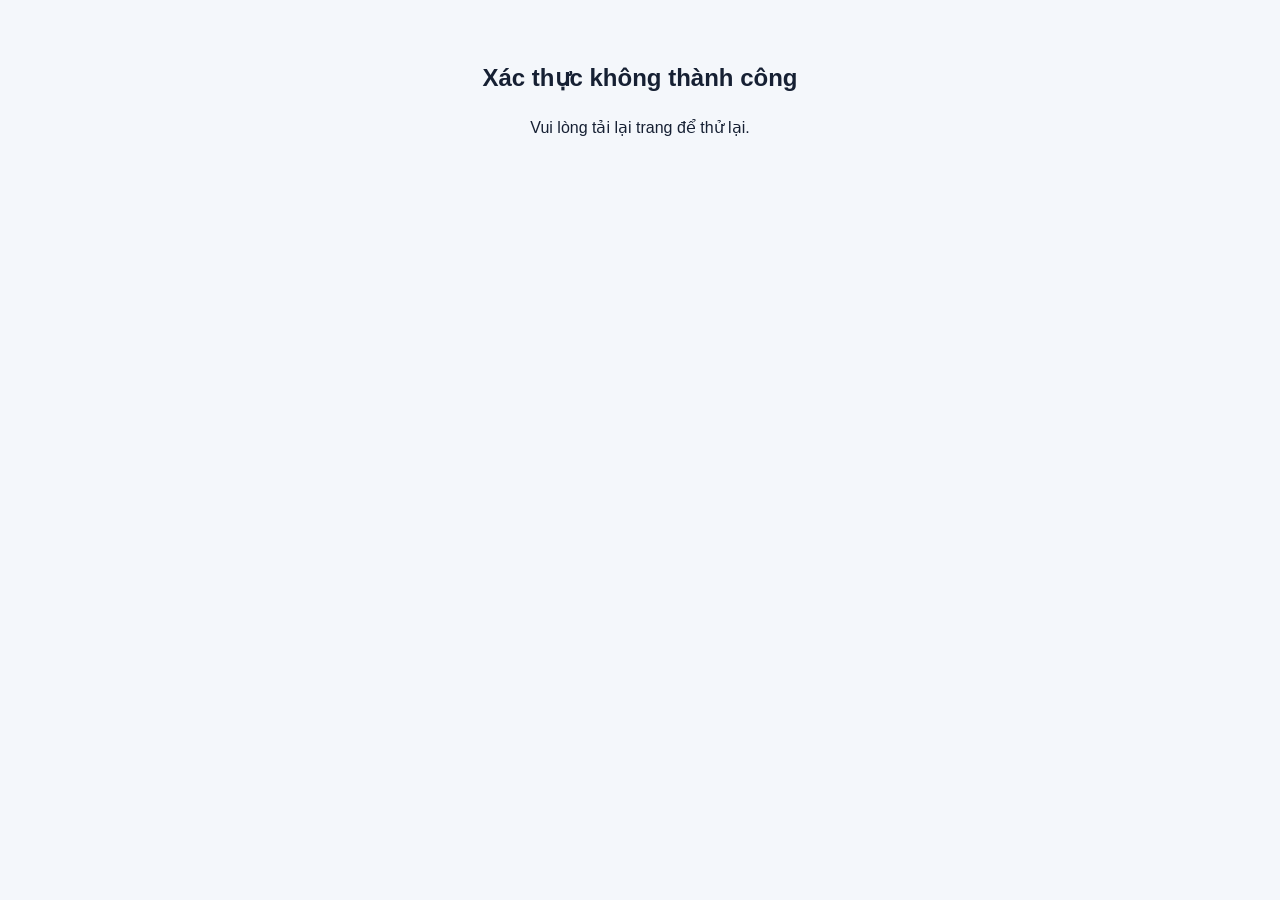
<file: ttdt-quiz-v3.html>
<!doctype html><html lang="vi"><head><meta charset="utf-8"><meta name="viewport" content="width=device-width,initial-scale=1"><title>Ôn luyện TTĐT 2026</title>
<style>
*{box-sizing:border-box}body{margin:0;background:#f4f7fb;color:#162033;font:16px/1.5 system-ui,-apple-system,Segoe UI,sans-serif}.app{max-width:1100px;margin:auto;padding:20px}.hero,.card{border-radius:18px}.hero{padding:28px;color:#fff;background:linear-gradient(135deg,#173d9d,#2356d8)}.hero h1{margin:0}.hero p{margin:6px 0 0;opacity:.9}.card{margin-top:18px;padding:20px;background:#fff;border:1px solid #dce3ee;box-shadow:0 10px 28px #18274b14}.card h2{margin:0 0 12px;font-size:1.15rem}.grid{display:grid;grid-template-columns:repeat(2,1fr);gap:14px}.grid4{display:grid;grid-template-columns:repeat(4,1fr);gap:12px}.test{padding:16px;border:1px solid #dce3ee;border-radius:14px}.test h3{margin:0 0 4px}.test p{margin:0 0 10px}.row{display:flex;gap:10px;align-items:center;flex-wrap:wrap}.spread{justify-content:space-between}.btn{border:0;border-radius:10px;padding:10px 14px;font-weight:700;cursor:pointer;background:#e9efff;color:#173d9d;font-size:.95rem}.btn:disabled{opacity:.45;cursor:not-allowed}.primary{background:#2356d8;color:#fff}.danger{background:#b42318;color:#fff}.warn{background:#fff4e5;color:#9a5b00}.ghost{background:#fff;border:1px solid #dce3ee;color:#60708a}.muted{color:#60708a}.small{font-size:.88rem}.hidden{display:none!important}.progress{height:9px;background:#eaf0f8;border-radius:99px;overflow:hidden;margin:14px 0}.progress span{display:block;height:100%;background:#2356d8;transition:width .2s}.question{font-size:1.18rem;font-weight:750;white-space:pre-line;margin:12px 0}.answers{display:grid;gap:10px}.answer{display:flex;gap:10px;width:100%;text-align:left;padding:13px;border:1px solid #dce3ee;border-radius:12px;background:#fff;cursor:pointer;font:inherit;color:inherit;white-space:pre-line}.answer:not(:disabled):hover{border-color:#2356d8;background:#f7f9ff}.answer:disabled{cursor:default}.answer b{flex:none;width:22px}.answer .mark{margin-left:auto;flex:none;font-weight:800}.answer.correct{background:#eaf8f1;border-color:#147d4f}.answer.correct .mark{color:#147d4f}.answer.wrong{background:#fff0ef;border-color:#b42318}.answer.wrong .mark{color:#b42318}.feedback{margin-top:12px;padding:12px 14px;border-radius:10px;white-space:pre-line}.feedback.ok{background:#eaf8f1;color:#0f5f3c;border:1px solid #9fd9bd}.feedback.bad{background:#fff0ef;color:#8f1c13;border:1px solid #f3b4ad}.summary{display:grid;grid-template-columns:repeat(4,1fr);gap:10px}.metric{padding:12px;border:1px solid #dce3ee;border-radius:12px}.metric strong{display:block;font-size:1.3rem}.box{padding:16px;border-radius:14px;border:1px solid #dce3ee}.box h3{margin:0 0 4px;font-size:1.05rem}.box p{margin:0 0 12px}.box.red{background:#fff7f6;border-color:#f3c7c2}.box.amber{background:#fffaf0;border-color:#f1d9a8}.lv{padding:14px;border:1px solid #dce3ee;border-radius:14px;text-align:center}.lv strong{display:block;font-size:1.15rem}.lv .btn{margin-top:8px;width:100%}.badge{display:inline-block;padding:2px 8px;border-radius:99px;background:#eaf8f1;color:#147d4f;font-size:.8rem;font-weight:700}.review{margin-top:14px;display:grid;gap:10px}.review div{padding:12px;border:1px solid #f3c7c2;border-radius:12px;background:#fff7f6;white-space:pre-line}.actions{margin-top:14px}kbd{font-size:.8rem;padding:1px 5px;border:1px solid #dce3ee;border-radius:4px;background:#f4f7fb}
@media(max-width:720px){.grid,.summary,.grid4{grid-template-columns:1fr 1fr}.app{padding:12px}.hero{padding:20px}}
@media(max-width:460px){.grid,.summary,.grid4{grid-template-columns:1fr}}
</style></head><body><main class="app">
<header class="hero"><h1>Ôn luyện TTĐT 2026</h1><p>502 câu từ 12 sheet P01–P39 · 10 đề (9 đề 50 câu, 1 đề 52 câu) · kết quả lưu trên trình duyệt.</p></header>

<section id="home">
  <div class="card"><div class="summary">
    <div class="metric"><span class="muted">Số đề</span><strong>10</strong></div>
    <div class="metric"><span class="muted">Tổng số câu</span><strong>502</strong></div>
    <div class="metric"><span class="muted">Câu sai đang chờ ôn</span><strong id="wrong-count">0</strong></div>
    <div class="metric"><span class="muted">Các câu đã từng sai</span><strong id="ever-count">0</strong></div>
  </div></div>

  <div class="card"><h2>Ôn câu sai</h2><div class="grid">
    <div class="box red"><h3>Ôn lại toàn bộ câu sai</h3><p class="muted small">Làm đúng câu nào thì câu đó được gỡ khỏi danh sách.</p><button id="wrong-start" class="btn danger">Ôn lại (<span id="wrong-count2">0</span> câu)</button></div>
    <div class="box amber"><h3>Các câu đã từng sai</h3><p class="muted small">Danh sách cố định: mọi câu từng làm sai đều được giữ lại, không bao giờ bị xoá.</p><button id="ever-start" class="btn warn">Ôn lại (<span id="ever-count2">0</span> câu)</button></div>
  </div></div>

  <div class="card"><h2>Ôn theo cấp độ</h2><div id="levels" class="grid4"></div></div>

  <div class="card"><div class="row spread"><h2 style="margin:0">Đề thi</h2><div class="row"><button id="reset" class="btn ghost small">Xoá kết quả đề &amp; câu sai đang chờ</button><button id="reset-all" class="btn ghost small" style="color:#b42318;border-color:#f3c7c2">Xoá toàn bộ (kể cả câu đã từng sai)</button></div></div>
  <div id="tests" class="grid" style="margin-top:14px"></div></div>
</section>

<section id="quiz" class="card hidden">
  <div class="row spread"><span>Câu <strong id="current"></strong>/<strong id="total"></strong></span><span>Đúng: <strong id="score"></strong></span></div>
  <div class="progress"><span id="bar"></span></div>
  <div id="meta" class="muted small"></div>
  <div id="question" class="question"></div>
  <div id="answers" class="answers"></div>
  <div id="feedback" class="feedback hidden"></div>
  <div class="row actions"><button id="next" class="btn primary" disabled>Câu tiếp theo</button><button id="back" class="btn">Về trang chính</button><span class="muted small">Phím tắt: <kbd>1</kbd>–<kbd>4</kbd> chọn, <kbd>Enter</kbd> tiếp</span></div>
</section>

<section id="result" class="card hidden">
  <h2 id="result-title">Kết quả</h2>
  <p>Đúng <strong id="final-score"></strong>/<strong id="final-total"></strong>, sai <strong id="final-wrong"></strong>.</p>
  <p class="muted">Câu sai đang chờ ôn: <strong id="remaining-wrong"></strong> · Các câu đã từng sai: <strong id="remaining-ever"></strong></p>
  <div class="row"><button id="result-back" class="btn primary">Về trang chính</button><button id="result-wrong" class="btn danger">Ôn lại câu sai ngay</button></div>
  <div id="review" class="review"></div>
</section>
</main>
<script id="quiz-data" type="application/json">{"title": "Ôn luyện TTĐT 2026", "source": "bu_D10-TTDT-MCG+HR_2026.xlsx", "categories": {"P01": "Hiểu biết về sản phẩm, dịch vụ và nghiệp vụ thanh toán", "P09": "PHÂN TÍCH NGHIỆP VỤ", "P10": "Thiết kế kiến trúc CNTT", "P11": "PHÁT TRIỂN ỨNG DỤNG CNTT", "P12": "QUẢN TRỊ VÀ KHAI THÁC DỮ LIỆU CÔNG NGHỆ THÔNG TIN", "P13": "Kiểm soát chất lượng phát triển ứng dụng CNTT/SPDV", "P14": "ĐẢM BẢO CHẤT LƯỢNG DỊCH VỤ CNTT", "P16": "Giám sát, vận hành, quản trị ứng dụng CNTT", "P19": "An toàn và an ninh thông tin", "P26": "Mua sắm", "P36": "Quản trị rủi ro", "P39": "Hiểu biết về Công ty"}, "tests": [{"id": "DE-01", "name": "Đề 1", "questionIds": ["P01-14", "P01-48", "P01-39", "P01-42", "P01-45", "P09-27", "P09-31", "P09-35", "P09-38", "P10-26", "P10-37", "P10-46", "P10-42", "P11-33", "P11-26", "P11-29", "P11-43", "P12-24", "P12-18", "P12-19", "P12-58", "P12-54", "P13-39", "P13-34", "P13-35", "P13-30", "P14-23", "P14-26", "P14-34", "P14-36", "P16-25", "P16-28", "P16-41", "P16-34", "P19-25", "P19-27", "P19-28", "P19-22", "P19-57", "P26-47", "P26-49", "P26-51", "P26-53", "P36-48", "P36-39", "P36-42", "P36-46", "P39-29", "P39-32", "P39-47"]}, {"id": "DE-02", "name": "Đề 2", "questionIds": ["P01-15", "P01-49", "P01-40", "P01-43", "P01-46", "P09-28", "P09-32", "P09-45", "P09-48", "P10-35", "P10-38", "P10-50", "P10-43", "P11-34", "P11-27", "P11-41", "P11-44", "P12-25", "P12-26", "P12-20", "P12-21", "P12-55", "P13-40", "P13-41", "P13-36", "P13-37", "P14-24", "P14-32", "P14-35", "P14-37", "P16-26", "P16-38", "P16-50", "P16-35", "P19-34", "P19-36", "P19-29", "P19-23", "P26-14", "P26-48", "P26-50", "P26-52", "P26-54", "P36-18", "P36-49", "P36-43", "P36-53", "P39-38", "P39-42", "P39-48"]}, {"id": "DE-03", "name": "Đề 3", "questionIds": ["P01-16", "P01-50", "P01-41", "P01-53", "P01-56", "P09-29", "P09-42", "P09-46", "P09-49", "P10-36", "P10-45", "P10-22", "P10-47", "P11-35", "P11-37", "P11-42", "P11-45", "P12-32", "P12-27", "P12-28", "P12-22", "P12-59", "P13-47", "P13-42", "P13-43", "P13-38", "P14-31", "P14-33", "P14-41", "P14-42", "P16-36", "P16-39", "P16-51", "P16-42", "P19-35", "P19-37", "P19-30", "P19-31", "P26-15", "P26-18", "P26-21", "P26-24", "P36-14", "P36-19", "P36-50", "P36-51", "P36-54", "P39-39", "P39-43", "P39-23"]}, {"id": "DE-04", "name": "Đề 4", "questionIds": ["P01-17", "P01-19", "P01-51", "P01-54", "P01-57", "P09-39", "P09-43", "P09-47", "P09-50", "P10-44", "P10-49", "P10-23", "P10-51", "P11-36", "P11-38", "P11-46", "P11-47", "P12-33", "P12-34", "P12-29", "P12-30", "P13-14", "P13-48", "P13-49", "P13-44", "P13-45", "P14-38", "P14-40", "P14-45", "P14-46", "P16-37", "P16-48", "P16-21", "P16-43", "P19-42", "P19-44", "P19-38", "P19-32", "P26-16", "P26-19", "P26-22", "P26-25", "P36-15", "P36-20", "P36-22", "P36-52", "P36-55", "P39-40", "P39-44", "P39-24"]}, {"id": "DE-05", "name": "Đề 5", "questionIds": ["P01-18", "P01-20", "P01-52", "P01-55", "P01-58", "P09-40", "P09-44", "P09-23", "P09-51", "P10-48", "P10-20", "P10-24", "P10-52", "P11-48", "P11-39", "P11-49", "P11-50", "P12-40", "P12-35", "P12-36", "P12-31", "P13-15", "P13-53", "P13-50", "P13-51", "P13-46", "P14-39", "P14-44", "P14-49", "P14-50", "P16-45", "P16-49", "P16-22", "P16-44", "P19-43", "P19-45", "P19-39", "P19-33", "P26-17", "P26-20", "P26-23", "P26-26", "P36-16", "P36-21", "P36-23", "P36-27", "P39-14", "P39-41", "P39-45", "P39-25"]}, {"id": "DE-06", "name": "Đề 6", "questionIds": ["P01-33", "P01-21", "P01-24", "P01-29", "P01-59", "P09-41", "P09-20", "P09-24", "P09-52", "P10-17", "P10-21", "P10-31", "P11-14", "P11-51", "P11-40", "P11-53", "P11-54", "P12-41", "P12-42", "P12-37", "P12-38", "P13-16", "P13-17", "P13-54", "P13-55", "P13-52", "P14-43", "P14-48", "P14-20", "P14-51", "P16-46", "P16-19", "P16-23", "P16-52", "P19-50", "P19-52", "P19-46", "P19-40", "P26-27", "P26-30", "P26-33", "P26-36", "P36-17", "P36-34", "P36-24", "P36-28", "P39-15", "P39-18", "P39-21", "P39-26"]}, {"id": "DE-07", "name": "Đề 7", "questionIds": ["P01-34", "P01-22", "P01-25", "P01-30", "P01-60", "P09-17", "P09-21", "P09-25", "P10-14", "P10-18", "P10-29", "P10-32", "P11-15", "P11-16", "P11-52", "P11-20", "P11-55", "P12-49", "P12-43", "P12-44", "P12-39", "P13-23", "P13-18", "P13-19", "P13-56", "P13-57", "P14-47", "P14-18", "P14-21", "P14-52", "P16-47", "P16-20", "P16-24", "P16-53", "P19-51", "P19-53", "P19-47", "P19-41", "P26-28", "P26-31", "P26-34", "P26-37", "P36-31", "P36-35", "P36-25", "P36-29", "P39-16", "P39-19", "P39-22", "P39-35"]}, {"id": "DE-08", "name": "Đề 8", "questionIds": ["P01-35", "P01-23", "P01-26", "P01-31", "P09-14", "P09-18", "P09-22", "P09-26", "P10-15", "P10-19", "P10-30", "P10-33", "P11-22", "P11-17", "P11-18", "P11-21", "P12-14", "P12-56", "P12-50", "P12-45", "P12-46", "P13-24", "P13-25", "P13-20", "P13-21", "P13-58", "P14-16", "P14-19", "P14-22", "P16-14", "P16-17", "P16-29", "P16-31", "P19-14", "P19-16", "P19-18", "P19-54", "P19-48", "P26-29", "P26-32", "P26-35", "P26-38", "P36-32", "P36-36", "P36-26", "P36-30", "P39-17", "P39-20", "P39-33", "P39-36"]}, {"id": "DE-09", "name": "Đề 9", "questionIds": ["P01-36", "P01-37", "P01-27", "P01-32", "P09-15", "P09-19", "P09-33", "P09-36", "P10-16", "P10-27", "P10-39", "P10-34", "P11-23", "P11-24", "P11-19", "P11-30", "P12-15", "P12-16", "P12-51", "P12-52", "P12-47", "P13-31", "P13-26", "P13-27", "P13-22", "P14-14", "P14-17", "P14-27", "P14-29", "P16-15", "P16-18", "P16-30", "P16-32", "P19-15", "P19-17", "P19-19", "P19-55", "P19-49", "P26-39", "P26-41", "P26-43", "P26-45", "P36-33", "P36-37", "P36-40", "P36-44", "P39-27", "P39-30", "P39-34", "P39-37"]}, {"id": "DE-10", "name": "Đề 10", "questionIds": ["P01-47", "P01-38", "P01-28", "P01-44", "P09-16", "P09-30", "P09-34", "P09-37", "P10-25", "P10-28", "P10-40", "P10-41", "P11-32", "P11-25", "P11-28", "P11-31", "P12-23", "P12-17", "P12-57", "P12-53", "P12-48", "P13-32", "P13-33", "P13-28", "P13-29", "P14-15", "P14-25", "P14-28", "P14-30", "P16-16", "P16-27", "P16-40", "P16-33", "P19-24", "P19-26", "P19-20", "P19-21", "P19-56", "P26-40", "P26-42", "P26-44", "P26-46", "P36-47", "P36-38", "P36-41", "P36-45", "P39-28", "P39-31", "P39-46", "P39-49", "P39-50", "P39-51"]}], "questions": [{"id": "P01-14", "code": "P01", "row": 14, "level": "1", "question": "Trong giao dịch thanh toán trực tuyến (Ecom), ĐVCNTT sẽ giao hàng cho khách hàng khi:", "answers": ["Nhận được kết quả giao dịch thành công từ NAPAS", "Nhận được kết quả giao dịch từ NAPAS", "Khi khách hàng báo giao dịch đã trừ tiền", "Khi hệ thống của ĐVCNTT nhận được mã giao dịch từ khách hàng gửi qua email"]}, {"id": "P01-15", "code": "P01", "row": 15, "level": "1", "question": "Đặc điểm nào phân biệt rõ nhất giữa thẻ tín dụng (credit card) và thẻ ghi nợ (debit card) về bản chất nguồn tiền?", "answers": ["Thẻ tín dụng cho phép chi tiêu dựa trên một khoản vay từ ngân hàng, còn thẻ ghi nợ trừ trực tiếp vào tiền trong tài khoản của bạn.", "Thẻ ghi nợ có thể dùng để thanh toán trực tuyến, còn thẻ tín dụng thì không.", "Hạn mức chi tiêu của thẻ ghi nợ cao hơn thẻ tín dụng.", "Thẻ tín dụng yêu cầu mã PIN cho mọi giao dịch, còn thẻ ghi nợ thì không."]}, {"id": "P01-16", "code": "P01", "row": 16, "level": "1", "question": "Dịch vụ “Nạp tiền vào tài khoản ví điện tử” của NAPAS hỗ trợ nạp tiền từ nguồn nào?", "answers": ["Từ thẻ ghi nợ nội địa hoặc tài khoản ngân hàng", "Từ tài khoản PayPal hoặc thẻ tín dụng quốc tế", "Từ tiền mặt tại quầy giao dịch của ngân hàng thành viên", "Từ mã QR thanh toán offline trên hóa đơn nạp tiền"]}, {"id": "P01-17", "code": "P01", "row": 17, "level": "1", "question": "Hạn mức giao dịch qua hệ thống NAPAS cho giao dịch chuyển tiền nhanh NAPAS 24/7 là bao nhiêu?", "answers": ["Từ 2.000 VNĐ đến dưới 500.000.000 VNĐ", "Từ 1.000 VNĐ đến dưới 1.000.000 VNĐ", "Từ 5.000 VNĐ đến dưới 1.000.000.000 VNĐ", "Từ 10.000 VNĐ đến dưới 500.000.000 VNĐ"]}, {"id": "P01-18", "code": "P01", "row": 18, "level": "1", "question": "Với giao dịch chuyển tiền bằng mã QR, sự khác nhau cơ bản giữa QR động và QR tĩnh là gì", "answers": ["QR động có bao gồm số tiền giao dịch, thông tin giao dịch (nếu có), QR tĩnh thì không", "QR động thì có bao gồm tên người nhận, QR tĩnh thì không", "QR động thì không cần giao dịch truy vấn, còn QR tĩnh thì cần", "QR động chỉ được sử dụng cho giao dịch tại POS, còn QR tĩnh chỉ dùng cho giao dịch trực tuyến."]}, {"id": "P01-19", "code": "P01", "row": 19, "level": "2", "question": "Dịch vụ kết nối quốc tế theo thông tư 19 đang triển khai với những Tổ chức quốc tế nào?", "answers": ["VISA, MASTERCARD, JCB, UPI", "VISA, MASTERCARD, JCB", "VISA, MASTERCARD, JCB, DFS, NSPK", "VISA, MASTERCARD, JCB, AMEX, SWIFT"]}, {"id": "P01-20", "code": "P01", "row": 20, "level": "2", "question": "Dịch vụ “Cổng thanh toán Napas” có đặc điểm nào sau đây khiến nó phù hợp cho các doanh nghiệp bán hàng trực tuyến?", "answers": ["Cho phép thanh toán bằng thẻ nội địa, tài khoản ngân hàng và mã VietQR trên các nền tảng như website, mobile app", "Chỉ áp dụng tại các cửa hàng bán lẻ truyền thống, không hỗ trợ thanh toán online", "Yêu cầu doanh nghiệp phải sử dụng thiết bị POS vật lý mới triển khai được", "Chỉ dành cho các đơn vị cung cấp dịch vụ công của nhà nước như thuế và bảo hiểm"]}, {"id": "P01-21", "code": "P01", "row": 21, "level": "2", "question": "Điểm khác biệt chính giữa thanh toán VietQRPay qua Napas và thanh toán Apple Pay là gì?", "answers": ["VietQRPay là phương thức thanh toán dựa trên QR code, còn Apple Pay là phương thức thanh toán không tiếp xúc (NFC) thông qua thẻ được số hóa", "VietQRPay áp dụng công nghệ sinh trắc học, còn Apple Pay thì không", "Apple Pay là phương thức thanh toán nội địa, còn VietQRPay dùng cho giao dịch quốc tế", "Cả hai đều sử dụng QR code và do cùng một tổ chức vận hành"]}, {"id": "P01-22", "code": "P01", "row": 22, "level": "2", "question": "Một tính năng nổi bật giúp dịch vụ “Rút tiền bằng mã VietQR (VietQRCash)” khác biệt với hình thức rút tiền truyền thống là gì?", "answers": ["Khách hàng có thể rút tiền tại ATM mà không cần dùng đến thẻ, chỉ cần ứng dụng ngân hàng trên điện thoại", "Khách hàng phải nhập số thẻ NAPAS và mã PIN giấy tại ATM", "Khách hàng chỉ có thể thực hiện giao dịch tại quầy giao dịch của ngân hàng phát hành", "Giao dịch yêu cầu xác thực qua OTP được gửi từ NAPAS thay vì qua ngân hàng"]}, {"id": "P01-23", "code": "P01", "row": 23, "level": "2", "question": "Sự khác biệt chính giữa dịch vụ chuyển tiền nhanh Napas 24/7 và dịch vụ thanh toán thẻ nội địa qua Napas là gì?", "answers": ["Dịch vụ chuyển tiền 24/7 xử lý theo thời gian thực (real-time) - bên thụ hưởng nhận được tiền ngay, còn thanh toán thẻ xử lý theo lô - ĐVCNTT nhận tiền sau khi kết thúc phiên giao dịch.", "Cả hai đều yêu cầu kết nối giữa tổ chức phát hành và tổ chức chấp nhận qua hệ thống chuyển mạch Napas", "Thanh toán thẻ yêu cầu xác thực người dùng qua mã PIN, còn chuyển tiền không cần", "Chuyển tiền 24/7 áp dụng cho tổ chức phát hành, còn thanh toán thẻ áp dụng cho tổ chức trung gian"]}, {"id": "P01-24", "code": "P01", "row": 24, "level": "3", "question": "Bạn được giao nhiệm vụ đánh giá khả năng triển khai dịch vụ thanh toán Apple Pay thông qua thiết bị NFC trên thị trường Việt Nam. Trong quá trình tìm hiểu, bạn ghi nhận các điểm sau:\n- Một số ngân hàng đã sẵn sàng tokenization nhưng chưa được Apple duyệt chính thức.\n- Một số thiết bị di động của khách hàng chưa hỗ trợ NFC.\n- Tỷ lệ giao dịch không tiếp xúc (contactless) còn thấp so với thanh toán QR.\n- Apple yêu cầu cao về bảo mật (tuân thủ tokenization, PCI-DSS…).\nLựa chọn nào dưới đây là phù hợp nhất với bối cảnh hiện tại:", "answers": ["Triển khai thí điểm với một số ngân hàng đã hỗ trợ tokenization.", "Tạm dừng triển khai Apple Pay vì điều kiện thị trường chưa sẵn sàng.", "Thay Apple Pay bằng giải pháp QR nội địa do Napas phát triển.", "Triển khai đồng loạt Apple Pay trên toàn thị trường."]}, {"id": "P01-25", "code": "P01", "row": 25, "level": "3", "question": "Một đối tác của NAPAS đang triển khai dịch vụ thanh toán qua Apple Pay cho khách hàng. Trong quá trình triển khai, đối tác phát hiện một số thiết bị của khách hàng không hỗ trợ NFC, hệ thống chưa hoàn thiện quy trình tokenization và một số giao dịch vẫn có nguy cơ ảnh hưởng đến an toàn thông tin thẻ. Với các vấn đề trên, giải pháp nào sau đây là phù hợp nhất để đảm bảo dịch vụ được triển khai an toàn và hiệu quả?", "answers": ["Hoàn thiện quy trình tokenization và các cơ chế bảo vệ thông tin thẻ, rà soát và đáp ứng các yêu cầu bảo mật liên quan như PCI-DSS; đồng thời chỉ triển khai Apple Pay trên các thiết bị đáp ứng yêu cầu tương thích của dịch vụ", "Tiếp tục triển khai Apple Pay trên tất cả thiết bị, sau đó từng bước bổ sung tokenization và hoàn thiện các yêu cầu bảo mật trong quá trình vận hành", "Tiếp tục triển khai dịch vụ Apple Pay cho khách hàng sử dụng thiết bị có NFC, và chỉ cần tối ưu hệ thống tokenization mà không cần hợp tác với Apple hoặc tuân thủ PCI-DSS.", "Chuyển sang triển khai các phương thức thanh toán khác như QR Code hoặc thẻ vật lý, đồng thời đẩy mạnh việc sử dụng các hệ thống bảo mật dữ liệu không phải tokenization."]}, {"id": "P01-26", "code": "P01", "row": 26, "level": "3", "question": "Một ngân hàng muốn mở rộng tập khách hàng sử dụng ví điện tử, đồng thời tăng trải nghiệm người dùng. Họ nên tích hợp dịch vụ nào của NAPAS vào hệ sinh thái số của mình?", "answers": ["Dịch vụ Nạp/Rút tiền từ tài khoản điện tử kết hợp chuyển mạch và đối soát giao dịch", "Chỉ cần triển khai dịch vụ nạp tiền điện tử vì đã bao gồm cả rút tiền", "Sử dụng Apple Pay làm dịch vụ trung gian để chuyển tiền giữa các ví điện tử", "Áp dụng dịch vụ QR Code để thực hiện chuyển khoản liên ngân hàng"]}, {"id": "P01-27", "code": "P01", "row": 27, "level": "3", "question": "Trong các lựa chọn dưới đây, đâu là đối tượng phù hợp nhất để triển khai dịch vụ “Tap to Phone” của NAPAS?", "answers": ["Các đơn vị bán lẻ nhỏ hoặc lưu động cần giải pháp thanh toán không tiếp xúc tiện lợi, tiết kiệm chi phí thiết bị", "Ngân hàng muốn triển khai hệ thống POS cố định tại trụ sở", "Khách hàng cá nhân cần thực hiện chuyển tiền qua ATM định kỳ", "Doanh nghiệp lớn với hệ thống máy POS truyền thống tại trung tâm thương mại"]}, {"id": "P01-28", "code": "P01", "row": 28, "level": "3", "question": "Trong quá trình vận hành dịch vụ cổng thanh toán, các NHPH có đề xuất Napas cung cấp công cụ hỗ trợ cho NHPH quản lý rủi ro và chặn các giao dịch nghi ngờ có độ rủi ro cao. Hiện tại hệ thống Napas chỉ xử lý một số các thông tin chính như số thẻ/số tài khoản, số tiền , merchant code, sub merchant nhưng riêng thông tin submerchant NH gửi về Ngân hàng trong quá trình cấp phép. Theo bạn sản phẩm cổng thanh toán của Napas có thể cải tiến các chức năng gì để đáp ứng các yêu cầu của khách hàng", "answers": ["Napas xây dựng công cụ hỗ trợ quản lý rủi ro cho phép chặn hoặc cảnh báo các giao dịch nghi ngờ, cung cấp cho NHPH để sử dụng, cài đặt và triển khai theo khẩu vị rủi ro của Ngân hàng.", "Napas chủ động tự xây dựng các quy tắc và chủ động từ chối giao dịch nếu đánh giá rủi ro.", "NHPH có trách nhiệm chính trong công tác QLRR cho chủ thẻ của NH, Napas sẽ phối hợp với các bên trong quá trình xác mình, không cần phải đáp ứng các yêu cầu của Ngân hàng.", "Yêu cầu các TCTT / ĐVCNTT có biện pháp quản lý rủi ro đáp ứng các yêu cầu của NHPH"]}, {"id": "P01-29", "code": "P01", "row": 29, "level": "4", "question": "Napas đang triển khai thử nghiệm nền tảng thanh toán quốc tế dựa trên công nghệ Blockchain. Sau 6 tháng vận hành, dịch vụ được ghi nhận:\n- Khó mở rộng giao dịch vào giờ cao điểm.\n- Một số đối tác yêu cầu đảm bảo tính ổn định cao hơn.\n- Một số ngân hàng đề xuất bổ sung thêm tính năng để hỗ trợ các ví điện tử.\nĐâu là hành động phù hợp nhất để đánh giá vòng đời sản phẩm và xác định hướng điều chỉnh?", "answers": ["Phân tích dữ liệu giao dịch và phản hồi đối tác để xác định giai đoạn vòng đời hiện tại, từ đó rà soát chiến lược và tính năng sản phẩm.", "Chuyển toàn bộ hệ thống sang dùng công nghệ truyền thống ổn định hơn.", "Tạm dừng triển khai sản phẩm để kiểm tra lại toàn bộ quy trình kỹ thuật.", "Đề xuất mở rộng thêm dịch vụ không cần phân tích thực trạng sản phẩm."]}, {"id": "P01-30", "code": "P01", "row": 30, "level": "4", "question": "Nền tảng thanh toán xuyên biên giới ứng dụng Blockchain sau 6 tháng thí điểm bắt đầu bộc lộ các nút thắt: nghẽn xử lý giờ cao điểm, chi phí tích hợp ban đầu của ngân hàng thành viên cao và cạnh tranh từ các giải pháp thanh toán số mới. Nhận định và định hướng chiến lược nào dưới đây là chuẩn xác nhất?", "answers": ["Sản phẩm đang ở giai đoạn tăng trưởng ban đầu; cần nâng cấp kỹ thuật, chuẩn hóa cổng kết nối API mở và tối ưu hóa chính sách phí theo sản lượng để thúc đẩy ngân hàng kết nối.", "Sản phẩm đã bước vào giai đoạn bão hòa; cần tạm dừng mở rộng mạng lưới để tập trung nguồn lực phát triển giải pháp thanh toán ứng dụng trí tuệ nhân tạo (AI) thay thế hoàn toàn nền tảng Blockchain.", "Sản phẩm đang ở giai đoạn tăng trưởng nóng; cần điều chỉnh các tiêu chuẩn bảo mật dữ liệu xuyên biên giới để đẩy nhanh tốc độ xử lý giao dịch và mở rộng kết nối với toàn bộ các tổ chức fintech.", "Sản phẩm vẫn ở giai đoạn nghiên cứu thử nghiệm (R&D); cần chuyển giao toàn bộ chi phí hạ tầng ban đầu cho các đối tác quốc tế tự vận hành nhằm bảo toàn ngân sách cho tổ chức."]}, {"id": "P01-31", "code": "P01", "row": 31, "level": "4", "question": "Napas triển khai sản phẩm thanh toán điện tử mới, cho phép các ngân hàng đối tác tích hợp tính năng thanh toán hóa đơn, chuyển tiền và thanh toán thẻ qua điện thoại di động. Tuy nhiên, sau một năm triển khai, một số ngân hàng đối tác báo cáo về tình trạng tỷ lệ giao dịch thấp trong những tháng gần đây. Bên cạnh đó, một số khách hàng cuối phàn nàn về sự phức tạp trong giao diện người dùng, đặc biệt khi thực hiện giao dịch thanh toán hóa đơn. Một số ngân hàng yêu cầu cải thiện tốc độ xử lý và giao diện người dùng trong khi một số khác lại yêu cầu các tính năng bảo mật mạnh mẽ hơn.\nNgoài ra, thị trường xuất hiện nhiều ví điện tử cạnh tranh với trải nghiệm đơn giản hơn, ưu đãi hấp dẫn hơn.\nVới tình huống này, Bạn sẽ đánh giá sản phẩm thanh toán điện tử này đang ở giai đoạn nào trong vòng đời sản phẩm và cần thực hiện các hành động gì để tối ưu hóa chiến lược phát triển sản phẩm, đáp ứng nhu cầu thị trường và duy trì sự cạnh tranh?", "answers": ["Sản phẩm đang ở giai đoạn trưởng thành – cần cải tiến tính năng, tối ưu vận hành và định vị lại thị trường mục tiêu", "Sản phẩm đang ở giai đoạn tăng trưởng – cần đầu tư mạnh vào quảng bá, mở rộng hợp tác", "Sản phẩm đang ở giai đoạn khủng hoảng – cần tạm dừng triển khai toàn bộ để tái cấu trúc", "Sản phẩm đang ở giai đoạn giới thiệu – cần tập trung truyền thông để tăng nhận biết"]}, {"id": "P01-32", "code": "P01", "row": 32, "level": "4", "question": "NAPAS đã triển khai dịch vụ Tap to Phone, cho phép đơn vị chấp nhận thanh toán sử dụng thiết bị thông minh có NFC, cài đặt ứng dụng Tap to Phone hoặc ứng dụng tích hợp SDK Tap to Phone để chấp nhận thanh toán không tiếp xúc. Dịch vụ có thể được cung cấp theo hai hình thức là ứng dụng Whitelabel và SDK tích hợp vào ứng dụng của tổ chức thanh toán.\nSau giai đoạn triển khai ban đầu, số lượng đơn vị chấp nhận thanh toán đăng ký dịch vụ tăng nhưng mức độ phát sinh giao dịch không đồng đều. Một số tổ chức thanh toán đề nghị bổ sung tính năng quản lý tập trung thiết bị Soft POS, phân tích hành vi giao dịch và hỗ trợ phương thức thanh toán bằng thẻ đã được số hóa trên thiết bị di động. Đồng thời, NAPAS cần kiểm soát chi phí vận hành, bảo đảm an toàn giao dịch và xác định định hướng phát triển tiếp theo của dịch vụ.\nTheo Anh/Chị, phương án nào dưới đây phù hợp nhất để NAPAS quản trị và phát triển dịch vụ Tap to Phone trong giai đoạn tiếp theo của vòng đời sản phẩm?", "answers": ["Đánh giá giai đoạn vòng đời của dịch vụ dựa trên mức độ sử dụng và hiệu quả giao dịch; phân nhóm khách hàng, xác định nhu cầu ưu tiên, chuẩn hóa bộ tính năng cốt lõi, thí điểm các tính năng mới với nhóm phù hợp và sử dụng kết quả để quyết định mở rộng, cải tiến hoặc điều chỉnh sản phẩm.", "Tiếp tục mở rộng dịch vụ theo cấu hình hiện tại, tập trung gia tăng số lượng tổ chức thanh toán và đơn vị chấp nhận thanh toán; các yêu cầu về quản lý thiết bị, dữ liệu giao dịch và phương thức thanh toán mới được triển khai riêng theo nhu cầu của từng đối tác.", "Phát triển một phiên bản Tap to Phone mới có đầy đủ chức năng quản lý thiết bị, phân tích dữ liệu và chấp nhận phương thức thanh toán số hóa; sau khi hoàn thiện hệ thống, NAPAS chuyển các tổ chức thanh toán sang phiên bản mới theo kế hoạch triển khai thống nhất.", "Duy trì đồng thời ứng dụng Whitelabel và SDK Tap to Phone, giao tổ chức thanh toán lựa chọn mô hình phù hợp; NAPAS tập trung cải thiện độ ổn định hệ thống, còn việc phát triển tiện ích bổ sung được thực hiện thông qua các thỏa thuận riêng với từng tổ chức."]}, {"id": "P01-33", "code": "P01", "row": 33, "level": "1", "question": "Dịch vụ thanh toán PAYLATER có cho phép Khách hàng thực hiện thanh toán từng phần không?", "answers": ["Không, Khách hàng bắt buộc phải thanh toán toàn bộ số tiền giao dịch", "Có, Khách hàng được phép thanh toán từng phần cho đến khi hoàn tất toàn bộ nghĩa vụ tài chính trong thời hạn quy định.", "Có, hệ thống sẽ tự động chia nhỏ khoản thanh toán và trừ dần vào tài khoản của Khách hàng theo chu kỳ đã đăng ký.", "Tùy Nhà cung cấp dịch vụ"]}, {"id": "P01-34", "code": "P01", "row": 34, "level": "1", "question": "Nguyên tắc vận hành chính của dịch vụ “Tap to Phone” là gì?", "answers": ["Sử dụng thiết bị có NFC để chấp nhận thanh toán không tiếp xúc", "Dùng mã vạch giấy để quét tại máy POS truyền thống", "Chỉ hoạt động khi có kết nối Bluetooth với máy in hóa đơn", "Yêu cầu xác thực bằng vân tay của nhân viên cửa hàng"]}, {"id": "P01-35", "code": "P01", "row": 35, "level": "1", "question": "Trong giao dịch thanh toán trực tuyến, lỗi nào KHÔNG xuất phát từ phía Khách hàng:", "answers": ["Time out giao dịch", "Thẻ/Tài khoản bị khóa", "Tài khoản không đủ tiền", "Thẻ chưa đăng ký sử dụng dịch vụ giao dịch qua Internet"]}, {"id": "P01-36", "code": "P01", "row": 36, "level": "1", "question": "Trong quyết toán giao dịch thanh toán trực tuyến thẻ Nội địa, dữ liệu giao dịch của bên nào là gốc\n1. Dữ liệu tại NAPAS\n2. Dữ liệu tại NHPH\n3. Dữ liệu tại ĐVCNTT", "answers": ["Phương án (1)", "Phương án (2)", "Phương án (3)", "Tất cả các phương án trên"]}, {"id": "P01-37", "code": "P01", "row": 37, "level": "2", "question": "Trường hợp TCTV tham gia với vai trò là TCNL của giao dịch thanh toán bằng mã QR (VietQRPay), TCTV có quyền và trách nhiệm gì?", "answers": ["Thực hiện tạo mới, cập nhật và quản lý mã QR cho toàn bộ các ĐVCNTT theo đúng tiêu chuẩn nghiệp vụ, kỹ thuật tại Bộ tiêu chuẩn kỹ thuật thanh toán bằng mã QR để ĐVCNTT chấp nhận và xử lý các giao dịch thanh toán bằng mã QR được thực hiện tại các ĐVCNTT thuộc mạng lưới của TCTV.", "Thực hiện tạo mới, cập nhật và quản lý mã QR", "Thực hiện tiếp nhận các yêu cầu cung cấp thông tin, tra soát khiếu nại từ KH.", "Hỗ trợ cung cấp thông tin trả lời tra soát cho TCNL."]}, {"id": "P01-38", "code": "P01", "row": 38, "level": "2", "question": "Khi đánh giá hệ thống thanh toán của các tổ chức thành viên, yếu tố nào sau đây có ảnh hưởng lớn nhất đến khả năng tích hợp và tối ưu hóa trong môi trường thời gian thực?", "answers": ["Tốc độ xử lý giao dịch và khả năng xử lý giao dịch theo thời gian thực.", "Chính sách phí giao dịch.", "Mức độ bảo mật và khả năng chống gian lận trong thanh toán.", "Số lượng giao dịch tối đa mà hệ thống có thể xử lý trong một ngày."]}, {"id": "P01-39", "code": "P01", "row": 39, "level": "2", "question": "Khi một ĐVCNTT/TGTT muốn triển khai dịch vụ thanh toán trực tuyến Apple Pay qua hệ thống của Napas, yếu tố quan trọng nào cần được đảm bảo?", "answers": ["ĐVCNTT/TGTT phải tích hợp trực tiếp với hệ thống cổng thanh toán Napas.", "Hệ thống ĐVCNTT/TGTT phải hỗ trợ thực hiện số hóa, tạo token để bảo vệ thông tin thẻ.", "Đối tác ĐVCNTT/TGTT phải có hợp tác trực tiếp với Apple để cung cấp dịch vụ.", "Khách hàng phải sử dụng thiết bị có hỗ trợ NFC để thực hiện giao dịch."]}, {"id": "P01-40", "code": "P01", "row": 40, "level": "2", "question": "Lợi ích chính của dịch vụ “Tap to Phone” đối với đơn vị chấp nhận thanh toán là gì?", "answers": ["Triển khai nhanh, tiết kiệm chi phí thiết bị và quản lý thuận tiện qua phần mềm", "Cho phép in hóa đơn giấy trực tiếp từ điện thoại của khách hàng", "Chỉ hoạt động với thiết bị có hệ điều hành iOS hoặc máy POS truyền thống", "Yêu cầu phải tích hợp riêng biệt từng ngân hàng để xử lý giao dịch"]}, {"id": "P01-41", "code": "P01", "row": 41, "level": "2", "question": "So với dịch vụ “Nạp tiền điện tử”, dịch vụ “Nạp tiền vào tài khoản ví điện tử” của NAPAS có điểm khác biệt nào sau đây?", "answers": ["“Nạp tiền vào ví điện tử” hướng đến người dùng cá nhân nạp tiền từ tài khoản ngân hàng vào ví, trong khi “Nạp tiền điện tử” dùng để nạp vào tài khoản trả trước như điện thoại, truyền hình số…", "Cả hai đều chỉ áp dụng cho các tổ chức cung cấp dịch vụ bảo hiểm", "Dịch vụ “Nạp tiền vào ví” yêu cầu phải có thẻ tín dụng quốc tế, còn “Nạp tiền điện tử” thì không", "Cả hai dịch vụ đều bắt buộc phải sử dụng mã VietQR trong quá trình giao dịch"]}, {"id": "P01-42", "code": "P01", "row": 42, "level": "3", "question": "Một công ty thương mại điện tử đang mở rộng thị trường sang Thái Lan. Đâu là giải pháp Napas phù hợp nhất để tối ưu thanh toán cho khách hàng cá nhân quốc tế và trong nước?", "answers": ["Kết hợp dịch vụ Cổng thanh toán Napas và thanh toán bằng mã VietQR triển khai tại điểm bán trong và ngoài nước", "Triển khai dịch vụ rút tiền bằng mã VietQR vì phổ biến trong nước", "Áp dụng dịch vụ chuyển mạch nội địa để xử lý thanh toán thẻ quốc tế", "Dùng dịch vụ Tap to Phone vì có thể hỗ trợ trực tiếp thẻ quốc tế"]}, {"id": "P01-43", "code": "P01", "row": 43, "level": "3", "question": "Một đối tác cung cấp nền tảng thương mại điện tử hoạt động cả ở Việt Nam và quốc tế yêu cầu tích hợp giải pháp thanh toán đa phương tiện (thẻ, mã QR, ví điện tử) có tính bảo mật cao, hỗ trợ khách hàng đa dạng. Đâu là phương án phù hợp nhất để triển khai trong môi trường tích hợp với hệ thống các ngân hàng thành viên của NAPAS?", "answers": ["Tích hợp cổng thanh toán Napas kết hợp thanh toán bằng mã VietQR và các dịch vụ chuyển mạch nội địa để tối ưu hóa trải nghiệm và khả năng thanh toán xuyên biên giới", "Chỉ tích hợp dịch vụ Apple Pay vì có tính bảo mật cao và phổ biến trên thiết bị cá nhân", "Sử dụng riêng dịch vụ rút tiền bằng mã VietQR vì hỗ trợ nhiều ATM ngân hàng", "Tích hợp dịch vụ nạp tiền điện tử cho các tài khoản trả trước để thay thế thanh toán thẻ"]}, {"id": "P01-44", "code": "P01", "row": 44, "level": "4", "question": "Napas đang triển khai dịch vụ thanh toán QR xuyên biên giới với các tổ chức chuyển mạch tại các quốc gia. Tuy nhiên, hệ thống gặp một số khó khăn khi xử lý các giao dịch ở các khu vực có hạ tầng internet không ổn định hoặc khi có sự cố xảy ra trong quá trình giao dịch, dẫn đến giao dịch không thể hoàn tất hoặc bị lỗi. Đặc biệt, hệ thống hiện tại thiếu khả năng tự động phát hiện và khắc phục sự cố, đồng thời không hỗ trợ tính năng tối ưu hóa giao dịch dựa trên tình trạng mạng.\nTrong tình huống này, để cải thiện hiệu quả của hệ thống và giảm thiểu rủi ro gián đoạn giao dịch, Bạn sẽ thực hiện những giải pháp nào?\n(1) Duy trì hệ thống hiện tại và chỉ nâng cấp khi có yêu cầu từ các đối tác quốc tế.\n(2) Triển khai tính năng tự động phát hiện và khắc phục sự cố để cải thiện độ ổn định.\n(3) Tích hợp các công cụ định tuyến thông minh để tối ưu hóa giao dịch dựa trên tình trạng mạng hiện tại, đảm bảo giao dịch diễn ra nhanh chóng và chính xác.\n(4) Đầu tư vào hạ tầng kết nối và hệ thống giám sát mạng để đảm bảo giao dịch không bị gián đoạn\n(5) Ưu tiên nâng cấp giao diện người dùng để cải thiện trải nghiệm thay vì thay đổi kiến trúc hệ thống.\n(6) Tạm thời tắt tính năng thanh toán QR tại các khu vực có mạng yếu để tránh phát sinh lỗi giao dịch.", "answers": ["(2), (3), (4)", "(1), (5), (6)", "(3), (5), (6)", "(1), (4), (5)"]}, {"id": "P01-45", "code": "P01", "row": 45, "level": "4", "question": "Napas đang vận hành dịch vụ hỗ trợ thanh toán di động qua NFC cho các ngân hàng và ví điện tử. Gần đây, bạn ghi nhận:\n- Tỷ lệ sử dụng NFC tăng chậm tại các thành phố nhỏ.\n- Một số ngân hàng báo cáo chi phí triển khai thiết bị tại điểm bán còn cao.\n- Các TGTT ví điện tử đề xuất mở rộng thêm tùy chọn QR song song để dễ triển khai hơn.\nĐâu là phương án phù hợp nhất để đánh giá và điều chỉnh dịch vụ theo vòng đời sản phẩm?", "answers": ["Phân tích hành vi người dùng theo vùng địa lý, đánh giá nhu cầu và xu hướng để xác định lại giai đoạn vòng đời sản phẩm và đề xuất điều chỉnh chiến lược triển khai.", "Dừng triển khai NFC tại các khu vực ngoài đô thị lớn để tiết kiệm chi phí.", "Bắt buộc tất cả ngân hàng triển khai NFC đồng loạt trên toàn quốc trong 6 tháng.", "Tạm ngưng hợp tác với các TGTT ví điện tử chưa tích hợp NFC.\""]}, {"id": "P01-46", "code": "P01", "row": 46, "level": "4", "question": "Napas đang triển khai hệ thống thanh toán qua di động với công nghệ NFC (Near Field Communication) tại các điểm chấp nhận thanh toán (POS) ở Việt Nam. Tuy nhiên, hệ thống gặp vấn đề trong việc kết nối với một số thiết bị POS cũ của các đối tác ngân hàng, đặc biệt là trong các giao dịch quốc tế. Các vấn đề chính bao gồm độ trễ khi giao dịch và không thể xác thực chính xác thông tin thẻ khi thẻ được phát hành ở các quốc gia khác. Hệ thống yêu cầu các tính năng bảo mật cao như mã hóa dữ liệu và tokenization để đảm bảo an toàn thông tin thẻ.\nĐể giải quyết những vấn đề này, Anh/Chị cần thực hiện những biện pháp nào trong việc cải thiện hệ thống và mở rộng khả năng tích hợp?\n(1) Cập nhật phần mềm POS để tương thích với công nghệ NFC và tối ưu hóa quy trình xác thực thông tin thẻ khi giao dịch quốc tế.\n(2) Dừng triển khai công nghệ NFC và chuyển sang các phương thức thanh toán khác để tránh các vấn đề tương thích.\n(3) Triển khai công nghệ tokenization và mã hóa mạnh hơn để bảo vệ thông tin thẻ trong các giao dịch, đồng thời tích hợp hệ thống bảo mật đa yếu tố (MFA) cho các giao dịch quốc tế.\n(4) Yêu cầu các đối tác ngân hàng nâng cấp thiết bị POS của họ để hỗ trợ công nghệ NFC và các tiêu chuẩn bảo mật quốc tế.\n(5) Có thể triển khai dịch vụ thử nghiệm với khách hàng nếu hệ thống đã tương thích kỹ thuật, đồng thời cam kết sẽ ký hợp đồng chính thức với Apple sau\n*Chọn tổ hợp đáp án đúng", "answers": ["(1), (3), (4)", "(2), (3), (5)", "(1), (3), (5)", "(1), (4), (5)"]}, {"id": "P01-47", "code": "P01", "row": 47, "level": "1", "question": "Đặc điểm nào sau đây là điểm khác biệt cơ bản giữa ngân hàng và tổ chức trung gian thanh toán (TGTT) trong hệ sinh thái Napas?", "answers": ["Ngân hàng được phép quản lý tài khoản thanh toán, còn TGTT thì không", "Ngân hàng được phép mở ví điện tử, còn TGTT không được phép", "TGTT chỉ cung cấp phần mềm, hệ thống thanh toán, không tham gia vào dòng tiền", "TGTT có quyền phát hành thẻ liên kết quốc tế, còn ngân hàng thì không"]}, {"id": "P01-48", "code": "P01", "row": 48, "level": "1", "question": "Đâu là một trong những tổ chức thường xuyên kết nối với hệ thống thanh toán của NAPAS?", "answers": ["Các ngân hàng thành viên cung cấp dịch vụ tài khoản và thẻ", "Các công ty truyền thông chuyên cung cấp mạng Internet", "Các đại lý du lịch bán vé máy bay và khách sạn", "Các tổ chức phi chính phủ không cung cấp dịch vụ tài chính"]}, {"id": "P01-49", "code": "P01", "row": 49, "level": "1", "question": "Để mở rộng hệ sinh thái thanh toán số tại Việt Nam, Napas thường hợp tác với các tổ chức nào dưới đây?", "answers": ["Tất cả các đáp án đều đúng", "Các ngân hàng thương mại, công ty tài chính", "Trung gian thanh toán như ví điện tử, cổng thanh toán", "Các tổ chức nhà nước như Tổng cục Thuế, Cổng dịch vụ công Quốc gia"]}, {"id": "P01-50", "code": "P01", "row": 50, "level": "1", "question": "Trung gian thanh toán kết nối với NAPAS thường cung cấp dịch vụ nào sau đây?", "answers": ["Ví điện tử và cổng thanh toán điện tử cho người dùng", "Tư vấn tài chính và đầu tư chứng khoán", "Bán hàng trực tiếp và hậu cần giao hàng", "Cung cấp phần mềm kế toán nội bộ cho doanh nghiệp"]}, {"id": "P01-51", "code": "P01", "row": 51, "level": "2", "question": "Lợi ích chính của thanh toán QR Napas đối với các doanh nghiệp nhỏ và cửa hàng bán lẻ là gì?", "answers": ["Không cần đầu tư thiết bị chấp nhận thanh toán chuyên dụng, dễ dàng triển khai với chi phí thấp", "Có thể rút tiền mặt ngay từ mã QR mà không cần qua ngân hàng", "Nhận được các khoản vay tín chấp tự động từ Napas", "Giao dịch được ghi nhận theo thời gian thực, giúp quản lý dòng tiền minh bạch và nhanh chóng"]}, {"id": "P01-52", "code": "P01", "row": 52, "level": "2", "question": "Tính năng nào dưới đây giúp dịch vụ “Thanh toán bằng mã QR” của NAPAS trở nên phù hợp với cả điểm bán hàng offline và online?", "answers": ["Áp dụng mô hình Merchant-presented, hỗ trợ điểm giao dịch tại cả Việt Nam và quốc tế", "Chỉ sử dụng được trong các siêu thị có hỗ trợ phần mềm thanh toán của Apple", "Không cần kết nối mạng khi thực hiện quét mã QR", "Chỉ hoạt động với thiết bị POS chuyên dụng tích hợp NFC"]}, {"id": "P01-53", "code": "P01", "row": 53, "level": "3", "question": "Một trong những xu hướng phát triển nổi bật của các tổ chức trung gian thanh toán khi kết nối với hệ thống Napas là gì?", "answers": ["Mở rộng các dịch vụ thanh toán số như ví điện tử, thanh toán QR, chuyển tiền và thanh toán hóa đơn, đồng thời tăng cường kết nối với hệ sinh thái thanh toán của NAPAS", "Tập trung phát triển các dịch vụ ngân hàng truyền thống như huy động vốn, cho vay và quản lý tài khoản tiền gửi cho khách hàng", "Phát hành thẻ vật lý thay cho ngân hàng phát hành chính", "Triển khai hệ thống máy ATM riêng biệt không thông qua mạng lưới Napas"]}, {"id": "P01-54", "code": "P01", "row": 54, "level": "3", "question": "NAPAS cần làm gì để tăng cường năng lực cạnh tranh thông qua các mô hình hợp tác trong lĩnh vực thanh toán bằng mã QR?", "answers": ["Đẩy mạnh hợp tác với các Ngân hàng, doanh nghiệp bán lẻ và chuỗi cung ứng", "Phát triển các dịch vụ giá trị gia tăng và các chương trình khuyến mãi", "Ưu tiên chạy đua giảm phí thanh toán QR một cách triệt để cạnh tranh", "Liên kết với các nền tảng thương mại điện tử để tích hợp thanh toán nhanh."]}, {"id": "P01-55", "code": "P01", "row": 55, "level": "3", "question": "Napas đang cân nhắc việc hợp tác với một fintech mới trong lĩnh vực thanh toán di động để tích hợp dịch vụ thanh toán trên nền tảng của fintech này. Tuy nhiên, fintech này chưa có chứng nhận bảo mật quốc tế như PCI-DSS và hệ thống thanh toán của họ vẫn chưa hoàn toàn tương thích với các tiêu chuẩn của Napas. Mặc dù fintech này có tiềm năng lớn trong việc phát triển dịch vụ thanh toán sáng tạo, nhưng họ cần thời gian để điều chỉnh công nghệ và nâng cấp hệ thống bảo mật.\nBạn sẽ đề xuất giải pháp nào để đảm bảo tính bảo mật và hiệu quả khi hợp tác với fintech này?\n(1) Hợp tác theo từng giai đoạn và yêu cầu fintech xây dựng lộ trình đạt chuẩn bảo mật trước khi xử lý dữ liệu thực tế\n(2) Tạm dừng hợp tác cho đến khi fintech đạt toàn bộ chứng chỉ bảo mật theo quy định\n(3) Cho phép hợp tác ngay nếu fintech cam kết nâng cấp trong 12 tháng\n(4) Chuyển toàn bộ kiểm soát bảo mật sang phía Napas để giảm rủi ro\n(5) Trước mắt, triển khai thử nghiệm trong môi trường sandbox, không kết nối hệ thống thanh toán thực", "answers": ["(1), (5)", "(1), (3), (4)", "(2), (4)", "(3), (4), (5)"]}, {"id": "P01-56", "code": "P01", "row": 56, "level": "4", "question": "Napas đang có kế hoạch tăng cường hiệu quả công tác quản lý rủi ro thông qua việc ứng dụng phân tích dữ liệu lớn và trí tuệ nhân tạo trong giám sát, đánh giá rủi ro giao dịch. Một số đối tác đã trình bày giải pháp, tuy nhiên phần lớn chỉ có kinh nghiệm triển khai quốc tế cho ngân hàng và sàn thương mại điện tử, nơi có đầy đủ dữ liệu giao dịch và khách hàng, nhưng chưa có kinh nghiệm với mô hình công ty chuyển mạch tài chính như Napas.\nGiải pháp hợp tác nào sau đây là phù hợp và hiệu quả nhất?", "answers": ["Thiết lập giai đoạn thử nghiệm giới hạn (pilot) để đánh giá mức độ phù hợp với mô hình chuyển mạch tài chính tại Việt Nam, đồng thời phối hợp đánh giá gap nghiệp vụ và kỹ thuật để điều chỉnh giải pháp phù hợp.", "Triển khai toàn bộ giải pháp dựa trên kinh nghiệm quốc tế của đối tác, tin tưởng rằng mô hình ngân hàng và thương mại điện tử có thể áp dụng tương tự cho Napas.", "Yêu cầu đối tác phát triển một giải pháp hoàn toàn mới, riêng biệt cho Napas, bất kể chi phí và thời gian triển khai.", "Chỉ lựa chọn đối tác đã từng triển khai thành công cho công ty chuyển mạch tài chính, loại bỏ các đối tác chưa có kinh nghiệm trong lĩnh vực này."]}, {"id": "P01-57", "code": "P01", "row": 57, "level": "4", "question": "Napas đang đánh giá phương án mở rộng dịch vụ thu hộ – chi hộ kết nối giữa ngân hàng, trung gian thanh toán (ví điện tử) và các nhà cung cấp dịch vụ như điện, nước, viễn thông. Trong quá trình khảo sát, các bên liên quan phản ánh:\n- Một số ngân hàng và ví điện tử chưa có khả năng xử lý giao dịch và đối soát theo thời gian thực\n- Các nhà cung cấp dịch vụ yêu cầu chuẩn hóa định dạng dữ liệu và xác nhận thanh toán tức thì để cập nhật công nợ\n- Việc tích hợp kết nối hiện nay theo mô hình riêng lẻ, thiếu chuẩn thống nhất, dẫn đến khó khăn mở rộng quy mô\nBạn được giao nhiệm vụ đề xuất mô hình hợp tác chiến lược nhằm tối ưu hóa kết nối, giảm độ trễ giao dịch và nâng cao khả năng mở rộng mạng lưới. Mô hình nào sau đây là phù hợp nhất với vai trò kết nối trung gian của Napas?", "answers": ["Xây dựng mô hình hub kết nối tập trung giữa Napas – ngân hàng/ ví – nhà cung cấp dịch vụ thông qua API chuẩn hóa", "Triển khai kết nối song phương giữa Napas và từng nhà cung cấp dịch vụ", "Yêu cầu nhà cung cấp dịch vụ sử dụng hệ thống Napas để phát hành hóa đơn và nhận thanh toán trực tiếp", "Giới hạn phạm vi triển khai dịch vụ, chỉ hợp tác với các đơn vị có hệ thống kỹ thuật tương thích"]}, {"id": "P01-58", "code": "P01", "row": 58, "level": "4", "question": "Trước xu hướng hội nhập khu vực, Napas đang nghiên cứu triển khai một mô hình kết nối thanh toán xuyên biên giới, dự kiến phối hợp với:\n- Các tổ chức chuyển mạch quốc gia trong khu vực\n- Một số nhà cung cấp dịch vụ thanh toán xuyên biên giới (cross-border PSP)\n- Các trung gian công nghệ (TPP) hỗ trợ giao tiếp đa tiêu chuẩn (ISO 20022, API...)\nTuy nhiên, có sự khác biệt rõ về mức độ sẵn sàng kỹ thuật, quy định pháp lý, cũng như lợi ích kinh tế giữa các bên. Để đảm bảo hợp tác bền vững, Napas cần đề xuất mô hình hợp tác chiến lược phù hợp nhất.\nTrong các mô hình sau, đâu là mô hình hợp tác chiến lược tối ưu nhất, đáp ứng nhu cầu phát triển dịch vụ thanh toán khu vực và đảm bảo lợi ích cho các bên?", "answers": ["Mô hình kết nối tập trung qua một tổ chức trung gian khu vực điều phối kỹ thuật và thương mại", "Mô hình tích hợp trực tiếp giữa các switch, mỗi bên chịu chi phí riêng", "Mô hình mỗi bên chỉ hỗ trợ giao dịch inbound, không xử lý outbound", "Mô hình outsourcing toàn bộ cho đối tác quốc tế có sẵn nền tảng kỹ thuật"]}, {"id": "P01-59", "code": "P01", "row": 59, "level": "4", "question": "Napas đang triển khai một chiến lược hợp tác với một fintech có trụ sở tại Mỹ để cung cấp các giải pháp thanh toán qua ví điện tử và ứng dụng di động cho các ngân hàng đối tác tại Việt Nam. Fintech này đã phát triển nền tảng thanh toán sử dụng công nghệ blockchain, cho phép thanh toán xuyên biên giới với chi phí thấp và tốc độ giao dịch nhanh. Tuy nhiên, hệ thống hiện tại của fintech chưa hoàn toàn tương thích với các tiêu chuẩn bảo mật quốc tế như PCI-DSS và yêu cầu tích hợp với hệ thống thanh toán nội địa của các ngân hàng tại Việt Nam. Bên cạnh đó, fintech này cũng gặp khó khăn trong việc xử lý tỷ giá hối đoái khi thực hiện thanh toán xuyên biên giới, và cần đảm bảo giao dịch được bảo mật khi thực hiện trên môi trường không tiếp xúc (NFC).\nĐể đảm bảo chiến lược hợp tác thành công giữa Napas và fintech này, Anh/Chị sẽ lựa chọn các giải pháp nào để giải quyết vấn đề bảo mật, tính tương thích và tối ưu hóa chi phí thanh toán xuyên biên giới?", "answers": ["Triển khai theo từng giai đoạn với yêu cầu nâng cấp bảo mật theo tiến độ, bắt đầu từ tích hợp trong môi trường test, hỗ trợ tư vấn để fintech lấy chứng nhận bảo mật, mở rộng hợp tác khi đối tác đã có chứng chỉ hoặc Napas nhận chuyển giao công nghệ nếu công nghệ mới hiệu quả, kèm theo cơ chế chia sẻ lợi nhuận.", "Triển khai ngay trên môi trường thực tế để tận dụng lợi thế công nghệ blockchain, trong khi chờ đối tác hoàn thiện các yêu cầu bảo mật và tích hợp sau theo lộ trình, phù hợp với cách tiếp cận khách hàng trong tình huống được nêu.", "Chuyển toàn bộ yêu cầu tích hợp và tiêu chuẩn bảo mật cho Napas đảm nhận, đối tác chỉ cần duy trì nền tảng công nghệ và chịu trách nhiệm xử lý giao dịch xuyên biên giới.", "Ký kết hợp đồng hợp tác toàn diện trước, sau đó mới bắt đầu thử nghiệm kỹ thuật và đánh giá tính tương thích, bảo mật sẽ được xử lý sau khi dịch vụ đi vào hoạt động."]}, {"id": "P01-60", "code": "P01", "row": 60, "level": "4", "question": "NAPAS đang nghiên cứu hợp tác với một đối tác quốc tế để triển khai dịch vụ thanh toán xuyên biên giới tại khu vực ASEAN. Đối tác đề nghị giải pháp có khả năng:\nXử lý giao dịch theo thời gian thực;\nHỗ trợ giao dịch bằng nhiều loại tiền tệ;\nKết nối với hệ thống thanh toán quốc gia của các nước tham gia;\nĐáp ứng yêu cầu về an toàn, bảo mật và tuân thủ tại từng thị trường;\nỨng dụng AI để phân tích hành vi khách hàng và dự báo nhu cầu giao dịch.\nHiện tại, mức độ sẵn sàng về công nghệ, quy định pháp lý, cơ chế chuyển đổi ngoại tệ và năng lực tích hợp AI giữa các quốc gia chưa đồng đều.\nTheo Anh/Chị, phương án nào dưới đây là phù hợp nhất để NAPAS xây dựng mô hình hợp tác và triển khai dịch vụ?", "answers": ["Xây dựng lộ trình tích hợp AI vào hệ thống thanh toán, đồng thời nâng cấp hạ tầng để hỗ trợ xử lý giao dịch thời gian thực, đa tiền tệ và tuân thủ bảo mật quốc tế", "Tạm hoãn triển khai cho đến khi toàn bộ quốc gia ASEAN sử dụng chung một hệ thống thanh toán.", "Bỏ qua yêu cầu tích hợp AI vì không ảnh hưởng trực tiếp đến giao dịch tài chính.", "Chỉ hỗ trợ một loại tiền tệ chung để đơn giản hóa hệ thống và giảm chi phí vận hành."]}, {"id": "P09-14", "code": "P09", "row": 14, "level": "1", "question": "Anh/Chị đang làm việc với một số ngân hàng để thu thập yêu cầu về một ứng dụng thanh toán. Mỗi ngân hàng có các yêu cầu khác nhau, một số yêu cầu chưa rõ ràng và thiếu thông tin chi tiết. Cách tiếp cận nào là hợp lý để thu thập thông tin chi tiết từ các ngân hàng?", "answers": ["Chủ động liên hệ lại với từng ngân hàng để làm rõ các yêu cầu chưa rõ, đặt câu hỏi cụ thể và hướng dẫn họ cung cấp thông tin theo mẫu chuẩn.", "Ghi nhận mọi yêu cầu như được trình bày, không cần làm rõ để tiết kiệm thời gian.", "Tự phân tích và điền bổ sung các chi tiết còn thiếu dựa trên kinh nghiệm.", "Hẹn lại buổi làm việc với ngân hàng để yêu cầu họ gửi bản mô tả đầy đủ qua email."]}, {"id": "P09-15", "code": "P09", "row": 15, "level": "1", "question": "Khi phân tích nhóm người dùng trong dịch vụ thanh toán trực tuyến, ai là đối tượng cần đặc biệt lưu ý về quyền truy cập dữ liệu nhạy cảm?", "answers": ["Nhân viên xử lý dữ liệu hoặc quản trị hệ thống liên quan đến giao dịch tài chính", "Tất cả người dùng có tài khoản đều có thể xem thông tin giao dịch mã hóa", "Chỉ khách hàng mới cần đảm bảo bảo mật thông tin, nhân viên nội bộ không cần", "Người dùng không thực hiện thanh toán thì không ảnh hưởng gì đến bảo mật"]}, {"id": "P09-16", "code": "P09", "row": 16, "level": "1", "question": "Khi thu thập yêu cầu nghiệp vụ liên quan đến giao dịch thanh toán qua API, thông tin nào sau đây cần được lưu ý về mặt an toàn thông tin?", "answers": ["Thông tin định danh như số thẻ, tài khoản cần được bảo mật trong quá trình truyền tải trong các giao dịch thanh toán", "Chỉ cần mã hóa dữ liệu đầu ra, không cần mã hóa đầu vào", "Việc bảo mật chỉ áp dụng với ứng dụng di động, không cần cho API", "Thông tin kỹ thuật có thể chia sẻ tự do nếu là từ phía đối tác ngân hàng"]}, {"id": "P09-17", "code": "P09", "row": 17, "level": "2", "question": "Khi phân tích quy trình xử lý giao dịch chuyển tiền từ ví điện tử đến thẻ ghi nợ nội địa, yếu tố nào sau đây cần được kiểm tra kỹ về an toàn thông tin?", "answers": ["Cách truyền số thẻ giữa ví điện tử và hệ thống NAPAS có được mã hóa và xác thực hay không", "Số điện thoại của người nhận có bị trùng lặp với các giao dịch khác không", "Thời gian xử lý giao dịch có dưới 5 giây hay không", "Tổng số lượng người dùng cùng lúc trên hệ thống ví"]}, {"id": "P09-18", "code": "P09", "row": 18, "level": "2", "question": "Trong quá trình khảo sát yêu cầu phát triển dịch vụ thanh toán định danh điện tử (eKYC), ngân hàng đối tác yêu cầu tích hợp xác thực sinh trắc học kèm mã OTP qua thiết bị phần cứng HSM. Anh/Chị cần thực hiện bước nào sau đây để đảm bảo ghi nhận và phân loại yêu cầu đúng?", "answers": ["Làm rõ mục đích, phạm vi và yêu cầu cụ thể với đối tác; sau đó phân loại yêu cầu và phối hợp với nhóm kỹ thuật để đánh giá tính khả thi, khả năng tương thích với hệ thống và các tiêu chuẩn kỹ thuật liên quan", "Ghi nhận toàn bộ các hình thức xác thực mà đối tác đề xuất vào thiết kế ngay từ đầu để đảm bảo khả năng mở rộng, sau đó để nhóm kỹ thuật quyết định phương án triển khai phù hợp", "Ưu tiên tích hợp xác thực OTP trước do nền tảng kỹ thuật HSM hiện tại đã hỗ trợ tốt, đồng thời ghi chú yêu cầu sinh trắc học để triển khai sau khi hoàn thiện các giai đoạn tích hợp cơ bản.", "Gửi yêu cầu trực tiếp cho nhóm kỹ thuật triển khai, ưu tiên hoàn thành nhanh do liên quan bảo mật. Đánh giá rủi ro và chuẩn kỹ thuật sau khi có bản thiết kế sơ bộ."]}, {"id": "P09-19", "code": "P09", "row": 19, "level": "2", "question": "Trong quá trình phân tích chức năng “rút tiền bằng mã VietQR”, đâu là yêu cầu an toàn thông tin cần đặt ra ngay từ đầu?", "answers": ["Mã rút tiền và giao dịch phải được mã hóa, có xác thực và hết hạn trong thời gian ngắn", "Mã rút tiền chỉ cần đủ dài, không cần thiết phải mã hóa", "Chỉ xác thực số tài khoản ngân hàng là đủ", "Bảo mật chỉ cần thực hiện ở phía ngân hàng phát hành thẻ"]}, {"id": "P09-20", "code": "P09", "row": 20, "level": "3", "question": "Bạn đang phân tích quy trình thanh toán kết hợp giữa ví điện tử, ngân hàng và hệ thống NAPAS. Đâu là biện pháp phù hợp nhất để đảm bảo an toàn thông tin khi xử lý dữ liệu liên thông qua 3 hệ thống?", "answers": ["Thiết lập kênh kết nối API có xác thực hai chiều, mã hóa toàn bộ dữ liệu theo chuẩn TLS và định kỳ xoay vòng khóa mã hóa", "Yêu cầu xác thực một chiều từ ví điện tử về phía ngân hàng", "Cho phép truyền dữ liệu dưới dạng bản rõ nếu kết nối qua mạng riêng VPN", "Tập trung vào bảo mật dữ liệu khi giao tiếp với hệ thống nước ngoài, còn hệ thống trong nước có thể linh hoạt"]}, {"id": "P09-21", "code": "P09", "row": 21, "level": "3", "question": "Dự án phối hợp giữa các phòng nghiệp vụ, kỹ thuật và pháp chế tại Napas về dịch vụ định danh liên ngân hàng phục vụ định danh điện tử nâng cao (eKYC+) đang ở giai đoạn khảo sát yêu cầu.\nNguồn dữ liệu gồm: Bộ Công an, ngân hàng thành viên, ví điện tử.\nVấn đề phát sinh: xung đột thứ tự xử lý yêu cầu, quyền truy cập, phân quyền API, quản lý dữ liệu.\nVới vai trò phân tích nghiệp vụ chủ trì, Anh/Chị cần thu thập, phân tích và hoàn thiện yêu cầu từ nhiều bên liên quan. Phương án nào là hợp lý nhất?", "answers": ["- Tổ chức họp để thống nhất qui trình xử lý yêu cầu từ các bên liên quan, xác định thứ tự ưu tiên tránh xung đột khi làm\n- Xác định phòng nghiệp vụ nào được quyền truy cập dữ liệu nào và phân quyền, kiểm soát truy cập theo phòng ban đảm bảo tính bảo mật\n- Định nghĩa tiêu chuẩn dữ liệu chung giữa bộ công an, ngân hàng, ví điện tử. Cơ chế đồng bộ dữ liệu giữa các hệ thống. Cơ chế ghi nhận và xử lý sai lệch dữ liệu để đảm bảo tính chính xác của dữ liệu\n- Sau khi chốt được các vấn đề thì tổng hợp thành tài liệu yêu cầu nghiệp vụ (BRD) chi tiết, có kèm theo sơ đồ luồng dữ liệu, ma trận quyền truy cập/phân quyền và các quy tắc nghiệp vụ rõ ràng, trình các bên liên quan xem xét và phê duyệt.", "- Yêu cầu mỗi bên gửi yêu cầu riêng, tổng hợp lại thành tài liệu tổng thể\n- Với các nội dung mâu thuẫn, chuyển lên Trưởng Ban Dự án xử lý\n- Trong khi chờ phản hồi, chuyển yêu cầu cho nhóm kỹ thuật để xây dựng cấu trúc API khung.", "- Ưu tiên lựa chọn dữ liệu định danh từ ngân hàng làm nguồn chính. bỏ qua dữ liệu từ Bộ Công an và ví điện tử trong giai đoạn đầu để đơn giản hóa xử lý.\n- Đề xuất triển khai theo lộ trình từng bước và cập nhật theo yêu cầu sau khi vận hành ổn định.", "- Áp dụng quy trình phân tích đã được sử dụng trong dự án eKYC nội bộ, hiệu chỉnh lại nội dung mô tả API và xác thực người dùng theo yêu cầu liên ngân hàng\n- Gửi cho các bên đánh giá và góp ý theo mẫu chuẩn đã có từ trước."]}, {"id": "P09-22", "code": "P09", "row": 22, "level": "3", "question": "Một nhóm kỹ thuật đề xuất sử dụng mã hóa đối xứng với khóa tĩnh để bảo vệ giao dịch thanh toán. Bạn là người phân tích nghiệp vụ, phản ứng phù hợp nhất của bạn là gì?", "answers": ["Đề nghị đánh giá lại vì giải pháp dùng khóa tĩnh không đảm bảo an toàn dài hạn và không phù hợp với nguyên tắc xoay vòng khóa", "Chấp thuận vì mã hóa đối xứng là đủ nhanh và dễ tích hợp", "Đề xuất dùng cùng một khóa cho toàn bộ hệ thống để đơn giản cấu hình", "Tập trung vào logic nghiệp vụ, còn việc chọn phương pháp mã hóa là do bộ phận an ninh mạng quyết định hoàn toàn"]}, {"id": "P09-23", "code": "P09", "row": 23, "level": "4", "question": "Bạn sẽ làm gì để thu thập yêu cầu và tối ưu hóa UI/UX cũng như khả năng mở rộng cho hệ thống quản lý giao dịch quốc tế, khi có sự mâu thuẫn giữa yêu cầu đơn giản từ ngân hàng và yêu cầu phức tạp, đa nền tảng, đa ngôn ngữ từ đối tác quốc tế?", "answers": ["1. Thu thập và làm rõ yêu cầu: Tổ chức buổi làm việc trực tiếp với ngân hàng và đối tác để hiểu rõ yêu cầu UI/UX và khả năng mở rộng. Phân tích hệ thống hiện tại để xác định hạn chế.\n2. Tối ưu hóa giao diện UI: Thiết kế giao diện đơn giản, thân thiện, đầy đủ chức năng; phát triển tương thích đa thiết bị (PC, laptop, di động); hỗ trợ đa ngôn ngữ và cho phép đối tác truy cập báo cáo chi tiết.\n3. Mở rộng hệ thống: Sử dụng kiến trúc microservice và cơ chế phân tải luồng giao dịch để đáp ứng số lượng giao dịch lớn.", "1. Ưu tiên yêu cầu bảo mật và hiệu suất giao dịch: Làm rõ chi tiết yêu cầu từ đối tác quốc tế liên quan đến luồng giao dịch và hiệu suất; thiết kế giải pháp bảo mật từ đầu.\n2. Tạm thời bỏ qua yêu cầu UI và khả năng mở rộng: Giải quyết sau khi hệ thống ổn định; chưa làm việc cụ thể với ngân hàng về trải nghiệm người dùng/giao diện đa thiết bị.\n3. Làm rõ sau giai đoạn thử nghiệm: Dựa vào phản hồi người dùng để cập nhật UI và cải tiến hệ thống.", "1. Ưu tiên giao diện đơn giản cho ngân hàng: Thiết kế giao diện trực quan, tối giản theo yêu cầu ngân hàng nội địa; không ưu tiên chức năng chi tiết hoặc tùy chỉnh theo nhu cầu người dùng quốc tế.\n2. Thu thập yêu cầu mở rộng từ đối tác quốc tế: Làm việc riêng với đối tác để hiểu nhu cầu xử lý giao dịch lớn; chưa đồng bộ hóa các yêu cầu này với nhóm phát triển hệ thống tổng thể.\n3. Lùi yêu cầu chi tiết về UI và đa thiết bị: Xem xét sau khi hệ thống vận hành ổn định.", "1. Phát triển giao diện cơ bản từ đầu: Ưu tiên tính năng thiết yếu; không khảo sát sâu về tính tương thích thiết bị hoặc nhu cầu đa ngôn ngữ.\n2. Hỗ trợ xử lý giao dịch lớn: Áp dụng kiến trúc phân tải và mở rộng module nghiệp vụ; chưa đánh giá tác động của việc mở rộng đến giao diện và trải nghiệm người dùng.\n3. Hoàn thiện sau giai đoạn vận hành thử: Thu thập thêm yêu cầu về giao diện, báo cáo, trải nghiệm đa nền tảng, tích hợp tính năng giao dịch lớn vào UI."]}, {"id": "P09-24", "code": "P09", "row": 24, "level": "4", "question": "Khi phát triển giải pháp thanh toán tự động cho doanh nghiệp, bạn đang đối mặt với các yêu cầu chưa rõ ràng về khả năng mở rộng, tương thích công nghệ mới (blockchain, di động, điện toán đám mây), và mâu thuẫn giữa bảo mật cao (ngân hàng) với xử lý giao dịch hàng loạt nhanh chóng (đối tác). Bạn sẽ làm gì để thu thập đầy đủ yêu cầu và đảm bảo phân tích, làm rõ các yếu tố quan trọng của hệ thống từ tất cả các bên liên quan?", "answers": ["Khảo sát và họp thảo luận: Sử dụng bảng câu hỏi khảo sát cụ thể với ngân hàng, doanh nghiệp, sau đó tổ chức các buổi họp để thảo luận chi tiết các yêu cầu.\nXác định và thống nhất yêu cầu: Rõ ràng hóa và thống nhất các yêu cầu về nghiệp vụ, hệ thống, bảo mật, khả năng mở rộng, tương thích blockchain, và tính linh hoạt xử lý ngoại lệ.\nTổng hợp và chốt: Tạo bảng tổng hợp các yêu cầu kèm phương án thực hiện và gửi các bên liên quan để chốt cuối cùng.", "Khảo sát và xác định yêu cầu: Sử dụng bảng câu hỏi khảo sát cụ thể, sau đó xác định yêu cầu về nghiệp vụ, hệ thống, bảo mật, khả năng mở rộng, tương thích blockchain, và tính linh hoạt xử lý ngoại lệ.\nTổng hợp và tiến hành: Tạo bảng tổng hợp các yêu cầu kèm phương án thực hiện và triển khai.", "Tổng hợp yêu cầu có sẵn: Dựa vào thông tin đã có để tạo bảng tổng hợp các yêu cầu kèm phương án thực hiện.\nGiải quyết mâu thuẫn: Đối với các yêu cầu mâu thuẫn (bảo mật vs. tốc độ), tổ chức họp để thảo luận, phân tích rủi ro, và tìm giải pháp cân bằng.\nCập nhật và thực hiện: Cập nhật bảng tổng hợp yêu cầu và tiến hành phương án thực hiện.", "Khảo sát và ưu tiên bảo mật: Sử dụng bảng câu hỏi khảo sát, sau đó tổ chức họp tập trung vào các yêu cầu về bảo mật.\nThống nhất yêu cầu bảo mật: Xác định và thống nhất cụ thể các yêu cầu về bảo mật.\nTổng hợp và chốt: Tạo bảng tổng hợp các yêu cầu kèm phương án thực hiện và gửi các bên liên quan để chốt cuối cùng."]}, {"id": "P09-25", "code": "P09", "row": 25, "level": "4", "question": "Yêu cầu eKYC+ cần đồng bộ realtime giữa Ví–Napas–Ngân hàng. Khi đề xuất mô hình tích hợp, yếu tố quyết định để chốt kiến trúc là gì?", "answers": ["Tính toàn vẹn dữ liệu, latency end‑to‑end, khả năng mở rộng & quan sát, tuân thủ pháp lý", "Số commit mỗi sprint", "Độ đẹp giao diện quản trị", "In báo cáo PDF"]}, {"id": "P09-26", "code": "P09", "row": 26, "level": "4", "question": "Một đơn vị nghiệp vụ đề xuất “rút ngắn thời gian xử lý giao dịch” nhưng chưa xác định rõ thời gian hiện tại, thời gian mục tiêu và các bước cần thay đổi. Đồng thời, yêu cầu này có thể ảnh hưởng đến các đơn vị vận hành và hệ thống liên quan. Khi khảo sát yêu cầu, nên thực hiện như thế nào?", "answers": ["Làm rõ mục tiêu, phạm vi và tiêu chí kết quả với bên nghiệp vụ; thu thập yêu cầu từ các bên liên quan, phân tích các quy trình/hệ thống bị ảnh hưởng và thống nhất lại yêu cầu trước khi chuyển sang thiết kế giải pháp.", "Ghi nhận nguyên văn yêu cầu của đơn vị nghiệp vụ và chuyển ngay cho đội phát triển để đánh giá khả năng thực hiện.", "Tập trung trao đổi với đơn vị nghiệp vụ yêu cầu chức năng, các đơn vị vận hành và hệ thống liên quan sẽ xử lý trong giai đoạn triển khai.", "Đề xuất ngay một giải pháp kỹ thuật có khả năng rút ngắn thời gian xử lý, sau đó điều chỉnh yêu cầu nghiệp vụ theo giải pháp đã chọn."]}, {"id": "P09-27", "code": "P09", "row": 27, "level": "1", "question": "Trong quá trình phân tích một quy trình thanh toán, bạn nhận thấy thông tin khách hàng được truyền qua API không mã hóa. Bạn nên làm gì?", "answers": ["Đề xuất bổ sung mã hóa dữ liệu truyền qua API để đảm bảo an toàn thông tin", "Giữ nguyên vì các hệ thống nội bộ không cần bảo mật", "Chỉ yêu cầu mã hóa nếu có khiếu nại từ phía khách hàng", "Thêm xác thực người dùng thay vì mã hóa dữ liệu"]}, {"id": "P09-28", "code": "P09", "row": 28, "level": "1", "question": "Trong quá trình thu thập yêu cầu nghiệp vụ từ các bên liên quan, việc làm rõ các yêu cầu là bước quan trọng để đảm bảo sự thành công của dự án. Bạn sẽ sử dụng phương pháp nào dưới đây để làm rõ yêu cầu nghiệp vụ một cách hiệu quả?", "answers": ["Sử dụng mẫu biểu đồ quy trình nghiệp vụ hoặc bảng use case đơn giản để trao đổi và làm rõ với các bên liên quan, đảm bảo thông tin rõ ràng và có thể xác nhận lại.", "Ghi nhận yêu cầu theo cách diễn đạt tự do của người dùng, không cần chuẩn hóa nội dung.", "Gửi email đề nghị bên liên quan tự mô tả chi tiết lại toàn bộ quy trình và yêu cầu.", "Ghi nhận nhanh các ý chính rồi chuyển sang bộ phận phát triển hệ thống để xử lý."]}, {"id": "P09-29", "code": "P09", "row": 29, "level": "1", "question": "Muốn đo hiệu quả quy trình hoàn tiền nhiều bước, IT nên ưu tiên chỉ số nào?", "answers": ["Tỷ lệ SLA đáp ứng & median cycle time theo từng bước", "Số email nội bộ", "Số skin UI", "Số build/sprint"]}, {"id": "P09-30", "code": "P09", "row": 30, "level": "2", "question": "Trong kết nối API giữa NAPAS và hệ thống thanh toán của đối tác, yêu cầu nào sau đây thể hiện đúng nguyên tắc bảo mật?", "answers": ["Sử dụng giao thức HTTPS với xác thực token và mã hóa hai chiều trong quá trình truyền tải", "Sử dụng HTTP để tăng tốc độ và thêm mã xác minh tĩnh", "Chỉ cần đối tác gửi IP whitelisted là có thể truy cập hệ thống", "Xác thực một chiều bằng mật khẩu đơn giản nếu kết nối trong mạng nội bộ"]}, {"id": "P09-31", "code": "P09", "row": 31, "level": "2", "question": "Trong quá trình làm việc với bộ phận vận hành thẻ, Anh/Chị được đề nghị hỗ trợ phân tích quy trình xử lý yêu cầu hoàn tiền do giao dịch lỗi. Hiện quy trình bao gồm 5 bước xử lý qua 3 bộ phận khác nhau, trong đó có 1 bước kiểm tra trùng lặp dữ liệu gây chậm trễ. Theo Anh/Chị, đâu là cách tiếp cận phù hợp?", "answers": ["- Vẽ lại sơ đồ quy trình để minh họa luồng xử lý hiện tại.\n- Phân tích chi tiết điểm nghẽn ở bước kiểm tra trùng lặp.\n- Căn cứ trên bản phân tích đưa ra đề xuất cải tiến.", "- Tìm hiểu thêm các quy trình liên quan đến thẻ quốc tế để tham khảo áp dụng mô hình tương tự\n- Từ đó đề xuất cải tiến dựa trên so sánh giữa quy trình nội địa và quốc tế", "- Chuyển toàn bộ thông tin thu thập được sang bộ phận nghiệp vụ để xử lý do chưa rõ nguyên nhân làm chậm quy trình là ở bộ phận nào", "- Ghi nhận lại toàn bộ quy trình như hiện tại, bổ sung tài liệu chi tiết hướng dẫn thực hiện từng bước để đảm bảo bộ phận nào vào việc cũng nắm được cách làm và không gây trễ tiến độ."]}, {"id": "P09-32", "code": "P09", "row": 32, "level": "2", "question": "Phát hiện trùng kiểm tra tại 3 bước khác nhau. Phương án tối ưu nhưng vẫn kiểm soát rủi ro?", "answers": ["Hợp nhất về một điểm kiểm soát trung tâm có log, phân quyền, tự động hóa", "Bỏ hết kiểm tra để tăng tốc", "Dồn kiểm tra về bước cuối", "Yêu cầu người dùng xác nhận bằng email"]}, {"id": "P09-33", "code": "P09", "row": 33, "level": "3", "question": "Bạn phát hiện mỗi kênh thanh toán có cách xác thực khác nhau. Giải pháp nào sau đây nên được đề xuất?", "answers": ["Chuẩn hóa cơ chế xác thực đa yếu tố (MFA) thống nhất trên toàn bộ các kênh, đảm bảo toàn vẹn và tính xác thực của người dùng", "Tăng số ký tự mật khẩu ở Internet Banking để bù lại các kênh còn lại", "Giữ nguyên hiện trạng để không ảnh hưởng đến trải nghiệm người dùng trên kênh ATM", "Tập trung vào giao diện người dùng và giảm ưu tiên cho yêu cầu bảo mật để triển khai nhanh"]}, {"id": "P09-34", "code": "P09", "row": 34, "level": "3", "question": "Trong quá trình phân tích nghiệp vụ cho dịch vụ \"Chuyển tiền liên ngân hàng qua thẻ\" tại một tổ chức tài chính, bạn nhận thấy việc kiểm tra trùng lặp giao dịch diễn ra tại ba điểm trong quy trình, gây chậm trễ xử lý và tiêu tốn tài nguyên. Giải pháp tối ưu nào sau đây vừa đảm bảo an toàn thông tin vừa nâng cao hiệu suất xử lý quy trình?", "answers": ["Đề xuất gom kiểm tra trùng lặp vào một điểm kiểm soát trung tâm có xác thực luồng và mã hóa dữ liệu toàn trình để vừa đảm bảo tốc độ vừa bảo mật", "Loại bỏ bước kiểm tra trùng lặp để giảm thời gian xử lý, chỉ giữ xác thực người dùng", "Chuyển kiểm tra trùng lặp sang phía ngân hàng đích để giảm tải cho hệ thống Napas", "Áp dụng kiểm tra trùng lặp sau khi giao dịch đã được xử lý thành công nhằm không làm gián đoạn quy trình"]}, {"id": "P09-35", "code": "P09", "row": 35, "level": "3", "question": "Quy trình đối soát đa kênh: QR(XML)–ACH(JSON)–247(không thống nhất mã) gây sai lệch. Thứ tự ưu tiên xử lý?", "answers": ["Chuẩn hóa ID giao dịch, lớp chuyển đổi định dạng, tự động đối chiếu theo rule", "Tăng nhân sự nhập liệu thủ công", "Gộp dữ liệu về CSV", "Đợi các đối tác sửa dữ liệu"]}, {"id": "P09-36", "code": "P09", "row": 36, "level": "4", "question": "Anh/Chị được giao quản lý cải tiến luồng đối soát giao dịch đa kênh: ACH, QR Code, giao dịch NAPAS247 và các luồng liên thông. Trong quá trình phân tích thực trạng, ghi nhận:\n- Hệ thống QR Code gửi dữ liệu theo chuẩn XML, ACH theo JSON, trong khi phần mềm đối soát chỉ hỗ trợ CSV.\n- Một số đối tác ngân hàng gửi dữ liệu đối soát trễ (T+2), gây sai lệch tích lũy trong thống kê và không thể khớp thời gian thực.\n- Giao dịch từ kênh NAPAS247 không có mã định danh giao dịch thống nhất, gây khó khăn truy vết khi đối chiếu.\n- Vận hành nội bộ vẫn sử dụng Excel để kiểm tra số liệu thủ công, dẫn đến xung đột version.\n- Bộ phận kỹ thuật đề xuất tạm đóng luồng QR trong các ngày cao điểm để giảm tải hệ thống.\nGiải pháp nào dưới đây sẽ giúp Anh/Chị tối ưu quy trình đối soát đa kênh?", "answers": ["Thực hiện nâng cấp hệ thống đối soát giao dịch:\n- Dùng hệ thống tích hợp đứng giữa để thực hiện convert các chuẩn XML, JSON, CSV giữa các hệ thống đáp ứng được việc đối soát giữa các kênh khác nhau\n- Việc đối soát phải thực hiện sau phiên T nên một số ngân hàng gửi đối soát T+2 là chuyện bình thường\n- Nâng cấp hệ thống để giao dịch kênh Napas247 sẽ chỉ có 1 mã định danh giao dịch duy nhất, dùng cho việc truy vết và đối chiếu\n- Đề xuất hệ thống tự động thực hiện kiểm tra số liệu để tránh việc làm thủ công mất thời gian, xung đột version\n- Đề xuất phân luồng giao dịch để giảm tải hệ thống chứ không đóng luồng QR", "Thực hiện nâng cấp hệ thống đối soát giao dịch:\n- Chuyển các luồng giao dịch về xử lý theo batch T+2 để thống nhất thời gian đối chiếu\n- Giữ nguyên các định dạng dữ liệu cũ và đề nghị các ngân hàng thông báo thường xuyên về những cập nhật mã định danh\n- Tiếp tục duy trì file Excel và tăng nhân lực kiểm tra đối soát thủ công.", "Yêu cầu từng phòng ban phụ trách riêng từng kênh để xử lý đối soát độc lập, hạn chế tích hợp liên kênh; chờ bộ phận kỹ thuật hoàn thiện API tích hợp; ưu tiên xử lý giao dịch lớn, bỏ qua các giao dịch nhỏ trong báo cáo thống kê.", "Thực hiện nâng cấp hệ thống đối soát giao dịch:\n- Dùng hệ thống tích hợp đứng giữa để thực hiện convert các chuẩn XML, JSON, CSV giữa các hệ thống đáp ứng được việc đối soát giữa các kênh khác nhau\n- Chuyển các luồng giao dịch về xử lý theo batch T+2 để thống nhất thời gian đối chiếu\n- Đề nghị các ngân hàng thông báo thường xuyên về những cập nhật mã định danh\n- Đề xuất hệ thống tự động thực hiện kiểm tra số liệu để tránh việc làm thủ công mất thời gian, xung đột version\n- Đề xuất phân luồng giao dịch để giảm tải hệ thống chứ không đóng luồng QR"]}, {"id": "P09-37", "code": "P09", "row": 37, "level": "4", "question": "Trong quá trình rà soát hệ thống ACH, Anh/Chị nhận thấy một số giao dịch liên ngân hàng của nhóm ngân hàng Top 5 mất đến 9-11 phút để xử lý. Theo KPI ban đầu là <3 phút. Từ log kỹ thuật và phản hồi từ bộ phận vận hành, xác định các nguyên nhân:\n- Một số ngân hàng vẫn sử dụng phiên bản API cũ, không hỗ trợ chuẩn đối soát tự động theo lô.\n- Mã định danh ngân hàng đầu cuối trong giao dịch không đồng bộ với danh mục nội bộ.\n- Giao dịch có độ trễ do lệch múi giờ xử lý batch, đặc biệt với ngân hàng có hệ thống đặt tại trung tâm dữ liệu nước ngoài.\n- Retry logic lỗi tạm thời phía ngân hàng chưa được kích hoạt theo đúng chuẩn mới (mới ban hành từ Q4/2024).\n- Thống kê lỗi chỉ được gửi tổng hợp cuối ngày, thiếu báo cáo phân tách theo nguyên nhân gây lỗi.\nĐâu là giải pháp Anh/Chị nên triển khai để tối ưu hóa thời gian xử lý giao dịch ACH và ngăn lỗi tái diễn?", "answers": ["- Yêu cầu và hỗ trợ tất cả ngân hàng nâng cấp lên phiên bản mới, nếu không sẽ không thực hiện được giao dịch.\n- Đồng nhất mã định danh tại tất cả các chức năng\n- Đưa ra quy định về múi giờ, có thể áp dụng với tất cả ngân hàng hoặc từng ngân hàng cụ thể\n- Yêu cầu và hỗ trợ ngân hàng kích hoạt cơ chế retry theo chuẩn mới ban hành\n- Tăng tần suất gửi thống kê lỗi, bổ sung thêm báo cáo phân tích nguyên nhân lỗi", "- Yêu cầu các ngân hàng nâng cấp toàn bộ hạ tầng mạng quốc tế\n- Tăng thời gian timeout trên hệ thống trung gian để đợi giao dịch hoàn tất\n- Xây dựng quy trình nhập liệu đối chiếu thủ công để xử lý các giao dịch bất thường\n- Áp dụng theo dõi toàn bộ log xử lý theo từng phiên xử lý riêng lẻ", "-Tạm hoãn các giao dịch từ những ngân hàng chưa cập nhật API chuẩn mới và chỉ tiếp tục xử lý sau khi họ hoàn tất nâng cấpe\n- Yêu cầu các đơn vị vận hành xử lý đối soát thủ công hằng ngày\n- Không cần điều chỉnh mã định danh trong thời điểm hiện tại vì phức tạp trong quy trình kỹ thuật\n- Kiểm tra log lỗi định kỳ mỗi 72 giờ.", "- Đề xuất xây dựng thêm cổng xử lý giao dịch song song để giảm tải hệ thống chính\n- Chuyển trách nhiệm retry logic về phía Napas\n- Tiếp tục dùng định dạng batch hiện tại để tránh ảnh hưởng ngân hàng đối tác\n- Thống kê lỗi mỗi tháng để giảm chi phí giám sát vận hành."]}, {"id": "P09-38", "code": "P09", "row": 38, "level": "4", "question": "Giờ cao điểm, lệnh định kỳ treo vì concurrent processing. Phương án cải tiến phù hợp nhất?", "answers": ["Hàng đợi + điều phối song song an toàn (idempotency), tách rule engine, giám sát realtime", "Tăng timeout hệ thống", "Chỉ cảnh báo khi lỗi", "Chuyển hết sang batch T+2"]}, {"id": "P09-39", "code": "P09", "row": 39, "level": "1", "question": "Khi làm việc với nhóm kỹ thuật để xác nhận các yêu cầu cơ bản của người dùng trong nghiệp vụ phụ trách, yếu tố nào sau đây cần được ưu tiên hàng đầu?", "answers": ["- Tính khả thi về mặt kỹ thuật để phù hợp với yêu cầu nghiệp vụ\n- Tính bảo mật và tuân thủ quy định\n- Chức năng hệ thống dễ dàng sử dụng và tăng trải nghiệm người dùng\n- khả năng mở rộng được trong tương lai", "- Tính khả thi về mặt kỹ thuật để phù hợp với yêu cầu nghiệp vụ\n- Khả năng rút ngắn thời gian phát triển và kiểm thử.", "- Khả năng tùy biến và mở rộng cho hệ thống trong tương lai\n- Áp dụng giải pháp công nghệ mới nhất để tăng tính hiện đại của sản phẩm", "- Chức năng hệ thống dễ dàng sử dụng và tăng trải nghiệm người dùng\n- Khả năng mợ rộng cho hệ thống để đáp ứng nhu cầu giao dịch từ đối tác và khách hàng quốc tế"]}, {"id": "P09-40", "code": "P09", "row": 40, "level": "1", "question": "Trong giai đoạn phân tích nghiệp vụ, việc phối hợp với nhóm phát triển hệ thống giúp đảm bảo yếu tố nào sau đây về an toàn thông tin?", "answers": ["Yêu cầu bảo mật được hiểu rõ và tích hợp vào thiết kế hệ thống ngay từ đầu", "Nhóm phát triển có thể tự bổ sung bảo mật nên không cần phối hợp", "Chỉ nên đề cập đến bảo mật khi dự án đã sắp triển khai", "Đội nghiệp vụ chỉ cần quan tâm đến chức năng, không liên quan đến bảo mật"]}, {"id": "P09-41", "code": "P09", "row": 41, "level": "1", "question": "Trong quá trình trao đổi giữa nhóm phân tích nghiệp vụ và nhóm phát triển hệ thống, nhóm kỹ thuật cho biết một chức năng theo yêu cầu người dùng có độ phức tạp cao và chi phí phát triển lớn. Tuy nhiên, chức năng này không phải là trọng tâm trong giai đoạn hiện tại. Là người phân tích nghiệp vụ, Anh/Chị cần làm gì để đảm bảo giải pháp kỹ thuật vẫn đáp ứng mục tiêu chức năng?", "answers": ["Đề xuất trì hoãn phát triển chức năng này sang giai đoạn sau và phối hợp với nhóm kỹ thuật để xác định phương án thay thế tạm thời hoặc đơn giản hóa chức năng.", "Tiếp tục giữ nguyên yêu cầu ban đầu, đồng thời đề nghị nhóm kỹ thuật phân tích phương án tối ưu hóa chi phí trong khi không thay đổi độ phức tạp kỹ thuật.", "Trình bày với lãnh đạo rằng chức năng này quan trọng về lâu dài nên cần phát triển ngay, đồng thời đề xuất bổ sung nguồn lực để đảm bảo tiến độ dự án.", "Giao toàn bộ quyền quyết định cho người dùng và nhóm kỹ thuật tự đàm phán và thống nhất giải pháp, tránh can thiệp quá sâu vào phần kỹ thuật."]}, {"id": "P09-42", "code": "P09", "row": 42, "level": "2", "question": "Người dùng từng yêu cầu thêm trường “mã lỗi” để thuận tiện trong việc tra soát giao dịch. Tuy nhiên, trong bản thiết kế gần nhất, nhóm phát triển chưa đề cập đến trường này, và bản thiết kế đã được gửi đi để lấy ý kiến trước triển khai.\nAnh/Chị nên thực hiện hành động nào tiếp theo?", "answers": ["- Đối chiếu lại yêu cầu gốc của người dùng: trường “mã lỗi” có bắt buộc không? phục vụ chức năng nào?\n- Liên hệ với nhóm phát triển để xác minh lý do trường “mã lỗi” không được đưa vào thiết kế (do giới hạn kỹ thuật hay do bỏ sót).", "Gửi lại tài liệu thiết kế cho người dùng kiểm tra lại, nếu sau 3 ngày không có phản hồi thì giữ nguyên phương án hiện tại để không ảnh hưởng tiến độ.", "- Đối chiếu lại yêu cầu gốc của người dùng: trường “mã lỗi” có bắt buộc không? phục vụ chức năng nào?\n- Ghi chú phần thiếu sót vào bản thiết kế hiện tại và đề xuất cập nhật bổ sung ở giai đoạn phát hành tiếp theo sau khi thử nghiệm.", "Thông báo lại cho Phòng Kinh doanh rằng việc thiếu trường “mã lỗi” là do giới hạn thiết kế hệ thống và khuyến khích sử dụng các trường dữ liệu khác thay thế."]}, {"id": "P09-43", "code": "P09", "row": 43, "level": "2", "question": "Trong quá trình đánh giá hệ thống thanh toán quốc tế, rủi ro nào sau đây là nghiêm trọng và cần xử lý?", "answers": ["Thông tin thẻ và mã giao dịch có thể bị lộ nếu không được mã hóa đúng chuẩn khi truyền qua biên giới", "Tài khoản người dùng bị trùng tên với tài khoản ở hệ thống khác", "Số lượng giao dịch mỗi ngày tăng vượt 10%", "Khách hàng không nhớ mã giao dịch đã thực hiện cách đây 30 ngày"]}, {"id": "P09-44", "code": "P09", "row": 44, "level": "2", "question": "Hai phương án cùng đạt chức năng. IT nên ra quyết định dựa trên?", "answers": ["TCO, vendor lock‑in, tiêu chuẩn mở, chi phí vận hành/bảo trì", "Ý kiến cá nhân dev chính", "Giải pháp có tài liệu dài hơn", "Giải pháp mới ra mắt gần đây"]}, {"id": "P09-45", "code": "P09", "row": 45, "level": "3", "question": "Anh/Chị đang tham gia phân tích và xác nhận giải pháp kỹ thuật cho một hệ thống thanh toán học phí qua QR Code tại các trường đại học, yêu cầu giải pháp này phải có khả năng tích hợp với nhiều hệ thống quản lý sinh viên khác nhau như SIS-ABC, SIS-ProEdu, SIS-UniEdu. Để bắt đầu, nhóm phát triển đã đề xuất sử dụng file Excel định kỳ để trao đổi thông tin về học phí giữa các hệ thống và giải pháp thanh toán, nhằm đơn giản hóa quy trình và giảm bớt sự phức tạp trong giai đoạn đầu.\nTrong trường hợp này, Anh/Chị sẽ lựa chọn giải pháp nào để đảm bảo tính khả thi và mở rộng cho hệ thống về lâu dài, đồng thời đáp ứng yêu cầu nghiệp vụ?", "answers": ["- Xem xét đánh giá về các hệ thống quản lý sinh viên SIS-ABC, SIS-ProEdu, SIS-UniEdu có khả năng tích hợp qua API không\n- Đề xuất giải pháp tích hợp giữa hệ thống thanh toán học phí với các hệ thống quản lý sinh viên qua API, vì tích hợp qua API là phương thức tích hợp nhanh chóng, đảm bảo tính bảo mật, và có khả năng mở rộng hệ thống về lâu dài", "- Đề xuất triển khai giải pháp sử dụng file Excel định kỳ giữa các hệ thống và hệ thống thanh toán học phí trong giai đoạn thử nghiệm. Điều này sẽ giúp giảm thiểu rủi ro kỹ thuật ban đầu, đồng thời cung cấp một cách tiếp cận đơn giản và nhanh chóng.\n- Sau khi triển khai thành công với vài trường đại học, sẽ tiến hành xây dựng API để nâng cấp hệ thống.", "- Khuyến khích các trường đại học tự gửi dữ liệu học phí qua email hoặc hệ thống quản lý nội bộ trong giai đoạn thử nghiệm\n- Chỉ khi có hơn 5 trường đại học tham gia, hệ thống sẽ được đánh giá lại và đề xuất cải tiến kỹ thuật để tích hợp API chính thức", "- Đề xuất giải pháp sử dụng API hiện tại để tích hợp với một số trường đại học và yêu cầu các trường khác tự điều chỉnh hệ thống để tương thích với các yêu cầu kỹ thuật của Napas"]}, {"id": "P09-46", "code": "P09", "row": 46, "level": "3", "question": "Bạn được giao nhiệm vụ đánh giá hai giải pháp kỹ thuật kết nối hệ thống NAPAS với cổng thanh toán của một Fintech. Cả hai giải pháp đều đạt yêu cầu chức năng. Tuy nhiên, giải pháp A yêu cầu xác thực OAuth2 và mã hóa TLS 1.3, còn giải pháp B dùng mã hóa riêng với giao thức do Fintech tự thiết kế. Trong bối cảnh tích hợp với nhiều bên và yêu cầu tuân thủ chuẩn ngành, bạn nên đề xuất gì?", "answers": ["Chọn giải pháp A vì tuân thủ tiêu chuẩn bảo mật mở, dễ giám sát, có tính tương thích và mở rộng cao hơn trong môi trường đa kết nối", "Chọn giải pháp B vì dùng thuật toán riêng giúp bảo vệ logic nội bộ và tránh bị bắt chước", "Chọn giải pháp B để tận dụng kỹ thuật mới của Fintech, giúp cải tiến tốc độ triển khai", "Đề xuất kết hợp cả hai giao thức để tăng lớp bảo mật và tránh phụ thuộc"]}, {"id": "P09-47", "code": "P09", "row": 47, "level": "3", "question": "Phòng Anh/Chị phối hợp với nhóm kỹ thuật để xây dựng giải pháp kết nối các ví điện tử vào hệ thống thanh toán của NAPAS. Trong quá trình khảo sát, các đối tác ví có một số yêu cầu khác nhau về thông tin và nghiệp vụ, trong khi hệ thống hiện tại đã có các API chuẩn đang được sử dụng cho nhiều dịch vụ thanh toán.\nTrong tình huống này, giải pháp nào phù hợp nhất để vừa đáp ứng yêu cầu của các đối tác, vừa đảm bảo khả năng chuẩn hóa và mở rộng hệ thống trong dài hạn?", "answers": ["Rà soát và chuẩn hóa các yêu cầu chung giữa các ví điện tử để xây dựng bộ API dùng chung; đối với các yêu cầu đặc thù, thiết kế cơ chế mở rộng phù hợp thay vì xây dựng một bộ API riêng cho từng ví", "Xây dựng một bộ API riêng cho từng ví điện tử để đảm bảo đáp ứng đầy đủ yêu cầu đặc thù của từng đối tác và giảm thời gian thống nhất yêu cầu giữa các bên", "Giữ nguyên hoàn toàn bộ API hiện tại và yêu cầu tất cả các ví điện tử điều chỉnh hệ thống của mình để tuân theo các API đang có, không bổ sung cơ chế mở rộng", "Tạm thời sử dụng các phương thức kết nối riêng như file hoặc xử lý thủ công cho từng ví, sau đó mới xem xét xây dựng API chuẩn khi số lượng đối tác tăng lên"]}, {"id": "P09-48", "code": "P09", "row": 48, "level": "4", "question": "Hệ thống ACH (Automated Clearing House) của Napas đang phục vụ hơn 40 ngân hàng và xử lý trung bình 12 triệu giao dịch/ngày. Theo phản hồi từ một số ngân hàng thành viên, các tính năng xử lý thanh toán định kỳ vẫn còn hạn chế:\n- Không có tùy chọn thiết lập linh hoạt các điều kiện ràng buộc (ví dụ: số dư tối thiểu, ngày nghỉ, lịch tùy chỉnh).\n- Tình trạng treo lệnh xảy ra trong một số khung giờ cao điểm, chủ yếu do cơ chế xử lý đồng thời (concurrent processing) còn thiếu tối ưu.\n- Bộ phận vận hành ghi nhận gần đây có 6 phiên lỗi liên tiếp liên quan đến thanh toán định kỳ lô từ các hệ thống quản lý nhân sự tích hợp.\n- Trong khi đó, Bộ phận Kỹ thuật đề xuất triển khai lại “Rule Engine” với luồng kiểm soát mới, nhưng chi phí triển khai cao và cần thay đổi hạ tầng.\n- Nhóm Đối tác quốc tế của Napas nhận được yêu cầu thử nghiệm tích hợp với hệ thống batch payment của Thái Lan, cần khả năng tùy biến định kỳ theo múi giờ khác.\nAnh/Chị nên lựa chọn phương án hành động nào dưới đây?", "answers": ["Thu thập đầy đủ các thông tin, thực hiện phân tích đánh giá với các bên liên quan, thống nhất phương án và các giai đoạn triển khai.", "Thực hiện phát triển/chỉnh sửa theo giải pháp đề xuất", "Kiểm thử", "Triển khai Change Request trên môi trường thật"]}, {"id": "P09-49", "code": "P09", "row": 49, "level": "4", "question": "Sau khi hệ thống QR Merchant thu hộ học phí được triển khai cho hơn 10 ngân hàng và hơn 100 trường đại học, khối Kỹ thuật Napas đề xuất triển khai bản nâng cấp tích hợp phân loại theo ngành dọc (giáo dục, bệnh viện, chính phủ) để cải thiện khả năng mở rộng. Trong khi đó:\n- Bộ phận Kinh doanh cho biết phần lớn ngân hàng đối tác chưa sẵn sàng đầu tư thêm để điều chỉnh tích hợp.\n- Bộ phận Vận hành ghi nhận số lượng giao dịch lỗi tăng nhẹ (từ 0,05% lên 0,11%) nhưng chưa gây ảnh hưởng nghiêm trọng.\n- Bộ phận Pháp chế lưu ý một số nội dung trong quy trình đăng ký mã QR mới cần được rà soát lại để tránh vi phạm quy định bảo mật thông tin cá nhân.\n- Ngoài ra, một số đối tác quốc tế như UnionPay cũng đang đề xuất thử nghiệm tích hợp QR Merchant vào kênh thanh toán đa quốc gia, yêu cầu giải pháp mới cần có khả năng hỗ trợ song ngữ, và tính mở rộng theo chuẩn ISO 20022.\nAnh/Chị nên lựa chọn giải pháp nào ?", "answers": ["- Triển khai bản nâng cấp mới nhưng vẫn duy trì phiên bản cũ để có thể vừa đáp ứng hoạt động của các đối tác cũ, vừa tích hợp được với các đối tác muốn nâng cấp lên phiên bản mới.\n- Rà soát, theo dõi và đánh giá lại nguyên nhân của các giao dịch lỗi\n- Đánh giá rà soát lại quy trình đăng ký mã QR để đảm bảo tuân thủ đúng pháp lý\n- Nâng cấp hệ thống hỗ trợ song ngữ và có thể mở rộng theo chuẩn ISO 20022", "- Triển khai bản nâng cấp mới, đồng thời bổ sung nguồn lực để tiếp nhận, rà soát, theo dõi và đánh giá lại các giao dịch lỗi phát sinh\n- Đánh giá rà soát lại quy trình đăng ký mã QR để đảm bảo tuân thủ đúng pháp lý\n- Nâng cấp hệ thống hỗ trợ song ngữ và có thể mở rộng theo chuẩn ISO 20022", "- Đẩy lùi việc triển khai bản nâng cấp, duy trì phiên bản cũ để đáp ứng hoạt động của các đối tác cũ\n- Đề nghị khối kỹ thuật tiếp tục điều chỉnh bản nâng cấp để khắc phục vấn đề được đề cập, cùng với việc nâng cấp hệ thống hỗ trợ song ngữ và có thể mở rộng theo chuẩn ISO 20022", "- Triển khai bản nâng cấp mới, đồng thời đề nghị các ngân hàng đối tác đầu cập nhật hệ thống để tích hợp với bản nâng cấp\n- Đánh giá rà soát lại quy trình đăng ký mã QR để đảm bảo tuân thủ đúng pháp lý\n- Nâng cấp hệ thống hỗ trợ song ngữ và có thể mở rộng theo chuẩn ISO 20022"]}, {"id": "P09-50", "code": "P09", "row": 50, "level": "4", "question": "Xác nhận giải pháp multi‑region realtime cho thanh toán: tiêu chí chấp nhận bắt buộc?", "answers": ["Idempotency, failover tự động, saga/compensation, latency SLA end‑to‑end", "Số trang tài liệu kiến trúc", "Số dashboard giám sát", "Màu sắc log"]}, {"id": "P09-51", "code": "P09", "row": 51, "level": "4", "question": "NAPAS đang triển khai một dịch vụ thanh toán mới với yêu cầu nghiệp vụ: hệ thống phải đáp ứng lưu lượng giao dịch tăng cao theo thời điểm, đảm bảo khả năng xử lý liên tục, có cơ chế kiểm soát truy cập và giới hạn lưu lượng theo từng đối tác, đồng thời phải có khả năng mở rộng khi số lượng đối tác tăng.\nNhóm kỹ thuật đề xuất 3 phương án:\nPhương án 1: Tiếp tục triển khai trên hệ thống hiện tại, bổ sung thêm tài nguyên máy chủ và tối ưu cấu hình.\nPhương án 2: Đưa dịch vụ lên nền tảng Kubernetes, sử dụng API Gateway để quản lý traffic, authentication, rate limiting và khả năng scale-out.\nPhương án 3: Xây dựng một hệ thống riêng cho dịch vụ mới nhằm tối ưu hiệu năng và tách biệt hoàn toàn với hệ thống hiện tại.\nKết quả đánh giá ban đầu cho thấy Phương án 2 có khả năng đáp ứng tốt yêu cầu mở rộng và quản lý traffic nhưng đòi hỏi thay đổi kiến trúc và bổ sung năng lực vận hành; Phương án 1 có chi phí và mức độ thay đổi thấp nhưng khả năng mở rộng dài hạn hạn chế; Phương án 3 có mức độ độc lập cao nhưng làm tăng đáng kể chi phí đầu tư và vận hành.\nTrong vai trò đánh giá và xác nhận giải pháp kỹ thuật, Anh/Chị nên lựa chọn cách tiếp cận nào sau đây?", "answers": ["So sánh các phương án theo các tiêu chí về mức độ đáp ứng yêu cầu nghiệp vụ, hiệu năng, khả năng mở rộng, tính sẵn sàng, an toàn bảo mật, khả năng tích hợp, chi phí đầu tư/vận hành và rủi ro; xác định các điều kiện, điểm cần làm rõ và thực hiện PoC/kiểm thử đối với các tiêu chí quan trọng trước khi xác nhận phương án phù hợp", "Chọn Phương án 2 vì đây là phương án có kiến trúc hiện đại và khả năng mở rộng tốt nhất, đồng thời yêu cầu nhóm kỹ thuật triển khai ngay để đảm bảo tiến độ", "Chọn Phương án 1 vì ít thay đổi hệ thống hiện hữu, chi phí thấp và có thể nâng cấp thêm tài nguyên khi lưu lượng tăng; các yêu cầu mở rộng dài hạn sẽ được xem xét sau", "Chọn Phương án 3 vì việc tách riêng dịch vụ sẽ giảm ảnh hưởng đến các hệ thống hiện hữu và cho phép nhóm kỹ thuật chủ động thiết kế kiến trúc tối ưu theo yêu cầu mới"]}, {"id": "P09-52", "code": "P09", "row": 52, "level": "4", "question": "NAPAS cần triển khai một dịch vụ API thanh toán mới với yêu cầu xử lý giao dịch lớn, độ trễ thấp, khả năng mở rộng và không làm gián đoạn các dịch vụ hiện hữu. Có 3 phương án kỹ thuật được đề xuất, mỗi phương án có ưu điểm khác nhau về hiệu năng, chi phí và khả năng vận hành. Với vai trò đánh giá giải pháp, Anh/Chị nên thực hiện như thế nào trước khi xác nhận phương án triển khai?", "answers": ["Xác định các tiêu chí đánh giá từ yêu cầu nghiệp vụ, so sánh các phương án về hiệu năng, khả năng mở rộng, an toàn, tính sẵn sàng, chi phí và rủi ro; thực hiện PoC/load test đối với các tiêu chí quan trọng trước khi xác nhận giải pháp", "Chọn phương án có công nghệ mới nhất và khả năng mở rộng cao nhất để đảm bảo đáp ứng nhu cầu tương lai", "Chọn phương án có chi phí đầu tư thấp nhất, sau đó tối ưu thêm nếu hiệu năng không đáp ứng yêu cầu", "Chọn phương án tương tự hệ thống hiện tại để giảm thời gian triển khai và hạn chế thay đổi kiến trúc"]}, {"id": "P10-14", "code": "P10", "row": 14, "level": "1", "question": "Anh/Chị cần tìm hiểu thông tin gì đầu tiên khi bắt đầu đánh giá một giải pháp công nghệ mới trong tổ chức?", "answers": ["Chức năng chính, phạm vi ứng dụng và tác động đến hệ thống hiện tại", "Thông số kỹ thuật phần cứng chi tiết và mô tả giao diện điều khiển hệ thống", "Danh sách các công nghệ tương tự từng được triển khai trong ngành tài chính", "Chi tiết hợp đồng bảo trì phần mềm từ nhà cung cấp dịch vụ trong 3 năm gần nhất"]}, {"id": "P10-15", "code": "P10", "row": 15, "level": "1", "question": "Anh/Chị được giao tìm hiểu về một giải pháp thanh toán điện tử mới sẽ tích hợp vào hệ thống hiện hành. Hoạt động nào dưới đây là bước khởi đầu phù hợp nhất?", "answers": ["Thu thập tài liệu mô tả hệ thống, khảo sát người dùng và tìm hiểu mô hình triển khai", "Tiến hành tạo dữ liệu kiểm thử và mô phỏng kết quả báo cáo kinh doanh", "Thực hiện phỏng vấn nhân sự quản lý tài chính để đánh giá mức độ đầu tư", "Tổ chức hội thảo đánh giá cảm nhận của người dùng về giao diện"]}, {"id": "P10-16", "code": "P10", "row": 16, "level": "1", "question": "Trong thiết kế hệ thống thông tin, mục tiêu chính của thiết kế logic là gì?", "answers": ["Xác định các chức năng và luồng dữ liệu mà hệ thống cần xử lý", "Xác định phần cứng cần sử dụng", "Mô tả cách hệ thống sẽ được triển khai thực tế", "Lập kế hoạch ngân sách cho dự án"]}, {"id": "P10-17", "code": "P10", "row": 17, "level": "2", "question": "Anh/Chị đang lựa chọn giữa hai công nghệ có chức năng tương tự để ứng dụng trong hệ thống CNTT hiện tại. Cách tiếp cận nào sau đây là phù hợp nhất?", "answers": ["So sánh về tính năng, khả năng mở rộng, hỗ trợ kỹ thuật và chi phí vận hành", "Chọn nền tảng có báo cáo phân tích xu hướng thị trường nổi bật hơn", "Ưu tiên bên nào cung cấp bảng giá thấp hơn ở giai đoạn đầu triển khai", "Lựa chọn dựa trên mức độ tương thích với hệ thống bảo mật hiện tại một cách sơ bộ"]}, {"id": "P10-18", "code": "P10", "row": 18, "level": "2", "question": "Bạn đang thiết kế một hệ thống thương mại điện tử có lượng truy cập cao vào các dịp khuyến mãi. Là kiến trúc sư hệ thống, bạn cần đảm bảo hệ thống có thể mở rộng linh hoạt và không bị gián đoạn. Giải pháp nào sau đây là tối ưu nhất?", "answers": ["Thiết kế hệ thống theo mô hình microservices kết hợp với auto-scaling và CDN", "Sử dụng một máy chủ vật lý cấu hình cao để xử lý toàn bộ lưu lượng", "Tăng dung lượng RAM và CPU cho cơ sở dữ liệu chính", "Tối ưu hóa giao diện người dùng để giảm số lượng request"]}, {"id": "P10-19", "code": "P10", "row": 19, "level": "2", "question": "Trong kiến trúc hướng dịch vụ (SOA), thành phần nào chịu trách nhiệm điều phối các dịch vụ để thực hiện một quy trình nghiệp vụ phức tạp?", "answers": ["Service Orchestrator", "Service Registry", "Service Consumer", "Service Provider"]}, {"id": "P10-20", "code": "P10", "row": 20, "level": "3", "question": "Napas dự kiến triển khai nền tảng thanh toán sử dụng kiến trúc microservice, yêu cầu tích hợp với hệ thống lõi hiện tại và chỉ hỗ trợ giao thức hiện đại mà hạ tầng chưa có. Anh/Chị cần đánh giá điều gì để đảm bảo triển khai hiệu quả?", "answers": ["Đánh giá khả năng tương thích, chi phí tích hợp và tính sẵn sàng công nghệ nội bộ để triển khai từng bước", "Chọn triển khai phiên bản đơn giản không cần qua tích hợp để kiểm tra phản ứng người dùng", "Tham khảo kinh nghiệm từ đối tác quốc tế và áp dụng y nguyên vào hệ thống hiện tại", "Đề xuất phát triển nội bộ một giải pháp thay thế từ đầu dựa trên mô hình hiện tại"]}, {"id": "P10-21", "code": "P10", "row": 21, "level": "3", "question": "Trong thiết kế kiến trúc hệ thống phân tán, mục tiêu chính của việc sử dụng kiến trúc microservices là gì?", "answers": ["Phân tách hệ thống thành các service có phạm vi chức năng tương đối độc lập, cho phép phát triển, triển khai, mở rộng và bảo trì từng service mà hạn chế ảnh hưởng đến các thành phần khác", "Đảm bảo toàn bộ các service đều sử dụng chung một cơ sở dữ liệu và được triển khai đồng thời để giảm độ phức tạp của hệ thống", "Loại bỏ hoàn toàn nhu cầu giao tiếp giữa các thành phần bằng cách đưa toàn bộ chức năng vào các service độc lập", "Giúp hệ thống tự động có hiệu năng cao hơn trong mọi trường hợp do mỗi chức năng được triển khai thành một service riêng biệt"]}, {"id": "P10-22", "code": "P10", "row": 22, "level": "4", "question": "Một nền tảng dịch vụ thanh toán nhanh 24/7 đang được lên kế hoạch triển khai tại Napas. Hệ thống hiện tại vẫn xử lý theo dạng batch, dữ liệu người dùng đang phân tán, và chưa có công cụ giám sát theo thời gian thực. Anh/Chị cần ưu tiên đánh giá điều gì về mặt công nghệ?", "answers": ["Khả năng chuyển đổi sang kiến trúc realtime và giám sát streaming", "Khả năng đồng bộ dữ liệu cuối ngày", "Hiệu năng dashboard người dùng", "Chi phí nâng cấp phần cứng"]}, {"id": "P10-23", "code": "P10", "row": 23, "level": "4", "question": "Trong kiến trúc hệ thống sử dụng container orchestration (như Kubernetes), khái niệm sidecar pattern được dùng để làm gì?", "answers": ["Thêm các chức năng phụ trợ như logging, proxy, hoặc bảo mật mà không thay đổi container chính", "Tách biệt các dịch vụ frontend và backend", "Tăng tốc độ khởi động container chính", "Tự động scale container theo lưu lượng"]}, {"id": "P10-24", "code": "P10", "row": 24, "level": "4", "question": "Đơn vị đang vận hành một hệ thống API có lưu lượng và số lượng dịch vụ tăng nhanh. Một công nghệ mới trên thị trường được quảng bá có khả năng cải thiện khả năng mở rộng và tự động vận hành. Để đánh giá công nghệ này có phù hợp với hệ thống đang quản trị hay không, cách tiếp cận nào là phù hợp nhất?", "answers": ["Phân tích xu hướng và đặc điểm công nghệ, đối chiếu với yêu cầu và kiến trúc hiện tại, đánh giá tác động đến hiệu năng, bảo mật, tích hợp, vận hành và chi phí; sau đó thử nghiệm/PoC đối với các tiêu chí quan trọng trước khi đề xuất áp dụng.", "Áp dụng ngay công nghệ mới vì công nghệ đang là xu hướng và được nhiều tổ chức sử dụng.", "Chỉ đánh giá khả năng cải thiện hiệu năng vì đây là mục tiêu chính của việc áp dụng công nghệ mới.", "Không xem xét công nghệ mới vì hệ thống hiện tại vẫn đang hoạt động ổn định và chưa phát sinh sự cố."]}, {"id": "P10-25", "code": "P10", "row": 25, "level": "1", "question": "Anh/Chị được giao phối hợp triển khai một giải pháp mới. Việc nào sau đây là cần thiết để đảm bảo tích hợp hiệu quả với hệ thống hiện tại?", "answers": ["Tìm hiểu rõ cách thức hoạt động, chuẩn giao tiếp và dữ liệu đầu vào/ra của giải pháp", "Tăng cấu hình máy chủ trước khi tiến hành kiểm thử để giảm độ trễ truy cập", "Tạm ngắt toàn bộ hệ thống cũ để phục vụ việc triển khai dễ dàng hơn", "Thực hiện chạy song song cả hai hệ thống mà không cần đồng bộ dữ liệu"]}, {"id": "P10-26", "code": "P10", "row": 26, "level": "1", "question": "Trong thiết kế hệ thống, mô hình nào sau đây thường được sử dụng để mô tả mối quan hệ giữa các thực thể trong cơ sở dữ liệu?", "answers": ["Biểu đồ ERD (Entity-Relationship Diagram)", "Biểu đồ Use Case", "Biểu đồ Gantt", "Biểu đồ lớp (Class Diagram)"]}, {"id": "P10-27", "code": "P10", "row": 27, "level": "2", "question": "Anh/Chị cần đề xuất phương án tối ưu khi phát hiện nhiều hệ thống nội bộ đang xử lý trùng thông tin. Phương án nào phù hợp nhất?", "answers": ["Thiết kế một hệ thống dữ liệu dùng chung, tập trung quản lý và tích hợp toàn bộ", "Tiếp tục duy trì các hệ thống hiện có và cập nhật thủ công định kỳ", "Giao cho mỗi hệ thống phụ trách một phần thông tin riêng biệt", "Tích hợp và đồng bộ dữ liệu qua các API đơn lẻ giữa các hệ thống"]}, {"id": "P10-28", "code": "P10", "row": 28, "level": "2", "question": "Một quản trị viên cơ sở dữ liệu muốn đảm bảo rằng chỉ một số người dùng có thể thực hiện thao tác DELETE trên bảng customers. Câu lệnh SQL nào sau đây là phù hợp nhất?", "answers": ["GRANT DELETE ON customers TO user_name;", "REVOKE DELETE ON customers FROM user_name;", "DROP DELETE ON customers TO user_name;", "ALTER DELETE ON customers TO user_name;"]}, {"id": "P10-29", "code": "P10", "row": 29, "level": "3", "question": "Một số hệ thống nghiệp vụ tại Napas hoạt động tách biệt, không chia sẻ chuẩn giao tiếp và có mô hình dữ liệu khác nhau. Để nâng cao hiệu quả tích hợp mà không ảnh hưởng đến vận hành, phương án nào phù hợp nhất?", "answers": ["Thiết lập nền tảng tích hợp chung sử dụng chuẩn API mở và mô hình dữ liệu thống nhất", "Sử dụng giải pháp đồng bộ dữ liệu thủ công hàng ngày", "Thiết lập kết nối riêng lẻ cho từng hệ thống", "Giữ nguyên hệ thống cũ, bổ sung dashboard đối chiếu"]}, {"id": "P10-30", "code": "P10", "row": 30, "level": "3", "question": "Trong thiết kế kiến trúc hệ thống có yêu cầu cao về khả năng mở rộng theo chiều ngang (horizontal scalability), yếu tố nào sau đây là quan trọng nhất?", "answers": ["Thiết kế stateless cho các thành phần xử lý", "Tối ưu hóa thuật toán xử lý dữ liệu", "Sử dụng phần cứng mạnh hơn cho máy chủ chính", "Tăng dung lượng bộ nhớ đệm (cache)"]}, {"id": "P10-31", "code": "P10", "row": 31, "level": "4", "question": "Anh/Chị cần xây dựng giải pháp phân tích dữ liệu tổng hợp từ nhiều hệ thống có định dạng khác nhau, chưa được chuẩn hóa và không kết nối trực tiếp. Đâu là hướng tiếp cận phù hợp nhất?", "answers": ["Thiết lập nền tảng dữ liệu hợp nhất gồm data lake cho lưu trữ thô, data warehouse để phân tích và các pipeline xử lý tự động", "Xây dựng bảng chỉ mục kết nối giữa các nguồn dữ liệu chính, áp dụng các thuật toán nội suy để xử lý phần thiếu", "Tạo trung tâm chia sẻ báo cáo sử dụng tệp tạm thời được cập nhật định kỳ qua cron job", "Phân bổ nhóm kiểm tra dữ liệu thủ công từ các nguồn và nhập lại vào hệ thống phân tích chính"]}, {"id": "P10-32", "code": "P10", "row": 32, "level": "4", "question": "Bạn đang thiết kế hệ thống cho một ứng dụng thanh toán số có yêu cầu bảo mật cao và khả năng phục hồi nhanh sau sự cố. Giải pháp nào sau đây là ưu tiên hàng đầu?\n1. Thiết kế hệ thống đa vùng (multi-region) kết hợp với mã hóa dữ liệu và kiểm soát truy cập\n2. Thiết kế ứng dụng và dữ liệu hoạt động trên public cloud\n3. Tập trung vào tối ưu hóa giao diện người dùng", "answers": ["Phương án 1", "Phương án 2 & 3", "Không có phương án đúng", "Tất cả các phương án trên"]}, {"id": "P10-33", "code": "P10", "row": 33, "level": "4", "question": "Bạn đang thiết kế kiến trúc cho một ứng dụng thanh toán số với yêu cầu cao về bảo mật, tính sẵn sàng và khả năng phục hồi nhanh khi xảy ra sự cố. Các phương án kiến trúc sau được đưa ra:\n1. Thiết kế hệ thống multi-region, kết hợp mã hóa dữ liệu, kiểm soát truy cập và cơ chế sao lưu/khôi phục phù hợp.\n2. Triển khai trên public cloud với khả năng auto-scaling, sử dụng dịch vụ managed database và cơ chế backup tự động của nhà cung cấp cloud.\n3. Tập trung xây dựng cơ chế bảo mật ở tầng ứng dụng, kết hợp WAF, API Gateway, authentication/authorization và giám sát giao dịch để phát hiện và xử lý bất thường.\n4. Kết hợp các biện pháp trên thành một kiến trúc có nhiều lớp bảo vệ và khả năng phục hồi, đồng thời đánh giá RTO/RPO, mức độ quan trọng của từng thành phần và rủi ro khi xảy ra sự cố để lựa chọn mức đầu tư phù hợp.\nGiải pháp nào phù hợp nhất với yêu cầu của bài toán?", "answers": ["Phương án 4", "Phương án 1", "Phương án 2", "Phương án 3"]}, {"id": "P10-34", "code": "P10", "row": 34, "level": "4", "question": "NAPAS đang thiết kế kiến trúc API Management cho một hệ thống thanh toán có nhiều đối tác kết nối. Hệ thống phải đáp ứng đồng thời các yêu cầu:\nKiểm soát authentication/authorization theo từng đối tác.\nGiới hạn lưu lượng và bảo vệ hệ thống backend khi có traffic tăng đột biến.\nĐảm bảo khả năng mở rộng khi số lượng API và đối tác tăng.\nCó khả năng giám sát, truy vết giao dịch và xử lý sự cố.\nHạn chế ảnh hưởng đến các API và đối tác đang vận hành khi triển khai thay đổi.\nNhóm kỹ thuật đưa ra các phương án:\n1. Tập trung tối ưu hiệu năng backend và tăng tài nguyên máy chủ khi lưu lượng tăng; các cơ chế authentication và rate limiting tiếp tục được xử lý riêng tại từng ứng dụng backend.\n2. Triển khai API Gateway tập trung để xử lý authentication, authorization, rate limiting và logging; khi cần mở rộng chỉ tăng số lượng instance của Gateway.\n3. Xây dựng API Gateway kết hợp với cơ chế scale-out, phân lớp bảo mật, centralized logging/monitoring và cơ chế quản lý version API; đồng thời đánh giá khả năng chịu tải, tính sẵn sàng và điểm lỗi đơn lẻ trước khi đưa vào vận hành.\n4. Tách riêng từng nhóm API theo từng đối tác và triển khai một Gateway riêng cho mỗi nhóm để tăng khả năng độc lập, hạn chế ảnh hưởng lẫn nhau và đơn giản hóa việc quản lý cấu hình.\nTheo Anh/Chị, phương án nào phù hợp nhất để đáp ứng đầy đủ các yêu cầu của hệ thống?", "answers": ["Phương án 3", "Phương án 1", "Phương án 2", "Phương án 4"]}, {"id": "P10-35", "code": "P10", "row": 35, "level": "1", "question": "Anh/Chị cần thiết kế một giải pháp cơ bản cho hệ thống xử lý giao dịch. Bước đầu tiên cần thực hiện là gì?", "answers": ["Xác định yêu cầu chức năng, phi chức năng và phạm vi hệ thống", "Khởi tạo sơ đồ vật lý của hệ thống trước khi phân tích yêu cầu", "Lập báo cáo ngân sách để xác định trước nguồn lực triển khai", "Chọn trước công nghệ để phù hợp với xu hướng thị trường"]}, {"id": "P10-36", "code": "P10", "row": 36, "level": "1", "question": "Khi xây dựng giải pháp kỹ thuật cho một hệ thống nội bộ, điều gì cần được xác định đầu tiên?", "answers": ["Tổng thể chức năng, nhóm người dùng chính và các yêu cầu về hiệu suất", "Tên miền truy cập hệ thống và danh sách tài khoản quản trị", "Các yêu cầu từ nhà cung cấp phần mềm thay vì từ người dùng nội bộ", "Mức độ bảo mật phần mềm sử dụng tại công ty khác trong ngành"]}, {"id": "P10-37", "code": "P10", "row": 37, "level": "2", "question": "Bạn đang tối ưu một truy vấn có nhiều phép nối (JOIN) giữa các bảng lớn. Kỹ thuật nào sau đây giúp cải thiện hiệu suất truy vấn?", "answers": ["Đảm bảo các cột dùng để JOIN đều có chỉ mục", "Sử dụng SELECT * để lấy toàn bộ dữ liệu", "Thêm chỉ mục cho tất cả các cột trong bảng", "Tránh dùng điều kiện WHERE trong truy vấn"]}, {"id": "P10-38", "code": "P10", "row": 38, "level": "2", "question": "Khi lựa chọn kiến trúc triển khai dịch vụ công trực tuyến, yếu tố nào sau đây là quan trọng nhất?", "answers": ["Khả năng đảm bảo hiệu năng, an toàn dữ liệu và khả năng tích hợp với hệ thống hiện có", "Tính năng hỗ trợ đa ngôn ngữ giao diện và quản lý đăng nhập bằng tài khoản mạng xã hội", "Khả năng hoạt động tốt trên trình duyệt cũ và thiết bị di động lỗi thời", "Tốc độ tải trang cao trong điều kiện mạng không ổn định"]}, {"id": "P10-39", "code": "P10", "row": 39, "level": "3", "question": "Napas cần phát triển hệ thống báo cáo tổng hợp cho nhiều đơn vị thành viên. Dữ liệu hiện nay phân tán và chưa chuẩn hóa. Anh/Chị cần xây dựng kiến trúc như thế nào để đáp ứng mục tiêu chia sẻ dữ liệu hiệu quả?", "answers": ["Đề xuất kiến trúc tập trung với tầng trung gian chuẩn hóa dữ liệu, cơ chế phân quyền truy cập và API thống nhất", "Thiết lập môi trường độc lập cho từng đơn vị, kết nối bằng bảng tổng hợp định kỳ", "Sử dụng nền tảng chia sẻ file cloud nội bộ và phân quyền truy cập theo thư mục", "Xây dựng dashboard riêng biệt và tổng hợp kết quả qua biểu mẫu thủ công hàng quý"]}, {"id": "P10-40", "code": "P10", "row": 40, "level": "3", "question": "Trong dự án kiến trúc hệ thống hỗ trợ giao dịch tài chính theo thời gian thực, Anh/Chị cần đảm bảo độ trễ thấp, khả năng mở rộng và an toàn dữ liệu. Phương án nào phù hợp?", "answers": ["Triển khai kiến trúc event-driven kết hợp xử lý in-memory", "Tăng cường số lượng nhân sự vận hành hệ thống", "Chuyển tất cả xử lý sang batch ban đêm", "Ưu tiên xử lý các giao dịch lớn trước"]}, {"id": "P10-41", "code": "P10", "row": 41, "level": "4", "question": "Anh/Chị được giao thiết kế kiến trúc cho hệ thống thanh toán thế hệ mới của Napas. Yêu cầu hệ thống bao gồm: khả năng xử lý hàng triệu giao dịch/ngày với độ trễ tối thiểu, vận hành liên tục 24/7 không gián đoạn, khả năng triển khai đa vùng địa lý và tuân thủ tiêu chuẩn an toàn PCI DSS. Ngoài ra, hệ thống cần tích hợp dễ dàng với các ngân hàng thành viên qua giao tiếp mở. Phương án nào là phù hợp nhất?", "answers": ["Áp dụng kiến trúc microservices có khả năng mở rộng theo chiều ngang, tích hợp failover tự động, chuẩn hóa giao tiếp API mở và tuân thủ đầy đủ tiêu chuẩn bảo mật ngành tài chính", "Triển khai mô hình xử lý tập trung tại một trung tâm dữ liệu chính, sử dụng kiến trúc đơn khối hiệu năng cao, có kế hoạch sao lưu định kỳ và tích hợp từng API riêng biệt theo đặc thù đối tác", "Thiết kế mô hình phân tán độc lập cho từng vùng hoạt động, không đồng bộ thời gian thực và dựa vào đồng bộ hàng loạt vào cuối ngày để tiết kiệm tài nguyên", "Tối ưu chi phí bằng cách giới hạn lưu lượng xử lý trong mỗi khung giờ, phân bổ phiên giao dịch theo nhóm dịch vụ và sử dụng cơ chế giám sát bán tự động để theo dõi lỗi phát sinh"]}, {"id": "P10-42", "code": "P10", "row": 42, "level": "4", "question": "Napas triển khai giải pháp tích hợp đa nền tảng (web, mobile, API mở) phục vụ đối tác ngân hàng, doanh nghiệp và người dùng cuối. Các hệ thống hiện tại đang phân mảnh, thiếu chuẩn giao tiếp, độ trễ cao khi đồng bộ và chưa có cơ chế bảo mật tập trung. Yêu cầu đặt ra là đảm bảo khả năng xử lý đa luồng, kiểm soát truy cập tập trung và hỗ trợ mở rộng quy mô theo nhu cầu dịch vụ. Phương án nào nên được ưu tiên?", "answers": ["Xây dựng kiến trúc tích hợp đa tầng với lớp giao tiếp trung gian API Gateway có bảo mật tích hợp, cơ chế xác thực tập trung và tầng xử lý độc lập cho từng nền tảng nhằm tối ưu hiệu suất", "Tái cấu trúc hệ thống về một nền tảng hợp nhất trên web framework chính, giới hạn đầu mối tích hợp và giảm tải nền tảng mobile để tiết kiệm chi phí duy trì", "Duy trì các hệ thống hiện hành và tăng cường kiểm soát bằng danh sách IP truy cập, phân quyền theo định danh trình duyệt và triển khai xác thực đơn lớp cho đơn giản hóa", "Tập trung cải thiện giao diện người dùng và tốc độ phản hồi trang web mà chưa thay đổi cấu trúc lõi, trì hoãn tích hợp các nền tảng khác cho đến khi hoàn tất khảo sát người dùng nội bộ"]}, {"id": "P10-43", "code": "P10", "row": 43, "level": "4", "question": "Thiết kế multi‑region cho giao dịch realtime: yếu tố ưu tiên để tránh trùng xử lý & thất thoát?", "answers": ["Chiến lược idempotency + phân vùng (partitioning) theo khóa giao dịch + RPO/RTO rõ ràng", "Tên cụm (cluster) dễ nhớ", "Theme tối cho dashboard", "Số lượng wiki"]}, {"id": "P10-44", "code": "P10", "row": 44, "level": "1", "question": "Tối ưu truy vấn JOIN lớn: nên ưu tiên chỉ mục cho cột nào?", "answers": ["Cột tham gia JOIN và điều kiện WHERE", "Cột mô tả dài", "Tất cả các cột", "Chỉ cột TEXT"]}, {"id": "P10-45", "code": "P10", "row": 45, "level": "2", "question": "Bảng giao dịch rất lớn; cần truy vấn theo mốc thời gian. Chiến lược phù hợp?", "answers": ["Partition theo thời gian + index phù hợp + TTL/archival", "Gộp tất cả vào 1 bảng", "Một index duy nhất cho mọi cột", "Bỏ khóa chính"]}, {"id": "P10-46", "code": "P10", "row": 46, "level": "3", "question": "Kho dữ liệu chia sẻ liên NH: ưu tiên hàng đầu trong mô hình logical?", "answers": ["Chuẩn hóa định danh, lineage, kiểm soát chất lượng & bảo mật truy cập", "Màu dashboard", "Giảm số câu hỏi", "Tăng số sheet Excel"]}, {"id": "P10-47", "code": "P10", "row": 47, "level": "4", "question": "Chia sẻ dữ liệu an toàn cho đối tác: phương án cân bằng hiệu năng & tuân thủ?", "answers": ["Role‑based access + masking/column‑level security + audit + kênh bảo mật", "Cho phép đọc toàn bộ schema", "Gửi file qua email định kỳ", "Thư mục công cộng nội bộ"]}, {"id": "P10-48", "code": "P10", "row": 48, "level": "1", "question": "API Gateway đa kênh cần thành phần lõi nào để kiểm soát truy cập?", "answers": ["Xác thực tập trung, rate limit, chuẩn hóa log", "Tắt TLS", "Cho phép mọi IP", "Dồn mọi thứ vào một API lớn"]}, {"id": "P10-49", "code": "P10", "row": 49, "level": "2", "question": "Giảm nghẽn cổ chai khi ghi DB realtime: giải pháp phù hợp?", "answers": ["Hàng đợi + ghi bất đồng bộ, batch/commit hợp lý", "Tắt retry", "Ghi CSV thủ công", "Tăng timeout vô hạn"]}, {"id": "P10-50", "code": "P10", "row": 50, "level": "3", "question": "Tích hợp nhiều bên với yêu cầu bảo mật khác nhau: tiêu chí quyết định khi chọn giao thức?", "answers": ["Chuẩn mở, khả năng tương thích, quan sát end‑to‑end, quản trị khóa/secret", "Độ đẹp UI", "Số trang tài liệu", "Tên endpoint ngắn"]}, {"id": "P10-51", "code": "P10", "row": 51, "level": "4", "question": "Hợp nhất ACH/QR/247 qua gateway ở production: rủi ro lớn nhất cần kiểm soát?", "answers": ["Idempotency, versioning, rollback an toàn, giám sát E2E", "Đổi theme dashboard", "Giảm log lỗi", "Tăng kích thước gói TCP"]}, {"id": "P10-52", "code": "P10", "row": 52, "level": "4", "question": "Một hệ thống thanh toán đang tích hợp nhiều thành phần gồm máy chủ, CSDL, API Gateway và các hệ thống nghiệp vụ. Qua giám sát phát hiện hiệu năng tổng thể giảm khi lưu lượng tăng, nhưng từng thành phần riêng lẻ vẫn chưa vượt ngưỡng tài nguyên. Anh/Chị được giao đánh giá và tối ưu giải pháp. Phương án nào phù hợp nhất?", "answers": ["Phân tích toàn bộ luồng tích hợp và tương quan giữa các thành phần, xác định điểm nghẽn ở cấp độ hệ thống, đánh giá lại cấu hình và cách thức phối hợp giữa phần cứng/phần mềm, sau đó kiểm chứng giải pháp tối ưu trước khi triển khai", "Tăng CPU/RAM cho các máy chủ có tải cao nhất để cải thiện hiệu năng tổng thể", "Tối ưu riêng CSDL vì đây thường là thành phần ảnh hưởng lớn nhất đến hiệu năng hệ thống", "Tăng số lượng API Gateway để phân tán tải mà không cần đánh giá lại toàn bộ luồng tích hợp"]}, {"id": "P11-14", "code": "P11", "row": 14, "level": "1", "question": "Anh/Chị cần thực hiện việc gì trước khi bắt đầu lập trình một tính năng mới trong quy trình phát triển phần mềm?", "answers": ["Xác định rõ yêu cầu, viết tài liệu và lập kế hoạch thực hiện theo quy trình phát triển", "Bắt đầu viết mã ngay sau khi nhận được ý tưởng sơ bộ từ người dùng", "Chờ người quản lý đưa ra bản thiết kế chi tiết hoàn toàn rồi mới tiến hành", "Sử dụng mã từ tính năng cũ để viết lại cho nhanh"]}, {"id": "P11-15", "code": "P11", "row": 15, "level": "1", "question": "Tài liệu nào thường được sử dụng để làm rõ yêu cầu trước khi bắt đầu phát triển phần mềm?", "answers": ["Tài liệu đặc tả yêu cầu người dùng (SRS - Software Requirements Specification)", "Tài liệu kiểm thử nội bộ để xác định lỗi tiềm năng", "Tài liệu hướng dẫn triển khai phần mềm", "Mẫu đơn xin phê duyệt tính năng mới từ cấp trên"]}, {"id": "P11-16", "code": "P11", "row": 16, "level": "2", "question": "Giai đoạn kiểm thử phần mềm nhằm mục đích gì?", "answers": ["Phát hiện và sửa lỗi trong phần mềm", "Thiết kế giao diện người dùng", "Tối ưu hóa hiệu suất hệ thống", "Đảm bảo quá trình phát triển phần mềm tuân thủ đúng các bước"]}, {"id": "P11-17", "code": "P11", "row": 17, "level": "2", "question": "Vì sao việc tham gia của lập trình viên trong các buổi phân tích yêu cầu lại quan trọng?", "answers": ["Giúp lập trình viên hiểu rõ yêu cầu, đặt câu hỏi kịp thời và đề xuất giải pháp kỹ thuật phù hợp ngay từ đầu", "Để biết ai là người chịu trách nhiệm phê duyệt thiết kế", "Để điều chỉnh kế hoạch kiểm thử phù hợp ngay từ đầu", "Để ghi nhận các thay đổi từ khách hàng và tự triển khai sau đó"]}, {"id": "P11-18", "code": "P11", "row": 18, "level": "3", "question": "Khi kết nối đến cơ sở dữ liệu trong ứng dụng backend, kỹ thuật nào sau đây giúp tăng hiệu năng?", "answers": ["Sử dụng connection pool", "Tạo kết nối mới mỗi lần truy vấn", "Dùng Thread.sleep() giữa các truy vấn", "Tăng timeout của kết nối"]}, {"id": "P11-19", "code": "P11", "row": 19, "level": "3", "question": "Trong một dự án phát triển hệ thống thanh toán mới, một số yêu cầu nghiệp vụ được giao nhưng chưa rõ ràng, không kèm ví dụ và không có người xác nhận. Nhóm phát triển vẫn bị yêu cầu viết mã, dẫn đến lỗi nghiệp vụ sau khi triển khai. Anh/Chị cần đề xuất biện pháp tổng thể từ quy trình đến phối hợp giữa các vai trò.", "answers": ["Thiết lập quy trình phân tích yêu cầu chặt chẽ, yêu cầu có người xác nhận nghiệp vụ, ví dụ minh họa rõ ràng trước khi đưa vào backlog, và tăng cường phối hợp giữa BA, PO và nhóm phát triển", "Chuyển các yêu cầu thiếu thông tin sang Sprint sau để lập trình viên có thêm thời gian chuẩn bị tài liệu cần thiết.", "Giao toàn bộ tài liệu cho tester để kiểm thử nội bộ nhằm phát hiện sai lệch yêu cầu sau khi hoàn thành lập trình.", "Yêu cầu bộ phận vận hành kiểm thử trước phiên bản UAT để xác định lỗi quy trình trước khi chuyển lên môi trường thực tế."]}, {"id": "P11-20", "code": "P11", "row": 20, "level": "4", "question": "Khi triển khai một tính năng mới lên hệ thống giao dịch, dịch vụ không khởi động được do lỗi cấu hình giữa môi trường staging và production không đồng nhất. Pipeline chưa có bước kiểm tra cấu hình trước deploy, và nhóm triển khai không có kế hoạch rollback cụ thể. Anh/Chị cần đề xuất biện pháp xử lý và phòng ngừa với góc nhìn kỹ thuật lẫn quy trình phối hợp.", "answers": ["Thiết lập bước kiểm tra cấu hình tự động trong pipeline CI/CD, chuẩn hóa cấu hình theo từng môi trường, xây dựng quy trình rollback rõ ràng và tăng cường phối hợp giữa Dev, QA và Ops trước mỗi lần triển khai", "Tách nhóm cấu hình riêng biệt cho từng nhóm triển khai và gán quyền cập nhật theo môi trường, hạn chế truy cập chéo nhằm tránh nhầm lẫn môi trường giữa Dev, Test và Ops.", "Áp dụng quy trình kiểm thử bằng tay cho từng môi trường và yêu cầu đội vận hành xác minh thủ công toàn bộ danh sách cấu hình trước khi phát hành để tăng độ chính xác khi rollout.", "Phân công vai trò kiểm tra cấu hình riêng biệt cho từng nhóm phụ trách và yêu cầu đối chiếu độc lập giữa các team, thay vì tích hợp kiểm tra tự động trong quy trình CI/CD."]}, {"id": "P11-21", "code": "P11", "row": 21, "level": "4", "question": "Một công ty phần mềm đang triển khai hệ thống quản lý nội bộ. Sau khi triển khai, người dùng phản ánh rằng hệ thống không thân thiện và khó sử dụng, dù đã được kiểm thử đầy đủ. Nguyên nhân có thể nằm ở giai đoạn nào?", "answers": ["Phân tích yêu cầu không thu thập đầy đủ ý kiến người dùng cuối", "Thiết kế giao diện người dùng không được kiểm thử tự động", "Sprint quá ngắn nên không đủ thời gian phát triển", "Không có tài liệu hướng dẫn sử dụng"]}, {"id": "P11-22", "code": "P11", "row": 22, "level": "1", "question": "Tại sao việc xử lý ngoại lệ (exception) lại quan trọng trong lập trình?", "answers": ["Giúp chương trình hoạt động ổn định hơn bằng cách xử lý các lỗi phát sinh mà không làm sập toàn bộ hệ thống", "Để giảm dung lượng chương trình bằng cách loại bỏ các câu lệnh kiểm tra điều kiện", "Cho phép bỏ qua kiểm tra dữ liệu đầu vào vì ngoại lệ sẽ xử lý sau", "Tăng tốc độ xử lý bằng cách không cần dừng chương trình nếu có lỗi"]}, {"id": "P11-23", "code": "P11", "row": 23, "level": "1", "question": "Yếu tố nào cần ưu tiên khi viết mã nguồn để phát triển phần mềm ổn định và dễ bảo trì?", "answers": ["Viết mã rõ ràng, dễ đọc và tuân theo nguyên tắc lập trình sạch (clean code)", "Viết mã ngắn gọn nhất có thể để tăng hiệu suất, không cần chia nhỏ hàm", "Sử dụng tên biến và hàm tùy ý miễn là bản thân hiểu", "Tập trung vào kết quả chạy đúng, không cần quan tâm tới cấu trúc nội bộ"]}, {"id": "P11-24", "code": "P11", "row": 24, "level": "2", "question": "Khi nào nên tách một đoạn mã thành một hàm riêng?", "answers": ["Khi đoạn mã được lặp lại nhiều lần hoặc có mục đích rõ ràng", "Khi đoạn mã dài hơn 3 dòng", "Khi đoạn mã chứa vòng lặp", "Khi đoạn mã không liên quan đến UI"]}, {"id": "P11-25", "code": "P11", "row": 25, "level": "2", "question": "Nguyên tắc nào sau đây giúp đảm bảo hàm dễ kiểm thử (testable)?", "answers": ["Hàm nên có đầu vào rõ ràng và không phụ thuộc trạng thái bên ngoài", "Hàm nên sử dụng biến toàn cục", "Hàm nên có nhiều tham số để linh hoạt", "Hàm nên gọi trực tiếp các API bên ngoài"]}, {"id": "P11-26", "code": "P11", "row": 26, "level": "2", "question": "Tại sao nên sử dụng biến cục bộ thay vì biến toàn cục trong lập trình?", "answers": ["Vì biến cục bộ giúp giới hạn phạm vi sử dụng, tránh xung đột và dễ kiểm soát hơn trong quá trình phát triển phần mềm", "Để tất cả các hàm trong chương trình đều sử dụng được biến đó", "Giảm dung lượng bộ nhớ khi biến toàn cục được sử dụng liên tục", "Biến toàn cục dễ bị ghi đè nên không cần dùng đến"]}, {"id": "P11-27", "code": "P11", "row": 27, "level": "2", "question": "Trong một hàm xử lý giao dịch, vì sao cần chia nhỏ thành nhiều hàm con thay vì viết liền toàn bộ logic?", "answers": ["Giúp dễ hiểu, dễ kiểm thử, tăng khả năng tái sử dụng và phát hiện lỗi nhanh hơn", "Để giảm số dòng trong chương trình và tránh phải viết chú thích", "Giúp nén toàn bộ chức năng vào một khối mã duy nhất", "Tăng hiệu suất vì gọi một hàm lớn sẽ nhanh hơn gọi nhiều hàm nhỏ"]}, {"id": "P11-28", "code": "P11", "row": 28, "level": "3", "question": "Một chức năng xử lý file báo cáo lớn bị chậm đáng kể khi người dùng tải dữ liệu nhiều tháng. Việc xử lý đọc file và định dạng kết quả hiện đang chạy tuần tự trong một hàm. Anh/Chị cần đề xuất hướng cải thiện hiệu suất phù hợp?", "answers": ["Tách riêng quá trình đọc file và xử lý định dạng, đồng thời áp dụng xử lý song song hoặc bất đồng bộ (asynchronous) để tăng tốc độ thực thi", "Chuyển toàn bộ xử lý về phía client để giảm tải server, kết hợp nén dữ liệu gửi về", "Rút gọn định dạng hiển thị để giảm thời gian xử lý thay vì cải thiện hiệu suất logic", "Giới hạn người dùng chỉ được truy xuất báo cáo trong khoảng 1 tháng để giảm dung lượng file"]}, {"id": "P11-29", "code": "P11", "row": 29, "level": "3", "question": "Trong một module xác thực thông tin thanh toán, một số trường dữ liệu có thể sai định dạng hoặc thiếu thông tin. Anh/Chị cần xử lý như thế nào để đảm bảo tính ổn định và bảo mật khi triển khai trong môi trường thật?", "answers": ["Thực hiện kiểm tra và xác thực dữ liệu đầu vào chặt chẽ, trả về thông báo lỗi rõ ràng và không để lộ thông tin nhạy cảm trong thông báo lỗi", "Chuyển toàn bộ dữ liệu sai sang file dự phòng để xử lý sau nhằm đảm bảo tiến độ xử lý", "Tự động sửa dữ liệu sai theo mẫu gần đúng đã lưu trong hệ thống để người dùng không cần sửa", "Chặn toàn bộ request nếu bất kỳ trường nào không hợp lệ để tránh lộ thông tin"]}, {"id": "P11-30", "code": "P11", "row": 30, "level": "4", "question": "Bạn cần xử lý 10.000 giao dịch mỗi giây với độ trễ dưới 50ms/giao dịch. Hiện tại, hệ thống sử dụng JDBC để ghi từng giao dịch vào cơ sở dữ liệu quan hệ. Giải pháp nào sau đây giúp cải thiện hiệu năng tốt nhất?", "answers": ["Dùng batch insert thay vì insert từng dòng", "Dùng Thread.sleep giữa các giao dịch để giảm tải", "Ghi log ra file thay vì database", "Tăng timeout của JDBC connection"]}, {"id": "P11-31", "code": "P11", "row": 31, "level": "4", "question": "Bạn đang tối ưu một hệ thống xử lý giao dịch realtime sử dụng cơ sở dữ liệu quan hệ. Việc ghi dữ liệu gây nghẽn cổ chai. Giải pháp nào sau đây giúp cải thiện hiệu năng mà vẫn đảm bảo tính toàn vẹn dữ liệu?", "answers": ["Dùng cơ chế ghi bất đồng bộ (asynchronous write) kết hợp với hàng đợi", "Ghi dữ liệu vào file tạm và đồng bộ sau", "Dùng NoSQL thay thế hoàn toàn", "Tăng số lượng transaction commit mỗi giây"]}, {"id": "P11-32", "code": "P11", "row": 32, "level": "1", "question": "Cấu hình phần mềm là gì trong quá trình phát triển ứng dụng?", "answers": ["Là tập hợp các thiết lập và tham số giúp điều chỉnh cách phần mềm hoạt động theo từng môi trường mà không cần thay đổi mã nguồn", "Là việc chỉnh sửa mã nguồn để phù hợp với từng yêu cầu nghiệp vụ", "Là thao tác cập nhật dữ liệu đầu vào để kiểm thử hệ thống", "Là việc thiết kế giao diện ứng dụng sao cho thân thiện với người dùng"]}, {"id": "P11-33", "code": "P11", "row": 33, "level": "1", "question": "Cấu hình phần mềm nằm trong giai đoạn nào của phát triển ứng dụng?", "answers": ["Triển khai", "Lập kế hoạch và phân tích yêu cầu", "Thiết kế phần mềm", "Phát triển ứng dụng"]}, {"id": "P11-34", "code": "P11", "row": 34, "level": "1", "question": "Điểm nào sau đây là đặc điểm tốt của một unit test?", "answers": ["Có thể chạy độc lập và nhanh chóng", "Phụ thuộc vào cơ sở dữ liệu thật", "Gọi API bên ngoài để kiểm tra dữ liệu", "Cần cấu hình phức tạp để chạy"]}, {"id": "P11-35", "code": "P11", "row": 35, "level": "1", "question": "Mục đích sử dụng nhánh (branch) quản lý mã nguồn khi phát triển tính năng mới?", "answers": ["Để cô lập thay đổi và tránh ảnh hưởng đến mã chính", "Để xóa code cũ dễ hơn", "Để làm việc trực tiếp trên nhánh main", "Để tăng tốc độ biên dịch"]}, {"id": "P11-36", "code": "P11", "row": 36, "level": "1", "question": "Tại sao cần có cấu hình riêng cho từng môi trường như Development, Staging, và Production?", "answers": ["Vì mỗi môi trường có đặc thù khác nhau nên cần cấu hình tách biệt để đảm bảo an toàn và tính ổn định", "Để tránh nhầm lẫn dữ liệu giữa các bản build", "Để người dùng cuối có thể dễ dàng can thiệp thay đổi hệ thống", "Để giảm thời gian triển khai lên từng máy chủ"]}, {"id": "P11-37", "code": "P11", "row": 37, "level": "2", "question": "Khi triển khai ứng dụng tài chính, vì sao cần tách cấu hình khỏi mã nguồn?", "answers": ["Để bảo mật thông tin nhạy cảm và linh hoạt cấu hình theo môi trường mà không sửa mã nguồn.", "Để tránh phải kiểm thử lại toàn bộ mã nguồn khi thay đổi thông số", "Giúp giảm kích thước ứng dụng và tăng hiệu năng xử lý", "Tạo điều kiện cho nhiều nhóm cùng chỉnh sửa mã nguồn mà không bị xung đột"]}, {"id": "P11-38", "code": "P11", "row": 38, "level": "2", "question": "Trong quá trình phát triển phần mềm, việc tách biệt mã nguồn và cấu hình mang lại lợi ích gì?", "answers": ["Giúp dễ dàng thay đổi hành vi ứng dụng mà không cần sửa mã", "Giúp mã chạy nhanh hơn", "Giúp giảm số lượng file trong dự án", "Giúp tăng kích thước file cấu hình"]}, {"id": "P11-39", "code": "P11", "row": 39, "level": "2", "question": "Việc sử dụng biến môi trường (environment variables) để lưu thông tin cấu hình như API key, mật khẩu cơ sở dữ liệu có lợi ích gì?", "answers": ["Để bảo mật và dễ thay đổi theo môi trường (dev, test, prod)", "Để dễ commit lên GitHub", "Để chia sẻ thông tin nhạy cảm với nhóm", "Để tăng tốc độ biên dịch"]}, {"id": "P11-40", "code": "P11", "row": 40, "level": "2", "question": "Việc sử dụng biến môi trường (environment variables) trong ứng dụng giúp ích gì?\n(1) Dễ dàng cấu hình\n(2) Tách biệt cấu hình khỏi mã nguồn\n(3) Cấu hình ứng dụng cho các môi trường khác nhau.\n(4) Giúp ứng dụng xử lý hiệu năng cao hơn", "answers": ["(1); (2); (3)", "(2); (3); (4)", "(1); (3); (4)", "(1); (2); (4)"]}, {"id": "P11-41", "code": "P11", "row": 41, "level": "3", "question": "Bạn đang triển khai một hệ thống xử lý dữ liệu realtime có thể chạy ở nhiều môi trường (dev, staging, prod). Làm thế nào để đảm bảo cấu hình phù hợp với từng môi trường mà không thay đổi mã nguồn?", "answers": ["Sử dụng biến môi trường kết hợp với file cấu hình theo profile", "Dùng if-else trong code để kiểm tra môi trường", "Tạo nhiều bản sao mã nguồn cho từng môi trường", "Gộp tất cả cấu hình vào một file duy nhất và chọn bằng tay"]}, {"id": "P11-42", "code": "P11", "row": 42, "level": "3", "question": "Trong hệ thống xử lý giao dịch realtime, bạn cần thay đổi ngưỡng cảnh báo gian lận (fraud threshold) mà không cần khởi động lại ứng dụng. Giải pháp nào sau đây là phù hợp nhất?", "answers": ["Đọc giá trị từ cơ sở dữ liệu hoặc cache và cho phép reload động", "Hard-code giá trị trong mã nguồn", "Đọc giá trị từ file cấu hình .properties khi khởi động", "Dùng biến toàn cục và cập nhật thủ công"]}, {"id": "P11-43", "code": "P11", "row": 43, "level": "4", "question": "Bạn cần triển khai một hệ thống xử lý giao dịch realtime có thể mở rộng theo chiều ngang (horizontal scaling). Cấu hình nào sau đây cần được thiết kế cẩn thận để tránh lỗi trùng lặp xử lý (duplicate processing)?", "answers": ["Cấu hình định danh worker và cơ chế phân phối dữ liệu (partitioning)", "Cấu hình số lượng thread trong mỗi instance", "Cấu hình timeout của kết nối DB", "Cấu hình số lượng retry khi lỗi"]}, {"id": "P11-44", "code": "P11", "row": 44, "level": "4", "question": "Khi triển khai một bản cập nhật ứng dụng tài chính, nhóm kỹ thuật nhận thấy cấu hình log chưa được tối ưu khiến hệ thống ghi log chi tiết cả lỗi không quan trọng. Điều này gây chiếm dung lượng ổ đĩa nhanh và khiến công cụ giám sát không lọc được lỗi nghiêm trọng. Anh/Chị cần đề xuất hướng cải thiện cấu hình ghi log phù hợp với môi trường production.", "answers": ["Tách các mức log rõ ràng (info, warning, error), cấu hình log rotate định kỳ, chỉ ghi error & warning tại môi trường production, và lưu log trọng yếu vào hệ thống giám sát", "Giảm số lượng file log tạo ra mỗi ngày bằng cách giới hạn theo phiên bản, đồng thời xóa toàn bộ log định kỳ sau một khoảng thời gian nhất định, nhưng không kiểm soát mức độ cảnh báo và dễ bỏ sót lỗi nghiêm trọng.", "Tắt toàn bộ log ở môi trường production để đảm bảo hiệu năng, giảm tải ghi ổ cứng và hạn chế rò rỉ thông tin, tuy nhiên gây mất khả năng truy vết và xử lý sự cố khi cần.", "Ghi log chi tiết ra màn hình console để đơn giản hóa quá trình kiểm tra theo thời gian thực, nhưng khó lưu trữ lâu dài và không phân loại được mức độ lỗi."]}, {"id": "P11-45", "code": "P11", "row": 45, "level": "4", "question": "Một ứng dụng thanh toán cần được triển khai trên nhiều môi trường có nền tảng khác nhau (on-premise và Kubernetes). Các môi trường có sự khác biệt về network, database, resource limit, endpoint của hệ thống tích hợp và thông tin xác thực. Yêu cầu là sử dụng cùng một phiên bản ứng dụng, hạn chế tối đa việc thay đổi mã nguồn, đồng thời đảm bảo cấu hình giữa các môi trường nhất quán và không để lộ thông tin nhạy cảm.\nGiải pháp nào sau đây phù hợp nhất?", "answers": ["Tách cấu hình khỏi mã nguồn và artifact, sử dụng cơ chế quản lý cấu hình theo môi trường; quản lý secret bằng cơ chế chuyên biệt, inject cấu hình khi triển khai và chuẩn hóa quy trình triển khai để kiểm soát sự khác biệt giữa các môi trường", "Xây dựng file cấu hình riêng cho từng môi trường và đóng gói trực tiếp vào artifact của ứng dụng trước khi triển khai, giúp ứng dụng luôn sử dụng đúng cấu hình của từng nền tảng", "Đưa toàn bộ cấu hình của các môi trường vào cùng một file cấu hình, để ứng dụng tự xác định môi trường hiện tại và lựa chọn các giá trị tương ứng khi khởi động", "Duy trì một bộ cấu hình chung cho tất cả môi trường nhằm đảm bảo tính nhất quán; các khác biệt về endpoint, database và resource sẽ được xử lý trực tiếp trong mã nguồn của ứng dụng"]}, {"id": "P11-46", "code": "P11", "row": 46, "level": "3", "question": "Cần thay đổi ngưỡng fraud realtime mà không restart ứng dụng. Cách phù hợp?", "answers": ["Đọc từ DB/cache + cơ chế reload động + bảo vệ secret", "Hard‑code vào source", "Đọc .properties khi start", "Dùng biến global cập nhật tay"]}, {"id": "P11-47", "code": "P11", "row": 47, "level": "4", "question": "Horizontal scaling để tránh trùng xử lý giao dịch: cấu hình trọng yếu?", "answers": ["Định danh worker/partitioning + idempotency + khóa phân vùng an toàn", "Tăng số thread tối đa", "Tăng DB timeout", "Retry bừa đến khi thành công"]}, {"id": "P11-48", "code": "P11", "row": 48, "level": "1", "question": "Tránh biến toàn cục và viết pure function vì sao có lợi cho system?", "answers": ["Dễ kiểm thử, tái sử dụng, hạn chế side effect", "Tăng số dòng code", "Dùng sleep() tiện hơn", "Bỏ xử lý lỗi"]}, {"id": "P11-49", "code": "P11", "row": 49, "level": "3", "question": "Xử lý file báo cáo lớn bị chậm: chọn giải pháp đúng?", "answers": ["Tách đọc/định dạng, stream hoá, xử lý song song/async", "Đẩy hết về client", "Rút gọn hiển thị thay vì tối ưu logic", "Giới hạn người dùng xem 1 tháng"]}, {"id": "P11-50", "code": "P11", "row": 50, "level": "4", "question": "Đáp ứng 10k TPS với <50ms/giao dịch: tối ưu ghi DB nào phù hợp?", "answers": ["Batch insert/async queue, tối ưu connection pool, idempotency", "sleep giữa giao dịch", "Ghi ra file text", "Tăng timeout kết nối"]}, {"id": "P11-51", "code": "P11", "row": 51, "level": "1", "question": "Vì sao cần tài liệu hóa Acceptance Criteria (AC) trước khi code?", "answers": ["Giảm hiểu sai, thống nhất kỳ vọng, dễ kiểm thử", "Tăng số file tài liệu", "Bỏ unit test", "Rút ngắn UAT bằng mọi giá"]}, {"id": "P11-52", "code": "P11", "row": 52, "level": "2", "question": "Tránh lệch cấu hình giữa môi trường, pipeline CI/CD nên thêm gì?", "answers": ["Kiểm tra cấu hình tự động + chuẩn hóa biến môi trường theo profile", "Test tay trên prod", "Bỏ code review", "Build lại nhiều lần cho chắc"]}, {"id": "P11-53", "code": "P11", "row": 53, "level": "3", "question": "Triển khai thất bại do thiếu kế hoạch rollback. Cải tiến bền vững là?", "answers": ["Thiết kế rollback rõ ràng, pre‑flight checklist Dev/QA/Ops, kiểm tra cấu hình tự động", "Phân công người kiểm tra thủ công", "Tăng timeout deploy", "Chỉ viết hướng dẫn vận hành"]}, {"id": "P11-54", "code": "P11", "row": 54, "level": "4", "question": "Pipeline cho giao dịch realtime cần gì để phát hiện lỗi sớm?", "answers": ["Contract test, chaos/latency injection, quan sát E2E", "Chạy UAT muộn", "Chỉ test UI", "Tắt log để tăng hiệu năng"]}, {"id": "P11-55", "code": "P11", "row": 55, "level": "4", "question": "Một ứng dụng thanh toán có nhiều nhóm cùng tham gia phát triển, kiểm thử và vận hành. Trong các phiên bản trước, việc bàn giao giữa các nhóm thường xảy ra lỗi do thiếu kiểm soát phiên bản, môi trường và tiêu chí nghiệm thu. Anh/Chị được giao xây dựng quy trình phát triển ứng dụng nhằm nâng cao chất lượng và giảm rủi ro khi triển khai. Phương án nào phù hợp nhất?", "answers": ["Xây dựng quy trình xuyên suốt từ tiếp nhận yêu cầu, phân tích, phát triển, quản lý mã nguồn, kiểm thử, nghiệm thu đến triển khai; quy định rõ vai trò, tiêu chí chất lượng, quản lý phiên bản/môi trường và điều kiện chuyển giao giữa các giai đoạn", "Chuẩn hóa chủ yếu quy trình phát triển và yêu cầu lập trình, còn kiểm thử và triển khai để từng nhóm tự xây dựng theo nhu cầu", "Tập trung xây dựng quy trình triển khai tự động để giảm thời gian bàn giao, các bước phân tích và nghiệm thu thực hiện linh hoạt tùy từng dự án", "Cho phép các nhóm tự lựa chọn công cụ và phương pháp phát triển, chỉ yêu cầu thống nhất thời điểm bàn giao phiên bản cho bộ phận vận hành"]}, {"id": "P12-14", "code": "P12", "row": 14, "level": "1", "question": "Mục tiêu chính của việc chuẩn hóa cơ sở dữ liệu là gì?", "answers": ["Giảm thiểu dư thừa dữ liệu và đảm bảo tính toàn vẹn giữa các bảng", "Tăng tốc độ lưu trữ dữ liệu trên ổ cứng", "Giúp viết được các câu lệnh JOIN dễ dàng hơn", "Tối ưu hóa việc cập nhật dữ liệu bằng cách kết hợp mọi thông tin trong một bảng duy nhất"]}, {"id": "P12-15", "code": "P12", "row": 15, "level": "1", "question": "Trong thiết kế cơ sở dữ liệu, tại sao cần phân tích dữ liệu đầu vào trước khi xây dựng cấu trúc bảng?", "answers": ["Để xác định các thực thể, mối quan hệ và đảm bảo dữ liệu được lưu trữ chính xác, tránh trùng lặp", "Để có thể viết được mã SQL nhanh hơn", "Để tạo các bảng tên ngắn, dễ thao tác trên giao diện quản trị", "Để người dùng nhập dữ liệu dễ hơn vào hệ thống"]}, {"id": "P12-16", "code": "P12", "row": 16, "level": "2", "question": "Một hệ thống thanh toán cần lưu trữ thông tin thẻ trong cơ sở dữ liệu. Yêu cầu đặt ra là dữ liệu số thẻ phải được bảo vệ ngay cả trong trường hợp người dùng có quyền truy cập trực tiếp vào cơ sở dữ liệu, đồng thời hạn chế tối đa việc lưu trữ dữ liệu thẻ không cần thiết. Giải pháp nào sau đây phù hợp nhất?", "answers": ["Mã hóa số thẻ ở tầng ứng dụng trước khi lưu vào cơ sở dữ liệu, kết hợp kiểm soát truy cập và chỉ lưu trữ đầy đủ số thẻ khi thực sự cần thiết cho nghiệp vụ", "Chỉ sử dụng TDE cho cơ sở dữ liệu vì dữ liệu đã được mã hóa trên storage nên người có quyền truy cập cơ sở dữ liệu không thể đọc được số thẻ", "Lưu số thẻ dưới dạng plain text nhưng giới hạn quyền truy cập cơ sở dữ liệu cho một số tài khoản kỹ thuật được chỉ định", "Chỉ lưu 4 số cuối của thẻ trong mọi trường hợp để loại bỏ hoàn toàn nhu cầu mã hóa dữ liệu"]}, {"id": "P12-17", "code": "P12", "row": 17, "level": "2", "question": "Khi thiết kế CSDL cho ứng dụng có nhiều nghiệp vụ khác nhau, yếu tố nào cần quan tâm đầu tiên?", "answers": ["Xác định rõ nhóm chức năng chính và mối liên kết giữa các luồng dữ liệu", "Tách bảng theo từng người dùng để dễ quản lý", "Tối ưu hóa các bảng để chỉ phục vụ một chức năng duy nhất", "Gộp tất cả dữ liệu vào một bảng lớn để tiện truy vấn"]}, {"id": "P12-18", "code": "P12", "row": 18, "level": "2", "question": "Vì sao cần tách bảng dữ liệu giao dịch và bảng dữ liệu tham chiếu trong thiết kế CSDL?", "answers": ["Để tránh trùng lặp dữ liệu, dễ cập nhật khi thay đổi và cải thiện hiệu suất truy vấn", "Giúp gộp tất cả dữ liệu báo cáo vào một nơi duy nhất", "Để giảm kích thước dữ liệu đầu vào cho hệ thống", "Tăng khả năng sao lưu bằng cách chỉ cần sao bảng tham chiếu"]}, {"id": "P12-19", "code": "P12", "row": 19, "level": "3", "question": "Hệ thống thanh toán của bạn cần lưu trữ hàng tỷ giao dịch mỗi năm. Truy vấn các giao dịch cũ trở nên chậm. Giải pháp nào sau đây là tối ưu nhất?", "answers": ["Phân vùng bảng Transactions theo thời gian (partitioning)", "Tăng RAM và CPU cho máy chủ CSDL", "Tạo thêm chỉ mục trên bảng Transactions", "Lưu giao dịch cũ vào file log và xóa khỏi CSDL"]}, {"id": "P12-20", "code": "P12", "row": 20, "level": "3", "question": "Một hệ thống thanh toán cần xử lý hàng triệu giao dịch mỗi ngày, với yêu cầu truy vấn nhanh theo người dùng (user_id) và theo thời gian (time_stamp). Bạn sẽ thiết kế chỉ mục (index) như thế nào để tối ưu hiệu năng?", "answers": ["Tạo chỉ mục kết hợp (user_id, time_stamp)", "Tạo chỉ mục riêng biệt trên user_id và time_stamp", "Tạo chỉ mục toàn văn (full-text index)", "Không cần chỉ mục vì hệ thống đã dùng NoSQL"]}, {"id": "P12-21", "code": "P12", "row": 21, "level": "4", "question": "Hệ thống thanh toán của bạn cần phát hiện các giao dịch gian lận (fraud) trong thời gian thực, ví dụ: một người dùng thực hiện 10 giao dịch liên tiếp trong 5 giây từ các địa chỉ IP khác nhau. Là người thiết kế CSDL, bạn sẽ chọn mô hình nào dưới đây để hỗ trợ phát hiện gian lận hiệu quả?", "answers": ["Sử dụng các hệ thống hỗ trợ xử lý luồng dữ liệu (stream processing) ví dụ như Apache Kafka + Redis để phân tích hành vi theo thời gian thực", "Lưu toàn bộ giao dịch vào bảng quan hệ và chạy truy vấn SQL định kỳ", "Dùng trigger trong CSDL để kiểm tra mỗi khi có giao dịch mới", "Lưu dữ liệu vào bảng JSON và phân tích bằng script Python"]}, {"id": "P12-22", "code": "P12", "row": 22, "level": "4", "question": "Một hệ thống phân tích dữ liệu lớn đang gặp hiện tượng trễ khi truy xuất báo cáo tổng hợp. Nguyên nhân được xác định do dữ liệu lưu trữ tại nhiều bảng không chuẩn hóa và thiếu chỉ mục phù hợp. Ngoài ra, dữ liệu được tải đồng thời từ các nguồn bên ngoài mà không có cơ chế phân vùng hay song song hóa. Anh/Chị cần đề xuất giải pháp để thiết kế lại cấu trúc dữ liệu nhằm cải thiện hiệu suất và khả năng mở rộng.", "answers": ["Thiết kế lại CSDL theo hướng phân vùng dữ liệu theo thời gian và phân loại nghiệp vụ, bổ sung chỉ mục theo chiều phân tích, đồng thời dùng kiến trúc song song hóa để tăng tốc truy xuất", "Tập trung toàn bộ dữ liệu về một bảng chính có chỉ mục đầy đủ nhằm đơn giản hóa cấu trúc truy vấn, giảm độ trễ bằng cách hạn chế số lượng JOIN trong mỗi lần tổng hợp dữ liệu.", "Chuyển đổi toàn bộ cấu trúc quan hệ sang NoSQL như MongoDB để linh hoạt trong lưu trữ và loại bỏ nhu cầu chuẩn hóa, từ đó tăng tốc độ thao tác trên dữ liệu lớn.", "Tăng hiệu năng phần cứng của hệ thống như nâng cấp CPU và ổ SSD để xử lý lượng truy vấn lớn thay vì can thiệp vào thiết kế hoặc phân vùng lại cơ sở dữ liệu."]}, {"id": "P12-23", "code": "P12", "row": 23, "level": "1", "question": "Kỹ thuật nào sau đây giúp phục hồi dữ liệu gần như tức thì trong trường hợp mất mát dữ liệu?", "answers": ["Replication thời gian thực", "Full backup hàng tuần", "Incremental backup", "Snapshot định kỳ"]}, {"id": "P12-24", "code": "P12", "row": 24, "level": "1", "question": "Mục tiêu quan trọng nhất trong việc sao lưu cơ sở dữ liệu định kỳ là gì?", "answers": ["Đảm bảo khả năng phục hồi dữ liệu khi có sự cố, giảm thiểu mất mát thông tin", "Giúp tăng tốc độ truy vấn vì có thêm nhiều bản sao", "Giảm dung lượng lưu trữ chính bằng cách di chuyển dữ liệu", "Tối ưu hóa cấu trúc bảng để dễ mở rộng hệ thống"]}, {"id": "P12-25", "code": "P12", "row": 25, "level": "1", "question": "Tại sao nên phân quyền truy cập trong hệ thống cơ sở dữ liệu?", "answers": ["Giúp kiểm soát ai được phép đọc, ghi hoặc sửa dữ liệu, đảm bảo tính bảo mật", "Để tăng khả năng xử lý truy vấn đồng thời", "Giúp tránh lỗi phần cứng do quá nhiều kết nối", "Tối ưu tốc độ tải báo cáo"]}, {"id": "P12-26", "code": "P12", "row": 26, "level": "2", "question": "Khi vận hành hệ thống nhiều CSDL nghiệp vụ, yếu tố nào giúp tối ưu khả năng giám sát hiệu suất?", "answers": ["Tích hợp công cụ giám sát tập trung, theo dõi truy vấn chậm, cảnh báo bất thường về CPU và I/O", "Tách hẳn mỗi CSDL ra một máy chủ vật lý để đảm bảo cô lập tài nguyên", "Chuyển toàn bộ log truy vấn về file offline để xử lý sau", "Cài đặt lại hệ điều hành khi truy vấn chậm kéo dài"]}, {"id": "P12-27", "code": "P12", "row": 27, "level": "2", "question": "Trong Oracle, bạn thấy tablespace USERS sắp đầy. Cách xử lý nào sau đây là hợp lý nhất?", "answers": ["Tăng kích thước file dữ liệu (.dbf) hoặc thêm file mới", "Xóa toàn bộ dữ liệu trong tablespace", "Tạo thêm chỉ mục cho các bảng trong tablespace", "Dừng toàn bộ hệ thống để giải phóng bộ nhớ"]}, {"id": "P12-28", "code": "P12", "row": 28, "level": "3", "question": "Một hệ thống báo cáo giao dịch bị người dùng phản ánh về tính chậm và sai số liệu. Ghi nhận từ log cho thấy nhiều truy vấn đọc lớn thực hiện vào cùng thời điểm với xử lý batch cuối ngày trong cập nhật dữ liệu. Anh/Chị cần xử lý như thế nào để tối ưu hiệu năng và đảm bảo số liệu chính xác?", "answers": ["Rà soát lại quy trình xử lý trong việc cập nhật và truy vấn/truy cập vào cơ sở dữ liệu", "Bổ sung cấu hình phần cứng để đảm bảo hiệu năng", "Đảm bảo tính toàn vẹn của dữ liệu khi đồng thời truy cập/xử lý", "Phân tán việc truy vấn tránh thực hiện vào cùng một thời điểm"]}, {"id": "P12-29", "code": "P12", "row": 29, "level": "3", "question": "Một hệ thống giao dịch trực tuyến phản ánh chậm số dư tài khoản sau mỗi giao dịch. Kiểm tra cho thấy việc ghi dữ liệu không đồng bộ giữa bảng giao dịch và bảng số dư. Anh/Chị cần đề xuất giải pháp nào để đảm bảo dữ liệu phản hồi chính xác và kịp thời?", "answers": ["Áp dụng giao dịch (transaction) kết hợp rollback khi lỗi, đồng thời đồng bộ ghi giữa các bảng qua trigger hoặc stored procedure", "Tách bảng số dư ra một server riêng biệt nhằm hạn chế tác động chéo giữa các bảng, tuy nhiên điều này không đảm bảo đồng bộ khi thiếu cơ chế kiểm soát giao dịch liên bảng.", "Ghi dữ liệu vào file tạm trong ổ đĩa phụ và đồng bộ định kỳ để tránh ảnh hưởng hệ thống chính, nhưng làm tăng độ trễ và rủi ro mất đồng nhất trong thời gian thực.", "Thực hiện cập nhật số dư định kỳ vào cuối ngày để tránh quá tải truy vấn, nhưng dẫn đến sai lệch tức thời và ảnh hưởng đến trải nghiệm giao dịch của người dùng."]}, {"id": "P12-30", "code": "P12", "row": 30, "level": "4", "question": "Một đợt nâng cấp hệ thống CSDL sau triển khai khiến toàn bộ truy vấn trở nên chậm đáng kể, đặc biệt là với các báo cáo tổng hợp nhiều bảng. Kiểm tra cho thấy cấu hình chỉ mục bị mất trong quá trình restore từ bản sao lưu cũ. Một số chức năng ghi mới cũng xung đột do thay đổi kiểu dữ liệu. Anh/Chị cần đề xuất giải pháp tổng thể để khắc phục tình trạng này và ngăn ngừa trong các đợt nâng cấp tiếp theo.", "answers": ["Áp dụng quy trình backup–restore có kiểm định toàn vẹn, tái tạo chỉ mục sau phục hồi, kiểm thử tương thích dữ liệu và rà soát tất cả thay đổi cấu trúc trước khi nâng cấp chính thức", "Triển khai lại toàn bộ hệ thống từ đầu bằng bản phát hành mới để đảm bảo cấu hình chuẩn, tuy nhiên không đảm bảo dữ liệu cũ được phục hồi chính xác nếu không kiểm thử kỹ.", "Sử dụng CSDL trung gian để kiểm thử dữ liệu trước khi đẩy về hệ thống chính, giúp phát hiện lỗi tiềm ẩn nhưng kéo dài thời gian khôi phục và tăng độ phức tạp hệ thống.", "Tách hệ thống báo cáo ra khỏi hệ thống chính để người dùng sử dụng dữ liệu cũ, giúp duy trì truy cập nhưng không giải quyết được xung đột dữ liệu và chỉ mục đã mất."]}, {"id": "P12-31", "code": "P12", "row": 31, "level": "4", "question": "Một hệ thống thanh toán ngân hàng gặp lỗi nghiêm trọng vào ban đêm, khi hàng loạt giao dịch bị ghi trùng do tác vụ sao lưu chạy đồng thời với batch xử lý cuối ngày. Sự cố này không xảy ra thường xuyên nhưng đã gây ảnh hưởng tới kết quả đối soát. Log cho thấy một số lệnh ghi bị thực hiện lặp lại do lỗi cạnh tranh tài nguyên. Anh/Chị cần đề xuất giải pháp toàn diện để đảm bảo an toàn dữ liệu và tránh lỗi tương tự trong tương lai.", "answers": ["Thiết lập cơ chế khóa đồng bộ và cách ly giao dịch theo phiên, điều phối tác vụ sao lưu/batch theo lịch phù hợp và bổ sung lớp kiểm tra dữ liệu ghi trùng dựa trên ID phiên", "Thay đổi lịch chạy batch sang giờ thấp điểm như sáng sớm để tránh va chạm với giao dịch ban đêm, tuy nhiên vẫn không xử lý được lỗi cạnh tranh nếu không kiểm soát theo phiên.", "Tạm ngừng các tác vụ sao lưu trong khoảng thời gian chạy batch để giảm tải hệ thống, nhưng không đảm bảo được tính liên tục và an toàn dữ liệu trong suốt quá trình vận hành.", "Xây dựng hệ thống dashboard theo dõi tác vụ batch và ghi log chi tiết sau mỗi lần xử lý nhằm phân tích nguyên nhân lỗi, nhưng chỉ xử lý hậu quả chứ không ngăn lỗi xảy ra."]}, {"id": "P12-32", "code": "P12", "row": 32, "level": "1", "question": "Công cụ trực quan hóa dữ liệu (BI tools) có vai trò gì trong khai thác dữ liệu?", "answers": ["Giúp người dùng dễ dàng hiểu, phân tích và đưa ra quyết định từ dữ liệu thông qua biểu đồ, bảng tổng hợp", "Tạo ra các đoạn mã SQL để xử lý dữ liệu trong hệ thống", "Mã hóa dữ liệu để đảm bảo bảo mật khi truy xuất", "Tự động sao lưu dữ liệu trước khi phân tích"]}, {"id": "P12-33", "code": "P12", "row": 33, "level": "1", "question": "Mục đích chính của việc khai thác dữ liệu trong hệ thống CNTT là gì?", "answers": ["Hỗ trợ phân tích, ra quyết định và tạo báo cáo phục vụ vận hành và quản trị", "Lưu trữ toàn bộ thông tin người dùng vào một hệ thống riêng", "Tối ưu hóa mã nguồn của hệ thống ứng dụng", "Giảm chi phí phần cứng thông qua nén dữ liệu"]}, {"id": "P12-34", "code": "P12", "row": 34, "level": "2", "question": "Để tạo báo cáo phân tích chính xác, cần thực hiện bước nào đầu tiên với dữ liệu nguồn?", "answers": ["Làm sạch, chuẩn hóa và xác thực dữ liệu để đảm bảo tính chính xác và đầy đủ", "Nén dữ liệu trước khi phân tích để tiết kiệm tài nguyên", "Đưa dữ liệu về dạng bảng phẳng có nhiều cột để dễ trực quan", "Tách dữ liệu theo thời gian để hiển thị theo từng kỳ báo cáo"]}, {"id": "P12-35", "code": "P12", "row": 35, "level": "2", "question": "Lý do cần kiểm soát quyền truy cập khi triển khai dashboard phân tích nội bộ là gì?", "answers": ["Để giới hạn thông tin theo vai trò, tránh rò rỉ dữ liệu nhạy cảm và đảm bảo an toàn hệ thống", "Giúp mọi người có thể chia sẻ nhanh dữ liệu qua link ngoài", "Tăng tốc độ truy cập vì ít người dùng hơn", "Tối ưu hiển thị biểu đồ theo từng loại trình duyệt"]}, {"id": "P12-36", "code": "P12", "row": 36, "level": "3", "question": "Một bộ báo cáo theo dõi KPI hoạt động của các phòng ban tại Napas bị phản ánh là chậm và không phản ánh đúng dữ liệu thực tế. Kiểm tra cho thấy dữ liệu gốc có độ trễ cập nhật và một số chỉ số không có công thức tính thống nhất. Anh/Chị cần đề xuất hướng cải tiến tổng thể để đảm bảo tính chính xác và thời gian phản hồi.", "answers": ["Chuẩn hóa công thức tính KPI theo biểu mẫu được duyệt, tích hợp pipeline cập nhật dữ liệu định kỳ tự động và bổ sung cảnh báo khi dữ liệu bị thiếu hoặc trễ", "Chuyển toàn bộ báo cáo về định dạng Excel và kiểm tra công thức thủ công theo từng phòng ban, nhằm giảm độ phức tạp hệ thống nhưng dễ dẫn đến thiếu nhất quán và chậm cập nhật.", "Tạm dừng hoạt động của dashboard KPI và yêu cầu các bộ phận tự tổng hợp dữ liệu thủ công hàng tuần để kiểm tra độ lệch, nhưng giải pháp này thiếu kiểm soát tập trung và gây trễ phản hồi.", "Chuyển tần suất làm mới dữ liệu từ hàng ngày sang hàng tuần để hạn chế sai lệch dữ liệu do tải cao, nhưng điều này làm mất tính kịp thời và không giải quyết gốc rễ vấn đề dữ liệu lỗi."]}, {"id": "P12-37", "code": "P12", "row": 37, "level": "3", "question": "Một nhà quản lý yêu cầu xây dựng dashboard phân tích theo thời gian thực, nhưng dữ liệu hiện tại được tổng hợp theo batch cuối ngày. Anh/Chị cần đề xuất giải pháp để đáp ứng yêu cầu này mà không gây ảnh hưởng hiệu năng hệ thống nguồn.", "answers": ["Thiết lập luồng ETL phân tán để trích xuất dữ liệu từng phần theo thời gian thực, kết hợp lưu trữ tạm và làm mới dashboard theo chu kỳ", "Tăng tần suất cập nhật dữ liệu từ một lần/ngày lên một lần/giờ để tiệm cận realtime, tuy nhiên gây áp lực lớn lên hệ thống nguồn và không xử lý được độ trễ do kết nối hoặc batch.", "Yêu cầu bộ phận kỹ thuật nâng cấp cấu hình máy chủ chính để đảm bảo truy vấn liên tục, nhưng không kiểm soát được hiệu suất khi có nhiều tác vụ đồng thời từ dashboard phân tích.", "Sao chép toàn bộ dữ liệu sang Google Sheet để cập nhật tạm thời theo thời gian thực, nhưng dễ gặp lỗi định dạng và không đảm bảo tính bảo mật hoặc khả năng xử lý dữ liệu lớn."]}, {"id": "P12-38", "code": "P12", "row": 38, "level": "4", "question": "Một hệ thống phân tích giao dịch phát hiện sai số giữa số liệu dashboard và dữ liệu đối soát. Sự cố xảy ra do dữ liệu bị thay đổi sau khi đã làm mới dashboard do không có cơ chế cố định snapshot. Việc này không xảy ra thường xuyên nhưng gây mất niềm tin của người dùng. Anh/Chị cần đề xuất hướng xử lý kỹ thuật và quy trình để đảm bảo tính toàn vẹn và độ tin cậy của dữ liệu báo cáo.", "answers": ["Tích hợp cơ chế snapshot dữ liệu vào ETL, gắn mã phiên snapshot với mỗi báo cáo và cấm cập nhật sau thời điểm snapshot để đảm bảo đồng nhất báo cáo và nguồn gốc dữ liệu", "Gửi cảnh báo email cho người phụ trách dashboard mỗi khi dữ liệu được làm mới để tăng khả năng giám sát thủ công, nhưng không giúp bảo vệ tính toàn vẹn dữ liệu theo thời điểm snapshot.", "Chuyển dashboard sang chế độ tĩnh và yêu cầu cập nhật tay sau mỗi kỳ đối soát để tránh sai lệch, tuy nhiên làm giảm tính linh hoạt và không phù hợp với dữ liệu cập nhật liên tục.", "Xây dựng bảng điều khiển giám sát độ lệch giữa các bản cập nhật để cảnh báo lỗi sau khi phát sinh, nhưng không ngăn được lỗi gốc và khiến người dùng mất niềm tin do phát hiện chậm."]}, {"id": "P12-39", "code": "P12", "row": 39, "level": "4", "question": "Sau khi cập nhật hệ thống phân tích, dashboard KPI của lãnh đạo báo cáo số liệu sai so với kỳ vọng. Kiểm tra phát hiện chỉ số mới chưa được cập nhật đúng công thức và có sự chồng chéo giữa dữ liệu cũ và mới. Anh/Chị cần đề xuất quy trình kiểm soát để tránh tái diễn lỗi trong những lần cập nhật dashboard sau.", "answers": ["Thiết lập quy trình duyệt công thức KPI trước khi cập nhật dashboard, gắn phiên bản công thức và dữ liệu, kiểm thử kết quả trên môi trường staging trước khi publish", "Cho phép cập nhật toàn bộ chỉ số KPI mới ngay khi có yêu cầu mà không cần kiểm thử, để đảm bảo dashboard luôn phản hồi nhanh, nhưng dễ dẫn tới lỗi logic và dữ liệu không đồng nhất.", "Xóa toàn bộ các chỉ số cũ và xây dựng lại dashboard từ đầu dựa trên dữ liệu mới nhất nhằm tránh nhầm lẫn, nhưng làm mất lịch sử so sánh và tăng nguy cơ lỗi do thiếu kiểm thử tổng thể.", "Phân công từng phòng ban tự kiểm tra các chỉ số KPI trong dashboard sau mỗi lần cập nhật, nếu có sai lệch thì báo lại cho bộ phận phân tích để điều chỉnh sau, nhưng thiếu kiểm soát đầu ra chuẩn hóa."]}, {"id": "P12-40", "code": "P12", "row": 40, "level": "1", "question": "Trong thiết kế CSDL thanh toán, yếu tố nào giúp tránh dư thừa và tăng toàn vẹn?", "answers": ["Chuẩn hóa & khóa chính/ngoại đúng", "Gộp 1 bảng lớn", "Chỉ tối ưu câu lệnh", "Đặt tên cột ngắn"]}, {"id": "P12-41", "code": "P12", "row": 41, "level": "1", "question": "Trong thiết kế CSDL thanh toán, yếu tố nào giúp đảm bảo mỗi bản ghi giao dịch được xác định duy nhất?", "answers": ["Sử dụng khóa chính (Primary Key)", "Tăng kích thước cột dữ liệu", "Đặt tên bảng ngắn", "Tăng số lượng index không cần thiết"]}, {"id": "P12-42", "code": "P12", "row": 42, "level": "2", "question": "Cần truy vấn nhanh theo user và thời gian, chọn index nào?", "answers": ["Index kết hợp (user_id, time_stamp)", "Full‑text index", "Không cần index", "Index mọi cột"]}, {"id": "P12-43", "code": "P12", "row": 43, "level": "2", "question": "Trong thiết kế CSDL thanh toán, việc tạo Index trên các cột thường xuyên được sử dụng để tìm kiếm nhằm mục đích gì?", "answers": ["Tăng tốc độ truy vấn dữ liệu", "Tăng dung lượng lưu trữ dữ liệu", "Đảm bảo dữ liệu không bị trùng lặp", "Thay thế hoàn toàn khóa chính"]}, {"id": "P12-44", "code": "P12", "row": 44, "level": "3", "question": "Dữ liệu lịch sử gây chậm, chiến lược lưu trữ?", "answers": ["Partition theo thời gian + chính sách archival", "Tăng timeout", "Xuất CSV", "Xóa dữ liệu cũ"]}, {"id": "P12-45", "code": "P12", "row": 45, "level": "3", "question": "Một bảng giao dịch có tần suất INSERT/UPDATE cao nhưng cũng thường xuyên được truy vấn theo một số trường nhất định. Khi thiết kế Index, cần lưu ý điều gì?", "answers": ["Chỉ tạo các Index thực sự cần thiết vì quá nhiều Index có thể làm tăng chi phí INSERT/UPDATE và dung lượng lưu trữ", "Tạo Index trên tất cả các cột để mọi truy vấn đều nhanh", "Càng nhiều Index thì hiệu năng CSDL càng tốt", "Không nên sử dụng Index trên bảng có nhiều giao dịch"]}, {"id": "P12-46", "code": "P12", "row": 46, "level": "4", "question": "Thiết kế gian lận realtime yêu cầu gì từ mô hình dữ liệu?", "answers": ["Event stream + cache nhanh + idempotency + window thời gian", "Trigger tuần tự", "Kiểm thủ công từ log", "Batch T+1"]}, {"id": "P12-47", "code": "P12", "row": 47, "level": "4", "question": "Trong hệ thống thanh toán, hai yêu cầu đồng thời cùng thực hiện trừ tiền từ một tài khoản. Giải pháp nào phù hợp nhất để đảm bảo số dư không bị cập nhật sai do race condition?", "answers": ["Sử dụng transaction kết hợp cơ chế kiểm soát đồng thời phù hợp như locking hoặc optimistic concurrency control", "Chỉ kiểm tra số dư trước khi thực hiện giao dịch", "Tăng số lượng connection đến CSDL", "Tách thông tin số dư sang một bảng khác"]}, {"id": "P12-48", "code": "P12", "row": 48, "level": "4", "question": "Một bảng giao dịch thanh toán phát sinh hàng chục triệu bản ghi mỗi tháng và phải phục vụ cả truy vấn giao dịch gần đây lẫn lưu trữ dữ liệu lâu dài. Giải pháp thiết kế nào phù hợp nhất?", "answers": ["Phân vùng bảng (partitioning) theo thời gian, kết hợp chính sách lưu trữ/archiving phù hợp", "Tạo một bảng duy nhất và không cần thay đổi khi dữ liệu tăng", "Tách mỗi giao dịch thành một bảng riêng", "Xóa các giao dịch cũ để giảm kích thước bảng"]}, {"id": "P12-49", "code": "P12", "row": 49, "level": "1", "question": "Mục tiêu cốt lõi của sao lưu CSDL định kỳ?", "answers": ["Khả năng phục hồi & giảm mất mát", "Tăng tốc truy vấn", "Giảm dung lượng chính", "Làm đẹp cấu trúc"]}, {"id": "P12-50", "code": "P12", "row": 50, "level": "2", "question": "Truy vấn lớn trùng batch làm chậm, hướng xử lý?", "answers": ["Tách tải đọc/ghi, điều phối lịch, tối ưu khóa", "Nâng OS ngay", "Tắt log", "Giảm người dùng"]}, {"id": "P12-51", "code": "P12", "row": 51, "level": "2", "question": "Trong quản trị CSDL của hệ thống thanh toán, biện pháp nào phù hợp nhất để vừa bảo đảm an toàn dữ liệu vừa duy trì tính toàn vẹn và khả năng truy cập hiệu quả?", "answers": ["Phân quyền truy cập phù hợp, kiểm soát toàn vẹn dữ liệu và thực hiện sao lưu/giám sát CSDL định kỳ", "Cấp quyền truy cập rộng cho người dùng để thuận tiện khai thác dữ liệu", "Chỉ tập trung tối ưu truy vấn mà không cần kiểm soát quyền truy cập", "Chỉ sao lưu CSDL định kỳ và không cần phân quyền người dùng"]}, {"id": "P12-52", "code": "P12", "row": 52, "level": "3", "question": "Restore mất index làm chậm báo cáo, giải pháp bền vững?", "answers": ["Quy trình backup/restore chuẩn + tái tạo index + kiểm thử tương thích", "Dùng tạm rồi tối ưu", "Chuyển báo cáo thủ công", "Tăng CPU/SSD"]}, {"id": "P12-53", "code": "P12", "row": 53, "level": "3", "question": "CSDL của hệ thống thanh toán có lượng giao dịch lớn, yêu cầu cao về tính toàn vẹn và khả năng truy cập liên tục. Khi phân quyền và quản trị CSDL, giải pháp nào phù hợp nhất?", "answers": ["Áp dụng nguyên tắc quyền tối thiểu, phân tách quyền theo vai trò, kiểm soát giao dịch và giám sát hoạt động CSDL để phát hiện bất thường", "Cấp quyền ghi dữ liệu cho tất cả tài khoản ứng dụng để giảm lỗi phân quyền", "Tập trung tối đa vào hiệu năng truy vấn và hạn chế các cơ chế kiểm soát để giảm tải CSDL", "Chỉ phân quyền cho quản trị viên, còn các ứng dụng dùng chung một tài khoản có toàn quyền"]}, {"id": "P12-54", "code": "P12", "row": 54, "level": "4", "question": "Batch và backup đụng nhau gây ghi trùng, bảo vệ toàn vẹn?", "answers": ["Khóa đồng bộ theo phiên + điều phối lịch + kiểm tra trùng theo phiên", "Đổi giờ batch thôi", "Dừng backup", "Chuyển nghiệp vụ ban ngày"]}, {"id": "P12-55", "code": "P12", "row": 55, "level": "4", "question": "Hệ thống CSDL giao dịch có yêu cầu xử lý liên tục, dữ liệu phải đảm bảo toàn vẹn và có khả năng phục hồi khi xảy ra sự cố. Trong quá trình quản trị CSDL, phương án nào phù hợp nhất?", "answers": ["Kết hợp phân quyền theo nguyên tắc quyền tối thiểu, kiểm soát transaction/concurrency, sao lưu và replication phù hợp, đồng thời giám sát để phát hiện và xử lý sự cố", "Tăng tài nguyên máy chủ và tối ưu Index để đảm bảo hiệu năng, sau đó thực hiện sao lưu định kỳ", "Thiết lập replication để tăng khả năng sẵn sàng, đồng thời cấp quyền rộng cho tài khoản vận hành để xử lý sự cố nhanh", "Tập trung vào backup định kỳ và khôi phục khi có sự cố, hạn chế các cơ chế kiểm soát transaction để giảm ảnh hưởng hiệu năng"]}, {"id": "P12-56", "code": "P12", "row": 56, "level": "1", "question": "Vì sao cần làm sạch dữ liệu trước khi dựng KPI?", "answers": ["Chính xác, đầy đủ, nhất quán", "Để biểu đồ đẹp", "Giảm kích thước", "Đỡ phân quyền"]}, {"id": "P12-57", "code": "P12", "row": 57, "level": "2", "question": "Dashboard nội bộ cần phân quyền theo vai trò để?", "answers": ["Bảo vệ thông tin nhạy cảm & hệ thống", "Ai cũng xem cho nhanh", "Tăng tốc vì ít người", "Khỏi mã hóa"]}, {"id": "P12-58", "code": "P12", "row": 58, "level": "3", "question": "Muốn gần realtime mà không quá tải nguồn, gợi ý?", "answers": ["Luồng ETL phân tán + đệm tạm + chu kỳ ngắn", "Copy toàn bộ mỗi giờ", "Dùng Google Sheet", "Giảm refresh theo tuần"]}, {"id": "P12-59", "code": "P12", "row": 59, "level": "4", "question": "Chênh lệch dashboard & đối soát do thiếu snapshot, xử lý?", "answers": ["Snapshot ETL + mã phiên + cấm cập nhật sau snapshot", "Cảnh báo email", "Dashboard tĩnh", "Tắt auto refresh"]}, {"id": "P13-14", "code": "P13", "row": 14, "level": "1", "question": "Mục tiêu cốt lõi của hoạt động kiểm thử trong quy trình kiểm thử người dùng (UAT - User Acceptance Testing) là gì?", "answers": ["Xác nhận rằng phần mềm đáp ứng đầy đủ các yêu cầu và mong đợi của người dùng cuối", "Đảm bảo rằng phần mềm không có lỗi cú pháp", "Kiểm tra hiệu suất của phần mềm dưới tải cao", "Đánh giá tính bảo mật của phần mềm"]}, {"id": "P13-15", "code": "P13", "row": 15, "level": "1", "question": "Khi xây dựng kế hoạch kiểm thử cho một hệ thống thanh toán mới, nội dung nào cần được xác định trước để đảm bảo hoạt động kiểm thử được thực hiện đúng mục tiêu?", "answers": ["Xác định mục tiêu, phạm vi, đối tượng và phương pháp kiểm thử phù hợp với yêu cầu của hệ thống", "Chỉ xác định thời gian thực hiện kiểm thử và số lượng nhân sự tham gia", "Chỉ xây dựng danh sách các lỗi có thể phát sinh trong quá trình vận hành", "Chỉ lựa chọn công cụ kiểm thử trước, sau đó mới xác định phạm vi kiểm thử"]}, {"id": "P13-16", "code": "P13", "row": 16, "level": "1", "question": "Để thực hiện kiểm thử chức năng hiệu quả, Anh/Chị cần tham chiếu tài liệu nào dưới đây là chính yếu nhất?", "answers": ["System Requirement Specification", "Test Case", "Test Script", "Test Execution Report"]}, {"id": "P13-17", "code": "P13", "row": 17, "level": "2", "question": "Cách tiếp cận kiểm thử theo rủi ro phù hợp khi nào?", "answers": ["Khi cần ưu tiên kiểm thử các chức năng có khả năng gây ra hậu quả nghiêm trọng nếu xảy ra lỗi.", "Khi có đủ thời gian và tài nguyên để kiểm thử toàn bộ hệ thống một cách toàn diện.", "Khi hệ thống đã được kiểm thử đầy đủ và không còn rủi ro nào đáng kể.", "Khi tất cả các chức năng đều có mức độ rủi ro như nhau."]}, {"id": "P13-18", "code": "P13", "row": 18, "level": "2", "question": "Đâu là yếu tố quan trọng để tối ưu kế hoạch kiểm thử?", "answers": ["Xác định rõ phạm vi kiểm thử, ưu tiên các chức năng quan trọng và thiết lập các kịch bản kiểm thử phù hợp với yêu cầu sản phẩm.", "Sử dụng cùng một công cụ kiểm thử cho tất cả các dự án", "Chạy toàn bộ test case càng nhiều lần càng tốt", "Chỉ kiểm thử các chức năng chính mà không cần tài liệu"]}, {"id": "P13-19", "code": "P13", "row": 19, "level": "3", "question": "Anh/Chị được giao phụ trách lập kế hoạch kiểm thử cho Dịch vụ Hỗ trợ thu hộ chi hộ (thanh toán hóa đơn) với các Tổ chức Phát lệnh ( Đại lý, NH, TGTT). Dữ liệu đầu vào chứa mã hóa đơn, số hợp đồng, mã ngân hàng, số tiền, thời gian giao dịch. Hệ thống có nhiều nhánh xử lý phụ thuộc vào loại hóa đơn (điện, nước, internet,...). Với yêu cầu đa dạng này, đâu là kế hoạch kiểm thử hợp lý nhất?", "answers": ["Kiểm thử Giao dịch thành công các hóa đơn (điện, nước...) cho tất cả NCCDV mà TCPH triển khai, đối với case không thành công, kiểm thử đại diện theo mã lỗi của dịch vụ Thu hộ/Chi hộ.", "Chỉ kiểm thử với một loại hóa đơn bất kỳ và giả định các loại khác xử lý tương tự.", "Ưu tiên kiểm thử giao diện người dùng, không cần kiểm tra logic xử lý phía hệ thống hoặc từng NCCDV.", "Chạy toàn bộ test case với dữ liệu ngẫu nhiên để tiết kiệm thời gian phân loại dịch vụ và mã lỗi."]}, {"id": "P13-20", "code": "P13", "row": 20, "level": "3", "question": "Anh/Chị được giao phụ trách lập kế hoạch kiểm thử cho dịch vụ thanh toán hóa đơn trực tuyến thông qua Napas với các ngân hàng thành viên. Dữ liệu đầu vào chứa mã hóa đơn, số hợp đồng, mã ngân hàng, số tiền, thời gian giao dịch. Hệ thống có nhiều nhánh xử lý phụ thuộc vào loại hóa đơn (điện, nước, internet,...). Với yêu cầu đa dạng này, đâu là kế hoạch kiểm thử hợp lý nhất?", "answers": ["Thiết lập ma trận kiểm thử bao gồm dữ liệu đầu vào đa dạng theo loại hóa đơn và thực hiện kiểm thử phân nhánh nghiệp vụ.", "Kiểm thử hiệu năng và bảo mật là không cần thiết ở hệ thống thanh toán trực tuyến", "Tập trung kiểm thử giao diện để người dùng thao tác dễ dàng.", "Chạy kiểm thử đơn vị trên từng hàm xử lý hóa đơn riêng biệt."]}, {"id": "P13-21", "code": "P13", "row": 21, "level": "4", "question": "Dự án triển khai dịch vụ thu hộ học phí qua Napas liên quan đến các giao dịch giữa ngân hàng, cổng thanh toán và trường học. Dịch vụ này yêu cầu tính năng hoàn tiền tự động cho các giao dịch học phí nếu phát hiện sai sót trong việc xử lý, cùng với khả năng xác minh thông tin sinh viên từ hệ thống của trường học. Dưới đây là tình huống phát sinh: trong quá trình kiểm thử, có một số giao dịch không được xử lý hoàn tiền, nhưng không có thông báo lỗi rõ ràng gửi về trường học hoặc ngân hàng. Để điều phối và giám sát kiểm thử, Anh/Chị cần làm gì để đảm bảo sự cố được xử lý?", "answers": ["Lập kế hoạch kiểm thử các tình huống giao dịch bình thường và bất thường, kiểm thử hoàn tiền và xử lý lỗi hoàn tiền cho các trường hợp không hợp lệ", "Tập trung kiểm thử quy trình hoàn tiền, đảm bảo hệ thống có thể xử lý các trường hợp hoàn tiền đúng đắn và cảnh báo trường học/ngân hàng khi có lỗi.", "Kiểm thử các thông báo lỗi để đảm bảo chúng được gửi chính xác và kịp thời tới các bên liên quan như trường học và ngân hàng khi có lỗi trong giao dịch.", "Giao trách nhiệm kiểm thử phần thông báo lỗi cho cổng thanh toán và chỉ kiểm thử giao dịch thanh toán cho ngân hàng, tránh việc kiểm thử toàn bộ quy trình."]}, {"id": "P13-22", "code": "P13", "row": 22, "level": "4", "question": "Napas vừa triển khai một dịch vụ mới cho phép chuyển tiền từ ngân hàng A đến ngân hàng B qua hệ thống thanh toán của Napas, với tính năng bổ sung cho phép người dùng có thể lưu trữ và truy xuất lịch sử giao dịch. Dịch vụ này yêu cầu hệ thống lưu trữ dữ liệu thanh toán cùng các thông tin nhạy cảm như số thẻ ngân hàng, mã xác thực giao dịch và thời gian giao dịch. Trong quá trình kiểm thử, các kỹ sư phát hiện ra rằng, khi hệ thống nhận được quá 10.000 giao dịch trong vòng 1 giờ, tốc độ xử lý giảm rõ rệt, đồng thời thông tin thanh toán của khách hàng đôi khi bị ghi đè. Anh/Chị cần lập kế hoạch kiểm thử như thế nào để kiểm soát rủi ro và đảm bảo chất lượng hệ thống?", "answers": ["Lập kế hoạch kiểm thử hiệu năng (load/stress test), kiểm thử tính toàn vẹn dữ liệu và kiểm thử bảo mật để phát hiện nguyên nhân gốc và phòng ngừa rủi ro ghi đè hoặc rò rỉ thông tin nhạy cảm", "Tăng thêm thời gian chờ (timeout) để hệ thống có đủ thời gian xử lý và tránh lỗi ghi đè", "Tập trung kiểm thử giao diện truy xuất lịch sử để đảm bảo người dùng vẫn có thể xem thông tin khi cần", "Hạn chế số lượng giao dịch mỗi giờ trong môi trường kiểm thử để tránh gây gián đoạn hệ thống"]}, {"id": "P13-23", "code": "P13", "row": 23, "level": "1", "question": "\"Trong quá trình triển khai UAT, TCPL hiển thị thông báo cho khách hàng cuối không đúng với ý nghĩa mã lỗi Napas trả về, theo bạn phương án xử lý của trường hợp này là gì?", "answers": ["Trao đổi với TCPL để thực hiện sửa thông báo theo đúng yêu cầu của kịch bản test", "Dừng không nghiệm thu dịch vụ", "Không cần chỉnh sửa", "Thông báo lại cho team KT để chỉnh sửa mã lỗi"]}, {"id": "P13-24", "code": "P13", "row": 24, "level": "1", "question": "Anh/Chị đang kiểm thử chức năng cài đặt danh sách thẻ đen, cần thực hiện test các trường hợp cài đặt không thành công nào?\n(1) Nhập số thẻ không đủ độ dài\n(2) Nhập số thẻ thừa độ dài\n(3) Nhập ký tự gồm: chữ, và các ký tự đặc biệt", "answers": ["Tất cả các phương án trên", "Phương án (1)", "Phương án (2)", "Phương án (3)"]}, {"id": "P13-25", "code": "P13", "row": 25, "level": "2", "question": "Anh/Chị được giao kiểm thử chức năng chuyển khoản liên ngân hàng qua hệ thống Napas. Giao diện người dùng gồm 3 trường thông tin: Số tài khoản người nhận; Số tiền; Nội dung chuyển tiền. Khi ấn nút “Tiếp tục”, hệ thống sẽ hiển thị màn hình xác nhận. Với yêu cầu trên, bước kiểm thử phù hợp là?", "answers": ["Kiểm thử chức năng bằng cách nhập dữ liệu hợp lệ vào 3 trường và xác minh hệ thống hiển thị màn hình xác nhận.", "Kiểm thử giao diện người dùng bằng cách thay đổi màu sắc và bố cục các trường thông tin.", "Kiểm thử hiệu năng để đo thời gian phản hồi khi nhấn nút “Tiếp tục”.", "Kiểm thử chức năng bằng cách nhập số tiền âm và kiểm tra hệ thống có hiển thị lỗi hay không."]}, {"id": "P13-26", "code": "P13", "row": 26, "level": "2", "question": "Khi kiểm thử chức năng giám sát cảnh báo gian lận các yếu tố nào sau đây cần được lưu ý kiểm thử?\n(1) Tính chính xác của cảnh báo\n(2) Thời gian cảnh báo\n(3) Khả năng ghi nhận và lưu trữ lịch sử cảnh báo", "answers": ["Tất cả các phương án trên", "Phương án (1) & (2)", "Phương án (2) & (3)", "Phương án (1) & (3)"]}, {"id": "P13-27", "code": "P13", "row": 27, "level": "3", "question": "Trong quá trình kiểm thử phát hiện lỗi, thông tin nào sau đây là bắt buộc cần đưa ra để hỗ trợ phân tích nguyên nhân?", "answers": ["Mô tả lỗi, bước tái hiện, dữ liệu đầu vào, kết quả mong đợi và thực tế", "Tên người kiểm thử", "Tên lập trình viên", "Ngày phát hành phần mềm"]}, {"id": "P13-28", "code": "P13", "row": 28, "level": "3", "question": "Hệ thống thanh toán có nhiều luồng giao dịch và các tham số đầu vào khác nhau. Số lượng test case lớn khiến thời gian kiểm thử tăng cao, nhưng vẫn phải đảm bảo phát hiện được các lỗi quan trọng. Cách tiếp cận nào phù hợp nhất để tối ưu bộ test case?", "answers": ["Phân tích rủi ro và mức độ quan trọng của nghiệp vụ, kết hợp kỹ thuật phân vùng tương đương, giá trị biên và ưu tiên các kịch bản có ảnh hưởng cao", "Giảm số lượng test case bằng cách chỉ kiểm thử các luồng giao dịch thành công", "Giữ nguyên toàn bộ test case và tăng thời gian thực hiện để đảm bảo không bỏ sót lỗi", "Chỉ tập trung kiểm thử các trường hợp có lỗi từng xảy ra trong các phiên bản trước"]}, {"id": "P13-29", "code": "P13", "row": 29, "level": "4", "question": "Napas đang tiến hành nâng cấp cổng thanh toán quốc tế theo yêu cầu của Tổ chức thẻ quốc tế Visa cho các giao dịch thanh toán bằng token. Phía IT đã thực hiện nâng cấp xong và đề nghị thực hiện test kiểm tra lại toàn bộ dịch vụ cổng thanh toán sau nâng cấp. Phạm vi chỉnh sửa của IT liên quan đến việc bổ sung một trường thông tin theo yêu cầu trong giao dịch online liên quan đến token. Đâu là test case cần thiết thực hiện để kiểm thử việc nâng cấp?", "answers": ["Test lại toàn bộ test case liên quan đến giao dịch thanh toán bằng token, các giao dịch khác test 1 case thành công và 1 case KTC đại diện cho các trạng thái lỗi khác nhau", "Test toàn bộ các test case liên quan đến các giao dịch thanh toán bằng token", "Test lại toàn bộ cổng thanh toán theo full kịch bản dịch vụ.", "Test case TC cho tất cả các loại giao dịch của cổng thanh toán"]}, {"id": "P13-30", "code": "P13", "row": 30, "level": "4", "question": "Napas đang triển khai tính năng kiểm tra online tài khoản thụ hưởng trong giao dịch IBFT 1.0, 2.0 và liên thông 1.0 - 2.0 với danh sách nghi ngờ tại bước truy vấn để cảnh báo tới KH. Việc triển khai sẽ yêu cầu bổ sung thông tin DE48 trong bước truy vấn trả về cho TCPL. Luồng giao dịch chuyển tiền không thay đổi. Bạn được yêu cầu xây dựng kịch bản kiểm thử để đảm bảo việc phát triển đúng yêu cầu và không ảnh hưởng đến dịch vụ đang chạy. Đâu là các tổ hợp các test case phù hợp để thực hiện kiểm thử:\n1. Test giao dịch truy vấn thành công, chuyển tiền thành công cho giao dịch IBFT 1.0, 2.0 và liên thông 1.0 -2.0\n2. Test full kịch bản truy vấn và test đại diện 1 giao dịch chuyển tiền thành công, 1 giao dịch chuyển tiền không thành công cho các giao dịch IBFT 1.0 và 2.0\n3. Test full kịch bản truy vấn và test đại diện 1 giao dịch chuyển tiền thành công, 1 giao dịch chuyển tiền không thành công cho các giao dịch liên thông IBFT 1.0 - 2.0\n4. Test full kịch bản truy vấn, chuyển tiền cho các giao dịch IBFT 1.0, 2.0 và liên thông 1.0 - 2.0", "answers": ["(2), (3)", "(1), (2), (4)", "(2), (3), (4)", "(1), (3)"]}, {"id": "P13-31", "code": "P13", "row": 31, "level": "1", "question": "Trong kiểm thử ứng dụng thanh toán tại Napas, lỗi nào dưới đây có thể được đánh giá là nghiêm trọng (critical) cần xử lý ngay?", "answers": ["Giao dịch chuyển tiền bị trừ tiền nhưng không ghi nhận tại người nhận", "Giao diện hiển thị bị sai màu ở một số trình duyệt", "Hệ thống không ghi log khi xảy ra lỗi nhỏ", "Một số thông báo hệ thống chưa hiển thị tiếng Việt"]}, {"id": "P13-32", "code": "P13", "row": 32, "level": "1", "question": "Trong quá trình kiểm thử một giao dịch thanh toán, Anh/Chị phát hiện giao dịch bị lỗi nhưng không xác định được nguyên nhân cụ thể. Cách xử lý nào sau đây là phù hợp?", "answers": ["Kiểm tra chi tiết giao dịch lỗi và chuyển cho bộ phận IT phân tích", "Ghi nhận lỗi là không hợp lệ vì không xác định được nguyên nhân.", "Bỏ qua lỗi này và tiếp tục kiểm thử các chức năng khác.", "Tạm dừng kiểm thử cho đến khi tìm được nguyên nhân chính xác."]}, {"id": "P13-33", "code": "P13", "row": 33, "level": "2", "question": "Trong một kịch bản kiểm thử hệ thống giám sát cảnh báo gian lận, hệ thống không gửi email cảnh báo cho người dùng. Nguyên nhân có thể là gì?\n(1) Lỗi ở chức năng gửi email\n(2) Hệ thống đang cấu hình sai quy tắc cảnh báo\n(3) Cấu hình email nhận cảnh báo chưa đúng", "answers": ["Tất cả các phương án trên", "Phương án (1) & (2)", "Phương án (2) & (3)", "Phương án (1) & (3)"]}, {"id": "P13-34", "code": "P13", "row": 34, "level": "2", "question": "Trong quá trình kiểm thử giao dịch chuyển tiền liên ngân hàng giữa ngân hàng A và ngân hàng B, Anh/Chị phát hiện lỗi sau: Giao dịch chuyển tiền thực hiện thành công tại ngân hàng A và đã được Napas ghi nhận, tuy nhiên phía ngân hàng B không hiển thị giao dịch trong báo cáo đối soát cuối ngày. Mã giao dịch trong bản tin Napas khác định dạng so với ngân hàng B đang xử lý.\nĐâu là nội dung mô tả lỗi phù hợp nhất cần ghi trong báo cáo kiểm thử?\n(1) Ngân hàng B lỗi không nhận được giao dịch\n(2) Giao dịch Ngân hàng A bị lỗi\n(3) Ngân hàng B không tìm thấy giao dịch trong báo cáo đối soát\n(4) Mã giao dịch trong bản tin Napas khác fomat so với mã giao dịch tại Ngân hàng B", "answers": ["(1), (3), (4)", "(2), (3), (4)", "(1), (2), (3)", "(1), (4)"]}, {"id": "P13-35", "code": "P13", "row": 35, "level": "3", "question": "Trong quá trình kiểm thử dịch vụ chuyển tiền qua Napas giữa ngân hàng A và ngân hàng B, Anh/Chị phát hiện giao dịch bị từ chối ở hệ thống đích do lỗi không rõ nguyên nhân. Nhật ký ghi nhận: mã phản hồi \"05 - Do not honor\", trong khi bản tin có trường số tiền đúng định dạng, số tài khoản hợp lệ, định tuyến đúng ngân hàng đích. Đâu là cách tiếp cận phù hợp để xác định nguyên nhân lỗi?", "answers": ["Kiểm tra log của ngân hàng đích để phân tích chi tiết lý do từ chối theo mã lỗi.", "Yêu cầu người dùng thử lại giao dịch nhiều lần để xác định mẫu lỗi.", "Tạm thời ghi nhận giao dịch là thành công và đợi ngân hàng nhận lệnh xác nhận", "Tạm dừng kiểm thử và yêu cầu phát triển xử lý lại toàn bộ hệ thống."]}, {"id": "P13-36", "code": "P13", "row": 36, "level": "3", "question": "Trong quá trình kiểm thử, phát hiện hệ thống không ghi lại log khi có cảnh báo gian lận. Điều này ảnh hưởng đến:", "answers": ["Khả năng phân tích và truy vết sau này", "Giao diện người dùng", "Tốc độ xử lý giao dịch", "Tính năng gửi email"]}, {"id": "P13-37", "code": "P13", "row": 37, "level": "4", "question": "Sau khi hệ thống giao dịch của Napas đã được triển khai thành công và hoạt động ổn định, Anh/Chị phát hiện một lỗi trong quá trình kiểm thử với các giao dịch có giá trị vượt quá 2 tỷ VND. Lỗi này chỉ xảy ra khi có sự thay đổi trong thông tin tài khoản của người dùng trước khi hoàn tất giao dịch. Hệ thống không phản hồi và bị gián đoạn. Trong tình huống này, Anh/Chị sẽ thực hiện những hành động nào để phân tích và khắc phục lỗi?", "answers": ["Xem xét và phân tích các yêu cầu của hệ thống liên quan đến xử lý giao dịch có giá trị lớn, và tìm ra nguyên nhân của sự gián đoạn trong các giao dịch có thay đổi tài khoản.", "Hệ thống hóa báo cáo lỗi, đánh giá tác động của lỗi đến hệ thống và các dịch vụ liên quan, đặc biệt đối với các giao dịch có giá trị cao.", "Đề xuất các phương pháp kiểm thử bổ sung để đảm bảo tính toàn vẹn và sự ổn định của giao dịch khi có thay đổi trong thông tin tài khoản của người dùng.", "Đề xuất sửa lỗi ngay lập tức và yêu cầu các ngân hàng đối tác kiểm tra lại toàn bộ hệ thống của họ mà không cần phân tích lại các yếu tố tác động đến lỗi."]}, {"id": "P13-38", "code": "P13", "row": 38, "level": "4", "question": "Trong quá trình kiểm thử hệ thống thanh toán của Napas, Anh/Chị phát hiện ra rằng các lỗi liên quan đến giao dịch chuyển tiền từ hệ thống của Napas đến các hệ thống của ngân hàng đối tác không được phát hiện trong các kiểm thử trước đó. Lỗi này không xảy ra trong môi trường kiểm thử nhưng xảy ra khi hệ thống thực tế giao tiếp với các ngân hàng đối tác. Để cải thiện quy trình kiểm thử, Anh/Chị sẽ thực hiện các giải pháp gì?\n(1) Đề xuất dừng toàn bộ quy trình kiểm thử và yêu cầu đội phát triển tái cấu trúc toàn bộ hệ thống mà không tiến hành phân tích kỹ càng.\n(2) Phân tích nguyên nhân lỗi và xác định các yếu tố trong quy trình kiểm thử cần được điều chỉnh để phát hiện các vấn đề với giao tiếp giữa hệ thống của Napas và ngân hàng đối tác.\n(3) Đề xuất cải tiến các bài kiểm thử để bao gồm các tình huống giao tiếp thực tế giữa hệ thống của Napas và các ngân hàng đối tác, với các dữ liệu thử nghiệm thực tế hơn.\n(4) Xem xét lại các yêu cầu kỹ thuật giữa Napas và các ngân hàng đối tác, đảm bảo rằng tất cả các yêu cầu tương thích được kiểm tra đầy đủ trước khi triển khai.", "answers": ["(2), (3), (4)", "(1), (2), (3)", "(2), (3)", "(1), (4)"]}, {"id": "P13-39", "code": "P13", "row": 39, "level": "1", "question": "Mục tiêu cốt lõi của UAT trong dịch vụ thanh toán?", "answers": ["Xác nhận đáp ứng kỳ vọng/nghiệp vụ người dùng", "Hết lỗi cú pháp", "Chỉ hiệu năng", "Chỉ bảo mật"]}, {"id": "P13-40", "code": "P13", "row": 40, "level": "1", "question": "Khi lập kế hoạch kiểm thử cho một chức năng mới, nội dung nào cần được xác định trước?", "answers": ["Mục tiêu và phạm vi kiểm thử", "Chỉ lựa chọn công cụ kiểm thử", "Chỉ hiệu năng", "Chỉ bảo mật"]}, {"id": "P13-41", "code": "P13", "row": 41, "level": "2", "question": "Thiếu nguồn lực, chiến lược ưu tiên test phù hợp?", "answers": ["Kiểm thử dựa trên rủi ro", "Theo thứ tự màn hình", "Chờ UAT tự phát hiện", "Chỉ test UI"]}, {"id": "P13-42", "code": "P13", "row": 42, "level": "2", "question": "Việc xác định phương pháp kiểm thử trong kế hoạch kiểm thử nhằm mục đích gì?", "answers": ["Xác định cách thức và loại kiểm thử phù hợp với mục tiêu, phạm vi của hệ thống", "Xác định cấu hình máy chủ triển khai hệ thống", "Xác định số lượng người dùng của hệ thống", "Xác định thời gian lưu trữ dữ liệu"]}, {"id": "P13-43", "code": "P13", "row": 43, "level": "3", "question": "Tích hợp đa đối tác hiểu khác nhau về mã lỗi, xử lý trong kế hoạch test?", "answers": ["Chốt bảng mã lỗi chung + kịch bản chéo hệ + kiểm tương thích ngược", "Mỗi bên tự quy ước", "Email ghi chú tạm", "Chỉ happy path"]}, {"id": "P13-44", "code": "P13", "row": 44, "level": "3", "question": "Một chức năng thanh toán mới có thời gian kiểm thử hạn chế, nhưng có ảnh hưởng đến cả giao dịch mới và một số luồng giao dịch hiện hữu. Khi xây dựng kế hoạch kiểm thử, cách tiếp cận nào phù hợp nhất?", "answers": ["Xác định phạm vi và mức độ ảnh hưởng của thay đổi, ưu tiên kiểm thử các luồng nghiệp vụ quan trọng và các chức năng có nguy cơ bị ảnh hưởng", "Chỉ kiểm thử chức năng mới vì các chức năng hiện hữu không thay đổi trực tiếp", "Kiểm thử toàn bộ hệ thống với mức độ chi tiết như nhau để tránh bỏ sót lỗi", "Chỉ kiểm thử các trường hợp thành công để rút ngắn thời gian"]}, {"id": "P13-45", "code": "P13", "row": 45, "level": "4", "question": "Kế hoạch test cho multi‑region realtime cần tiêu chí?", "answers": ["Failover tự động, idempotency, E2E latency trong SLA", "Tăng timeout", "Log nhiều hơn", "Đo thời gian render"]}, {"id": "P13-46", "code": "P13", "row": 46, "level": "4", "question": "Một API thanh toán được thay đổi logic xử lý nhưng vẫn giữ nguyên giao diện kết nối với các hệ thống bên ngoài. Khi xây dựng kế hoạch kiểm thử, phương án nào phù hợp nhất?", "answers": ["Xác định phạm vi kiểm thử dựa trên các thay đổi và tác động liên quan, kết hợp kiểm thử chức năng, kiểm thử tích hợp và regression test đối với các luồng có nguy cơ bị ảnh hưởng", "Chỉ kiểm thử API với các request hợp lệ vì giao diện API không thay đổi", "Chỉ thực hiện regression test toàn bộ hệ thống mà không cần kiểm thử chức năng thay đổi", "Chỉ kiểm thử hiệu năng vì API vẫn giữ nguyên interface"]}, {"id": "P13-47", "code": "P13", "row": 47, "level": "1", "question": "Nguồn tham chiếu chính khi viết test case chức năng?", "answers": ["Đặc tả yêu cầu/hợp đồng API", "README code", "Email nội bộ", "Mock UI"]}, {"id": "P13-48", "code": "P13", "row": 48, "level": "1", "question": "Khi xây dựng kế hoạch kiểm thử cho một dịch vụ thanh toán mới, việc xác định phạm vi kiểm thử nhằm mục đích gì?", "answers": ["Xác định rõ các chức năng, luồng nghiệp vụ và thành phần cần được kiểm thử", "Xác định cấu hình máy chủ sử dụng để triển khai dịch vụ", "Xác định số lượng nhân sự tham gia phát triển dịch vụ", "Xác định thời điểm đưa dịch vụ vào vận hành chính thức"]}, {"id": "P13-49", "code": "P13", "row": 49, "level": "2", "question": "Giảm trùng lặp khi nhiều nhánh tương tự?", "answers": ["Phân lớp tương đương + đại diện + data‑driven", "Test tất cả biến thể", "Bỏ ngoại lệ", "Test tay trên prod"]}, {"id": "P13-50", "code": "P13", "row": 50, "level": "2", "question": "Một thay đổi trong API có thể ảnh hưởng đến cả chức năng mới và các chức năng đang vận hành. Khi lập kế hoạch kiểm thử, phương án nào phù hợp nhất?", "answers": ["Xác định mục tiêu và phạm vi kiểm thử, đồng thời lựa chọn phương pháp kiểm thử phù hợp để kiểm tra chức năng mới và các chức năng có nguy cơ bị ảnh hưởng", "Chỉ kiểm thử chức năng mới vì các chức năng cũ không được thay đổi", "Chỉ kiểm thử các trường hợp giao dịch thành công để tiết kiệm thời gian", "Chỉ thực hiện kiểm thử tích hợp mà không cần kiểm thử chức năng"]}, {"id": "P13-51", "code": "P13", "row": 51, "level": "3", "question": "Test cảnh báo gian lận realtime cần theo dõi?", "answers": ["Độ trễ, tỉ lệ đúng/sai, idempotency khi retry", "Số biểu đồ", "Số email", "Số commit"]}, {"id": "P13-52", "code": "P13", "row": 52, "level": "4", "question": "Nâng chuẩn ISO20022, hồi quy tối thiểu?", "answers": ["Toàn bộ luồng + tương thích ngược + hiệu năng/quan sát", "1‑2 case đại diện", "Chỉ UI", "Chỉ hiệu năng"]}, {"id": "P13-53", "code": "P13", "row": 53, "level": "1", "question": "Lỗi critical trong chuyển tiền là?", "answers": ["Trừ tiền nguồn nhưng không ghi nhận đích", "Sai màu UI", "Thiếu dịch tooltip", "Thiếu favicon"]}, {"id": "P13-54", "code": "P13", "row": 54, "level": "2", "question": "Gặp mã từ chối “05 – Do not honor”, bước đầu?", "answers": ["Đối chiếu log phía đích theo mã lỗi", "Bắt thử lại liên tục", "Ghi thành công tạm", "Dừng kiểm thử vô thời hạn"]}, {"id": "P13-55", "code": "P13", "row": 55, "level": "3", "question": "Lỗi phát sinh sau bảo trì buổi tối, khả năng?", "answers": ["Không tuân thủ thời gian/bước kiểm tra bảo trì", "UI xấu", "Thiếu báo cáo giấy", "Thiếu wifi"]}, {"id": "P13-56", "code": "P13", "row": 56, "level": "3", "question": "Một thay đổi tại API truy vấn thông tin tài khoản thụ hưởng không làm thay đổi giao diện API, nhưng có bổ sung logic kiểm tra dữ liệu và thay đổi cấu trúc response. API này đang được nhiều hệ thống sử dụng. Khi xây dựng kế hoạch kiểm thử, phương án nào phù hợp nhất?", "answers": ["Phân tích tác động của thay đổi, xác định các hệ thống/luồng bị ảnh hưởng và xây dựng phạm vi kiểm thử gồm chức năng mới, kiểm thử tích hợp và regression test đối với các luồng liên quan", "Chỉ kiểm thử chức năng kiểm tra dữ liệu mới vì interface API không thay đổi", "Chỉ kiểm thử một số request thành công để xác nhận response mới", "Kiểm thử toàn bộ hệ thống với cùng một mức độ để đảm bảo không bỏ sót bất kỳ trường hợp nào"]}, {"id": "P13-57", "code": "P13", "row": 57, "level": "4", "question": "Ngăn tái diễn lỗi tích hợp đa bên?", "answers": ["Kiểm thử hợp đồng + hồi quy tự động + staging đồng cấu hình", "Chỉ tăng tester tay", "Kéo dài UAT", "Email nhắc nhở"]}, {"id": "P13-58", "code": "P13", "row": 58, "level": "4", "question": "Một tính năng thanh toán mới phải hoàn thành kiểm thử trong thời gian ngắn, đồng thời có yêu cầu đảm bảo không ảnh hưởng đến các giao dịch đang vận hành. Cách xây dựng kế hoạch kiểm thử nào phù hợp nhất?", "answers": ["Xác định các nghiệp vụ và thành phần có rủi ro cao, ưu tiên kiểm thử các luồng quan trọng và luồng bị ảnh hưởng, kết hợp kiểm thử chức năng, tích hợp và regression theo mức độ rủi ro", "Chỉ kiểm thử toàn bộ chức năng mới để đảm bảo đúng yêu cầu phát triển", "Kiểm thử toàn bộ hệ thống với số lượng test case như nhau cho mọi chức năng", "Chỉ tập trung vào các giao dịch thành công để đảm bảo hoàn thành kiểm thử đúng thời hạn"]}, {"id": "P14-14", "code": "P14", "row": 14, "level": "1", "question": "Để nắm bắt tình hình cập nhật các tài liệu kỹ thuật trong tổ chức, một nhân viên nên chủ động thực hiện hành động nào với các phòng ban có vai trò chủ quản văn bản?", "answers": ["Trao đổi và yêu cầu cung cấp thông tin về tiến độ các phiên rà soát tài liệu đang diễn ra hoặc đã hoàn thành.", "Chờ đợi thông báo chính thức từ các phòng ban chủ quản tài liệu", "Tham gia vào tất cả các cuộc họp có liên quan đến tài liệu kỹ thuật.", "Yêu cầu các phòng ban chủ quản văn bản gửi toàn bộ các bản nháp tài liệu mới nhất."]}, {"id": "P14-15", "code": "P14", "row": 15, "level": "1", "question": "Tài liệu kỹ thuật trong hệ thống CNTT của Napas cần có những đặc điểm nào để đảm bảo tính khả thi và hiệu quả khi áp dụng vào thực tế?", "answers": ["Tài liệu cần chi tiết, dễ hiểu, phản ánh chính xác các quy trình, công nghệ và yêu cầu bảo mật.", "Tài liệu nên vắn tắt để dễ dàng thay đổi và cập nhật, không cần chi tiết.", "Tài liệu chỉ cần mô tả công nghệ mà không cần đề cập đến yêu cầu bảo mật hoặc quy trình vận hành.", "Tài liệu có thể được viết một lần và không cần phải cập nhật cho đến khi có sự thay đổi lớn trong hệ thống."]}, {"id": "P14-16", "code": "P14", "row": 16, "level": "2", "question": "Khi một nhân viên cần \"Phân loại được các văn bản tài liệu khối Kỹ thuật và phòng chủ quản\", kỹ năng nào là cốt lõi giúp họ thực hiện tốt công việc này?", "answers": ["Khả năng nhận diện chính xác mục đích chính, phạm vi áp dụng cụ thể và đơn vị/phòng ban chịu trách nhiệm chính của từng loại tài liệu.", "Khả năng ghi nhớ tất cả các tên tài liệu và mã số của chúng.", "Khả năng giao tiếp hiệu quả với các đồng nghiệp để hỏi về tài liệu.", "Kỹ năng viết lách kỹ thuật để chỉnh sửa nội dung tài liệu."]}, {"id": "P14-17", "code": "P14", "row": 17, "level": "2", "question": "Trong quá trình hỗ trợ vận hành hệ thống thanh toán liên ngân hàng, Anh/Chị phát hiện quy trình xử lý sự cố chưa phản ánh đúng tình huống thực tế. Cách xử lý phù hợp nhất là gì?", "answers": ["Gửi ý kiến góp ý tới đơn vị chủ quản tài liệu, kèm phân tích tình huống thực tế và đề xuất sửa đổi", "Trao đổi với đơn vị vận hành để tìm cách xử lý linh hoạt theo kinh nghiệm", "Tạm thời áp dụng hướng dẫn miệng và cập nhật quy trình sau khi sự cố kết thúc", "Báo cáo ban điều hành và đề xuất bỏ quy trình hiện hành do không còn phù hợp"]}, {"id": "P14-18", "code": "P14", "row": 18, "level": "3", "question": "Để thực hiện việc \"rà soát, cập nhật nội dung đang phù hợp với quy định chung của Khối/Công ty\" khi làm việc với các tài liệu, quy trình, chuyên viên cần đảm bảo yếu tố nào là tiên quyết?", "answers": ["Nội dung của tài liệu, quy trình cụ thể đang được rà soát phải nhất quán, đồng bộ và không có bất kỳ điểm nào mâu thuẫn với các chủ trương, chính sách, quy định ở cấp độ cao hơn của Khối hoặc Công ty.", "Chuyên viên phải có khả năng sử dụng thành thạo ít nhất ba phần mềm quản lý tài liệu chuyên dụng.", "Tất cả các thành viên trong nhóm rà soát phải có kinh nghiệm làm việc ít nhất 5 năm trong lĩnh vực kỹ thuật.", "Tài liệu phải được in ra giấy và đóng dấu xác nhận của tất cả các phòng ban liên quan trước khi rà soát."]}, {"id": "P14-19", "code": "P14", "row": 19, "level": "3", "question": "Quy trình quản lý thay đổi được viết theo chuẩn ITIL v3. Năm nay, tổ chức đã chuyển sang ITIL 4. Bạn nên làm gì?", "answers": ["Phân tích điểm khác biệt giữa ITIL v3 và ITIL 4 để điều chỉnh quy trình theo hướng phù hợp mà không làm gián đoạn hoạt động", "Bỏ quy trình cũ, viết lại toàn bộ theo ITIL 4", "Giữ nguyên quy trình cũ để tránh thay đổi nhiều", "Chuyển sang mô hình Agile"]}, {"id": "P14-20", "code": "P14", "row": 20, "level": "4", "question": "Khi thực hiện \"Biên soạn văn bản, quy trình, quy định, quy chế mới\" trong quá trình tối ưu hóa hệ thống văn bản của tổ chức, người biên soạn cần phải đảm bảo yếu tố nào là quan trọng nhất để văn bản có giá trị thực tiễn?", "answers": ["Tính rõ ràng, chính xác, nhất quán về nội dung, dễ hiểu trong cách diễn đạt và tính khả thi cao khi áp dụng vào thực tế của văn bản, đồng thời phải hoàn toàn phù hợp với mục tiêu chiến lược và các quy định chung của tổ chức.", "Chỉ sử dụng các thuật ngữ chuyên ngành phức tạp để đảm bảo tính kỹ thuật của văn bản.", "Văn bản phải dài ít nhất 10 trang để thể hiện sự chuyên nghiệp và đầy đủ thông tin.", "Phải được biên soạn bởi ít nhất ba chuyên gia cấp cao để đảm bảo chất lượng tuyệt đối."]}, {"id": "P14-21", "code": "P14", "row": 21, "level": "4", "question": "Một quy trình kỹ thuật sử dụng ngôn ngữ quá chuyên môn, gây khó hiểu cho các phòng nghiệp vụ liên quan. Bạn nên:", "answers": ["Đề xuất điều chỉnh lại phần mô tả, bổ sung giải thích/bảng thuật ngữ và gợi ý tách riêng phần kỹ thuật sâu cho đối tượng chuyên môn", "Không can thiệp vì nội dung mang tính kỹ thuật cao", "Yêu cầu viết lại toàn bộ theo ngôn ngữ phổ thông", "Giữ nguyên vì không ảnh hưởng đến chức năng hệ thống"]}, {"id": "P14-22", "code": "P14", "row": 22, "level": "4", "question": "Đơn vị vừa thay đổi kiến trúc hệ thống và quy trình vận hành, trong đó có một số bước phân quyền và xử lý sự cố đã thay đổi so với tài liệu hiện hành. Để đảm bảo hệ thống quy định, quy trình và tài liệu kỹ thuật phù hợp với thực tế, cần thực hiện như thế nào?", "answers": ["Rà soát các tài liệu bị ảnh hưởng, đánh giá nội dung cần thay đổi, phối hợp các bên liên quan cập nhật và thực hiện phê duyệt trước khi áp dụng chính thức.", "Chỉ cập nhật tài liệu kỹ thuật, còn quy trình và quy định hiện hành giữ nguyên để tránh phát sinh thủ tục.", "Yêu cầu đội vận hành tự điều chỉnh cách thực hiện theo hệ thống mới, sau đó cập nhật tài liệu khi có thời gian.", "Cập nhật đồng loạt toàn bộ quy trình, quy định và tài liệu kỹ thuật mà không cần đánh giá mức độ ảnh hưởng hoặc lấy ý kiến các bên liên quan."]}, {"id": "P14-23", "code": "P14", "row": 23, "level": "1", "question": "Trong báo cáo kết quả giám sát tuân thủ quy trình kỹ thuật, yếu tố nào sau đây nên được thể hiện để đảm bảo đầy đủ và rõ ràng?", "answers": ["Tình trạng thực hiện từng bước trong quy trình, phân tích nguyên nhân chênh lệch và đề xuất hướng cải tiến.", "Số lượng cuộc họp triển khai, phản hồi của người thực hiện và các vấn đề nội bộ chưa thống nhất.", "Danh sách những tài liệu được sử dụng trong triển khai, thông tin chung về các phòng ban tham gia.", "Tổng hợp kết quả theo biểu mẫu chuẩn, đính kèm nhận xét của đơn vị chủ trì về các thay đổi trong hệ thống."]}, {"id": "P14-24", "code": "P14", "row": 24, "level": "1", "question": "Trong quá trình \"phối hợp với các phòng liên quan tiến hành đánh giá sự tuân thủ trong vận hành dịch vụ CNTT\", hành động nào thể hiện sự chủ động và chuẩn bị tốt của một nhân viên giám sát?", "answers": ["Lên lịch làm việc cụ thể, chuẩn bị trước các câu hỏi hoặc thông tin cần thiết trước khi trao đổi với các phòng ban đó về việc tuân thủ quy trình.", "Yêu cầu các phòng ban cung cấp toàn bộ dữ liệu vận hành trong 6 tháng gần nhất để tự phân tích.", "Chờ đợi các phòng ban liên quan tự gửi báo cáo tuân thủ định kỳ.", "Chỉ tập trung vào việc ghi chép biên bản cuộc họp mà không cần chuẩn bị trước nội dung."]}, {"id": "P14-25", "code": "P14", "row": 25, "level": "2", "question": "Khi thực hiện \"Định kỳ phối hợp với các phòng liên quan tiến hành đánh giá sự tuân thủ theo quy định\" trong việc giám sát một mảng dịch vụ, hành động nào thể hiện sự chuyên nghiệp và hiệu quả?", "answers": ["Xây dựng kế hoạch đánh giá chi tiết, thông báo lịch trình và nội dung làm việc cụ thể cho các bên liên quan từ trước, đồng thời chuẩn bị sẵn các công cụ, dữ liệu cần thiết.", "Bắt đầu đánh giá ngay lập tức và thu thập thông tin theo kiểu 'cuốn chiếu' để tiết kiệm thời gian.", "Yêu cầu các bên liên quan tự động gửi tất cả các báo cáo và tài liệu mà không cần thông báo trước mục đích cụ thể.", "Chỉ thông báo lịch đánh giá chung chung và để các bên liên quan tự tìm hiểu chi tiết."]}, {"id": "P14-26", "code": "P14", "row": 26, "level": "2", "question": "Khi tổ chức đánh giá định kỳ tính tuân thủ quy trình hỗ trợ công nghệ, Anh/Chị cần chuẩn bị những nội dung nào?", "answers": ["Thống kê số lượng yêu cầu hỗ trợ, đánh giá thời gian xử lý, đối chiếu log hệ thống, rà soát hồ sơ xử lý", "Danh sách đơn vị sử dụng dịch vụ, số lượng cán bộ kỹ thuật, mức độ hài lòng người dùng cuối, lịch làm việc tuần", "Nội dung hợp đồng hỗ trợ, danh sách phần mềm triển khai, lịch sử cập nhật quy trình, kết quả kiểm thử tự động", "Tài liệu kiểm kê thiết bị, danh sách hệ thống chưa số hóa, báo cáo ngân hàng đối tác, yêu cầu từ trung tâm điều hành"]}, {"id": "P14-27", "code": "P14", "row": 27, "level": "3", "question": "Khi một chuyên viên \"Giám sát nhiều mảng dịch vụ\" và đã \"Nắm vững từ 2 mảng quản lý chất lượng dịch vụ CNTT trở lên\", làm thế nào họ có thể \"Hiểu và áp dụng chắc các bước kiểm soát, đánh giá tính tuân thủ\" một cách hiệu quả cho các mảng dịch vụ đó?", "answers": ["Xây dựng một khung (framework) kiểm soát chung dựa trên các tiêu chuẩn ngành và thực tiễn tốt đã được công nhận, sau đó linh hoạt điều chỉnh và tùy biến cho phù hợp với đặc thù riêng của từng mảng dịch vụ.", "Thuê thêm chuyên gia bên ngoài để đánh giá riêng từng mảng dịch vụ nhằm đảm bảo tính khách quan tuyệt đối.", "Áp dụng nguyên xi các quy trình kiểm soát của một mảng dịch vụ đã thành công cho tất cả các mảng còn lại mà không cần điều chỉnh.", "Chỉ tập trung vào các mảng dịch vụ có rủi ro cao nhất, bỏ qua việc kiểm soát các mảng có rủi ro thấp để tiết kiệm thời gian."]}, {"id": "P14-28", "code": "P14", "row": 28, "level": "3", "question": "Trong khi thực hiện bảo trì định kỳ hệ thống thanh toán điện tử của Napas, một số ngân hàng phản ánh rằng hệ thống có một số lỗi bất thường trong quá trình vận hành vào buổi tối sau khi bảo trì. Sau khi kiểm tra, Anh/Chị phát hiện rằng quy trình bảo trì không được tuân thủ nghiêm ngặt về thời gian và các bước kiểm tra. Dựa trên tình huống này, Anh/Chị sẽ thực hiện những bước nào để cải thiện quy trình bảo trì và đảm bảo chất lượng dịch vụ?", "answers": ["Tổ chức lại các buổi đào tạo cho các nhân viên bảo trì và kiểm tra kỹ lưỡng mọi quy trình trước khi triển khai bảo trì. Cập nhật quy trình kiểm tra sau bảo trì để tránh tình trạng hệ thống gặp sự cố sau khi bảo trì.", "Đề xuất tăng cường thời gian bảo trì và yêu cầu các phòng ban liên quan thực hiện nghiêm túc quy trình bảo trì mà không cần đánh giá lại các bước kiểm tra hiện tại.", "Tăng cường sự giám sát trong suốt quá trình bảo trì và yêu cầu các phòng ban báo cáo chi tiết quá trình kiểm tra và bảo trì hàng ngày.", "Cập nhật quy trình bảo trì và yêu cầu tất cả các nhân viên liên quan phải tuân thủ chặt chẽ quy trình, không thay đổi quy trình kiểm tra sau bảo trì hiện tại."]}, {"id": "P14-29", "code": "P14", "row": 29, "level": "4", "question": "Bạn đề xuất cải tiến quy trình đánh giá tuân thủ dịch vụ CNTT bằng cách kết hợp công cụ tự động với đánh giá thủ công. Điều nào sau đây là mục tiêu chính cần đảm bảo khi thực hiện thay đổi này?", "answers": ["Đảm bảo độ tin cậy, tính khách quan và khả năng phát hiện vi phạm không thể hiện trong hồ sơ hệ thống", "Giảm số lượng nhân sự tham gia kiểm tra", "Rút ngắn thời gian báo cáo cuối kỳ", "Giảm số lượng chỉ số cần theo dõi"]}, {"id": "P14-30", "code": "P14", "row": 30, "level": "4", "question": "Để có thể \"Tham mưu cho các cấp quản lý Phòng/Khối về cải tiến quy trình/phương pháp đánh giá, kiểm tra tính tuân thủ\" một cách hiệu quả, chuyên gia cần xây dựng các đề xuất của mình dựa trên cơ sở nào là chủ yếu?", "answers": ["Kết quả phân tích khách quan từ các hoạt động đánh giá, kiểm tra thực tế đã thực hiện, kết hợp với việc tham chiếu các tiêu chuẩn quốc tế, quy định của ngành và các thực tiễn tốt nhất (best practices) đã được công nhận.", "Kinh nghiệm cá nhân và ý kiến chủ quan của chuyên gia, không cần tham khảo thêm dữ liệu hay tiêu chuẩn bên ngoài.", "Các báo cáo lý thuyết về xu hướng mới nhất trong ngành mà chưa được kiểm chứng thực tế tại tổ chức.", "Phản hồi không chính thức từ một vài đồng nghiệp thân thiết về những khó khăn trong quá trình đánh giá."]}, {"id": "P14-31", "code": "P14", "row": 31, "level": "1", "question": "Khi bắt đầu số hóa quy trình, tổ chức cần làm gì trước tiên?", "answers": ["Đánh giá quy trình hiện tại", "Lựa chọn công cụ để số hóa", "Thực hiện số hóa quy trình", "Lập kế hoạch chi tiết"]}, {"id": "P14-32", "code": "P14", "row": 32, "level": "2", "question": "Để \"Thực hiện các yêu cầu số hóa đơn giản\" và \"Nắm rõ cách thực hiện số hóa/tự động hóa của một hệ thống phục vụ công việc\" (ví dụ Jira, Confluence), chuyên viên cần tập trung vào việc thành thạo kỹ năng nào?", "answers": ["Khả năng thao tác trực tiếp và hiệu quả trên giao diện người dùng của hệ thống đó để cấu hình các luồng công việc, biểu mẫu hoặc các tác vụ tự động hóa cơ bản theo yêu cầu.", "Khả năng viết mã lập trình phức tạp để phát triển các tính năng tự động hóa tùy chỉnh từ đầu.", "Khả năng thiết kế hệ thống cơ sở dữ liệu phức tạp để lưu trữ dữ liệu số hóa.", "Khả năng thuyết trình trước đám đông về lợi ích của việc số hóa."]}, {"id": "P14-33", "code": "P14", "row": 33, "level": "2", "question": "Khi một chuyên viên \"Có khả năng tiếp nhận yêu cầu về số hóa/tự động hóa và hoàn thành yêu cầu với sự giám sát/hỗ trợ từ quản lý trực tiếp\", yếu tố nào sau đây đóng vai trò then chốt giúp họ hoàn thành tốt nhiệm vụ được giao?", "answers": ["Khả năng lắng nghe cẩn thận, hiểu rõ các yêu cầu đặt ra và chủ động trao đổi, xin ý kiến chỉ đạo từ quản lý khi gặp vướng mắc hoặc cần hướng dẫn cụ thể.", "Chỉ thực hiện các yêu cầu đã được mô tả chi tiết từng bước, không chấp nhận các yêu cầu mơ hồ.", "Ưu tiên các yêu cầu có thời hạn gấp rút và bỏ qua các yêu cầu khác để tập trung nguồn lực.", "Khả năng tự mình giải quyết mọi vấn đề phát sinh mà không cần đến sự hỗ trợ của quản lý để thể hiện năng lực."]}, {"id": "P14-34", "code": "P14", "row": 34, "level": "3", "question": "Bạn đang thiết kế quy trình tự động phê duyệt tài liệu. Mỗi tài liệu cần được tạo từ mẫu, có bước soạn thảo, phê duyệt và công bố. Phương án nào là tốt nhất để đảm bảo kiểm soát và theo dõi?", "answers": ["Sử dụng Digital workplace và tạo template để kiểm soát luồng phê duyệt và trạng thái", "Sử dụng template cơ bản và gắn thẻ trạng thái bằng tay", "Yêu cầu người soạn gửi email xin phê duyệt", "Tạo một page danh sách tài liệu và cập nhật thủ công trạng thái"]}, {"id": "P14-35", "code": "P14", "row": 35, "level": "3", "question": "Khi một chuyên viên thể hiện khả năng \"phân tích yêu cầu\" trong việc số hóa một hệ thống mà không cần giám sát, họ thường làm gì để đảm bảo giải pháp đưa ra là tối ưu?", "answers": ["Thảo luận kỹ với người dùng cuối để hiểu rõ vấn đề cốt lõi cần giải quyết và các mục tiêu mong đợi, từ đó đề xuất các tùy chọn tự động hóa phù hợp nhất với năng lực của hệ thống.", "Chỉ dựa vào tài liệu quy trình hiện có và không cần trao đổi thêm với bất kỳ ai để tránh sai lệch thông tin.", "Ưu tiên các yêu cầu dễ thực hiện nhất để hoàn thành nhanh chóng và báo cáo tiến độ.", "Tự mình nghiên cứu các giải pháp công nghệ mới nhất trên thị trường và áp dụng mà không cần tham vấn người dùng."]}, {"id": "P14-36", "code": "P14", "row": 36, "level": "4", "question": "Để một người có thể \"Nắm rõ cách thực hiện số hóa/tự động hóa của tối thiểu một hệ thống phục vụ công việc trở lên\" và đồng thời \"Chủ động tiếp nhận/phân công tiếp nhận cho các thành viên trong nhóm\", kỹ năng quản lý nào là thiết yếu?", "answers": ["Khả năng đánh giá đúng năng lực, kinh nghiệm và khối lượng công việc hiện tại của từng thành viên trong nhóm, từ đó giao phó các nhiệm vụ số hóa một cách phù hợp và tạo điều kiện để họ hoàn thành tốt công việc được giao.", "Khả năng tạo ra các báo cáo tiến độ tự động hàng ngày mà không cần sự can thiệp của con người.", "Khả năng thuyết phục các cấp quản lý cao hơn về tầm quan trọng của việc số hóa để nhận được thêm ngân sách.", "Khả năng tự mình thực hiện tất cả các yêu cầu số hóa để đảm bảo chất lượng công việc tuyệt đối."]}, {"id": "P14-37", "code": "P14", "row": 37, "level": "4", "question": "Khi chủ trì triển khai hệ thống quản lý công việc (Jira, Digital Workpalce, BMC..) yếu tố nào quan trọng nhất để đảm bảo sự chấp nhận và sử dụng hiệu quả từ các phòng ban liên quan?", "answers": ["Có lộ trình đào tạo, truyền thông, thu thập phản hồi và cải tiến trong giai đoạn rollout", "Hệ thống có giao diện thân thiện và đẹp", "Có tài liệu hướng dẫn đầy đủ", "Tích hợp sẵn mẫu báo cáo cho quản lý"]}, {"id": "P14-38", "code": "P14", "row": 38, "level": "1", "question": "Đặc tính trọng yếu của tài liệu kỹ thuật để áp dụng hiệu quả?", "answers": ["Rõ ràng, chính xác, dễ hiểu, phản ánh đúng quy trình & bảo mật", "Càng dài càng tốt", "Thuật ngữ thật khó", "Không cần cập nhật"]}, {"id": "P14-39", "code": "P14", "row": 39, "level": "1", "question": "Khi hệ thống kỹ thuật có thay đổi về kiến trúc hoặc phương thức vận hành, việc rà soát các quy trình, quy định liên quan nhằm mục đích gì?", "answers": ["Đảm bảo các quy trình, quy định và tài liệu kỹ thuật được cập nhật phù hợp với hệ thống và cách thức vận hành thực tế", "Chỉ cập nhật tài liệu khi có yêu cầu từ đơn vị sử dụng", "Giữ nguyên tài liệu để tránh ảnh hưởng đến quy trình hiện tại", "Chỉ cập nhật tài liệu mô tả kiến trúc hệ thống"]}, {"id": "P14-40", "code": "P14", "row": 40, "level": "2", "question": "Quy trình xử lý sự cố chưa sát thực tế, nên?", "answers": ["Góp ý kèm phân tích & đề xuất sửa đổi", "Xử lý linh hoạt miệng", "Bỏ quy trình", "Chờ rà soát năm sau"]}, {"id": "P14-41", "code": "P14", "row": 41, "level": "3", "question": "Chuyển ITIL v3 → ITIL 4, làm gì với quy trình hiện tại?", "answers": ["Phân tích khác biệt & điều chỉnh không gián đoạn", "Viết lại toàn bộ", "Giữ nguyên", "Chuyển Agile bất chấp"]}, {"id": "P14-42", "code": "P14", "row": 42, "level": "4", "question": "Văn bản quá kỹ thuật gây khó hiểu, xử lý như thế nào?", "answers": ["Bổ sung giải thích/bảng thuật ngữ, tách phần sâu cho kỹ thuật", "Không can thiệp", "Viết lại toàn bộ phổ thông", "Giữ nguyên"]}, {"id": "P14-43", "code": "P14", "row": 43, "level": "1", "question": "Báo cáo giám sát tuân thủ cần thể hiện?", "answers": ["Tình trạng từng bước, nguyên nhân lệch, đề xuất cải tiến", "Số cuộc họp", "Danh sách tài liệu", "Màu chart đẹp"]}, {"id": "P14-44", "code": "P14", "row": 44, "level": "2", "question": "Chuẩn bị đánh giá tuân thủ định kỳ, cần?", "answers": ["SL yêu cầu hỗ trợ, TAT, đối chiếu log, hồ sơ xử lý", "DS nhân sự", "Lịch làm việc tuần", "SL phòng ban"]}, {"id": "P14-45", "code": "P14", "row": 45, "level": "3", "question": "Lỗi sau bảo trì do không tuân thủ quy trình, cần làm gì?", "answers": ["Đào tạo lại + checklist sau bảo trì", "Tăng thời gian bảo trì", "Báo cáo hằng ngày", "Không thay đổi quy trình"]}, {"id": "P14-46", "code": "P14", "row": 46, "level": "4", "question": "Tự động hóa đánh giá tuân thủ cần đảm bảo?", "answers": ["Độ tin cậy, khách quan, phát hiện vi phạm ẩn", "Giảm người tham gia", "Rút ngắn báo cáo", "Giảm chỉ số"]}, {"id": "P14-47", "code": "P14", "row": 47, "level": "1", "question": "Bắt đầu số hóa quy trình, bước đầu cần làm?", "answers": ["Đánh giá quy trình hiện tại", "Chọn công cụ", "Thực hiện ngay", "Lập kế hoạch chi tiết trước khi hiểu quy trình"]}, {"id": "P14-48", "code": "P14", "row": 48, "level": "2", "question": "Số hóa đơn giản trên Jira/Confluence cần kỹ năng?", "answers": ["Cấu hình workflow/biểu mẫu/tự động hóa cơ bản", "Viết mã phức tạp", "Thiết kế DB riêng", "Thuyết trình đám đông"]}, {"id": "P14-49", "code": "P14", "row": 49, "level": "3", "question": "Thiết kế phê duyệt tài liệu tự động, tối ưu?", "answers": ["Digital Workplace + template + trạng thái + log", "Gắn tag tay", "Email xin duyệt", "Excel theo dõi"]}, {"id": "P14-50", "code": "P14", "row": 50, "level": "4", "question": "Rollout hệ thống quản lý công việc, yếu tố then chốt?", "answers": ["Đào tạo, truyền thông, phản hồi & cải tiến", "Chỉ giao diện đẹp", "Chỉ tài liệu PDF", "Sẵn mẫu báo cáo"]}, {"id": "P14-51", "code": "P14", "row": 51, "level": "4", "question": "Một quy trình xử lý yêu cầu dịch vụ CNTT hiện đang thực hiện qua email, trong đó yêu cầu phải được tiếp nhận, phân loại, phê duyệt và chuyển cho các nhóm kỹ thuật xử lý. Số lượng yêu cầu ngày càng tăng và thường xảy ra chậm trễ do xử lý thủ công. Giải pháp nào phù hợp nhất để số hóa và tự động hóa quy trình này?", "answers": ["Xây dựng quy trình xử lý tập trung trên hệ thống, chuẩn hóa các bước và điều kiện xử lý, tự động phân loại/phân công, thiết lập luồng phê duyệt và theo dõi trạng thái, đồng thời lưu vết toàn bộ quá trình", "Chuyển toàn bộ nội dung email sang một biểu mẫu điện tử nhưng vẫn thực hiện phân công và phê duyệt thủ công", "Xây dựng một ứng dụng riêng cho từng nhóm kỹ thuật để tự động xử lý các yêu cầu thuộc nhóm đó", "Tự động xử lý toàn bộ yêu cầu ngay khi tiếp nhận để loại bỏ các bước phê duyệt và giảm thời gian xử lý"]}, {"id": "P14-52", "code": "P14", "row": 52, "level": "4", "question": "Đơn vị đang xử lý yêu cầu dịch vụ CNTT qua email. Sau khi số hóa, yêu cầu cần được tự động phân loại, kiểm tra điều kiện, chuyển đúng đơn vị xử lý, theo dõi SLA và lưu vết toàn bộ quá trình. Tuy nhiên, một số loại yêu cầu vẫn cần phê duyệt thủ công do có rủi ro cao. Giải pháp nào phù hợp nhất?", "answers": ["Thiết kế quy trình số hóa theo workflow, chuẩn hóa các bước và điều kiện xử lý; tự động hóa các bước có thể tự động, thiết lập luồng phê duyệt đối với yêu cầu cần kiểm soát, đồng thời quản lý SLA và audit trail trên cùng hệ thống.", "Chuyển toàn bộ nội dung email sang biểu mẫu điện tử, sau đó vẫn để các đơn vị tự phân loại, chuyển xử lý và theo dõi tiến độ như hiện tại.", "Tự động hóa toàn bộ quy trình để giảm tối đa thao tác thủ công, kể cả các bước phê duyệt đối với những yêu cầu có rủi ro cao.", "Xây dựng một ứng dụng riêng cho từng nhóm dịch vụ CNTT để tối ưu quy trình của từng đơn vị, sau đó tổng hợp trạng thái xử lý định kỳ."]}, {"id": "P16-14", "code": "P16", "row": 14, "level": "1", "question": "Khi quản trị ứng dụng CNTT, việc cập nhật và bảo trì phiên bản ứng dụng cần phải được thực hiện theo cách nào?", "answers": ["Cập nhật ứng dụng theo định kỳ, dựa trên quy trình bảo trì đã được xác định trước.", "Cập nhật ứng dụng khi có lỗi xảy ra.", "Cập nhật khi có yêu cầu từ người dùng.", "Bảo trì khi hệ thống gặp sự cố."]}, {"id": "P16-15", "code": "P16", "row": 15, "level": "1", "question": "Khi vận hành ứng dụng CNTT tại Napas, việc cập nhật và bảo trì phiên bản ứng dụng cần tuân thủ nguyên tắc nào sau đây?", "answers": ["Thực hiện theo quy trình quản lý thay đổi được phê duyệt", "Cập nhật khi người dùng yêu cầu", "Tự động cập nhật bất cứ lúc nào có phiên bản mới", "Thực hiện bởi bất kỳ nhân viên IT nào có quyền truy cập"]}, {"id": "P16-16", "code": "P16", "row": 16, "level": "1", "question": "Trong quản trị ứng dụng, hoạt động nào giúp đảm bảo ứng dụng hoạt động ổn định và liên tục?", "answers": ["Theo dõi, bảo trì và xử lý kịp thời các sự cố của ứng dụng", "Chỉ cập nhật giao diện ứng dụng", "Chỉ tăng số lượng người dùng của ứng dụng", "Chỉ thay đổi cấu hình khi có yêu cầu"]}, {"id": "P16-17", "code": "P16", "row": 17, "level": "2", "question": "Khi phát hiện lỗi trong hệ thống ứng dụng, bước nào là cần thiết ngay lập tức?", "answers": ["Dừng ngay lập tức hệ thống và khôi phục bản sao lưu mới nhất.", "Tìm nguyên nhân lỗi, thông báo cho người dùng và khôi phục nếu cần.", "Kiểm tra hệ thống để phát hiện lỗi và không cần khôi phục.", "Ghi nhận lỗi, nhưng không cần khôi phục, chỉ kiểm tra lại sau khi lỗi tiếp tục xảy ra."]}, {"id": "P16-18", "code": "P16", "row": 18, "level": "2", "question": "Splunk là công cụ phổ biến trong vận hành ứng dụng với mục tiêu gì?", "answers": ["Thu thập, phân tích log để phát hiện sự cố và giám sát hệ thống theo thời gian thực", "Tạo báo cáo tài chính hàng tháng", "Lập kế hoạch triển khai ứng dụng", "Lưu trữ file cấu hình"]}, {"id": "P16-19", "code": "P16", "row": 19, "level": "3", "question": "Khi \"Phân tích hiệu quả vận hành của hệ thống ứng dụng và dịch vụ, để xuất giải pháp tăng tính ổn định và an toàn dữ liệu\", chuyên viên cần tập trung vào những chỉ số nào?", "answers": ["Thời gian phản hồi của hệ thống, tỷ lệ lỗi, thời gian ngưng hoạt động (downtime), và các lỗ hổng bảo mật tiềm ẩn.", "Mức độ hài lòng của người dùng thông qua khảo sát và số lượng yêu cầu hỗ trợ từ khách hàng.", "Chi phí phát triển ứng dụng, số lượng tính năng mới được triển khai và thời gian hoàn thành dự án.", "Số lượng người dùng truy cập hàng ngày, số lượt tải xuống ứng dụng và doanh thu tạo ra."]}, {"id": "P16-20", "code": "P16", "row": 20, "level": "3", "question": "Mục tiêu của việc \"Quản lý phiên bản, đánh giá và triển khai hiệu quả các bản cập nhật mới\" cho hệ thống ứng dụng là gì?", "answers": ["Đảm bảo các bản cập nhật mang lại giá trị, cải thiện hiệu năng hoặc bảo mật, đồng thời giảm thiểu rủi ro và gián đoạn cho người dùng trong quá trình triển khai.", "Thực hiện cập nhật càng nhanh càng tốt để bắt kịp xu hướng công nghệ mới nhất.", "Giảm thiểu chi phí vận hành bằng cách tránh mọi thay đổi không cần thiết cho hệ thống.", "Chỉ cập nhật khi có yêu cầu khẩn cấp từ người dùng hoặc khi phát hiện lỗi nghiêm trọng."]}, {"id": "P16-21", "code": "P16", "row": 21, "level": "4", "question": "Hệ thống cổng thanh toán của NAPAS đang gặp phải tình trạng độ trễ giao dịch cao khi kết nối với các đối tác quốc tế. Bộ phận kỹ thuật nhận định nguyên nhân có thể là do các kết nối API giữa các hệ thống thanh toán. Tuy nhiên, Bộ phận thanh toán, tra soát, đối soát báo cáo rằng họ gặp khó khăn trong việc đối chiếu dữ liệu giao dịch. Anh/Chị được yêu cầu đưa ra giải pháp để cải thiện tình trạng này. Anh/Chị sẽ làm gì trong tình huống này?\n(1) Tăng cường bảo mật API, đảm bảo mã hóa dữ liệu khi trao đổi giữa các đối tác quốc tế.\n(2) Đề xuất kiểm tra và tối ưu hóa kết nối API để giảm độ trễ trong quá trình giao dịch.\n(3) Đề xuất cập nhật phần mềm cổng thanh toán và kiểm tra các bản vá lỗi liên quan đến kết nối API.\n(4) Phát triển và triển khai công cụ giám sát hiệu suất giao dịch, giúp phát hiện các vấn đề trong thời gian thực.", "answers": ["(2), (3), (4)", "(1), (2), (3), (4)", "(1), (2), (3)", "(1), (2), (4)"]}, {"id": "P16-22", "code": "P16", "row": 22, "level": "4", "question": "Khi triển khai hệ thống chuyển mạch cho một tổ chức tài chính đối tác, hệ thống báo cáo tự động của NAPAS không thể cung cấp dữ liệu giao dịch đúng thời gian. Việc này ảnh hưởng đến quá trình đối chiếu giao dịch và chuẩn bị báo cáo tài chính của các phòng ban. Anh/chị phát hiện rằng nguyên nhân có thể là do sự cố đồng bộ dữ liệu giữa các hệ thống con. Trong tình huống này, Anh/chị sẽ làm gì để đảm bảo tính ổn định và chất lượng dịch vụ?\n(1) Tăng cường giám sát để phát hiện và khắc phục sự cố về đồng bộ dữ liệu ngay lập tức.\n(2) Khôi phục hệ thống từ bản sao lưu để đảm bảo dữ liệu luôn chính xác trong báo cáo.\n(3) Phối hợp với các phòng ban để rà soát lại các quy trình đồng bộ dữ liệu và cập nhật phần mềm cần thiết.\n(4) Kiểm tra và tối ưu hóa quy trình lưu trữ và truy xuất dữ liệu của hệ thống báo cáo.", "answers": ["(1), (3), (4)", "(1), (2), (3)", "(2), (3), (4)", "(1), (2), (4)"]}, {"id": "P16-23", "code": "P16", "row": 23, "level": "4", "question": "Hệ thống thanh toán vẫn hoạt động ổn định nhưng thời gian đáp ứng trung bình có xu hướng tăng dần, đặc biệt vào giờ cao điểm. Không có máy chủ nào vượt ngưỡng CPU hoặc RAM. Để vừa cải thiện hiệu suất vừa hạn chế nguy cơ ảnh hưởng tính liên tục của dịch vụ, nên thực hiện như thế nào?", "answers": ["Phân tích xu hướng và tương quan giữa ứng dụng, CSDL, kết nối và các thành phần liên quan; xác định nguyên nhân gây suy giảm hiệu suất, thử nghiệm giải pháp trên môi trường phù hợp rồi mới triển khai có kiểm soát.", "Tăng CPU và RAM cho các máy chủ đang có mức sử dụng tài nguyên cao nhất để nhanh chóng cải thiện hiệu suất.", "Tăng timeout và số lần retry của ứng dụng để hạn chế giao dịch bị lỗi khi thời gian đáp ứng tăng.", "Chờ đến khi hệ thống phát sinh sự cố rõ ràng rồi mới phân tích nguyên nhân và thực hiện tối ưu."]}, {"id": "P16-24", "code": "P16", "row": 24, "level": "4", "question": "Một ứng dụng thanh toán có yêu cầu hoạt động liên tục. Trong quá trình bảo trì định kỳ, đội vận hành phát hiện phiên bản hiện tại có một số vấn đề về hiệu suất và đã có phiên bản mới được phát triển để khắc phục. Cách triển khai nào phù hợp nhất để vừa nâng cao chất lượng dịch vụ vừa đảm bảo khả năng duy trì hoạt động?", "answers": ["Đánh giá tác động và kiểm thử phiên bản mới, chuẩn bị phương án chuyển đổi và rollback, triển khai theo từng bước có giám sát, theo dõi chỉ số vận hành sau triển khai và chỉ mở rộng khi kết quả đạt yêu cầu.", "Dừng hệ thống để triển khai phiên bản mới một lần nhằm đảm bảo tất cả máy chủ sử dụng cùng một phiên bản ngay lập tức.", "Triển khai phiên bản mới ngay trên toàn bộ hệ thống vì phiên bản đã được đội phát triển kiểm thử thành công.", "Chỉ triển khai khi hệ thống phát sinh sự cố nghiêm trọng để tránh ảnh hưởng đến hoạt động hiện tại."]}, {"id": "P16-25", "code": "P16", "row": 25, "level": "1", "question": "Để nâng cao chất lượng dịch vụ ứng dụng, Anh/Chị nên làm gì trong quá trình xử lý lỗi truy cập?", "answers": ["Cải thiện hệ thống giám sát, xử lý lỗi nhanh chóng và giảm thiểu gián đoạn dịch vụ.", "Hướng dẫn người dùng tự giải quyết vấn đề mà không cần sự can thiệp.", "Chỉ sửa lỗi khi người dùng thông báo và không cần kiểm tra hệ thống thường xuyên.", "Đảm bảo không có lỗi truy cập trong ứng dụng, nhưng không cần bảo trì định kỳ."]}, {"id": "P16-26", "code": "P16", "row": 26, "level": "1", "question": "Khi người dùng không thể đăng nhập vào hệ thống, bước xử lý đầu tiên nên thực hiện là gì?", "answers": ["Xác minh nguyên nhân ban đầu như sai mật khẩu, khóa tài khoản hoặc lỗi hệ thống", "Yêu cầu người dùng cài lại trình duyệt", "Tắt toàn bộ hệ thống để kiểm tra", "Giao lại cho bộ phận phát triển phần mềm xử lý"]}, {"id": "P16-27", "code": "P16", "row": 27, "level": "2", "question": "Để \"Phân tích và xử lý lỗi một chức năng của ứng dụng nghiệp vụ đơn giản\", chuyên viên cần có khả năng nào sau đây?", "answers": ["Đọc hiểu tài liệu kỹ thuật của ứng dụng, sử dụng các công cụ ghi log hoặc gỡ lỗi cơ bản để truy vết và xác định điểm gây ra lỗi.", "Viết lại toàn bộ mã nguồn của chức năng bị lỗi để đảm bảo tính ổn định.", "Chỉ dựa vào kinh nghiệm cá nhân để phán đoán nguyên nhân lỗi mà không cần kiểm tra dữ liệu thực tế.", "Yêu cầu người dùng cuối cung cấp thông tin chi tiết về mã lỗi hệ thống và mã nguồn ứng dụng."]}, {"id": "P16-28", "code": "P16", "row": 28, "level": "2", "question": "Khi một chuyên viên thực hiện \"Xử lý lỗi chức năng đơn lẻ; Phân tích và xử lý lỗi một chức năng của ứng dụng nghiệp vụ đơn giản hoặc trong phần mềm nội bộ\", trọng tâm công việc của họ là gì?", "answers": ["Cô lập vấn đề, xác định nguyên nhân gốc rễ của lỗi trong một chức năng cụ thể và áp dụng giải pháp khắc phục đã biết hoặc tìm kiếm giải pháp phù hợp.", "Tập trung vào việc đào tạo người dùng cuối để họ tránh gây ra lỗi tương tự trong tương lai.", "Chỉ ghi nhận lỗi vào hệ thống theo dõi và chờ đợi bộ phận phát triển xử lý.", "Tái cấu trúc toàn bộ kiến trúc ứng dụng để ngăn ngừa lỗi phát sinh trong tương lai."]}, {"id": "P16-29", "code": "P16", "row": 29, "level": "3", "question": "Khi \"Tham gia xử lý lỗi trong các quy trình nghiệp vụ liên quan đến nhiều phòng ban, ví dụ các lỗi luồng dữ liệu trên hệ thống cổng thanh toán; hệ thống tự động báo cáo\", kỹ năng nào là quan trọng nhất?", "answers": ["Khả năng phối hợp với nhiều bên liên quan, phân tích luồng dữ liệu hoặc quy trình tổng thể để xác định điểm gây lỗi và thống nhất giải pháp.", "Yêu cầu các phòng ban liên quan tự tìm và báo cáo nguyên nhân lỗi cho chuyên viên.", "Chỉ ưu tiên khắc phục các lỗi gây ảnh hưởng trực tiếp đến người dùng cuối, bỏ qua các lỗi ẩn trong luồng dữ liệu.", "Tập trung vào việc sửa lỗi kỹ thuật trên một hệ thống cụ thể mà không cần trao đổi với các phòng ban khác."]}, {"id": "P16-30", "code": "P16", "row": 30, "level": "3", "question": "Trong khi giám sát các hệ thống của NAPAS, Anh/Chị phát hiện một số lỗi liên quan đến việc đồng bộ hóa dữ liệu giữa các hệ thống thanh toán và hệ thống báo cáo nội bộ. Các lỗi này có thể gây ảnh hưởng đến việc tổng hợp báo cáo và gián đoạn các giao dịch. Anh/Chị sẽ làm gì để khắc phục?", "answers": ["Kiểm tra lại các kết nối mạng và cấu hình hệ thống báo cáo để đảm bảo không có lỗi đồng bộ. Đánh giá và điều chỉnh lại các quy trình đồng bộ dữ liệu giữa các hệ thống thanh toán và báo cáo", "Khôi phục các hệ thống từ bản sao lưu gần nhất và theo dõi các giao dịch sau khi phục hồi. Phối hợp với các phòng ban liên quan để thay đổi quy trình báo cáo và cải tiến hệ thống thanh toán.", "Kiểm tra lại các kết nối mạng và cấu hình hệ thống báo cáo để đảm bảo không có lỗi đồng bộ. Khôi phục các hệ thống từ bản sao lưu gần nhất và theo dõi các giao dịch sau khi phục hồi.", "Kiểm tra lại các kết nối mạng và cấu hình hệ thống báo cáo để đảm bảo không có lỗi đồng bộ. Phối hợp với các phòng ban liên quan để thay đổi quy trình báo cáo và cải tiến hệ thống thanh toán."]}, {"id": "P16-31", "code": "P16", "row": 31, "level": "4", "question": "Một sự cố nghiêm trọng xảy ra trong hệ thống thanh toán của NAPAS, làm gián đoạn toàn bộ dịch vụ thanh toán cho các khách hàng quốc tế trong vài giờ. Sau khi rà soát, Anh/Chị phát hiện rằng một số lỗi phần mềm không được phát hiện trong quá trình kiểm tra phiên bản cũ. Anh/Chị phải tìm ra giải pháp để xử lý sự cố và tăng cường độ tin cậy của hệ thống trong tương lai. Anh/Chị sẽ thực hiện những giải pháp nào?", "answers": ["(1) Đưa hệ thống về phiên bản cũ đã ổn định và triển khai một quy trình kiểm tra chặt chẽ hơn cho các phiên bản mới; và (2) Tối ưu hóa quá trình kiểm tra phần mềm và tích hợp công cụ giám sát vào các hệ thống thanh toán để phát hiện sự cố sớm.", "(1) Tăng cường phối hợp với các phòng ban khác để kiểm tra và cải thiện tính năng bảo mật của hệ thống thanh toán; và (2) Tối ưu hóa quá trình kiểm tra phần mềm và tích hợp công cụ giám sát vào các hệ thống thanh toán để phát hiện sự cố sớm.", "(1) Đưa hệ thống về phiên bản cũ đã ổn định và triển khai một quy trình kiểm tra chặt chẽ hơn cho các phiên bản mới; và (2) Tăng cường công tác đào tạo và hướng dẫn sử dụng cho các nhân viên vận hành hệ thống để giảm thiểu lỗi do con người..", "(1) Tối ưu hóa quá trình kiểm tra phần mềm và tích hợp công cụ giám sát vào các hệ thống thanh toán để phát hiện sự cố sớm; và (2) Tăng cường công tác đào tạo và hướng dẫn sử dụng cho các nhân viên vận hành hệ thống để giảm thiểu lỗi do con người."]}, {"id": "P16-32", "code": "P16", "row": 32, "level": "4", "question": "Trong khi vận hành hệ thống chuyển mạch của NAPAS, Anh/Chị nhận thấy có sự chậm trễ trong việc xử lý các giao dịch thanh toán quốc tế. Anh/Chị xác định rằng vấn đề có thể liên quan đến sự tích hợp không đầy đủ giữa các công cụ giám sát và hệ thống xử lý giao dịch. Anh/Chị cần phát triển một giải pháp để đảm bảo hệ thống xử lý giao dịch được tối ưu và các công cụ giám sát hoạt động hiệu quả. Anh/Chị sẽ ưu tiên thực hiện các giải pháp nào?\n(1) Đưa hệ thống về phiên bản ổn định và đồng bộ với các công cụ giám sát hiệu suất để kiểm tra các giao dịch.\n(2) Xây dựng quy trình kiểm tra và báo cáo tự động cho hệ thống giám sát để phát hiện sự cố nhanh chóng.\n(3) Phối hợp với bộ phận kỹ thuật để cập nhật và tối ưu hóa các công cụ giám sát hiệu suất cho hệ thống.\n(4) Cập nhật phần mềm hệ thống và đảm bảo rằng công cụ giám sát được triển khai đầy đủ cho các giao dịch quốc tế.", "answers": ["(1), (2), (3), (4)", "(1), (2)", "(1), (2), (3)", "(1), (2), (4)"]}, {"id": "P16-33", "code": "P16", "row": 33, "level": "4", "question": "Hệ thống thanh toán đang vận hành ổn định nhưng đội vận hành phát hiện trong 2 tuần gần đây p95 latency tăng dần, tỷ lệ timeout tăng nhẹ vào các khung giờ cao điểm và số lượng connection đến CSDL có xu hướng tăng dù lưu lượng giao dịch chỉ tăng không đáng kể. Chưa có sự cố nghiêm trọng xảy ra. Với vai trò phụ trách giám sát và vận hành ứng dụng, phương án nào phù hợp nhất?", "answers": ["Phân tích tương quan giữa latency, timeout, traffic, connection pool và các chỉ số CSDL; xác định xu hướng và ngưỡng cảnh báo, khoanh vùng nguyên nhân có khả năng gây suy giảm hiệu năng, thực hiện kiểm thử/đánh giá giải pháp và chủ động triển khai biện pháp khắc phục trước khi xảy ra sự cố nghiêm trọng", "Tăng CPU/RAM cho ứng dụng ngay để xử lý hiện tượng latency tăng, sau đó tiếp tục theo dõi mà không cần phân tích nguyên nhân", "Chỉ thiết lập cảnh báo khi tỷ lệ giao dịch lỗi vượt ngưỡng nghiêm trọng để tránh phát sinh cảnh báo không cần thiết", "Chờ xảy ra sự cố rõ ràng, sau đó thu thập log và phân tích nguyên nhân để đưa ra phương án xử lý"]}, {"id": "P16-34", "code": "P16", "row": 34, "level": "4", "question": "Trong giờ cao điểm, hệ thống thanh toán xuất hiện hiện tượng timeout tăng đột biến. Monitoring cho thấy CPU ứng dụng không cao, nhưng thời gian phản hồi từ CSDL và một hệ thống tích hợp bên ngoài đồng thời tăng. Sau khi lưu lượng giảm, hệ thống tự phục hồi. Với vai trò vận hành, Anh/Chị nên xử lý như thế nào để vừa khắc phục hiện tượng hiện tại vừa ngăn lỗi tái diễn?", "answers": ["Đối chiếu timeline và tương quan các chỉ số của ứng dụng, CSDL và hệ thống tích hợp để xác định điểm nghẽn; kiểm tra khả năng timeout/retry gây hiệu ứng lan truyền, sau đó xây dựng và kiểm chứng giải pháp xử lý phù hợp trước khi áp dụng rộng rãi", "Tăng CPU cho ứng dụng vì timeout được ghi nhận tại ứng dụng, sau đó theo dõi kết quả", "Tăng timeout của ứng dụng và số lần retry để hạn chế giao dịch thất bại trong giờ cao điểm", "Chờ lỗi xuất hiện lại để thu thập thêm log rồi xử lý riêng thành phần có thời gian phản hồi cao nhất"]}, {"id": "P16-35", "code": "P16", "row": 35, "level": "4", "question": "Hệ thống thanh toán có lưu lượng tăng đều khoảng 10–15% mỗi tháng. Monitoring hiện tại chưa ghi nhận lỗi nghiêm trọng, nhưng số lượng connection đến CSDL, thời gian xử lý transaction và dung lượng log đều tăng nhanh hơn tốc độ tăng của giao dịch. Nếu xu hướng này tiếp tục, hệ thống có nguy cơ vượt ngưỡng vận hành trong vài tháng tới. Với vai trò phụ trách vận hành, phương án nào phù hợp nhất?", "answers": ["Phân tích xu hướng và tương quan các chỉ số để dự báo thời điểm có nguy cơ vượt ngưỡng, xác định nguyên nhân gây tăng tài nguyên, đánh giá các phương án tối ưu/scale và xây dựng kế hoạch triển khai trước khi năng lực hệ thống trở thành điểm nghẽn", "Tăng tài nguyên CSDL ngay để tạo thêm dư địa, sau đó tiếp tục theo dõi mà không cần phân tích xu hướng", "Thiết lập cảnh báo khi CPU hoặc connection đạt ngưỡng cao rồi xử lý khi cảnh báo xảy ra", "Chỉ tối ưu dung lượng log vì đây là thành phần đang tăng nhanh và có thể ảnh hưởng đến tài nguyên hệ thống"]}, {"id": "P16-36", "code": "P16", "row": 36, "level": "1", "question": "Khi người dùng gặp vấn đề khi đăng nhập vào ứng dụng, Anh/Chị nên làm gì là phù hợp nhất?", "answers": ["Xác minh thông tin tài khoản, kiểm tra trạng thái đăng nhập và hỗ trợ trực tiếp.", "Hướng dẫn người dùng kiểm tra lại mật khẩu và thử lại sau.", "Kiểm tra mật khẩu của người dùng và yêu cầu thử lại sau vài phút.", "Hướng dẫn người dùng kiểm tra kết nối internet và nhập lại thông tin đăng nhập."]}, {"id": "P16-37", "code": "P16", "row": 37, "level": "1", "question": "Khi người dùng phản ánh không thể thực hiện một chức năng trên ứng dụng, nhân viên hỗ trợ nên làm gì trước?", "answers": ["Tiếp nhận, kiểm tra thông tin và hướng dẫn người dùng khắc phục trong phạm vi hỗ trợ; nếu xác định là lỗi ứng dụng thì chuyển yêu cầu đến đơn vị phát triển.", "Yêu cầu người dùng liên hệ trực tiếp với đơn vị phát triển ứng dụng.", "Chuyển ngay yêu cầu đến đơn vị phát triển mà không cần kiểm tra thông tin.", "Tự ý thay đổi cấu hình ứng dụng để khắc phục sự cố."]}, {"id": "P16-38", "code": "P16", "row": 38, "level": "2", "question": "Khi phát hiện lỗi chức năng của hệ thống do thực hiện thay đổi (CHANGE) trước đó, hành động phù hợp nhất là gì?", "answers": ["Kích hoạt quy trình Rollback, đánh giá tác động và thông báo đến các bên liên quan", "Giao lại lỗi cho bộ phận Helpdesk", "Ghi nhận lỗi vào hệ thống quản lý lỗi và chờ đợi bản vá lỗi tiếp theo", "Yêu cầu đội phát triển sửa lỗi ngay lập tức trên môi trường sản phẩm"]}, {"id": "P16-39", "code": "P16", "row": 39, "level": "2", "question": "Một chức năng của hệ thống không hoạt động như mong đợi. Người dùng báo cáo rằng họ không thể hoàn thành tác vụ vì lỗi này. Anh/Chị phát hiện ra rằng lỗi này liên quan đến một thay đổi gần đây trong hệ thống. Anh/Chị sẽ làm gì?", "answers": ["Liên hệ với đội phát triển hệ thống để khôi phục phiên bản trước của hệ thống. Phân tích kỹ lỗi, tìm nguyên nhân chính và phối hợp với đội phát triển để sửa lỗi.", "Xem lại thay đổi gần đây và thử phục hồi chức năng theo cách thủ công. Hướng dẫn người dùng làm việc với chức năng thay thế cho đến khi có giải pháp.", "Liên hệ với đội phát triển hệ thống để khôi phục phiên bản trước của hệ thống. Hướng dẫn người dùng làm việc với chức năng thay thế cho đến khi có giải pháp.", "Xem lại thay đổi gần đây và thử phục hồi chức năng theo cách thủ công. Phân tích kỹ lỗi, tìm nguyên nhân chính và phối hợp với đội phát triển."]}, {"id": "P16-40", "code": "P16", "row": 40, "level": "3", "question": "Bộ phận hỗ trợ người dùng nhận được phản ánh rằng các giao dịch bị chậm và không được ghi nhận trong thời gian thực. Anh/Chị phát hiện rằng hệ thống thanh toán không đồng bộ với hệ thống báo cáo giao dịch. Anh/Chị sẽ thực hiện các công việc nào sau đây?\n(1) Liên hệ với bộ phận phát triển ứng dụng để kiểm tra cấu hình và quy trình xử lý giao dịch.\n(2) Cập nhật phiên bản phần mềm của hệ thống thanh toán và đảm bảo dữ liệu được đồng bộ ngay lập tức.\n(3) Đảm bảo các kết nối mạng giữa các hệ thống được kiểm tra và khôi phục hoạt động bình thường.\n(4) Phối hợp với bộ phận hỗ trợ người dùng để cập nhật trạng thái hệ thống và gửi thông báo cho người dùng.", "answers": ["(1), (2), (3), (4)", "(1), (2), (4)", "(1), (2), (3)", "(2), (3), (4)"]}, {"id": "P16-41", "code": "P16", "row": 41, "level": "3", "question": "Khi thử nghiệm các giao dịch qua cổng thanh toán của NAPAS, Bộ phận Test nhận thấy một số giao dịch không được ghi nhận chính xác trên hệ thống. Qua kiểm tra ban đầu, Anh/Chị nghi ngờ nguyên nhân liên quan đến quy trình xử lý và đồng bộ dữ liệu giữa các hệ thống. Để xác định chính xác nguyên nhân trước khi đề xuất phương án khắc phục, Anh/Chị nên thực hiện bước nào sau đây?", "answers": ["Phối hợp với bộ phận phát triển ứng dụng để rà soát quy trình xử lý giao dịch, đối chiếu dữ liệu giữa các hệ thống và xác định nguyên nhân", "Kiểm tra lại cấu hình hệ thống và cập nhật phiên bản phần mềm của hệ thống báo cáo.", "Đề xuất cải tiến quy trình giao dịch và phối hợp với các bộ phận liên quan để điều chỉnh cách thức ghi nhận giao dịch", "Phối hợp với đối tác để xác nhận xem sự cố có liên quan đến hệ thống bên ngoài hay không"]}, {"id": "P16-42", "code": "P16", "row": 42, "level": "4", "question": "Hệ thống cổng thanh toán quốc tế của NAPAS vừa được cập nhật lên phiên bản mới. Sau cập nhật, độ trễ giao dịch tăng cao và ảnh hưởng đến chất lượng dịch vụ. Phiên bản cũ đang hoạt động ổn định về hiệu suất nhưng tồn tại một lỗ hổng bảo mật nghiêm trọng. Với vai trò quản lý, phương án nào phù hợp nhất để đảm bảo tính liên tục của dịch vụ đồng thời kiểm soát rủi ro bảo mật?", "answers": ["Rollback có kiểm soát về phiên bản ổn định, áp dụng các biện pháp giảm thiểu rủi ro bảo mật trong thời gian ngắn và khẩn trương phối hợp xử lý nguyên nhân để triển khai lại phiên bản mới sau khi được kiểm thử đạt yêu cầu", "Giữ nguyên phiên bản mới và chấp nhận ảnh hưởng hiệu suất cho đến khi nhà cung cấp phát hành bản vá", "Rollback về phiên bản cũ và tiếp tục vận hành bình thường, sau đó xử lý lỗ hổng bảo mật theo kế hoạch định kỳ", "Tạm dừng toàn bộ dịch vụ cho đến khi có phiên bản mới giải quyết đồng thời cả vấn đề hiệu suất và bảo mật"]}, {"id": "P16-43", "code": "P16", "row": 43, "level": "4", "question": "Anh/Chị nhận được yêu cầu từ một phòng ban về việc xây dựng báo cáo giao dịch thanh toán quốc tế trên Splunk theo thời gian thực. Yêu cầu có một số tiêu chí đặc thù chưa được chuẩn hóa trong hệ thống. Anh/Chị nên thực hiện như thế nào?", "answers": ["Làm rõ yêu cầu và phạm vi dữ liệu, đánh giá khả năng đáp ứng bằng chức năng hiện có của Splunk; nếu chưa đáp ứng thì phối hợp với đội kỹ thuật để thiết kế, kiểm thử và triển khai giải pháp tùy chỉnh phù hợp", "Yêu cầu đội phát triển xây dựng ngay báo cáo tùy chỉnh theo mô tả ban đầu, sau đó mới trao đổi lại với phòng ban nếu phát sinh vấn đề", "Hướng dẫn phòng ban sử dụng các báo cáo có sẵn trên Splunk và không thực hiện tùy chỉnh để tránh phát sinh thêm chi phí vận hành", "Tự xây dựng báo cáo tùy chỉnh trên Splunk dựa trên yêu cầu ban đầu và đưa vào sử dụng ngay để đáp ứng nhanh nhu cầu"]}, {"id": "P16-44", "code": "P16", "row": 44, "level": "4", "question": "Trong quá trình vận hành hệ thống thanh toán, người dùng phản ánh một số giao dịch bị lỗi ngẫu nhiên trong khi các giao dịch khác vẫn xử lý bình thường. Anh/Chị kiểm tra và xác định hệ thống hạ tầng, kết nối mạng và cấu hình không có bất thường; đồng thời lỗi có khả năng xuất phát từ logic xử lý của ứng dụng. Anh/Chị nên xử lý như thế nào?", "answers": ["Thu thập đầy đủ thông tin và log liên quan, xác định phạm vi và mức độ ảnh hưởng, thực hiện các bước xử lý trong phạm vi vận hành; sau đó chuyển yêu cầu cho đơn vị phát triển ứng dụng kèm thông tin phân tích để xác định và khắc phục nguyên nhân", "Chuyển ngay yêu cầu cho đơn vị phát triển mà không cần kiểm tra hoặc thu thập thêm thông tin vì lỗi có khả năng thuộc ứng dụng", "Hướng dẫn người dùng thử lại giao dịch nhiều lần và chỉ chuyển cho đội phát triển nếu lỗi tiếp tục xảy ra", "Tự thay đổi logic hoặc cấu hình ứng dụng để khắc phục ngay mà không cần phối hợp với đơn vị phát triển"]}, {"id": "P16-45", "code": "P16", "row": 45, "level": "1", "question": "Trong Splunk chị nhận thấy tốc độ phản hồi API tăng dần từ 120ms→180ms trong 30 phút, nhưng tỷ lệ lỗi vẫn <0,1%. Hành động phù hợp nhất lúc này?", "answers": ["Thiết lập ngưỡng cảnh báo động và bật dashboard P95/P99 latency, theo dõi sát để kích hoạt runbook khi vượt ngưỡng", "Bỏ qua vì chưa có lỗi rõ ràng", "Khởi động lại toàn bộ cụm ứng dụng", "Triển khai ngay canary release bản vá hiệu năng"]}, {"id": "P16-46", "code": "P16", "row": 46, "level": "1", "question": "Khi triển khai bản vá bảo mật nhỏ cho cổng thanh toán, bước nào không thể thiếu trước khi đổi traffic 100% qua phiên bản mới?", "answers": ["Kiểm thử khối, so khớp baseline chỉ số giữa bản cũ/mới và xác nhận error budget", "Tắt toàn bộ health-check để tránh auto-rollback", "Xóa hết cache ứng dụng và CDN", "Chặn log để giảm I/O trong khung triển khai"]}, {"id": "P16-47", "code": "P16", "row": 47, "level": "1", "question": "Trong quá trình giám sát và vận hành ứng dụng, hoạt động nào giúp phát hiện và xử lý kịp thời các vấn đề có thể ảnh hưởng đến hệ thống?", "answers": ["Theo dõi các chỉ số và cảnh báo của ứng dụng để phát hiện, phân tích và xử lý lỗi kịp thời", "Chỉ kiểm tra ứng dụng khi người dùng phản ánh lỗi", "Chỉ kiểm tra hệ thống sau mỗi lần triển khai phiên bản mới", "Chỉ theo dõi tài nguyên máy chủ mà không cần quan tâm đến ứng dụng"]}, {"id": "P16-48", "code": "P16", "row": 48, "level": "2", "question": "Một chức năng tra cứu giao dịch thỉnh thoảng timeout do thread pool cạn trong giờ cao điểm. Cách khắc phục ưu tiên?", "answers": ["Thực thi circuit breaker + bulkhead, rà soát connection reuse/pooling và tối ưu timeout/ retry backoff", "Tăng vô hạn kích thước thread pool", "Tắt tạm chức năng", "Mở rộng CPU thêm 2 vCPU"]}, {"id": "P16-49", "code": "P16", "row": 49, "level": "2", "question": "Để phục vụ truy vết giao dịch xuyên hệ thống, cột log nào nên được chuẩn hóa bắt buộc?", "answers": ["TraceID/SpanID, CorrelationID, mã đối tác, mã giao dịch, timestamp chuẩn hóa (UTC, RFC3339)", "Tên máy chủ và PID", "Địa chỉ MAC của card mạng", "Dung lượng bộ nhớ còn lại"]}, {"id": "P16-50", "code": "P16", "row": 50, "level": "3", "question": "SLI nào phản ánh đúng trải nghiệm người dùng với API thanh toán?", "answers": ["Tỉ lệ yêu cầu hoàn tất trong <300ms (P95) và <600ms (P99)", "CPU trung bình < 60%", "Số bản phát hành mỗi quý", "Tốc độ đĩa > 5000 IOPS"]}, {"id": "P16-51", "code": "P16", "row": 51, "level": "3", "question": "Khi đối chiếu, hệ thống báo cáo realtime lệch 0,05% so với sổ cái do cửa sổ đồng bộ. Phương án bền vững nhất?", "answers": ["Áp dụng exactly-once/idempotency + message queue bền vững, kèm reconciliation job theo lô và kiểm tra tính toàn vẹn", "Tắt realtime, chuyển sang batch 1 giờ/lần", "Tăng thêm 2 worker nhập liệu", "Chấp nhận sai số vì nhỏ"]}, {"id": "P16-52", "code": "P16", "row": 52, "level": "4", "question": "Giao dịch quốc tế chậm do DNS latency và TLS handshake tăng với một số vùng. Biện pháp ưu tiên?", "answers": ["Bật Anycast/Geo-DNS, TLS session resumption/0-RTT (phù hợp), tối ưu cipher suite, kiểm soát MTU, thử nghiệm QUIC/HTTP-3", "Chuyển tất cả traffic về DC chính", "Tăng timeout lên 60s", "Giới hạn người dùng từ các vùng chậm"]}, {"id": "P16-53", "code": "P16", "row": 53, "level": "4", "question": "Bản hotfix khẩn cấp cần đưa lên trong 20 phút. Cách làm giảm rủi ro nhất?", "answers": ["Canary theo phần trăm + feature flag, quan sát SLI thời gian thực, auto-rollback + DB backward-compatible", "Blue-green đẩy 100% ngay", "Rolling theo node bất kỳ", "Tắt autoscaling để hệ thống “ổn định”"]}, {"id": "P19-14", "code": "P19", "row": 14, "level": "1", "question": "Loại mã độc nào thường đính kèm trong email để đánh cắp thông tin?", "answers": ["Trojan", "Firewall", "Proxy", "VLAN"]}, {"id": "P19-15", "code": "P19", "row": 15, "level": "1", "question": "Rủi ro an ninh mạng là gì?", "answers": ["Khả năng bị tấn công hoặc mất mát thông tin", "Khả năng thiết bị mạng bị hỏng hóc vật lý", "Sự cố mất điện tạm thời", "Tốc độ xử lý dữ liệu chậm"]}, {"id": "P19-16", "code": "P19", "row": 16, "level": "2", "question": "Anh/Chị được yêu cầu đánh giá mức độ nghiêm trọng của một lỗ hổng bảo mật. Bước nào sau đây là phù hợp?", "answers": ["Phân tích tác động và khả năng khai thác lỗ hổng", "Tạm thời bỏ qua và theo dõi tiếp", "Báo lỗi với phòng kỹ thuật phần cứng", "Xóa dịch vụ đang gặp lỗi"]}, {"id": "P19-17", "code": "P19", "row": 17, "level": "2", "question": "Đâu là dấu hiệu của cuộc tấn công mạng tiềm ẩn?", "answers": ["Lưu lượng bất thường hoặc truy cập trái phép vào hệ thống", "Sao lưu dữ liệu diễn ra đúng lịch", "Người dùng quên mật khẩu cá nhân", "Email không nhận được file đính kèm"]}, {"id": "P19-18", "code": "P19", "row": 18, "level": "3", "question": "Khi phân tích log tường lửa, Anh/Chị phát hiện một IP cố gắng quét nhiều port trong thời gian ngắn. Nhận định hợp lý nhất là gì?", "answers": ["Hành vi dò quét port – có thể là bước chuẩn bị tấn công", "Tín hiệu phần mềm đang cập nhật bình thường", "Hoạt động của dịch vụ quét virus nội bộ", "Lỗi ghi log do trùng thời gian"]}, {"id": "P19-19", "code": "P19", "row": 19, "level": "3", "question": "Trong quá trình đánh giá hệ thống, Anh/Chị phát hiện một cổng dịch vụ mở không dùng đến và thường bị khai thác. Phương án xử lý hiệu quả là gì?", "answers": ["Tắt cổng dịch vụ không cần thiết và đánh giá lại cấu hình bảo mật", "Chỉ thêm tường lửa và giữ nguyên cấu hình", "Chờ tới đợt kiểm tra an ninh định kỳ", "Chuyển toàn bộ dữ liệu sang hệ thống khác"]}, {"id": "P19-20", "code": "P19", "row": 20, "level": "3", "question": "Khi đánh giá rủi ro an ninh mạng đối với người dùng làm việc từ xa, nguyên tắc cốt lõi nào của mô hình Zero Trust cần được áp dụng để giảm thiểu tối đa rủi ro lộ lọt dữ liệu?", "answers": ["Luôn xác minh rõ ràng danh tính và trạng thái thiết bị trước khi cấp quyền truy cập, đồng thời áp dụng nguyên tắc đặc quyền tối thiểu.", "Mặc định tin tưởng tất cả các thiết bị đã từng kết nối vào mạng nội bộ của công ty trước đây.", "Chỉ yêu cầu xác thực bằng mật khẩu một lần duy nhất khi người dùng bắt đầu ca làm việc.", "Cho phép người dùng toàn quyền truy cập vào tất cả các cơ sở dữ liệu nếu họ sử dụng đường truyền VPN."]}, {"id": "P19-21", "code": "P19", "row": 21, "level": "4", "question": "Anh/Chị đang xây dựng quy trình đánh giá rủi ro định kỳ cho hệ thống CNTT. Nội dung nào sau đây cần được đưa vào?", "answers": ["Xác định tài sản cần bảo vệ, liệt kê mối đe dọa, phân tích khả năng và tác động, đề xuất giảm thiểu", "Sao lưu định kỳ, tăng cấu hình, cải thiện hiệu suất máy chủ", "Đổi mật khẩu người dùng và cập nhật phần mềm", "Dừng toàn bộ hệ thống 1 ngày để kiểm tra"]}, {"id": "P19-22", "code": "P19", "row": 22, "level": "4", "question": "Anh/Chị được yêu cầu đưa ra đề xuất cải thiện khả năng phát hiện rủi ro sớm trong hệ thống. Phương án phù hợp nhất là gì?", "answers": ["Tích hợp hệ thống giám sát, cảnh báo theo thời gian thực và phân tích hành vi", "Đào tạo người dùng thay đổi mật khẩu mỗi tháng", "Tăng số lượng tường lửa trong hệ thống mạng", "Chỉ định một người chịu trách nhiệm kiểm tra hàng ngày"]}, {"id": "P19-23", "code": "P19", "row": 23, "level": "4", "question": "Để nâng cao năng lực phát hiện sớm các mối đe dọa tinh vi chưa từng được biết đến (như zero-day) đang lẩn khuất trong mạng, tổ chức nên triển khai giải pháp mang tính chủ động nào?", "answers": ["Ứng dụng công nghệ phân tích hành vi và trí tuệ nhân tạo (AI/ML) kết hợp với các hoạt động săn lùng mối đe dọa (Threat Hunting) liên tục.", "Chỉ thiết lập tường lửa truyền thống và theo dõi các cảnh báo từ phần mềm diệt virus định kỳ hàng tháng.", "Chờ đợi thông báo chính thức từ các cơ quan chức năng về các loại mã độc mới rồi mới tiến hành rà soát hệ thống.", "Đóng hoàn toàn tất cả các cổng kết nối internet của tổ chức để đảm bảo không có rủi ro bị xâm nhập từ bên ngoài."]}, {"id": "P19-24", "code": "P19", "row": 24, "level": "1", "question": "Một hành vi nào sau đây có thể gây ra sự cố an ninh mạng?", "answers": ["Mở tệp đính kèm từ email không xác định", "Tắt máy khi hết giờ làm việc", "Cập nhật phần mềm theo lịch trình", "Sử dụng phần mềm diệt virus"]}, {"id": "P19-25", "code": "P19", "row": 25, "level": "1", "question": "Mục tiêu chính của ứng phó sự cố an ninh mạng là gì?", "answers": ["Giảm thiểu thiệt hại và khôi phục hệ thống", "Ngăn nhân viên sử dụng mạng xã hội", "Tăng tốc độ mạng LAN", "Thay thế toàn bộ phần cứng"]}, {"id": "P19-26", "code": "P19", "row": 26, "level": "2", "question": "Khi phát hiện tệp độc hại trên máy người dùng, bước xử lý đầu tiên là gì?", "answers": ["Cách ly máy tính khỏi mạng và thông báo bộ phận an ninh", "Xóa thư mục tạm thời của máy", "Khởi động lại và tiếp tục làm việc", "Cập nhật phần mềm trình duyệt"]}, {"id": "P19-27", "code": "P19", "row": 27, "level": "2", "question": "Một lỗ hổng nghiêm trọng được phát hiện trên phần mềm quan trọng. Anh/Chị nên?", "answers": ["Kích hoạt quy trình ứng phó sự cố và phối hợp bộ phận liên quan xử lý", "Đợi bản vá tự động rồi mới xử lý", "Gỡ phần mềm ngay lập tức", "Thông báo tất cả người dùng khởi động lại máy"]}, {"id": "P19-28", "code": "P19", "row": 28, "level": "3", "question": "Khi xây dựng kế hoạch ứng phó sự cố, yếu tố nào sau đây cần thiết?", "answers": ["Phân công vai trò rõ ràng, kịch bản xử lý, liên hệ khẩn cấp", "Tăng cấu hình firewall và theo dõi log hàng tuần", "Mã hóa toàn bộ hệ thống nội bộ", "Tự động reset mật khẩu người dùng hàng tháng"]}, {"id": "P19-29", "code": "P19", "row": 29, "level": "3", "question": "Một cuộc tấn công từ chối dịch vụ (DDoS) đang diễn ra. Biện pháp xử lý nào sau đây là phù hợp?", "answers": ["Hạn chế lưu lượng truy cập bằng lọc IP, phối hợp nhà mạng và phân tải hệ thống", "Gỡ bỏ toàn bộ dịch vụ công cộng", "Tắt tất cả kết nối Internet trong hệ thống", "Khởi động lại router định kỳ để làm sạch kết nối"]}, {"id": "P19-30", "code": "P19", "row": 30, "level": "3", "question": "Khi điều tra một sự cố đang có dấu hiệu trích xuất dữ liệu trái phép (Data Exfiltration) ra bên ngoài mạng, phương án ngăn chặn nào sau đây là hiệu quả và cấp thiết nhất?", "answers": ["Xác định và thiết lập luật chặn các địa chỉ IP đích độc hại trên Tường lửa, đồng thời vô hiệu hóa ngay các tài khoản người dùng đang bị lợi dụng để trích xuất dữ liệu.", "Tắt toàn bộ hệ thống máy chủ lưu trữ dữ liệu của công ty trong một tuần để tiến hành điều tra nội bộ.", "Chủ động liên hệ và trả tiền chuộc cho kẻ tấn công để yêu cầu chúng không công bố dữ liệu đã lấy cắp.", "Thay đổi ngay lập tức giao diện website của công ty để đánh lạc hướng kẻ tấn công."]}, {"id": "P19-31", "code": "P19", "row": 31, "level": "4", "question": "Công ty Anh/Chị chuẩn bị triển khai dịch vụ công ra Internet. Hiện chưa có hệ thống ứng phó tập trung, đội IT chưa có kinh nghiệm xử lý DDoS, và SLA yêu cầu khôi phục dịch vụ trong vòng 30 phút. Anh/Chị cần ưu tiên hành động gì?", "answers": ["Xây dựng phương án phản ứng sự cố toàn công ty, diễn tập định kỳ và thiết lập kênh liên lạc khẩn cấp", "Tăng số lượng firewall và block IP tự động với danh sách cứng", "Phân quyền lại toàn bộ tài khoản người dùng và bật xác thực 2 lớp", "Lập danh sách các địa chỉ IP nội bộ và giới hạn quyền truy cập"]}, {"id": "P19-32", "code": "P19", "row": 32, "level": "4", "question": "Hệ thống phát hiện dấu hiệu rò rỉ dữ liệu khách hàng từ một máy trạm nội bộ. Bộ phận IT nhận được cảnh báo từ hệ thống SIEM, người dùng liên quan đang làm việc từ xa, và lưu lượng truy cập tăng đột biến vào vùng dữ liệu nhạy cảm. Anh/Chị sẽ làm gì để xử lý hiệu quả?", "answers": ["Kích hoạt quy trình ứng phó, cách ly máy nghi vấn, thu thập log và thông báo cho bộ phận pháp lý", "Gửi email cảnh báo đến toàn bộ người dùng về sự cố bảo mật", "Ngắt toàn bộ hệ thống mạng nội bộ để đảm bảo an toàn", "Gỡ toàn bộ quyền truy cập khỏi tất cả các tài khoản người dùng"]}, {"id": "P19-33", "code": "P19", "row": 33, "level": "4", "question": "Trong tình huống tổ chức gặp phải một sự cố rò rỉ dữ liệu quy mô lớn ảnh hưởng trực tiếp đến người dùng cuối, hành động nào phản ánh đúng chiến lược quản lý khủng hoảng và ứng phó sự cố?", "answers": ["Phối hợp chặt chẽ với ban lãnh đạo, bộ phận pháp chế và bộ phận truyền thông để cung cấp thông tin minh bạch, kịp thời cho người dùng và các cơ quan quản lý theo đúng quy định của pháp luật.", "Cố gắng bưng bít thông tin và âm thầm sửa chữa hệ thống để tránh làm ảnh hưởng xấu đến uy tín của công ty trên truyền thông.", "Đăng tải công khai toàn bộ chi tiết kỹ thuật về lỗ hổng hệ thống lên mạng xã hội để nhờ cộng đồng chuyên gia giúp đỡ khắc phục.", "Lập tức đưa ra thông cáo báo chí đổ lỗi hoàn toàn cho nhà cung cấp phần mềm bên thứ ba để né tránh trách nhiệm pháp lý."]}, {"id": "P19-34", "code": "P19", "row": 34, "level": "1", "question": "Tiêu chuẩn an toàn thông tin là gì?", "answers": ["Bộ quy tắc hướng dẫn bảo vệ tài sản thông tin", "Mật khẩu truy cập hệ thống", "Tên người dùng có độ dài tối thiểu", "Cấu hình mạng nội bộ"]}, {"id": "P19-35", "code": "P19", "row": 35, "level": "1", "question": "Tiêu chuẩn phổ biến nào được sử dụng để đánh giá hệ thống quản lý an toàn thông tin?", "answers": ["ISO/IEC 27001", "HTTP/2", "IEEE 802.3", "ITIL v3"]}, {"id": "P19-36", "code": "P19", "row": 36, "level": "2", "question": "Đâu là nội dung thường có trong chính sách an toàn thông tin?", "answers": ["Quy định về mật khẩu, truy cập, và xử lý dữ liệu nhạy cảm", "Thời gian làm việc và lịch họp định kỳ", "Hướng dẫn sử dụng máy in", "Kế hoạch phát triển phần mềm"]}, {"id": "P19-37", "code": "P19", "row": 37, "level": "2", "question": "Khi xây dựng tiêu chuẩn bảo mật nội bộ, Anh/Chị cần tham khảo gì?", "answers": ["Các tiêu chuẩn quốc tế, luật pháp và môi trường vận hành thực tế", "Ý kiến cá nhân người dùng", "Quy trình tuyển dụng nhân sự", "Chiến lược marketing công ty"]}, {"id": "P19-38", "code": "P19", "row": 38, "level": "3", "question": "Anh/Chị được yêu cầu đề xuất bộ tiêu chuẩn bảo vệ hệ thống dữ liệu khách hàng. Anh/Chị sẽ bắt đầu từ đâu?", "answers": ["Xác định loại dữ liệu, mức độ nhạy cảm và lựa chọn khung tiêu chuẩn phù hợp", "Tham khảo tài liệu kỹ thuật từ phòng kỹ sư mạng", "Làm khảo sát thói quen người dùng nội bộ", "Thiết lập giới hạn tốc độ truy cập dữ liệu"]}, {"id": "P19-39", "code": "P19", "row": 39, "level": "3", "question": "Hệ thống của Anh/Chị cần tuân thủ tiêu chuẩn ISO/IEC 27001. Đâu là thành phần quan trọng trong việc triển khai tiêu chuẩn này?", "answers": ["Thiết lập chính sách, kiểm soát truy cập và quy trình xử lý sự cố", "Cài đặt tường lửa lớp ứng dụng", "Tăng băng thông internet và máy chủ dự phòng", "Thiết lập kênh mạng riêng giữa các phòng ban"]}, {"id": "P19-40", "code": "P19", "row": 40, "level": "4", "question": "Công ty Anh/Chị đang mở rộng hoạt động ra thị trường quốc tế, nơi có quy định pháp lý về bảo mật dữ liệu nghiêm ngặt (như GDPR). Hiện tại hệ thống chưa có phân vùng dữ liệu rõ ràng và nhân sự chưa được đào tạo về xử lý dữ liệu cá nhân. Anh/Chị được giao xây dựng khung tiêu chuẩn phù hợp. Phương án nào hiệu quả nhất?", "answers": ["Áp dụng tiêu chuẩn quốc tế như ISO/IEC 27701, phân loại dữ liệu, đào tạo nhân sự và rà soát quy trình xử lý", "Giới hạn quyền truy cập của tất cả nhân viên ngoài châu Âu", "Xây dựng trung tâm dữ liệu mới để đáp ứng GDPR", "Gửi email hướng dẫn người dùng tự kiểm tra dữ liệu cá nhân"]}, {"id": "P19-41", "code": "P19", "row": 41, "level": "4", "question": "Một tổ chức đang chuẩn bị chứng nhận ISO/IEC 27001. Qua rà soát cho thấy có hiện tượng nhân viên sử dụng thiết bị cá nhân truy cập dữ liệu công ty. Tuy nhiên, hệ thống hiện không có chính sách BYOD (Bring your own device). Phương án thiết lập tiêu chuẩn phù hợp là gì?", "answers": ["Xây dựng chính sách BYOD rõ ràng, áp dụng kiểm soát truy cập và mã hóa dữ liệu trên thiết bị cá nhân", "Ngăn chặn toàn bộ truy cập từ các thiết bị không thuộc công ty", "Buộc toàn bộ nhân viên sử dụng máy tính tại văn phòng", "Tăng giới hạn bảo mật trên Wi-Fi nội bộ"]}, {"id": "P19-42", "code": "P19", "row": 42, "level": "1", "question": "Đơn vị nào thường chịu trách nhiệm giám sát việc tuân thủ an toàn thông tin?", "answers": ["Bộ phận an toàn thông tin hoặc kiểm toán nội bộ", "Phòng marketing", "Đội phát triển phần mềm", "Phòng lễ tân"]}, {"id": "P19-43", "code": "P19", "row": 43, "level": "1", "question": "Tuân thủ an toàn thông tin là gì?", "answers": ["Việc đảm bảo các quy định, chính sách bảo mật được thực thi", "Cập nhật hệ điều hành thường xuyên", "Tăng tốc độ mạng LAN", "Sử dụng phần mềm mã nguồn mở"]}, {"id": "P19-44", "code": "P19", "row": 44, "level": "2", "question": "Anh/Chị cần đánh giá mức độ tuân thủ an toàn thông tin trong công ty. Việc nào sau đây là phù hợp?", "answers": ["Rà soát hệ thống, kiểm tra log, và đối chiếu với chính sách nội bộ", "Tăng cấu hình hệ thống mạng", "Lắp thêm camera an ninh vật lý", "Tắt firewall để kiểm tra hiệu suất"]}, {"id": "P19-45", "code": "P19", "row": 45, "level": "2", "question": "Tại sao việc ghi nhận và lưu trữ log hệ thống là cần thiết?", "answers": ["Giúp theo dõi, kiểm tra và điều tra khi có vi phạm chính sách", "Để tăng tốc độ xử lý máy chủ", "Hỗ trợ người dùng truy cập nhanh hơn", "Giảm dung lượng lưu trữ của hệ thống"]}, {"id": "P19-46", "code": "P19", "row": 46, "level": "3", "question": "Trong quá trình kiểm tra tuân thủ, Anh/Chị phát hiện có một bộ phận lưu trữ dữ liệu nhạy cảm trên ổ USB cá nhân. Anh/Chị nên làm gì?", "answers": ["Lập biên bản vi phạm, báo cáo và yêu cầu xử lý theo quy định chính sách bảo mật", "Xóa dữ liệu trên thiết bị USB và thu hồi ngay lập tức", "Cắt quyền truy cập internet của cả bộ phận", "Bỏ qua vì chưa gây ra thiệt hại thực tế"]}, {"id": "P19-47", "code": "P19", "row": 47, "level": "3", "question": "Để duy trì tính liên tục và giảm thiểu các thao tác thủ công trong việc giám sát tuân thủ an ninh đối với hệ thống mạng quy mô lớn, giải pháp công nghệ nào sau đây là tối ưu nhất?", "answers": ["Triển khai hệ thống Quản lý Sự kiện và Thông tin Bảo mật (SIEM) kết hợp với các quy tắc (rules) để tương quan sự kiện và tạo cảnh báo tự động về các hành vi bất thường.", "Yêu cầu các chuyên viên an ninh hàng ngày phải đăng nhập trực tiếp vào từng máy chủ riêng lẻ để tự đọc log bằng mắt thường.", "Chỉ thực hiện việc rà soát log và giám sát tuân thủ mỗi năm một lần khi có các đoàn kiểm toán an ninh mạng từ bên ngoài đến làm việc.", "Tắt hoàn toàn các tính năng ghi log hệ thống không cần thiết để tối đa hóa hiệu năng phần cứng và tiết kiệm chi phí mua thiết bị lưu trữ."]}, {"id": "P19-48", "code": "P19", "row": 48, "level": "4", "question": "Công ty Anh/Chị đang chuẩn bị kiểm toán tuân thủ ISO/IEC 27001. Hiện tại: (1) chính sách chưa được cập nhật 12 tháng qua, (2) hệ thống log chưa được phân quyền truy cập rõ ràng, (3) chưa có báo cáo kiểm tra định kỳ. Đâu là hành động khắc phục ưu tiên?", "answers": ["Cập nhật chính sách, thiết lập phân quyền log, lập kế hoạch kiểm tra định kỳ và ghi nhận kết quả", "Nâng cấp phần mềm giám sát log", "Đào tạo nhân viên viết báo cáo đánh giá", "Tắt quyền truy cập của toàn bộ người dùng vào hệ thống log"]}, {"id": "P19-49", "code": "P19", "row": 49, "level": "4", "question": "Một đơn vị bị phát hiện có hành vi truy cập dữ liệu vượt quyền. Anh/Chị kiểm tra và phát hiện: (1) hệ thống không ghi nhận log đầy đủ, (2) quy trình xét duyệt phân quyền chưa được thực hiện, (3) chưa có quy định chế tài rõ ràng. Anh/Chị nên đề xuất gì?", "answers": ["Hoàn thiện quy trình phân quyền, áp dụng kiểm soát log và ban hành quy định xử lý vi phạm", "Khóa toàn bộ tài khoản đang sử dụng", "Cấm truy cập ngoài giờ hành chính", "Tăng thời gian lưu log từ 30 ngày lên 1 năm"]}, {"id": "P19-50", "code": "P19", "row": 50, "level": "1", "question": "Chính sách mật khẩu + MFA nào phù hợp môi trường thanh toán?", "answers": ["Passphrase mạnh (≥12 ký tự) + MFA bắt buộc, cấm dùng lại 5 lần, đổi 90 ngày", "Mật khẩu 8 ký tự, đổi 90 ngày, không MFA", "Mật khẩu 6 ký tự, đổi 30 ngày", "Chỉ dùng OTP qua email"]}, {"id": "P19-51", "code": "P19", "row": 51, "level": "1", "question": "SIEM phát hiện lưu lượng DNS bất thường truy vấn tên miền lạ định kỳ 5 phút. Ứng phó đầu tiên?", "answers": ["Cách ly endpoint nghi vấn, thu thập artifact, chặn IOC, mở điều tra C2", "Bỏ qua do không thấy tải xuống file", "Xóa toàn bộ log", "Khởi động lại máy cho sạch"]}, {"id": "P19-52", "code": "P19", "row": 52, "level": "2", "question": "Biện pháp tối thiểu bảo vệ API công khai?", "answers": ["OAuth2/OIDC, mTLS khi phù hợp, rate-limit, input validation, schema contract, least privilege, logging/monitoring", "Chỉ kiểm soát IP nguồn", "Chỉ bật HTTPS", "Chỉ dùng khóa API cố định"]}, {"id": "P19-53", "code": "P19", "row": 53, "level": "2", "question": "Phòng ngừa rò rỉ PAN từ máy trạm?", "answers": ["Triển khai DLP endpoint, mã hóa ổ đĩa, phân quyền tối thiểu, watermark/DRM tài liệu", "Cho phép copy ra USB vì tiện", "Chỉ ký cam kết bảo mật", "Giao hết cho nhà mạng"]}, {"id": "P19-54", "code": "P19", "row": 54, "level": "3", "question": "Tiêu chí quan trọng nhất khi on-board nhà cung cấp fintech mới?", "answers": ["Chứng nhận/kiểm định phù hợp (ISO/IEC 27001/27701, PCI DSS nếu xử lý thẻ), SDLC an toàn, quản trị lỗ hổng, BCP/DR", "Giá rẻ nhất", "Văn phòng đẹp", "Có nhiều follower mạng xã hội"]}, {"id": "P19-55", "code": "P19", "row": 55, "level": "3", "question": "Khi thu thập ổ đĩa nghi nhiễm, yêu cầu nào bắt buộc?", "answers": ["Duy trì chain-of-custody, write-blocker, băm trước/sau, thời gian/nhân sự rõ ràng", "Dùng bất kỳ USB nào để sao chép", "Chỉ chụp ảnh màn hình là đủ", "Nén file gửi qua email"]}, {"id": "P19-56", "code": "P19", "row": 56, "level": "4", "question": "Hệ thống bị lateral movement qua RDP nội bộ. Biện pháp kiến trúc bền vững?", "answers": ["Micro-segmentation/SDP, MFA cho quản trị, JIT/JEA, PAM, kiểm soát east-west, giám sát hành vi", "Đổi port RDP", "Tắt RDP toàn công ty", "Mua thêm antivirus"]}, {"id": "P19-57", "code": "P19", "row": 57, "level": "4", "question": "Yêu cầu tối thiểu khi truyền dữ liệu KYC ra ngoài lãnh thổ?", "answers": ["Căn cứ pháp lý rõ ràng, DPIA, đánh giá nơi nhận, mã hóa end-to-end, điều khoản xử lý dữ liệu & quyền chủ thể", "Chỉ cần NDA", "Chuyển plain text để tốc độ cao", "Không cần vì là đối tác tin cậy"]}, {"id": "P26-14", "code": "P26", "row": 14, "level": "1", "question": "Bạn được giao hỗ trợ xây dựng kế hoạch lựa chọn nhà cung cấp cho một hạng mục mua sắm CNTT. Theo quy trình tại Napas, bước khởi đầu quan trọng nhất bạn cần thực hiện là gì?", "answers": ["Thu thập và tổng hợp thông tin cơ bản liên quan đến nhu cầu và nội dung mua sắm", "Liên hệ ngay với các nhà cung cấp quen biết để xin báo giá sơ bộ làm cơ sở xây dựng kế hoạch.", "Soạn sẵn tiêu chí đánh giá và mẫu hợp đồng trước khi nắm rõ nhu cầu và nội dung mua sắm.", "Đề xuất hình thức đấu thầu hoặc chỉ định thầu dựa trên kinh nghiệm cá nhân mà không căn cứ vào đặc điểm của hạng mục."]}, {"id": "P26-15", "code": "P26", "row": 15, "level": "1", "question": "Khi nào là thời điểm thích hợp để xây dựng kế hoạch mua sắm?", "answers": ["Trước khi phát sinh nhu cầu mua sắm", "Sau khi ký hợp đồng mua sắm", "Sau khi có yêu cầu cụ thể từ bộ phận quản lý", "Ngay khi bắt đầu kỳ tài chính mới"]}, {"id": "P26-16", "code": "P26", "row": 16, "level": "1", "question": "Điều kiện áp dụng chỉ định thầu rút gọn là gì?", "answers": ["Các trường hợp được sử dụng hình thức Chỉ định thầu rút gọn là:\n+ Các trường hợp quy định tại Điểm a, b và c Khoản 1 Điều 23 Luật đấu thầu 2023.\n+ Các gói thầu trong hạn mức chỉ định thầu theo quy định tại Điểm m Khoản 1 Điều 23 Luật đấu thầu 2023 và đã được điều chỉnh lại Luật 57 2024", "Chỉ cần lãnh đạo đơn vị phê duyệt là có thể áp dụng chỉ định thầu rút gọn, không cần căn cứ vào quy định pháp luật hiện hành.", "Chỉ định thầu rút gọn được áp dụng cho tất cả các gói thầu có giá trị dưới 10 tỷ đồng, không phân biệt loại hàng hóa hay dịch vụ.", "Có thể sử dụng chỉ định thầu rút gọn nếu nhà cung cấp đã từng thực hiện gói thầu tương tự và có mối quan hệ tốt với bên mời thầu."]}, {"id": "P26-17", "code": "P26", "row": 17, "level": "1", "question": "Hàng hóa, dịch vụ có thể thực hiện mua sắm theo hình thức \"Chỉ định nhà cung cấp\" thường có các đặc điểm nào sau đây?", "answers": ["Mang tính đặc thù, chuyên biệt, chỉ có một hoặc một số ít nhà cung cấp đáp ứng được yêu cầu.", "Có nhiều nhà cung cấp cạnh tranh trên thị trường, giá cả dễ dàng so sánh.", "Thường có giá trị hợp đồng thấp và không cần thông qua quy trình lựa chọn nhà cung cấp.", "Là sản phẩm phổ biến, không yêu cầu kỹ thuật phức tạp hoặc thời gian giao hàng nhanh."]}, {"id": "P26-18", "code": "P26", "row": 18, "level": "2", "question": "Khi lập kế hoạch mua sắm độc lập cho một dự án quy mô lớn, nếu ngân sách bị giới hạn, giải pháp nào sau đây là hợp lý nhất?", "answers": ["Đàm phán với nhà cung cấp về điều kiện thanh toán linh hoạt", "Chia nhỏ gói thầu để tăng số lượng nhà cung cấp tham gia", "Tạm hoãn dự án và chờ bổ sung ngân sách từ cấp trên", "Chọn nhà cung cấp có báo giá thấp nhất để giảm chi phí"]}, {"id": "P26-19", "code": "P26", "row": 19, "level": "2", "question": "Khi xây dựng kế hoạch mua sắm cho một dự án đã được duyệt chủ trương tại Napas, yếu tố nào cần được đảm bảo để kế hoạch được thông qua?", "answers": ["Kế hoạch phải đầy đủ thông tin, bám sát nhu cầu đã được phê duyệt và tuân thủ quy định hiện hành", "Kế hoạch chỉ cần liệt kê sơ bộ danh mục cần mua, các thông tin chi tiết có thể bổ sung sau trong quá trình triển khai.", "Kế hoạch có thể linh hoạt điều chỉnh mục tiêu so với chủ trương ban đầu nếu nhóm thực hiện thấy cần thay đổi để phù hợp thực tế.", "Chỉ cần đảm bảo dự toán chi phí phù hợp ngân sách, các nội dung khác như hình thức mua sắm hay tiến độ có thể cập nhật sau."]}, {"id": "P26-20", "code": "P26", "row": 20, "level": "2", "question": "Trường hợp cần mua giấy phép sử dụng phần mềm A và hỗ trợ kỹ thuật kèm theo có thời hạn 3 năm với giá gói thầu là 15 tỷ đồng thì sử dụng hình thức và phương thức lựa chọn nhà thầu nào là phù hợp.", "answers": ["Đấu thầu rộng rãi 1 giai đoạn 1 túi hồ sơ", "Chỉ định thầu", "Chào hàng cạnh tranh", "Đấu thầu rộng rãi 2 giai đoạn 2 túi hồ sơ."]}, {"id": "P26-21", "code": "P26", "row": 21, "level": "3", "question": "Bạn được yêu cầu rà soát lại kế hoạch mua sắm ban đầu cho một hệ thống giám sát an toàn thông tin. Đâu là cách tiếp cận đúng để tối ưu kế hoạch mua sắm?", "answers": ["Phân tích lại thời gian sử dụng, lựa chọn hình thức mua sắm phù hợp và phối hợp với các đơn vị liên quan để đảm bảo tiến độ, tối ưu chi phí và sử dụng nguồn lực hiệu quả", "Giữ nguyên kế hoạch cũ để tránh phát sinh thay đổi và không cần phối hợp thêm với các đơn vị khác.", "Tập trung rà soát giá thiết bị là đủ, không cần xem xét tiến độ hay hình thức mua sắm.", "Ưu tiên mua sớm toàn bộ hạng mục dù chưa xác định rõ thời gian sử dụng và nhu cầu thực tế."]}, {"id": "P26-22", "code": "P26", "row": 22, "level": "3", "question": "Một công ty cần mua gấp hàng hóa ở nước ngoài. Họ cân nhắc ba nhà cung cấp quốc tế với các điều kiện sau:\nNhà cung cấp X: Giá thấp nhất, thời gian giao hàng 2 tháng, yêu cầu thanh toán trước 100%.\nNhà cung cấp Y: Giá trung bình, thời gian giao hàng 1,5 tháng, thanh toán trước 50%, phần còn lại sau 1 tháng giao hàng.\nNhà cung cấp Z: Giá cao nhất, thời gian giao hàng 1 tháng, thanh toán sau khi nghiệm thu, bàn giao, miễn phí giao hàng và bảo hiểm.\nBạn sẽ chọn nhà cung cấp nào để đảm bảo tối ưu hóa chi phí, thời gian và rủi ro?", "answers": ["Nhà cung cấp Z", "Nhà cung cấp Y", "Nhà cung cấp X", "Phân bổ đơn hàng giữa Y và Z để tận dụng lợi thế của cả hai nhà cung cấp"]}, {"id": "P26-23", "code": "P26", "row": 23, "level": "3", "question": "Một doanh nghiệp đang cân nhắc mua máy móc sản xuất với giá trị lớn để đưa vào sử dụng gấp, trong đó thời gian giao hàng, chất lượng và bảo hành là các yếu tố quan trọng. Nhà cung cấp đưa ra 3 gói thỏa thuận:\nGói 1: Tạm ứng 80% giá trị hợp đồng, thanh toán 100% giá trị hợp đồng sau khi lắp đặt, giao hàng trong 2 tháng, bảo hành 2 năm.\nGói 2: Tạm ứng 50% giá trị hợp đồng, thanh toán 100% giá trị hợp đồng sau khi lắp đặt, giao hàng trong 3 tháng, bảo hành 2 năm.\nGói 3: Tạm ứng 20% giá trị hợp đồng, thanh toán 100% giá trị hợp đồng sau khi lắp đặt, giao hàng trong 2 tháng, bảo hành 12 tháng.\nDoanh nghiệp nên chọn phương án nào để tối ưu hóa thời gian, chi phí và rủi ro?", "answers": ["Nếu ưu tiên giảm rủi ro tài chính và cần hàng gấp: chọn Gói 3\nNếu ưu tiên chất lượng và tiến độ: chọn Gói 1", "Chọn Gói 2 vì đây là phương án trung bình, đảm bảo doanh nghiệp không phải phân tích thêm về rủi ro hay chi phí.", "Chọn Gói 1 vì tạm ứng càng cao càng giúp nhà cung cấp chủ động và giảm rủi ro giao hàng trễ.", "Chọn Gói 3 vì thời gian giao hàng nhanh và bảo hành ngắn sẽ giúp giảm chi phí vận hành và tránh phụ thuộc vào nhà cung cấp."]}, {"id": "P26-24", "code": "P26", "row": 24, "level": "4", "question": "Khi đang chấm thầu, bạn được yêu cầu lựa chọn nhà thầu cho một gói thầu quan trọng. Tuy nhiên, có thông tin rằng nhà thầu được lựa chọn có nguy cơ phá sản. Bạn nên thực hiện những hành động nào để giảm thiểu rủi ro cho dự án?", "answers": ["Đánh giá các tiêu chí rủi ro và tìm kiếm các giải pháp giảm thiểu trong hợp đồng, như bảo lãnh thực hiện.", "Yêu cầu nhà thầu cung cấp thêm tài liệu chứng minh năng lực tài chính.", "Đánh giá nhà thầu đó không đạt, bất kể các yếu tố khác.", "Giữ nguyên danh sách nhà thầu mà không điều chỉnh vì họ có giá thầu thấp nhất."]}, {"id": "P26-25", "code": "P26", "row": 25, "level": "4", "question": "Khi lập kế hoạch mua sắm, bạn được yêu cầu lựa chọn nhà cung cấp cho một gói thầu quan trọng. Tuy nhiên, có thông tin rằng một trong các nhà cung cấp có nguy cơ phá sản. Bạn nên thực hiện những hành động nào để giảm thiểu rủi ro cho dự án?\n1. Yêu cầu nhà cung cấp cung cấp thêm tài liệu chứng minh năng lực tài chính.\n2. Loại bỏ ngay nhà cung cấp đó khỏi danh sách ngắn, bất kể các yếu tố khác.\n3. Đánh giá các tiêu chí rủi ro và tìm kiếm các giải pháp giảm thiểu trong hợp đồng, như bảo lãnh thực hiện.\n4. Đưa ra quyết định dựa trên đánh giá tổng thể, bao gồm các yếu tố như giá cả, chất lượng, và khả năng hỗ trợ kỹ thuật.\n5. Giữ nguyên danh sách nhà cung cấp mà không điều chỉnh vì họ có giá thầu thấp nhất.\nLựa chọn đáp án:", "answers": ["1 + 3 + 4", "1+ 2 + 5", "1 + 2 + 3", "1 + 4 + 5"]}, {"id": "P26-26", "code": "P26", "row": 26, "level": "4", "question": "Trong một dự án mua sắm phức tạp, bạn phát hiện các yêu cầu từ các phòng ban có xung đột nghiêm trọng, gây nguy cơ chậm tiến độ. Để đảm bảo kế hoạch mua sắm được tối ưu, bạn cần thực hiện các bước nào?\n1. Tổ chức họp để đánh giá chi tiết tất cả yêu cầu và các rủi ro phát sinh.\n2. Ưu tiên các yêu cầu từ phòng ban có ảnh hưởng trực tiếp đến kết quả dự án, bỏ qua các yêu cầu không cấp thiết.\n3. Phân tích các phương án thay thế để đảm bảo cân bằng giữa chi phí, thời gian và nguồn lực.\n4. Thực hiện điều chỉnh kế hoạch mà không cần thông báo trước cho các bên liên quan nhằm tránh gây thêm xung đột.\n5. Áp dụng nguyên tắc đồng thuận và đàm phán để đạt được giải pháp khả thi nhất cho tất cả các bên.\nLựa chọn đáp án:", "answers": ["1 + 3 + 5", "1 + 2 + 3", "2 + 4 + 5", "3 + 4 +5"]}, {"id": "P26-27", "code": "P26", "row": 27, "level": "1", "question": "Bạn lần đầu được giao soạn thảo hồ sơ mời thầu cho một gói dịch vụ kiểm thử an toàn thông tin. Theo hướng dẫn tại Napas, bạn nên bắt đầu bằng việc nào sau đây?", "answers": ["Tìm mẫu hồ sơ mời thầu do Napas ban hành và điền thông tin theo hướng dẫn", "Tự soạn hồ sơ từ đầu dựa trên mẫu của đơn vị khác để tiết kiệm thời gian.", "Liên hệ trực tiếp nhà cung cấp để hỏi thông tin kỹ thuật rồi đưa vào hồ sơ mời thầu.", "Sao chép toàn bộ hồ sơ mời thầu cũ của một gói thầu tương tự mà không cần rà soát nội dung."]}, {"id": "P26-28", "code": "P26", "row": 28, "level": "1", "question": "Khi điền thông tin vào hồ sơ yêu cầu mua sắm theo biểu mẫu tại Napas, yếu tố nào sau đây là cần thiết để đảm bảo hồ sơ được chấp nhận?", "answers": ["Điền đầy đủ các thông tin được hướng dẫn và đảm bảo cấu trúc hồ sơ đúng theo mẫu quy định", "Chỉ cần điền những nội dung chính, các phần khác có thể bổ sung sau nếu cần.", "Tùy ý thay đổi cấu trúc biểu mẫu để phù hợp với cách trình bày cá nhân.", "Sử dụng mẫu cũ đã từng dùng trước đây mà không cần kiểm tra cập nhật mới nhất từ Napas."]}, {"id": "P26-29", "code": "P26", "row": 29, "level": "1", "question": "Mua sắm tập trung là gì?", "answers": ["Là cách tổ chức đấu thầu rộng rãi, mục đích là để lựa chọn nhà thầu thông qua đơn vị mua sắm tập trung nhằm giảm chi phí, thời gian, đầu mối tổ chức đấu thầu, tăng tính chuyên nghiệp trong đấu thầu và góp phần tăng hiệu quả kinh tế", "Là cách tổ chức đấu thầu hạn chế, mục đích là để lựa chọn nhà thầu thông qua đơn vị mua sắm tập trung nhằm giảm chi phí, thời gian, đầu mối tổ chức đấu thầu, tăng tính chuyên nghiệp trong đấu thầu và góp phần tăng hiệu quả kinh tế", "Là cách tổ chức đấu thầu rộng rãi hoặc hạn chế, mục đích là để lựa chọn nhà thầu thông qua đơn vị mua sắm tập trung nhằm giảm chi phí, thời gian, đầu mối tổ chức đấu thầu, tăng tính chuyên nghiệp trong đấu thầu và góp phần tăng hiệu quả kinh tế", "Là cách tổ chức đấu thầu, mục đích là để lựa chọn nhà thầu thông qua đơn vị mua sắm tập trung nhằm giảm chi phí, thời gian, đầu mối tổ chức đấu thầu, tăng tính chuyên nghiệp trong đấu thầu và góp phần tăng hiệu quả kinh tế"]}, {"id": "P26-30", "code": "P26", "row": 30, "level": "2", "question": "Khi lập Yêu cầu chào giá cho một gói mua sắm hàng hóa đơn giản, đâu là hành động phù hợp nhất với yêu cầu thực hiện theo cấp độ cơ bản?", "answers": ["Lựa chọn và điền đầy đủ thông tin vào mẫu Yêu cầu chào giá đã được ban hành, có hướng dẫn từ đơn vị quản lý nhân sự và/hoặc đơn vị mua sắm.", "Tự soạn hồ sơ theo kinh nghiệm cá nhân mà không cần tham khảo biểu mẫu ban hành.", "Sử dụng mẫu của gói thầu phức tạp trước đây để áp dụng cho gói đơn giản.", "Chỉ điền những phần mình hiểu, bỏ qua các nội dung chưa rõ và gửi lên phê duyệt."]}, {"id": "P26-31", "code": "P26", "row": 31, "level": "2", "question": "Trong trường hợp lập HSMT cho một gói thầu cung cấp phần mềm bảo mật, cần điều chỉnh những yếu tố nào trong mẫu chuẩn để đảm bảo phù hợp với yêu cầu kỹ thuật đã được phê duyệt?", "answers": ["Chỉnh sửa các phần về tiêu chuẩn đánh giá kỹ thuật, mô tả chi tiết hàng hóa và điều kiện hợp đồng trong HSMT mẫu sao cho phù hợp với tính năng phần mềm yêu cầu.", "Giữ nguyên toàn bộ nội dung mẫu HSMT vì đã được ban hành, không cần điều chỉnh theo từng gói thầu.", "Chỉ cập nhật tên gói thầu và giá trị dự toán, các phần kỹ thuật để nguyên như mẫu.", "Bổ sung thêm yêu cầu kỹ thuật ngoài phạm vi được phê duyệt để tăng mức độ kiểm soát."]}, {"id": "P26-32", "code": "P26", "row": 32, "level": "2", "question": "Trong một gói mua sắm hàng hóa theo phương pháp Chào giá cạnh tranh, Tổ mua sắm nhận được 5 Hồ sơ Chào giá. Giá chào lần lượt theo thứ tự từ thấp đến cao của 5 nhà cung cấp là A, B, C, D, E. Trong đó, Hồ sơ của Nhà cung cấp A thiếu các tài liệu: Bản sao ĐKKD, năng lực tài chính, kinh nghiệm, nhân lực.\nHành động nào sau đây của Tổ mua sắm là phù hợp nhất để đảm bảo quyền lợi cho Công ty?", "answers": ["Yêu cầu Nhà cung cấp A bổ sung các tài liệu chứng minh năng lực và kinh nghiệm còn thiếu, sau đó thực hiện tiếp các thủ tục tiếp theo", "Loại bỏ Nhà cung cấp A vì thiếu tài liệu và đề nghị trao hợp đồng cho Nhà thầu B vì có hồ sơ năng lực đầy đủ", "Đề nghị trao hợp đồng cho Nhà cung cấp A vì đây là Nhà thầu có giá thấp nhất, các hồ sơ còn thiếu có thể không cần bổ sung.", "Loại bỏ Nhà cung cấp A vì thiếu tài liệu và tiếp tục xem xét các nhà thầu khác theo thứ tự giá thấp nhất trước"]}, {"id": "P26-33", "code": "P26", "row": 33, "level": "3", "question": "Bạn được yêu cầu xây dựng hồ sơ mời thầu cho ba gói có tính chất khác nhau: một gói hàng hóa, một gói dịch vụ kỹ thuật cao, và một gói xây lắp nhỏ. Cách tiếp cận nào sau đây phù hợp với yêu cầu xây dựng hồ sơ ở cấp độ chuyên sâu?", "answers": ["Phân tích đặc thù từng loại gói thầu để lựa chọn phương án xây dựng hồ sơ phù hợp, điều chỉnh biểu mẫu và cấu trúc thông tin theo từng gói.", "Dùng chung một biểu mẫu HSMT cho cả ba gói để tiết kiệm thời gian xử lý.", "Chỉ tập trung chỉnh sửa phần giá trị gói thầu, các nội dung khác giữ nguyên theo mẫu ban hành.", "Ưu tiên áp dụng cấu trúc hồ sơ của gói xây lắp cho cả ba gói để đảm bảo thống nhất trình bày."]}, {"id": "P26-34", "code": "P26", "row": 34, "level": "3", "question": "Khi lập HSMT cho gói thầu dịch vụ kiểm tra an ninh mạng có yếu tố kỹ thuật phức tạp, người lập cần thực hiện các bước nào để đảm bảo HSMT phù hợp với pháp luật, đáp ứng mục tiêu đầu tư?", "answers": ["1. Rà soát quy định pháp luật và các mẫu chuẩn áp dụng cho dịch vụ CNTT;\n2. Làm rõ yêu cầu kỹ thuật với đơn vị chuyên môn;\n3. Tùy chỉnh tiêu chí đánh giá chi tiết trong HSMT;\n4. Kiểm tra chéo với mục tiêu đầu tư trước khi trình thẩm định.", "1. Dùng nguyên mẫu HSMT trước đây cho nhanh;\n2. Giao cho nhà cung cấp đề xuất yêu cầu kỹ thuật;\n3. Ưu tiên tiêu chí tài chính để dễ đánh giá;\n4. Trình thẩm định mà không cần rà soát với mục tiêu đầu tư.", "1. Bỏ qua các quy định pháp luật vì gói thầu đã từng triển khai;\n2. Tự viết phần kỹ thuật theo hiểu biết cá nhân;\n3. Giữ nguyên tiêu chí mẫu, tránh mất thời gian chỉnh sửa;\n4. Trình ký sau khi hoàn thiện mà không cần kiểm tra chéo.", "1. Chỉ cần tham khảo mẫu của đơn vị khác đã sử dụng;\n2. Không cần phối hợp với đơn vị chuyên môn nếu đã có mô tả kỹ thuật cũ;\n3. Đơn giản hóa tiêu chí đánh giá để thu hút thêm nhà thầu;\n4. Đợi góp ý từ thẩm định rồi mới đối chiếu với mục tiêu đầu tư."]}, {"id": "P26-35", "code": "P26", "row": 35, "level": "3", "question": "NAPAS đang thực hiện dự án đầu tư phần mềm quản lý dòng tiền tích hợp với hệ thống chuyển mạch tài chính của công ty. Đây là loại phần mềm phức tạp, chưa có tiền lệ trong các dự án đầu tư trước đây. Tổ chuyên gia cần xây dựng hồ sơ lựa chọn nhà thầu phù hợp, đảm bảo các yếu tố pháp lý, kỹ thuật, và tính khả thi của dự án.\nNhững yếu tố nào dưới đây cần được đánh giá để điều chỉnh nội dung hồ sơ lựa chọn nhà thầu cho gói thầu thuộc dự án này?\n1. Hiệu quả của các tiêu chí đánh giá nhà thầu trong các gói thầu thuộc dự án tương tự trước đây.\n2. Khả năng tích hợp phần mềm với hệ thống hiện tại của NAPAS.\n3. Phân tích các yêu cầu kỹ thuật chi tiết của phần mềm quản lý dòng tiền.\n4. Điều chỉnh các điều khoản pháp lý trong hồ sơ để phù hợp với hợp đồng phần mềm.\n5. Xem xét tính thực tế và khả thi của các điều khoản giao hàng và hỗ trợ kỹ thuật.\nPhương án nào là phù hợp nhất để xây dựng hồ sơ lựa chọn nhà thầu tối ưu?", "answers": ["(2), (3), (4), (5)", "(1), (2), (3), (4)", "(1), (2), (3), (5)", "(2), (3), (5)"]}, {"id": "P26-36", "code": "P26", "row": 36, "level": "4", "question": "Nhằm cải thiện quy trình đánh giá các nhà cung cấp, đặc biệt đối với các nhà cung cấp quốc tế, các thay đổi sau tiêu chuẩn bộ hồ sơ đã được đề xuất:\n1. Áp dụng các tiêu chuẩn quốc tế về bảo mật cho tất cả các hồ sơ liên quan đến nhà cung cấp công nghệ thông tin.\n2. Cung cấp các điều khoản riêng biệt đối với các nhà cung cấp dịch vụ tại Việt Nam và quốc tế.\n3. Bổ sung các quy định liên quan đến việc xác minh năng lực tài chính của các nhà cung cấp để giảm thiểu rủi ro trong các hợp đồng có giá trị lớn.\n4. Sử dụng các mẫu hồ sơ đã có sẵn cho tất cả các dịch vụ để đảm bảo thống nhất.\n5. Quy định hiện tại đã cơ bản đầy đủ và chính xác, có thể tùy chỉnh nếu cần thiết theo từng nhà cung cấp cụ thể.\nPhương án nào phù hợp nhất?", "answers": ["1, 2 và 3", "2, 3 và 5", "1, 4 và 5", "3, 4 và 5"]}, {"id": "P26-37", "code": "P26", "row": 37, "level": "4", "question": "Để chuẩn hóa quy trình mua sắm từ dịch vụ công nghệ thông tin (CNTT) đến thiết bị văn phòng, tổ mua sắm đề xuất 5 định hướng sửa đổi nhằm bảo đảm tính minh bạch, tối ưu hiệu quả và tuân thủ đúng quy định pháp luật Việt Nam:\n1. Thiết lập khung tiêu chí đánh giá năng lực nhà cung cấp theo biểu mẫu dùng chung thống nhất cho toàn bộ các gói mua sắm trong công ty.\n2. Bổ sung các điều khoản bắt buộc về an toàn thông tin, cam kết bảo mật dữ liệu và quyền sở hữu trí tuệ đối với các gói dịch vụ CNTT.\n3. Điều chỉnh quy định lập hồ sơ linh hoạt theo thông lệ quốc tế và luật pháp nước sở tại đối với các gói mua sắm phần mềm/dịch vụ xuyên biên giới.\n4. Nâng cấp quy trình thẩm định năng lực tài chính và dòng tiền thực tế của nhà cung cấp đối với các gói mua sắm có giá trị lớn hoặc triển khai dài hạn.\n5. Ban hành mẫu hồ sơ mời thầu khung áp dụng bắt buộc cho mọi nhà thầu.\nTổ hợp các đề xuất nào vừa tối ưu hóa rủi ro vừa bảo đảm tính khả thi và tuân thủ luật định?", "answers": ["2, 3 và 4", "1, 2 và 4", "3, 4 và 5", "1, 3 và 4"]}, {"id": "P26-38", "code": "P26", "row": 38, "level": "4", "question": "Khi rà soát và chuẩn hóa toàn diện bộ quy tắc lập hồ sơ lựa chọn đơn vị cung cấp/nhà thầu trên quy mô toàn công ty, tổ công tác đề xuất 6 định hướng sau:\n1. Áp dụng chung một khung thang điểm đánh giá năng lực tài chính và kỹ thuật đồng bộ cho mọi loại hình gói thầu để bảo đảm tính công bằng.\n2. Thiết lập cơ chế điều chỉnh linh hoạt các điều khoản thương mại đối với nhà thầu quốc tế nhằm phù hợp với thông lệ và luật pháp nước sở tại.\n3. Ban hành bộ biểu mẫu hồ sơ chuẩn hóa kèm theo hướng dẫn tùy biến theo đặc thù của từng nhóm danh mục hàng hóa, dịch vụ.\n4. Xay dựng quy trình mua sắm thống nhất với một luồng xét duyệt cho tất cả các loại dịch vụ nhằm loại bỏ các ngoại lệ phát sinh.\n5. Ràng buộc đồng bộ các yêu cầu an toàn thông tin, quyền sở hữu trí tuệ từ hồ sơ mời thầu vào dự thảo hợp đồng và tiêu chí nghiệm thu.\n6. Tách biệt tiêu chuẩn đánh giá kỹ thuật trong các yêu cầu pháp lý và điều kiện thanh toán.\nTổ hợp các định hướng nào dưới đây là chuẩn xác và cần thiết để hệ thống hóa hồ sơ mua sắm của công ty?", "answers": ["2, 3 và 5", "1, 2 và 6", "2, 3 và 4", "3, 5 và 6"]}, {"id": "P26-39", "code": "P26", "row": 39, "level": "1", "question": "Bạn lần đầu được giao hỗ trợ đánh giá hồ sơ dự thầu trong một gói thầu cung cấp dịch vụ CNTT. Theo quy trình tại Napas, đâu là cách tiếp cận phù hợp khi thực hiện nhiệm vụ này?", "answers": ["Tham khảo tiêu chí đánh giá có sẵn trong hồ sơ mời thầu và kiểm tra từng nội dung hồ sơ dự thầu dưới sự hướng dẫn của người có kinh nghiệm trong tổ chuyên gia.", "Tự đánh giá theo cảm nhận cá nhân vì chưa có nhiều kinh nghiệm nên không cần quá chi tiết.", "Chỉ kiểm tra phần kỹ thuật, bỏ qua phần năng lực và kinh nghiệm của nhà thầu.", "Dựa vào đánh giá của các thành viên khác trong tổ chuyên gia mà không cần đọc kỹ hồ sơ dự thầu."]}, {"id": "P26-40", "code": "P26", "row": 40, "level": "1", "question": "Khi đánh giá hồ sơ tham dự mua sắm của nhà cung cấp, bạn cần tập trung vào tiêu chí nào sau đây?", "answers": ["Tính hợp lệ của các tài liệu theo tiêu chuẩn hồ sơ mua sắm.", "Thông tin chi tiết về số lượng nhân viên của nhà cung cấp.", "Kế hoạch chiến lược dài hạn của nhà cung cấp.", "Uy tín của nhà cung cấp qua các đánh giá trên các phương tiện truyền thông."]}, {"id": "P26-41", "code": "P26", "row": 41, "level": "2", "question": "Bạn được phân công đánh giá hồ sơ dự thầu của nhà cung cấp trong một gói dịch vụ CNTT. Theo quy chế của Napas, khi thực hiện việc này, yếu tố nào sau đây phản ánh đúng vai trò của bạn?", "answers": ["Thực hiện đánh giá độc lập từng hồ sơ theo tiêu chí được phê duyệt trong HSMT, bao gồm năng lực, kinh nghiệm, giải pháp kỹ thuật và giá dự thầu.", "Tham khảo ý kiến các thành viên khác trước khi đánh giá để đảm bảo thống nhất quan điểm.", "Chỉ tập trung đánh giá phần giá dự thầu vì các yếu tố khác không quá quan trọng.", "Ưu tiên nhà cung cấp quen biết nếu hồ sơ của họ không chênh lệch nhiều so với các bên khác."]}, {"id": "P26-42", "code": "P26", "row": 42, "level": "2", "question": "Khi đánh giá hồ sơ, bạn phát hiện nhà cung cấp cung cấp báo cáo tài chính chưa được kiểm toán. Bạn nên làm gì?", "answers": ["Liên hệ nhà cung cấp yêu cầu bổ sung báo cáo tài chính đã kiểm toán.", "Chấp nhận hồ sơ nếu nhà cung cấp cam kết nộp tài liệu bổ sung sau.", "Tiếp tục đánh giá các tiêu chí khác và báo cáo vấn đề lên cấp trên.", "Từ chối hồ sơ ngay lập tức để đảm bảo quy trình đúng quy định."]}, {"id": "P26-43", "code": "P26", "row": 43, "level": "3", "question": "Bạn được giao xây dựng kế hoạch lựa chọn nhà cung cấp cho 3 gói thầu với tính chất khác nhau (1 gói phần mềm chuyên dụng, 1 gói thiết bị văn phòng, 1 gói dịch vụ vận hành bảo mật). Đâu là cách tiếp cận phù hợp?", "answers": ["Phân tích đặc điểm từng gói để lựa chọn hình thức và quy trình đánh giá phù hợp (đấu thầu rộng rãi với dịch vụ bảo mật, chào hàng cạnh tranh với thiết bị phổ thông...), đồng thời xây dựng tiêu chí đánh giá sát với từng loại.", "Áp dụng cùng một hình thức lựa chọn nhà cung cấp cho cả 3 gói để đảm bảo quy trình thống nhất và dễ kiểm soát.", "Ưu tiên sử dụng chào hàng cạnh tranh cho cả 3 gói vì đây là hình thức nhanh và dễ thực hiện, kể cả với dịch vụ kỹ thuật cao.", "Tập trung xây dựng tiêu chí chung cho cả 3 gói để tiết kiệm thời gian, chỉ cần điều chỉnh nhẹ phần kỹ thuật nếu cần thiết."]}, {"id": "P26-44", "code": "P26", "row": 44, "level": "3", "question": "Khi đánh giá Hồ sơ dự chào giá của một gói mua sắm thiết bị Công nghệ thông tin, Tổ mua sắm phát hiện ĐVCC Thuận Thủy chào giá không nhất quán. Cụ thể, đối với 50.000 tấn thép ĐVCC chào như sau:\n- 30.000 tấn chào giá 4,5 triệu/tấn;\n- 20.000 tấn còn lại chào 8,9 triệu/tấn.\nHai đơn giá này không thuộc trường hợp thấp khác thường theo thông lệ. Tổ chuyên gia đã yêu cầu ĐVCC làm rõ việc chào giá này. ĐVCC giải thích rằng do còn một lượng thép tồn kho nên quyết định chào theo giá thép cũ (khi chưa tăng giá), đồng thời cam kết về chất lượng thép theo đúng yêu cầu của Hồ sơ yêu cầu.\nĐể đảm bảo quyền lợi của Công ty và đúng quy định, hành động nào sau đây của Tổ mua sắm là phù hợp:", "answers": ["Chấp nhận hai mức giá như Thuận Thủy đã chào nếu Thuận Thủy giải trình hợp lý về việc sử dụng hai đơn giá", "Yêu cầu ĐVCC làm rõ hoặc hiệu chỉnh sai lệch về đơn giá (nếu có) và thực hiện các bước đánh giá tiếp theo", "Loại hồ sơ của Thuận Thủy vì đơn giá không thống nhất", "Yêu cầu ĐVCC làm rõ sự sai khác, đàm phán để thống nhất một đơn giá thấp hơn. Sau khi ĐVCC làm rõ, tiến hành các bước đánh giá tiếp theo."]}, {"id": "P26-45", "code": "P26", "row": 45, "level": "4", "question": "Khi triển khai gói thầu cung cấp dịch vụ phần mềm bảo mật thanh toán, các tiêu chí đánh giá nhà thầu hiện hành bị phản ánh là chưa tương xứng với yêu cầu an toàn thông tin đặc thù của hạ tầng thanh toán tài chính. Bạn được giao chủ trì xây dựng nguyên tắc điều chỉnh bộ tiêu chí đánh giá nhằm bảo đảm chuẩn hóa kỹ thuật, tuân thủ pháp luật và giữ tính cạnh tranh minh bạch của gói thầu.\nCác hành động sau đây được đưa ra xem xét:\n1. Nâng cấp yêu cầu về chứng nhận tiêu chuẩn an toàn thông tin và bảo mật dữ liệu thanh toán quốc tế (như PCI DSS, ISO/IEC 27001).\n2. Tinh gọn bộ tiêu chí bằng cách lược bỏ các yêu cầu thứ yếu không tác động trực tiếp đến chất lượng bảo mật và khả năng vận hành dịch vụ.\n3. Rà soát văn bản quy phạm pháp luật của Ngân hàng Nhà nước và Luật An toàn thông tin mạng để chuẩn hóa các điều kiện an ninh kỹ thuật bắt buộc.\n4. Tổ chức làm việc liên phòng ban (An toàn thông tin, Công nghệ, Pháp chế) để thống nhất phạm vi nghiệp vụ và ma trận phân bổ trọng số điểm đánh giá.\n5. Tham khảo bộ tiêu chuẩn kỹ thuật của nhà cung cấp đang vận hành hiệu quả ở hệ thống cũ để đưa vào làm tiêu chuẩn chấm thầu bắt buộc.\nTổ hợp hành động nào là chuẩn xác nhất?", "answers": ["1, 2, 3 và 4.", "1, 3, 4 và 5", "1, 2, 3 và 5", "2, 3, 4 và 5"]}, {"id": "P26-46", "code": "P26", "row": 46, "level": "4", "question": "Khi triển khai một gói mua sắm phức tạp, hai nhà thầu đều vượt qua bước đánh giá kỹ thuật nhưng mức giá dự thầu sau mở đề xuất tài chính chênh lệch nhau rất lớn. Quy chế nội bộ hiện hành chưa có hướng dẫn chi tiết cho kịch bản sai lệch giá bất thường này. Ban được giao chủ trì xây dựng nguyên tắc xử lý tình huống nhằm bảo đảm tính minh bạch, tối ưu chi phí, phòng ngừa rủi ro phá giá bỏ dở công việc và tuân thủ đúng pháp luật về đấu thầu.\nCác hành động sau đây được đưa ra xem xét:\n1. Tính toán và so sánh chi phí sở hữu toàn bộ (TCO) gồm chi phí bản quyền, vận hành, bảo trì và tích hợp suốt vòng đời của giải pháp.\n2. Yêu cầu nhà thầu có mức giá thấp bất thường giải trình và làm rõ chi tiết các yếu tố cấu thành đơn giá để chứng minh tính khả thi khi thực hiện.\n3. Tổ chức họp các phòng ban liên quan (Kỹ thuật, Mua sắm, Tài chính) để đánh giá tính khả thi và lập biên bản thống nhất phương án báo cáo người có thẩm quyền.\n4. Xét thầu cho nhà thầu có giá chào thấp hơn dựa trên nguyên tắc lựa chọn giá thấp nhất để tiết kiệm tối đa ngân sách công ty.\n5. Xây dựng bổ sung các tiêu chí đánh giá mới về cam kết năng lực lâu dài để chấm lại bước kỹ thuật nhằm bảo đảm độ an toàn khi vận hành hệ thống.\nTổ hợp các hành động nào dưới đây là chuẩn xác và phù hợp nhất để làm nguyên tắc xử lý tình huống?", "answers": ["1, 2 và 3.", "1, 2 và 4.", "2, 3 và 5.", "1, 3 và 5."]}, {"id": "P26-47", "code": "P26", "row": 47, "level": "1", "question": "Khi đang hỗ trợ lập kế hoạch mua sắm, bạn nhận được phản hồi từ một đơn vị chuyên môn rằng hạng mục đề xuất đã thay đổi so với kế hoạch ban đầu. Là nhân sự mới, bạn nên xử lý thế nào?", "answers": ["Thông báo lại cho người phụ trách chính và tham khảo hướng dẫn để cập nhật thông tin vào kế hoạch theo đúng quy trình.", "Tự chỉnh sửa nội dung kế hoạch theo ý hiểu rồi gửi trình duyệt ngay để kịp tiến độ.", "Bỏ qua phản hồi vì cho rằng kế hoạch ban đầu đã được duyệt và không cần thay đổi.", "Chờ đến khi có văn bản chính thức mới xử lý, không cần báo lại cho người phụ trách."]}, {"id": "P26-48", "code": "P26", "row": 48, "level": "1", "question": "Khi kiểm tra hồ sơ yêu cầu đã soạn thảo, bạn phát hiện một biểu mẫu còn sót chưa điền thông tin. Trong trường hợp này, bạn nên xử lý như thế nào?", "answers": ["Báo lại người phụ trách để xác minh thông tin cần điền và hoàn thiện biểu mẫu theo hướng dẫn được ban hành.", "Tự điền thông tin theo phỏng đoán để hoàn tất hồ sơ nhanh chóng.", "Bỏ qua biểu mẫu chưa điền vì cho rằng không ảnh hưởng lớn đến nội dung chính.", "Gửi hồ sơ đi thẩm định luôn, chờ khi có ý kiến phản hồi mới bổ sung sau."]}, {"id": "P26-49", "code": "P26", "row": 49, "level": "2", "question": "Bạn đang lập hồ sơ mua sắm thì phát hiện giá dự toán được duyệt trước đó không còn phù hợp do biến động thị trường. Đây là tình huống từng được xử lý ở các gói khác. Bạn nên đề xuất xử lý như thế nào?", "answers": ["Tham khảo quy định tại Napas về điều chỉnh giá gói thầu, đối chiếu với tình huống tương tự đã được xử lý trước đây để đề xuất cập nhật lại dự toán và làm rõ với đơn vị thẩm định.", "Tham khảo giá thị trường và điều chỉnh lại giá dự toán, sau đó cập nhật trực tiếp vào hồ sơ mà không cần xin ý kiến thẩm định.", "Tự điều chỉnh giá dự toán theo giá thị trường mà không cần báo cáo hay thẩm định lại.", "Liên hệ đơn vị thẩm định đề nghị duyệt nhanh giá mới, không cần đối chiếu với quy định hay các tình huống xử lý trước đó."]}, {"id": "P26-50", "code": "P26", "row": 50, "level": "2", "question": "Phương pháp lựa chọn nhà cung cấp theo giá thấp nhất (nhà cung cấp có giá thấp nhất được lựa chọn) thường được áp dụng nhiều nhất trong trường hợp nào?", "answers": ["Gói mua sắm trong đó các đề xuất về kỹ thuật, thương mại được coi là cùng một mặt bằng khi đáp ứng các yêu cầu ghi trong hồ sơ mời thầu/chào giá", "Gói mua sắm quy mô lớn, phức tạp trong đó các đề xuất về kỹ thuật, tài chính, thương mại có thể khác nhau", "Gói mua sắm quy mô lớn, cần có giá cạnh tranh nhất.", "Các gói thầu hoặc mua sắm dịch vụ tư vấn, hàng hóa hoặc dịch vụ có yêu cầu đặc thù."]}, {"id": "P26-51", "code": "P26", "row": 51, "level": "3", "question": "Trong quá trình đánh giá nhà thầu, một thành viên tổ chuyên gia phản ánh có xung đột lợi ích cá nhân với 1 nhà thầu. Tình huống phát sinh chưa từng được xử lý trước đó. Theo vai trò tổ trưởng tổ chuyên gia, bạn nên xử lý thế nào?", "answers": ["Phân tích tác động đến tính minh bạch, đối chiếu quy định tại Điều 13 Quy chế đầu tư, đề xuất thay thế thành viên có xung đột và ghi nhận rõ tình huống vào biên bản đánh giá để đảm bảo khách quan.", "Cho phép thành viên tiếp tục tham gia đánh giá nhưng không được đánh giá hồ sơ của nhà thầu có liên quan để tiết kiệm thời gian thay người.", "Đề nghị thành viên tự cam kết làm việc khách quan thay vì thay thế, vì chưa có tiền lệ xử lý nên linh hoạt giải quyết nội bộ.", "Không cần ghi nhận vào biên bản vì việc phát hiện xung đột đã được xử lý nội bộ, tránh làm ảnh hưởng đến quá trình thẩm định sau này."]}, {"id": "P26-52", "code": "P26", "row": 52, "level": "3", "question": "Trong quá trình thẩm định hồ sơ mua sắm, bạn phát hiện một hạng mục bị trùng với nội dung của một kế hoạch đầu tư đã được phê duyệt gần đây. Tình huống này có thể gây dư thừa ngân sách hoặc chồng chéo triển khai. Theo yêu cầu xử lý cấp độ cao, bạn nên hành động như thế nào?", "answers": ["Phân tích mức độ trùng lặp, đối chiếu với kế hoạch đầu tư hiện tại và đề xuất phương án điều chỉnh hồ sơ hoặc hợp nhất nội dung với các bên liên quan để tối ưu nguồn lực và loại bỏ rủi ro chồng lặp.", "Tiếp tục thẩm định như bình thường vì kế hoạch đầu tư trước chưa triển khai, có thể xử lý sau nếu phát sinh chồng lặp.", "Ghi nhận nội dung trùng lặp vào phần kiến nghị nhưng không cần điều chỉnh hồ sơ, để cấp phê duyệt tự xem xét xử lý.", "Tạm bỏ qua hạng mục trùng lặp và đề xuất loại khỏi hồ sơ mà không cần trao đổi với đơn vị lập kế hoạch để tránh kéo dài thời gian xử lý."]}, {"id": "P26-53", "code": "P26", "row": 53, "level": "4", "question": "Trong quá trình rà soát và kiểm soát nội bộ hoạt động mua sắm tài sản định kỳ, Phòng ĐTMS ghi nhận 4 nhóm tồn tại phổ biến sau:\n1. Đánh giá sơ sài hồ sơ năng lực và kinh nghiệm thực tế, dẫn đến việc lựa chọn đơn vị cung cấp không đủ năng lực triển khai hoặc giải pháp không tương thích với hạ tầng hiện tại của công ty.\n2. Tiêu chuẩn đánh giá kỹ thuật và thương mại trong hồ sơ yêu cầu thiếu rõ ràng, dẫn đến việc lựa chọn hàng hóa không tối ưu về hiệu năng trên giá và gây lãng phí ngân sách.\n3. Thiếu cơ chế kiểm soát mốc bàn giao và chế tài chậm tiến độ trong quá trình thực hiện hợp đồng, gây đình trệ việc đưa tài sản vào vận hành phục vụ hoạt động cốt lõi.\n4. Thiếu quy trình phối hợp và đối chiếu chứng từ giữa đơn vị thụ hưởng (phòng đầu mối) và Phòng Tài chính - Kế toán, dẫn đến chậm trễ hoặc sai lệch trong công tác nghiệm thu, thanh quyết toán.\nDưới góc nhìn quản trị rủi ro và chuẩn hóa quy trình mua sắm, nhận định nào dưới đây phản ánh chính xác nhất bản chất và giải pháp xử lý triệt để các tồn tại trên?", "answers": ["Tất cả các phương án trên", "1, 2", "1, 3 và 4", "2, 3"]}, {"id": "P26-54", "code": "P26", "row": 54, "level": "4", "question": "Trong quá trình thực hiện mua sắm thiết bị mạng cho công ty, một số sai sót nghiêm trọng đã xảy ra, ảnh hưởng đến chất lượng và tiến độ của dự án. Các vấn đề đã được nhận diện như sau:\n1. Quy trình lựa chọn nhà cung cấp thiếu sự tham gia của các bộ phận liên quan, dẫn đến việc lựa chọn nhà cung cấp không tối ưu.\n2. Chưa thực hiện đầy đủ việc đánh giá các yếu tố kỹ thuật và tài chính của nhà cung cấp trước khi ký hợp đồng.\n3. Các điều khoản hợp đồng về tiến độ và thanh toán không được làm rõ, dẫn đến sự hiểu lầm giữa các bên liên quan.\n4. Quá trình giám sát và kiểm tra chất lượng của các thiết bị cung cấp không được thực hiện đầy đủ, khiến cho một số thiết bị không đạt yêu cầu kỹ thuật.\n5. Việc tổng kết và chia sẻ bài học kinh nghiệm sau khi hoàn thành dự án không được thực hiện, dẫn đến việc tái diễn những sai sót tương tự trong các dự án sau.\nCác giải pháp cần áp dụng để cải thiện quy trình mua sắm trong tình huống này là gì?", "answers": ["1. Thiết lập quy trình lựa chọn nhà cung cấp có sự tham gia của nhiều bộ phận liên quan\n2. Thực hiện đầy đủ các bước đánh giá kỹ thuật và tài chính trước khi ký hợp đồng\n3. Soạn thảo hợp đồng chặt chẽ, rõ ràng về tiến độ và thanh toán.\n4. Tăng cường giám sát và kiểm tra chất lượng thiết bị\n5. Tổng kết và chia sẻ bài học kinh nghiệm sau dự án", "1. Tập trung quyền lựa chọn nhà cung cấp cho bộ phận mua sắm để đảm bảo tính tập trung.\n2. Ưu tiên ký hợp đồng nhanh để đảm bảo tiến độ, đánh giá chi tiết có thể thực hiện sau.\n3. Sử dụng hợp đồng mẫu chung cho tất cả các loại gói thầu để tiết kiệm thời gian.\n4. Kiểm tra chất lượng thiết bị sau khi đã bàn giao và sử dụng để đánh giá thực tế.\n5. Tập trung vào triển khai dự án mới thay vì tổng kết kinh nghiệm đã làm.", "1. Mỗi bộ phận tự đề xuất nhà cung cấp riêng, bộ phận mua sắm ưu tiên tổng hợp.\n2. Ưu tiên các nhà cung cấp có giá thấp nhất, phần kỹ thuật có thể điều chỉnh sau.\n3. Ưu tiên thể hiện tổng giá trị và thời gian thanh toán trong hợp đồng, thể hiện ở mức tổng quát tiến độ.\n4. Chấp nhận một số sai số kỹ thuật trong thiết bị để đảm bảo tiến độ chung.\n5. Ghi nhận lỗi nội bộ mà giới hạn phạm vi chia sẻ để tránh ảnh hưởng đến danh tiếng đơn vị.", "1. Chọn nhà cung cấp có kinh nghiệm làm với công ty trước đây để giảm thời gian đánh giá.\n2. Tin tưởng vào năng lực nhà cung cấp nên thực hiện đánh giá ở mức sơ bộ về tài chính.\n3. Đàm phán hợp đồng linh hoạt bằng văn bản email để xử lý nhanh tiến độ.\n4. Giám sát theo định kỳ hàng quý.\n5. Lưu trữ bài học kinh nghiệm nội bộ trong bộ phận mua sắm, chưa ưu tiên phổ biến toàn công ty."]}, {"id": "P36-14", "code": "P36", "row": 14, "level": "1", "question": "Các phương pháp nhận diện, đánh giá rủi ro tại NAPAS là gì?", "answers": ["Cả 3 đáp án (Quy trình, Hệ thống, Con người)", "Quy trình", "Hệ Thồng", "Con Người"]}, {"id": "P36-15", "code": "P36", "row": 15, "level": "1", "question": "Các rủi ro của Công ty được phân loại thành các nhóm nào?", "answers": ["Tài chính, Chiến lược, Tuân thủ, Hoạt động", "Tài chính, Tiềm ẩn, Tuân thủ, Hoạt động", "Chiến lược, Tuân Thủ, Tiềm ẩn, Kiểm soát", "Tuân thủ, Hoạt động, Chiến lược, Kiểm soát"]}, {"id": "P36-16", "code": "P36", "row": 16, "level": "1", "question": "Hãy cho ví dụ về 3 rủi ro an ninh thông tin mà nhân viên văn phòng thường gặp phải khi làm việc hàng ngày?", "answers": ["1.Lộ mật khẩu do ghi chú trên giấy hoặc chia sẻ với đồng nghiệp.\n2. Mở file đính kèm email lạ có thể chứa mã độc.\n3. Kết nối vào mạng WiFi công cộng không bảo mật khi làm việc từ xa.", "1. Thiếu nhân sự\n2. Giá cả nguyên liệu tăng\n3. Thay đổi chính sách pháp luật.", "1. Tấn công DDoS làm sập hệ thống.\n2. Nhân viên không tuân thủ quy trình bảo mật.\n3. Chậm thanh toán lương cho nhân viên.", "1. Lỗ hổng phần mềm chưa được vá.\n2. Mất điện đột ngột tại trung tâm dữ liệu.\n3. Giả mạo email lừa đảo (phishing)."]}, {"id": "P36-17", "code": "P36", "row": 17, "level": "1", "question": "Hãy liệt kê 3 rủi ro trọng yếu về an ninh thông tin mà một công ty có thể gặp phải:", "answers": ["1. Tấn công mạng\n2. Rò rỉ dữ liệu\n3. Lộ thông tin đăng nhập của người dùng nội bộ", "1. Mở file đính kèm email lạ có thể chứa mã độc.\n2. Kết nối vào mạng WiFi công cộng không bảo mật khi làm việc từ xa.\n3. Để quá nhiều file trên Desktop khiến máy tính hoạt động chậm", "1. Click vào đường link lạ trong email/chat\n2. Sử dụng USB không rõ nguồn gốc trên máy tính cá nhân ở nhà\n3. Để màn hình máy tính không khóa khi rời khỏi bàn làm việc", "1. Kết nối WiFi công cộng không dùng VPN\n2. Tự ý đi vào trung tâm dữ liệu mà không cần xin phê duyệt\n3. Ghi chú mật khẩu vào sổ tay"]}, {"id": "P36-18", "code": "P36", "row": 18, "level": "2", "question": "Bạn phát hiện một vấn đề có khả năng gây chậm trễ đến tiến độ một dự án thuộc thẩm quyền HĐQT. Việc nào sau đây thể hiện đúng nguyên tắc đo lường rủi ro?", "answers": ["Đánh giá khả năng xảy ra và mức độ ảnh hưởng của vấn đề đến tiến độ, chi phí đầu tư và chất lượng dự án trước khi báo cáo HĐQT/CTHĐQT.", "Đưa ra cảnh báo nội bộ chung chung để mọi người trong dự án tự đánh giá và xử lý rủi ro.", "Báo cáo ngay lên HĐQT/CTHĐQT và đề xuất giải pháp mà không cần đánh giá tác động của vấn đề.", "Lập tức chuyển giao thông tin cho phòng ban thực hiện dự án xử lý theo thẩm quyền mà không cần theo dõi thêm."]}, {"id": "P36-19", "code": "P36", "row": 19, "level": "2", "question": "Bạn sẽ thu thập những loại thông tin nào để đánh giá mức độ ảnh hưởng của một sự cố rò rỉ dữ liệu trong hệ thống nội bộ?", "answers": ["Logs hệ thống, mức độ truy cập dữ liệu, loại dữ liệu bị rò rỉ, thời gian bị lộ, phản hồi của người dùng.", "Xem logs tường lửa, IPS và logs truy cập máy tính của người dùng", "Tra cứu các sự cố tương tự trên internet để tìm kiếm thông tin tham khảo", "Trao đổi với người dùng bị ảnh hưởng để dự đoán nguyên nhân dữ liệu bị rò rỉ."]}, {"id": "P36-20", "code": "P36", "row": 20, "level": "2", "question": "Bạn sẽ thu thập và đánh giá thông tin như thế nào để đo lường mức độ rủi ro khi phát hiện một lỗ hổng bảo mật trong hệ thống?", "answers": ["Thu thập logs, xem xét phạm vi ảnh hưởng, phân tích khả năng khai thác để đánh giá mức độ rủi ro theo khung quản trị rủi ro đã được ban hành.", "Tìm kiếm thông tin trên Internet về mức độ nghiêm trọng của lỗ hổng và xử lý theo quy trình quản lý điểm yếu và lỗ hổng bảo mật đã được ban hành.", "Ước lượng phạm vi ảnh hưởng của lỗ hổng bảo mật để đánh giá rủi ro theo khung quản trị rủi ro đã được ban hành", "Tính toán mức độ nghiêm trọng của lỗ hổng và giá trị tài sản bị ảnh hưởng bởi lỗ hổng để đánh giá rủi ro theo quy chế quản trị rủi ro đã ban hành."]}, {"id": "P36-21", "code": "P36", "row": 21, "level": "2", "question": "Các thông số/tham số/thang đo của mỗi rủi ro gồm:", "answers": ["Cả 3 đáp án", "Khả năng xảy ra", "Mức độ tác động", "Rủi ro còn lại"]}, {"id": "P36-22", "code": "P36", "row": 22, "level": "3", "question": "Bạn sẽ đề xuất mức độ rủi ro chấp nhận được trong việc cho phép truy cập dữ liệu nhạy cảm qua thiết bị di động như thế nào?", "answers": ["Xác định rủi ro cụ thể, phân tích hậu quả, đề xuất giới hạn dựa trên ảnh hưởng hoạt động của Công ty.", "Khảo sát nhu cầu sử dụng và xử lý theo từng tình huống cụ thể.", "Cấm hoàn toàn mọi truy cập vì có thể khiến Công ty gặp rủi ro lớn.", "Chấp nhận toàn bộ truy cập vì quá trình này giúp đẩy nhanh tốc độ xử lý công việc."]}, {"id": "P36-23", "code": "P36", "row": 23, "level": "3", "question": "Các loại kiểm soát để giảm thiểu rủi ro trong doanh nghiệp?", "answers": ["Cả 3 đáp án (Kiểm soát ngăn ngừa, Kiểm soát phát hiện, Kiểm soát ứng phó)", "Kiểm soát ứng phó", "Kiểm soát ngăn ngừa", "Kiểm soát phát hiện"]}, {"id": "P36-24", "code": "P36", "row": 24, "level": "3", "question": "Hãy đề xuất một giải pháp kiểm soát rủi ro cho việc sử dụng thiết bị cá nhân (BYOD) trong công ty.", "answers": ["Áp dụng chính sách MDM (Mobile Device Management), mã hóa dữ liệu, và yêu cầu xác thực đa yếu tố.", "Cho phép nhân viên sử dụng thiết bị cá nhân để truy cập nhưng phải đăng nhập bằng tài khoản trên AD của Công ty.", "Áp dụng tiêu chí xác thực đa yếu tố trước khi truy cập tài nguyên của Công ty trên các thiết bị cá nhân.", "Cấm hoàn toàn việc sử dụng thiết bị cá nhân."]}, {"id": "P36-25", "code": "P36", "row": 25, "level": "3", "question": "Một doanh nghiệp dựa quá nhiều vào một nhà cung cấp duy nhất cho 80% hàng hóa/dịch vụ. Điều này có thể dẫn đến loại rủi ro tiên quyết nào và đâu là hướng kiểm soát rủi ro cần thiết lập?", "answers": ["Rủi ro tập trung nhà cung cấp dẫn đến rủi ro đứt gãy hoạt động liên tục; giải pháp tối ưu là xây dựng chiến lược đa dạng hóa nhà cung cấp kết hợp điều khoản chuyển giao công nghệ và duy trì môi trường hoạt động độc lập dự phòng.", "Rủi ro chi phí tài chính do biến động giá dịch vụ ngoài kế hoạch; giải pháp tối ưu là trích lập quỹ dự phòng rủi ro ngân sách hằng năm và thương thảo phương án thanh toán từng lần theo từng mốc tiến độ cung cấp.", "Rủi ro pháp lý và tranh chấp hợp đồng; giải pháp tối ưu là bổ sung điều khoản trọng tài kinh tế và yêu cầu kiểm toán độc lập xác nhận tính hợp lý của biểu phí trước khi ký gia hạn.", "Rủi ro an toàn thông tin và lộ lọt dữ liệu nội bộ; giải pháp tối ưu là yêu cầu ký cam kết bảo mật bổ sung và kiểm tra định kỳ."]}, {"id": "P36-26", "code": "P36", "row": 26, "level": "3", "question": "Một số dịch vụ cốt lõi của NAPAS đang phụ thuộc vào kết nối duy nhất với một nhà cung cấp giải pháp công nghệ hạ tầng. Trong trường hợp đơn vị đó gặp sự cố kéo dài, toàn bộ dịch vụ có nguy cơ bị gián đoạn.\nBạn đánh giá đây là dạng rủi ro nào và giải pháp kiểm soát phù hợp là gì?", "answers": ["Rủi ro tập trung hạ tầng – cần phân tán rủi ro bằng đa nhà cung cấp hoặc dự phòng độc lập.", "Rủi ro bảo mật – xử lý bằng mã hóa và xác thực nhiều lớp.", "Rủi ro kỹ thuật – xử lý bằng nâng cấp máy chủ thường xuyên.", "Rủi ro thị trường – xử lý bằng khảo sát mức độ hài lòng người dùng."]}, {"id": "P36-27", "code": "P36", "row": 27, "level": "4", "question": "Bạn sẽ đề xuất thay đổi mô hình quản trị rủi ro an ninh thông tin hiện tại như thế nào để đáp ứng các rủi ro phát sinh từ AI?", "answers": ["Tích hợp phân tích rủi ro AI, thêm quy trình đánh giá thuật toán, huấn luyện chuyên sâu cho đội ngũ phát triển và quản trị.", "Không thay đổi gì vì mô hình hiện tại được đưa ra để áp dụng cho tất cả hệ thống công nghệ mà AI cũng hoạt động trên các hệ thống công nghệ đó.", "Giao toàn bộ cho bên thứ ba đánh giá rủi ro định kỳ hàng năm.", "Cân nhắc loại bỏ AI vì tác dụng đem lại không nhiều trong bối cảnh an ninh thông tin hiện nay mà lại làm phát sinh thêm rủi ro"]}, {"id": "P36-28", "code": "P36", "row": 28, "level": "4", "question": "Trước yêu cầu chuẩn hóa hoạt động quản trị theo các chuẩn mực quốc tế mới (như ISO 31000, COSO ERM, PCI-DSS...), ban lãnh đạo đặt câu hỏi về tính cần thiết và mức độ ưu tiên trong việc liên tục cập nhật, áp dụng các khung mô hình này vào thực tế vận hành của công ty. Quan điểm nào dưới đây là đúng đắn và chuẩn xác nhất?", "answers": ["Cần cập nhật có chọn lọc bằng cách lấy nguyên lý cốt lõi của thông lệ quốc tế làm khung tham chiếu, sau đó tùy biến và phát triển thành bộ tiêu chí đánh giá riêng gắn liền với đặc thù công nghệ, quy mô dữ liệu và mức độ chấp nhận rủi ro thực tế của công ty.", "Cần áp dụng nguyên bản và đầy đủ toàn bộ các bộ tiêu chuẩn quốc tế mới nhất ngay khi ban hành, nhằm bảo đảm tính tuân thủ tuyệt đối, nâng cao uy tín thương hiệu và đáp ứng nhanh chóng các đợt thanh tra, kiểm toán độc lập.", "Cập nhật khi các quy định pháp luật trong nước hoặc cơ quan quản lý nhà nước ban hành văn bản bắt buộc áp dụng, nhằm tiết kiệm chi phí vận hành và tránh xáo trộn quy trình làm việc hiện tại của các phòng ban.", "Thuê các đơn vị tư vấn độc lập quốc tế định kỳ rà soát và chuyển giao trọn gói mô hình đánh giá rủi ro mới, kết hợp mua chứng chỉ chuẩn hóa hằng năm để bảo đảm tính khách quan và giảm tải cho nhân sự nội bộ."]}, {"id": "P36-29", "code": "P36", "row": 29, "level": "4", "question": "Do ảnh hưởng của bão Yagi, nhà thầu A không thể cung cấp hàng hóa theo đúng tiến độ trong hợp đồng. Điều này ảnh hưởng đến kế hoạch hoạt động của Công ty B. Đâu là cách tiếp cận phù hợp nhất của công ty B trong bối cảnh trên?", "answers": ["Kích hoạt quản trị rủi ro hợp đồng và kế hoạch kinh doanh liên tục bằng cách xác định nguyên nhân chậm giao hàng, đánh giá ảnh hưởng, triển khai phương án thay thế và rà soát pháp lý. Đồng thời, cập nhật kế hoạch nội bộ và rút kinh nghiệm để tăng cường phòng ngừa rủi ro tương lai.", "Tập trung yêu cầu nhà thầu A chịu hoàn toàn trách nhiệm vi phạm hợp đồng và chờ báo cáo chính thức từ họ trước khi điều chỉnh bất kỳ kế hoạch nội bộ nào của công ty B. Đồng thời, tạm dừng các phương án thay thế để tránh phát sinh thêm chi phí.", "Công ty B nên báo cáo sự cố lên ban lãnh đạo và đợi chỉ đạo trực tiếp, không cần triển khai phương án ứng phó trước khi xác định mức độ thiệt hại chính thức. Việc thay thế nhà cung cấp chỉ nên thực hiện sau khi có xác nhận từ phòng pháp chế.", "Chuyển toàn bộ kế hoạch sang quý tiếp theo để tránh rủi ro, đồng thời yêu cầu các bộ phận liên quan tạm dừng hoạt động có liên quan đến nhà thầu A. Không cần xử lý pháp lý nếu lý do là thiên tai vì có thể xem như trường hợp bất khả kháng."]}, {"id": "P36-30", "code": "P36", "row": 30, "level": "4", "question": "Làm thế nào bạn có thể phát triển một mô hình quản trị rủi ro mới để dự đoán các mối đe dọa an ninh thông tin chưa từng xuất hiện trước đây?", "answers": ["Sử dụng AI để phân tích xu hướng tấn công, xây dựng kịch bản rủi ro dựa trên dữ liệu lịch sử và thử nghiệm liên tục.", "Sao chép mô hình của đối thủ cạnh tranh bị rò rỉ trên Internet", "Dựa vào báo cáo sự cố, cách khắc phục và các bài học kinh nghiệm được ghi nhận trong quá khứ", "Dựa vào các log ngăn chặn tấn công, xâm nhập được ghi nhận trên các thiết bị tường lửa, IPS để phán đoán các rủi ro có thể phát sinh trong tương lai."]}, {"id": "P36-31", "code": "P36", "row": 31, "level": "1", "question": "Khi phát hiện sai lệch nhỏ trong quy trình vận hành, bước đầu tiên cần làm theo quy trình chuẩn là:\n(1) Đề xuất ngay biện pháp xử lý thay đổi quy trình kỹ thuật\n(2) Báo cáo cấp quản lý và thực hiện điều chỉnh quy trình ngay\n(3) Thu thập thông tin và đánh giá nguyên nhân, phạm vi ảnh hưởng\n(4) Bỏ qua nếu sai lệch nhỏ không ảnh hưởng đến kết quả cuối cùng", "answers": ["Thu thập thông tin và đánh giá nguyên nhân, phạm vi ảnh hưởng", "Báo cáo cấp quản lý và thực hiện điều chỉnh quy trình ngay", "Đề xuất ngay biện pháp xử lý thay đổi quy trình kỹ thuật", "Bỏ qua nếu sai lệch nhỏ không ảnh hưởng đến kết quả cuối cùng"]}, {"id": "P36-32", "code": "P36", "row": 32, "level": "1", "question": "Nêu ví dụ một số dấu hiệu cho thấy hệ thống thông tin có thể đang bị tấn công.", "answers": ["Tốc độ mạng chậm bất thường, xuất hiện file lạ, hệ thống tự khởi động lại.", "Máy tính bị nóng khi sử dụng.", "Màn hình hiển thị màu xanh", "Không in được văn bản"]}, {"id": "P36-33", "code": "P36", "row": 33, "level": "1", "question": "Vai trò phù hợp của Ban chuyên viên HĐQT khi phát hiện một rủi ro pháp lý tiềm ẩn từ một tài liệu được giao xử lý là gì?", "answers": ["Yêu cầu phòng pháp chế đánh giá, đồng thời báo cáo CTHĐQT để đề xuất phương án ứng phó", "Chủ động sửa tài liệu để giải quyết rủi ro pháp lý", "Trình trực tiếp lên CTHĐQT để xử lý", "Hủy bỏ tài liệu do có rủi ro"]}, {"id": "P36-34", "code": "P36", "row": 34, "level": "2", "question": "Bạn nhận được bản sao một quyết định của Chủ tịch HĐQT phê duyệt chủ trương thanh lý tài sản. Hồ sơ trình phê duyệt được gửi trực tiếp từ đơn vị đầu mối đến Chủ tịch HĐQT, không thông qua Ban chuyên viên HĐQT theo quy trình phối hợp nội bộ.\nSau khi rà soát, bạn xác định rằng việc thanh lý này không gây tác động lớn đến hoạt động sản xuất kinh doanh hoặc tài chính của Công ty. Bạn cần xử lý như thế nào trong tình huống này?", "answers": ["Trao đổi nội bộ với Chủ tịch HĐQT để phản ánh quy trình chưa tuân thủ. Đồng thời trao đổi với đơn vị đầu mối về việc quy trình trình hồ sơ chưa đúng và kiến nghị nhắc nhở đơn vị liên quan để rút kinh nghiệm.", "Không làm gì vì quyết định đã được ban hành và không ảnh hưởng lớn.", "Gửi công văn yêu cầu đơn vị đầu mối hủy hồ sơ và làm lại quy trình từ đầu.", "Đưa vấn đề này lên cuộc họp giao ban sắp tới để chất vấn công khai đơn vị trình."]}, {"id": "P36-35", "code": "P36", "row": 35, "level": "2", "question": "Bạn nhận được thông tin không chính thức rằng một đối tác chiến lược của Napas bị cơ quan chức năng điều tra vi phạm dữ liệu khách hàng. Trong tình huống này, bạn nên thực hiện bước đầu tiên nào?", "answers": ["Báo cáo lãnh đạo để tìm thêm nguồn thông tin đáng tin cậy, đồng thời tham mưu việc rà soát hợp đồng hợp tác, điều khoản ràng buộc về pháp lý và bảo mật dữ liệu giữa hai bên.", "Gửi email yêu cầu các đơn vị tạm ngừng tất cả giao dịch với đối tác", "Không quan tâm vì đây là tin tức không chính thức", "Báo cho phòng pháp chế xử lý hoàn toàn, bạn không cần tiếp tục theo dõi"]}, {"id": "P36-36", "code": "P36", "row": 36, "level": "2", "question": "Công ty ghi nhận số lượng giao dịch bị từ chối tăng cao bất thường trong vòng một tuần, gây ảnh hưởng đến trải nghiệm khách hàng. Để xác định nguyên nhân gốc rễ, bước phân tích nào là ưu tiên và phù hợp nhất?", "answers": ["Phân tích dữ liệu lịch sử về lỗi giao dịch và so sánh theo ngày", "Gửi email hỏi tất cả các ngân hàng về lý do từ chối giao dịch", "Tăng ngưỡng xác thực để hạn chế các lỗi phát sinh", "Tạm ngưng dịch vụ trong 2 ngày để kiểm tra toàn diện hệ thống"]}, {"id": "P36-37", "code": "P36", "row": 37, "level": "2", "question": "Nhà thầu chậm khắc phục sự cố nhiều lần làm ảnh hưởng đến hoạt động liên tục của NAPAS. Đâu là cách phân tích bản chất rủi ro phù hợp để tìm ra nguyên nhân?", "answers": ["Phân tích nguyên nhân gốc rễ, tập trung đánh giá năng lực, quy trình xử lý sự cố, tài nguyên, giao tiếp và lịch sử thực hiện của nhà thầu để xác định điểm yếu trong khả năng khắc phục và phối hợp.", "Tập trung phân tích mức độ ảnh hưởng tài chính do sự cố gây ra để tính toán chi phí bồi thường và đánh giá mức độ thiệt hại cho từng lần chậm khắc phục của nhà thầu.", "Thực hiện khảo sát mức độ hài lòng của các phòng ban nội bộ và đề xuất thay đổi tạm thời quy trình phối hợp để đảm bảo các đơn vị không bị ảnh hưởng trong thời gian khắc phục.", "Tổng hợp số lần vi phạm hợp đồng của nhà thầu và đề xuất áp dụng chế tài xử lý theo điều khoản hợp đồng hiện hành thay vì tập trung vào phân tích nội dung chuyên môn."]}, {"id": "P36-38", "code": "P36", "row": 38, "level": "2", "question": "Một công ty ghi nhận số lượng giao dịch thanh toán bị từ chối tăng cao bất thường trong vòng một tuần, gây ảnh hưởng đến trải nghiệm khách hàng. Để xác định nguyên nhân gốc rễ, bước phân tích nào là ưu tiên và phù hợp nhất?", "answers": ["Để xác định nguyên nhân gốc rễ, cần ưu tiên phân tích dữ liệu giao dịch, bao gồm thời gian xảy ra lỗi, loại giao dịch, mã lỗi, nhóm khách hàng bị ảnh hưởng và các thay đổi gần đây trong hệ thống hoặc quy trình.", "Ưu tiên thu thập phản hồi từ khách hàng để đánh giá mức độ hài lòng và xác định cảm nhận của người dùng về sự cố, từ đó đưa ra biện pháp cải thiện quy trình truyền thông và chăm sóc khách hàng.", "Thực hiện họp liên phòng ban để rà soát lại quy trình vận hành tổng thể và yêu cầu các bộ phận lập báo cáo đánh giá hiệu suất làm việc trong tuần xảy ra sự cố nhằm xác định trách nhiệm xử lý.", "Triển khai nhanh các biện pháp khắc phục tạm thời để giảm số lượng giao dịch bị từ chối, đồng thời yêu cầu nhà cung cấp hạ tầng tăng tài nguyên hệ thống mà không cần phân tích chi tiết dữ liệu ban đầu."]}, {"id": "P36-39", "code": "P36", "row": 39, "level": "2", "question": "Một email lạ được gửi đến toàn bộ nhân viên công ty có chứa đường link dẫn đến trang web giả mạo. Bạn sẽ thực hiện bước nào dưới đây để xác định nguyên nhân của sự việc?", "answers": ["Kiểm tra xem có nhân viên nào đã bấm vào liên kết lạ trong email hoặc tải về file đáng ngờ trước đó hay không", "Báo ngay cho truyền thông nội bộ để cảnh báo toàn bộ người dùng trong Công ty về vụ việc.", "Yêu cầu toàn bộ nhân viên đổi mật khẩu", "Gỡ bỏ email khỏi toàn bộ hộp thư đến và xóa vĩnh viễn khỏi máy chủ."]}, {"id": "P36-40", "code": "P36", "row": 40, "level": "3", "question": "Bạn nhận được thông tin trong một tình huống rủi ro có thể gây trì hoãn tiến độ dự án chiến lược, cách ứng xử phù hợp là gì?", "answers": ["Đề xuất phương án ứng phó đảm bảo an toàn nhưng vẫn giữ được tiến độ hợp lý", "Tạm dừng dự án để điều tra toàn diện", "Bỏ qua rủi ro để đảm bảo dự án triển khai đúng thời gian", "Chuyển toàn bộ trách nhiệm cho Ban điều hành"]}, {"id": "P36-41", "code": "P36", "row": 41, "level": "3", "question": "Khi phát hiện hệ thống bị xâm nhập, bạn hãy nêu một số yếu tố cần xem xét để xác định nguyên nhân?", "answers": ["Xem log hệ thống, kiểm tra lịch sử truy cập, phân tích điểm yếu trong cấu hình bảo mật.", "Kiểm tra lại phần mềm diệt virus đang sử dụng và khởi động lại hệ thống", "Liên hệ nhà cung cấp để yêu cầu bản vá lỗi mới nhất, đồng thời xóa mọi tài khoản người dùng chưa đăng nhập 30 ngày.", "Chặn toàn bộ kết nối đến hệ thống bị xâm nhập trên tường lửa để tránh cuộc tấn công lan rộng."]}, {"id": "P36-42", "code": "P36", "row": 42, "level": "3", "question": "Khi phát hiện rủi ro bảo mật trong hệ thống CNTT, nhưng việc khắc phục có thể làm gián đoạn hoạt động kinh doanh. Bạn nên làm gì?", "answers": ["Chuyển trách nhiệm cho bộ phận IT mà không can thiệp", "Tạm dừng toàn bộ hệ thống để xử lý ngay", "Bỏ qua rủi ro vì chưa có sự cố xảy ra", "Đánh giá mức độ rủi ro và lên kế hoạch xử lý theo từng giai đoạn để giảm thiểu gián đoạn"]}, {"id": "P36-43", "code": "P36", "row": 43, "level": "3", "question": "Phương án ứng phó hiệu quả nhất khi có mâu thuẫn lợi ích giữa yêu cầu bảo mật thông tin và yêu cầu minh bạch từ cổ đông là:", "answers": ["Phân loại thông tin, áp dụng cơ chế chia sẻ phù hợp và có sự phê duyệt của HĐQT/CTHĐQT", "Giữ tuyệt đối bảo mật mọi thông tin", "Công khai toàn bộ thông tin bất chấp rủi ro", "Không thực hiện gì để tránh ảnh hưởng uy tín công ty"]}, {"id": "P36-44", "code": "P36", "row": 44, "level": "4", "question": "Hãy cho ví dụ về thiết kế một hệ thống cảnh báo sớm cho các rủi ro an ninh thông tin dựa trên AI?", "answers": ["Tích hợp AI phân tích hành vi người dùng kết hợp với TI và tích hợp vào hệ thống SIEM để phát hiện các dấu hiệu bất thường và tự động gửi cảnh báo.", "Phát triển mô hình ML dựa trên dữ liệu lịch sử 12 tháng gần nhất, sử dụng thuật toán Random Forest với tập features cố định và ưu tiên xây dựng kho lưu trữ logs tập trung.", "Sử dụng AI để thiết kế rule-based detection, áp dụng ngưỡng cảnh báo cho mọi loại thiết bị và phân loại cảnh báo theo mức độ ưu tiên dựa trên số lượng cảnh báo.", "Xây dựng hệ thống lượng tử để phân tích toàn bộ lưu lượng mạng trong mỗi giây, sử dụng mô hình AI để rà soát và cảnh báo các cuộc tấn công."]}, {"id": "P36-45", "code": "P36", "row": 45, "level": "4", "question": "Làm thế nào để đảm bảo hệ thống AI của bạn không bị poisoning attack?", "answers": ["Triển khai cơ chế xác thực nguồn gốc dữ liệu, phát hiện dữ liệu training bất thường, differential privacy khi tập hợp dữ liệu từ nhiều nguồn, giám sát hiệu suất mô hình theo thời gian thực, cảnh báo khi có bất thường.", "Triển khai xác thực đa yếu tố, mã hóa toàn bộ dữ liệu training bằng AES-256, giới hạn truy cập tối thiểu, giám sát sự kiện an ninh thông tin và cảnh báo khi có bất thường.", "Ưu tiên nâng cấp phần cứng GPU để cải thiện cơ chế thu thập dữ liệu, yêu cầu tất cả dữ liệu training phải được gán nhãn thủ công, phát triển giao diện giám sát trực quan tích hợp cảnh báo tự động.", "Kiểm tra chất lượng dữ liệu training bằng sampling ngẫu nhiên, Yêu cầu tất cả dữ liệu training phải được gán nhãn thủ công, cách ly mô hình bị poisoning sau khi phát hiện sự cố, sao lưu mô hình định kỳ để khôi phục khi bị tấn công."]}, {"id": "P36-46", "code": "P36", "row": 46, "level": "4", "question": "Một công ty cung cấp dịch vụ tài chính đang phải đối mặt với việc chậm tiến độ triển khai sản phẩm mới do yêu cầu bổ sung kiểm soát an toàn dữ liệu. Nếu vẫn tiếp tục theo đúng tiêu chuẩn an toàn, kế hoạch ra mắt sẽ chậm hơn hai tháng, ảnh hưởng tới mục tiêu chiếm lĩnh thị phần đầu năm. Giải pháp nào đáp ứng được cả mục tiêu an toàn lẫn mục tiêu chiến lược?", "answers": ["Đánh giá rủi ro dữ liệu, phân loại yêu cầu kiểm soát theo mức độ ưu tiên, phối hợp với các bên liên quan để xây dựng lộ trình phát hành từng giai đoạn – vừa đảm bảo tiêu chuẩn an toàn cốt lõi, vừa rút ngắn thời gian ra mắt sản phẩm.", "Dừng toàn bộ quá trình phát triển sản phẩm để rà soát lại toàn bộ hệ thống kiểm soát an toàn dữ liệu, chỉ tiếp tục khi tất cả yêu cầu bảo mật đều được triển khai đầy đủ, bất kể thời điểm ra mắt bị chậm bao lâu.", "Tạm bỏ qua các tiêu chuẩn an toàn trong giai đoạn đầu để ưu tiên ra mắt sản phẩm đúng tiến độ, sau đó cập nhật bổ sung kiểm soát bảo mật theo hình thức vá lỗi hoặc nâng cấp phần mềm định kỳ.", "Chuyển giao toàn bộ trách nhiệm kiểm soát an toàn dữ liệu cho nhà cung cấp hạ tầng kỹ thuật và yêu cầu họ cam kết chịu trách nhiệm nếu có vi phạm, trong khi nội bộ tập trung tối đa vào kế hoạch marketing và tăng trưởng thị phần."]}, {"id": "P36-47", "code": "P36", "row": 47, "level": "1", "question": "Khi nhận thấy có dấu hiệu rủi ro liên quan đến công việc được giao, bước đầu tiên nên làm là gì?", "answers": ["Kiểm tra lại thông tin, làm rõ dữ kiện và đối chiếu với quy trình xử lý rủi ro hiện hành.", "Gửi cảnh báo khẩn cấp đến tất cả các đơn vị liên quan.", "Tạm dừng toàn bộ hoạt động liên quan đến công việc để tránh rủi ro lan rộng.", "Lập tức báo cáo lãnh đạo cấp cao để xin ý kiến xử lý."]}, {"id": "P36-48", "code": "P36", "row": 48, "level": "1", "question": "Khi phát hiện một file đáng ngờ trong hệ thống công ty, bạn sẽ làm gì đầu tiên để xử lý rủi ro an ninh thông tin?", "answers": ["Báo cáo ngay cho phòng An toàn thông tin để xác minh và có hướng dẫn cụ thể", "Mở file ra kiểm tra nội dung để xem có gì bất thường", "Gửi file đó qua email cho đồng nghiệp nhờ họ tư vấn", "Lưu file vào USB cá nhân để phân tích sau khi về nhà"]}, {"id": "P36-49", "code": "P36", "row": 49, "level": "2", "question": "Bạn phát hiện bộ phận vận hành đang thực hiện một quy trình sai lệch so với quy chuẩn, có thể dẫn đến sai sót nghiêm trọng về dữ liệu trong quá trình tổng hợp báo cáo. Hành động nào dưới đây là phù hợp nhất để cảnh báo và xử lý kịp thời rủi ro?", "answers": ["Chủ động trao đổi với bộ phận vận hành để làm rõ rủi ro, giải thích hậu quả có thể xảy ra, và phối hợp điều chỉnh quy trình theo đúng quy định", "Gửi email cảnh báo chung cho toàn bộ công ty để tránh sai sót tương tự", "Báo cáo sự việc lên cấp trên và đề xuất xử lý nội bộ sau khi hoàn tất báo cáo", "Ghi nhận sự việc vào nhật ký công việc và theo dõi thêm trong các kỳ báo cáo sau"]}, {"id": "P36-50", "code": "P36", "row": 50, "level": "2", "question": "Bạn phát hiện một nhóm kinh doanh lưu trữ thông tin khách hàng cá nhân trên thiết bị cá nhân để thuận tiện cho công việc. Cách xử lý nào sau đây thể hiện kỹ năng cảnh báo rủi ro ở mức cơ bản?", "answers": ["Trao đổi với nhóm đó và giải thích rằng việc này có thể khiến dữ liệu bị rò rỉ nếu thiết bị cá nhân bị mất hoặc nhiễm mã độc.", "Đề nghị nhóm đó xoá toàn bộ dữ liệu ngay lập tức mà không cần giải thích lý do.", "Báo cáo sự việc lên cấp trên để xử lý vi phạm theo quy định của Công ty.", "Cài phần mềm diệt virus lên thiết bị cá nhân của họ để giảm thiểu nguy cơ."]}, {"id": "P36-51", "code": "P36", "row": 51, "level": "3", "question": "Bạn phát hiện một biểu mẫu đang sử dụng không còn phù hợp với quy định mới. Bạn nên làm gì?", "answers": ["Tư vấn cập nhật biểu mẫu theo quy định mới và phối hợp với các bên liên quan để áp dụng thống nhất", "Tiếp tục sử dụng vì chưa có hướng dẫn thay thế", "Tự chỉnh sửa biểu mẫu theo ý mình", "Chờ đến kỳ rà soát định kỳ để đề xuất"]}, {"id": "P36-52", "code": "P36", "row": 52, "level": "3", "question": "Một quy trình nội bộ mới được ban hành nhưng chưa được phổ biến rộng rãi. Bạn phát hiện một bộ phận vẫn làm theo quy trình cũ. Bạn nên làm gì?", "answers": ["Chủ động trao đổi, giải thích rủi ro và hỗ trợ bộ phận cập nhật quy trình mới", "Chờ bộ phận phát hiện sai sót và tự điều chỉnh vì việc cập nhật quy trình là trách nhiệm của chính họ", "Báo cáo ngay lên cấp trên để xử lý trách nhiệm của bộ phận chưa tuân thủ quy trình mới", "Tiếp tục phối hợp theo quy trình cũ để tránh làm gián đoạn công việc chung của cả hai bên"]}, {"id": "P36-53", "code": "P36", "row": 53, "level": "4", "question": "Bạn được giao xây dựng hệ thống kiểm soát cho một nền tảng thanh toán điện tử với lưu lượng giao dịch cao. Trong quá trình đánh giá rủi ro, bạn xác định một kịch bản có khả năng xảy ra rất thấp nhưng nếu xảy ra sẽ gây hậu quả nghiêm trọng (ví dụ: tấn công kiểu privilege escalation qua một microservice nội bộ). Cách tiếp cận nào phản ánh đúng vai trò của việc xây dựng tiêu chí và ngưỡng chấp nhận rủi ro?", "answers": ["Thiết lập ngưỡng rủi ro ở mức “không chấp nhận” rủi ro, xây dựng kiểm soát bổ sung từ lớp mạng cho đến lớp ứng dụng, đồng thời đề xuất thực hiện tấn công mô phỏng hoặc kiểm thử xâm nhập định kỳ để theo dõi khả năng khai thác của kịch bản này.", "Đưa rủi ro vào danh sách theo dõi để trình lãnh đạo xem xét định kỳ, đồng thời giữ nguyên các kiểm soát hiện có vì chưa có sự cố thực tế xảy ra.", "Tăng cường log và cảnh báo cho kịch bản này, xem đó là phương án kiểm soát chính để tiết kiệm chi phí triển khai biện pháp phòng ngừa chủ động.", "Gán mức rủi ro thấp cho kịch bản vì xác suất xảy ra rất thấp, ưu tiên nguồn lực cho các rủi ro phổ biến hơn."]}, {"id": "P36-54", "code": "P36", "row": 54, "level": "4", "question": "Trong quá trình xây dựng hệ thống đánh giá rủi ro bảo mật cho một hệ thống core, bạn được yêu cầu dự báo rủi ro cho các thành phần sử dụng AI để xử lý dữ liệu đầu vào (ví dụ: xác thực khuôn mặt, phát hiện gian lận). Phương án nào dưới đây phản ánh tốt nhất năng lực xây dựng mô hình dự báo và kiểm soát rủi ro phù hợp?", "answers": ["Tích hợp kiểm soát đa lớp bao gồm đánh giá bias trong training data, xác định độ giải thích (explainability) của mô hình, đồng thời gắn cơ chế fallback khi hệ thống AI gặp dữ liệu bất thường.", "Thiết lập bộ tiêu chí đánh giá dựa trên tính chính xác đầu ra (output accuracy) do AI có thể tự tối ưu logic đầu ra.", "Ưu tiên bảo vệ giao diện tích hợp AI thông qua API gateway và WAF vì đây là nơi tiếp xúc với các mối đe dọa", "Triển khai chính sách bảo vệ đầu ra của hệ thống AI bằng kỹ thuật watermarking và auditing, từ đó giảm thiểu rò rỉ dữ liệu mà không cần can thiệp vào quá trình huấn luyện mô hình."]}, {"id": "P36-55", "code": "P36", "row": 55, "level": "4", "question": "Khi xây dựng hệ thống kiểm soát rủi ro, việc xác định “ngưỡng chấp nhận rủi ro” giúp điều gì sau đây?", "answers": ["Xác định mức độ rủi ro có thể chấp nhận được trước khi cần hành động", "Giúp loại bỏ hoàn toàn các rủi ro trong quá trình vận hành hệ thống", "Dùng để xác định các chỉ tiêu tài chính cho toàn bộ doanh nghiệp", "Đảm bảo mọi hoạt động đều nằm trong vùng an toàn tuyệt đối"]}, {"id": "P39-14", "code": "P39", "row": 14, "level": "1", "question": "Công ty Cổ phần Thanh toán Quốc gia Việt Nam (Napas) hiện hoạt động chủ yếu trong lĩnh vực nào?", "answers": ["Cung cấp các giải pháp trung gian thanh toán và hạ tầng thanh toán bán lẻ quốc gia", "Cung cấp dịch vụ thanh toán quốc tế và quản lý dự trữ ngoại tệ cho ngân hàng trung ương", "Phát triển các ứng dụng ngân hàng số và dịch vụ quản lý tài chính cá nhân cho người tiêu dùng", "Điều hành chính sách tiền tệ và giám sát hoạt động của các tổ chức tín dụng trong hệ thống ngân hàng"]}, {"id": "P39-15", "code": "P39", "row": 15, "level": "1", "question": "Lý tưởng mà NAPAS hướng tới là gì?", "answers": ["Vì một xã hội không tiền mặt", "Vì một Việt Nam phát triển bền vững", "Vì một hệ thống ngân hàng hiện đại", "Vì một cộng đồng tài chính số"]}, {"id": "P39-16", "code": "P39", "row": 16, "level": "1", "question": "Sự kiện nào là bước ngoặt trong lịch sử phát triển của NAPAS vào năm 2015?", "answers": ["Banknetvn hoàn thành công tác sáp nhập với Công ty Cổ phần Dịch vụ thẻ Smartlink", "Được niêm yết trên sàn chứng khoán", "Được cấp phép phát hành thẻ quốc tế", "Mở rộng hoạt động sang lĩnh vực viễn thông"]}, {"id": "P39-17", "code": "P39", "row": 17, "level": "1", "question": "Tầm nhìn của Công ty Napas hướng tới điều gì?", "answers": ["Trở thành mạng lưới thanh toán bán lẻ đáng tin cậy nhất", "Trở thành ngân hàng trung ương kỹ thuật số của Việt Nam", "Dẫn đầu trong sản xuất thẻ chip nội địa và thiết bị thanh toán", "Mở rộng ra thị trường Đông Nam Á trong lĩnh vực đầu tư tài chính"]}, {"id": "P39-18", "code": "P39", "row": 18, "level": "2", "question": "Mối liên hệ nào sau đây giữa sứ mệnh và mục tiêu cụ thể của NAPAS là hợp lý nhất?", "answers": ["Sứ mệnh cung cấp dịch vụ thanh toán sáng tạo - Mục tiêu phát triển API Hub kết nối ngân hàng và trung gian thanh toán", "Sứ mệnh thúc đẩy hợp tác quốc tế - Mục tiêu kết nối với tổ chức BC Card (Hàn Quốc)", "Sứ mệnh đảm bảo lợi nhuận cổ đông - Mục tiêu tăng trưởng lợi nhuận bình quân 53%/năm", "Sứ mệnh phục vụ cơ quan quản lý nhà nước - Mục tiêu xây dựng văn hóa doanh nghiệp và cải thiện quy trình nội bộ"]}, {"id": "P39-19", "code": "P39", "row": 19, "level": "2", "question": "Từ lịch sử hình thành đến nay, Napas đã không ngừng mở rộng vai trò trong hạ tầng thanh toán quốc gia. Điều này phản ánh rõ mối liên hệ giữa:", "answers": ["Tầm nhìn dài hạn và cam kết phát triển các dịch vụ thanh toán trung gian không dùng tiền mặt", "Lịch sử phát triển ban đầu và sự ưu tiên mở rộng mạng lưới chi nhánh vật lý toàn quốc", "Sứ mệnh cung cấp thẻ tín dụng quốc tế và mục tiêu trở thành ngân hàng bán lẻ đa năng", "Giá trị sáng tạo và định hướng chuyển thành công ty tư vấn công nghệ tài chính"]}, {"id": "P39-20", "code": "P39", "row": 20, "level": "2", "question": "Sứ mệnh của NAPAS là “Gắn kết người dân, doanh nghiệp và ngân hàng bằng các sản phẩm thanh toán sáng tạo”. Mục tiêu ngắn hạn nào dưới đây thể hiện đúng tinh thần của sứ mệnh này?", "answers": ["Hoạt động xuất sắc và dẫn đầu về sản phẩm dịch vụ", "Xây dựng thương hiệu quốc tế và mở rộng sang thị trường nước ngoài", "Chuẩn bị đầu tư phát triển thanh toán bằng sinh trắc học vào giai đoạn 2026–2030", "Thúc đẩy quá trình chuyển đổi số trong quản trị nội bộ"]}, {"id": "P39-21", "code": "P39", "row": 21, "level": "3", "question": "Bạn được giao thuyết trình nội bộ về ý nghĩa giá trị cốt lõi của NAPAS. Để chuẩn bị, Bạn đã tổng hợp một số luận điểm dưới đây. Hãy lựa chọn các luận điểm phản ánh đúng tinh thần các giá trị cốt lõi, đồng thời thể hiện được vai trò của chúng trong thực hiện chiến lược công ty.\n(1) \"Làm việc nhóm và hợp tác\" là yếu tố quyết định trong mọi hoạt động triển khai sản phẩm mới, vì NAPAS cần đồng bộ giữa kỹ thuật – nghiệp vụ – kinh doanh\n(2) \"Cam kết\" thể hiện ở việc giữ lời hứa với khách hàng, nhưng không bắt buộc giữa các phòng ban nội bộ\n(3) \"Sáng tạo và đổi mới\" là nền tảng để NAPAS liên tục cải tiến các dịch vụ như chuyển tiền 24/7, QR, ACH\n(4) \"Chính trực\" giúp duy trì lòng tin từ các ngân hàng thành viên và Ngân hàng Nhà nước – đặc biệt khi NAPAS hoạt động trong lĩnh vực nhạy cảm như thanh toán\n(5) Mọi giá trị cốt lõi của NAPAS đều gắn với mục tiêu vận hành ổn định hệ thống và không liên quan đến mục tiêu dẫn đầu về sản phẩm\n(6) Giá trị cốt lõi là những yếu tố hình thức dùng trong truyền thông thương hiệu nhưng không ảnh hưởng đến các chỉ số vận hành", "answers": ["(1), (3), (4)", "(1), (2), (5)", "(2), (3), (6)", "(3), (5), (6)"]}, {"id": "P39-22", "code": "P39", "row": 22, "level": "3", "question": "Một nhân viên Napas đề xuất xây dựng giải pháp thanh toán không dùng tiền mặt cho thị trường giáo dục vùng sâu. Cách tiếp cận nào phản ánh đúng tầm nhìn và sứ mệnh của Công ty?", "answers": ["Tập trung nghiên cứu giải pháp phù hợp để thúc đẩy hạ tầng thanh toán bán lẻ, tăng cường tiếp cận tài chính", "Phân khúc thị trường có nhiều rủi ro, nên đề xuất chuyển hướng sang thị trường thương mại điện tử lớn", "Chuyển giao toàn bộ giải pháp cho bên thứ ba vì Napas không trực tiếp phục vụ thị trường ngách", "Giảm ưu tiên cho thị trường này vì không phù hợp với mục tiêu tăng trưởng doanh thu ngắn hạn"]}, {"id": "P39-23", "code": "P39", "row": 23, "level": "4", "question": "Trong buổi họp kỹ thuật liên phòng ban về nâng cấp hệ thống thanh toán QR quốc gia, nhóm dự án nảy sinh nhiều quan điểm trái chiều trước áp lực phải ra mắt tính năng sớm:\n- Nhóm 1 muốn cắt bớt khâu kiểm thử tải để kịp ngày go live dịch vụ\n- Nhóm 2 đề xuất tập trung hoàn thiện mã nguồn theo đúng đặc tả kỹ thuật nội bộ;\n- Nhóm 3 ưu tiên giữ vững độ ổn định và an toàn hệ thống, coi việc giải quyết vướng mắc tích hợp với các ngân hàng là cơ hội kết nối hệ sinh thái.\nVới vai trò chuyên gia kỹ thuật dẫn dắt chuyên môn và văn hóa tổ chức, quan điểm định hướng nào dưới đây thể hiện đúng đắn nhất sứ mệnh và giá trị cốt lõi của công ty?", "answers": ["Coi việc phát triển giải pháp là nhiệm vụ xây dựng hạ tầng kết nối chung cho toàn xã hội, kiên định giữ vững tiêu chuẩn về an toàn bảo mật và đồng hành cùng các ngân hàng tháo gỡ vướng mắc tích hợp.", "Coi việc hoàn thành đúng tiến độ cam kết là thước đo năng lực phục vụ thị trường, tập trung tối ưu hóa tài nguyên phần cứng và hoàn thiện quy trình phản ứng nhanh khi có sự cố vận hành.", "Coi việc tuân thủ tuyệt đối quy trình kỹ thuật đã phê duyệt là nguyên tắc an toàn cao nhất, phân định rõ ranh giới trách nhiệm nghiệp vụ và bàn giao khâu giám sát rủi ro cho các bộ phận chuyên trách.", "Coi việc linh hoạt đáp ứng nhu cầu tích hợp của đối tác là ưu tiên hàng đầu, chủ động tinh giản các bước xác thực phụ và hỗ trợ các ngân hàng lớn thử nghiệm thực tế trên hệ thống."]}, {"id": "P39-24", "code": "P39", "row": 24, "level": "4", "question": "Anh/Chị được chọn để đào tạo hội nhập cho nhân viên mới về “Tầm nhìn – Sứ mệnh – Giá trị cốt lõi” của NAPAS. Để truyền cảm hứng một cách sâu sắc, Anh/Chị muốn kết nối các thông điệp chiến lược này với các hành vi cụ thể trong tổ chức. Trong số các phát biểu sau, phát biểu nào thể hiện cách truyền đạt đúng tinh thần, có chiều sâu và dễ lan tỏa trong tổ chức?\n(1) “Tầm nhìn là thứ xa vời, nhưng nhiệm vụ của Anh/Chị là làm tốt từng việc nhỏ mỗi ngày thì tự khắc công ty sẽ đạt được điều đó”\n(2) “Cam kết không chỉ là giá trị văn hóa, mà là trách nhiệm cá nhân khi chúng ta hứa với đồng nghiệp, đối tác, hay khách hàng”\n(3) “Chúng ta sáng tạo là để tạo ra điều mới, còn giữ quy trình cũ là vai trò của phòng nghiệp vụ”\n(4) “Tầm nhìn là điều mà Hội đồng Quản trị chịu trách nhiệm, nhân viên không cần quan tâm sâu đến”\n(5) “Sứ mệnh không dành cho truyền thông mà cần được lồng ghép vào từng dự án, từng sản phẩm”\n(6) “Giá trị cốt lõi ‘chính trực’ nghĩa là đừng nhầm lẫn giữa lòng trung thành và sự mù quáng, mà là dám nói điều đúng”\n(7) “Tổ chức có tầm nhìn mạnh mẽ nhưng chỉ cần tập trung KPI cá nhân là đủ đóng góp rồi”", "answers": ["(2), (5), (6)", "(1), (2), (5), (6)", "(2), (3), (5), (7)", "(2), (6), (7)"]}, {"id": "P39-25", "code": "P39", "row": 25, "level": "4", "question": "Bạn đang tham gia buổi họp chiến lược về sản phẩm mới tại Napas. Phát biểu nào sau đây thể hiện tốt nhất năng lực kết nối sứ mệnh với định hướng hành động?", "answers": ["“Chúng ta cần đảm bảo sản phẩm này mở rộng khả năng tiếp cận tài chính cho nhóm khách hàng chưa được phục vụ tốt.”", "“Chúng ta nên ưu tiên sản phẩm nào có thể mang lại doanh thu cao nhất trong quý này.”", "“Mục tiêu quan trọng là thuyết phục được nhà đầu tư và chứng minh khả năng sinh lời.”", "“Chúng ta cần thận trọng để không thay đổi quá nhiều hệ thống hiện tại.”"]}, {"id": "P39-26", "code": "P39", "row": 26, "level": "4", "question": "Một trưởng nhóm mới được giao nhiệm vụ phổ biến tầm nhìn của Napas cho đội dự án liên phòng ban. Hành động nào sau đây giúp lan tỏa tầm nhìn một cách hiệu quả nhất?", "answers": ["Gắn tầm nhìn vào mục tiêu cụ thể trong dự án và khuyến khích thành viên phản ánh qua cách hành xử và quyết định", "Trình bày lại nguyên văn tầm nhìn trong buổi họp đầu tiên và nhấn mạnh yêu cầu ghi nhớ", "Giao cho từng thành viên viết bản cam kết thực hiện theo tầm nhìn", "Yêu cầu bộ phận truyền thông in khẩu hiệu tầm nhìn và dán tại nơi làm việc"]}, {"id": "P39-27", "code": "P39", "row": 27, "level": "1", "question": "Giá trị cốt lõi nào sau đây không nằm trong văn hóa của Công ty Napas?", "answers": ["Cạnh tranh quyết liệt", "Làm việc nhóm và hợp tác", "Chính trực", "Cam kết"]}, {"id": "P39-28", "code": "P39", "row": 28, "level": "1", "question": "Phòng ban nào sau đây chịu trách nhiệm về phát triển sản phẩm tại Napas?", "answers": ["Phòng nghiên cứu phát triển sản phẩm", "Phòng hành chính quản trị", "Khối kỹ thuật", "Văn phòng"]}, {"id": "P39-29", "code": "P39", "row": 29, "level": "1", "question": "Sản phẩm/dịch vụ nào sau đây KHÔNG phải là sản phẩm/dịch vụ chính của NAPAS?", "answers": ["Dịch vụ phát hành thẻ ghi nợ nội địa", "Dịch vụ chuyển mạch liên ngân hàng 24/7", "Dịch vụ bù trừ điện tử", "Dịch vụ cổng thanh toán điện tử"]}, {"id": "P39-30", "code": "P39", "row": 30, "level": "2", "question": "Trong quy trình phát triển sản phẩm mới tại NAPAS, đâu là cách hiểu đúng về vai trò kết nối giữa các bộ phận?", "answers": ["Khối Nghiên cứu Phát triển thiết kế sản phẩm, Khối Nghiệp vụ đảm bảo quy trình hoạt động, Khối Kỹ thuật triển khai tích hợp hệ thống", "Khối Kỹ thuật xây dựng sản phẩm mới, Khối Quản trị triển khai vận hành thử nghiệm, Khối Nghiệp vụ làm tài liệu hướng dẫn sử dụng", "Khối Nghiệp vụ nghiên cứu thị trường, Khối Quản trị lập kế hoạch ngân sách, Khối Truyền thông xây dựng bộ nhận diện sản phẩm", "Khối Quản trị vận hành hệ thống, Khối Truyền thông phối hợp xử lý sự cố kỹ thuật, Khối Kinh doanh triển khai phần mềm"]}, {"id": "P39-31", "code": "P39", "row": 31, "level": "2", "question": "Tại sao việc hiểu rõ chức năng và mối liên kết giữa các phòng ban là quan trọng đối với nhân viên Napas?", "answers": ["Vì điều đó giúp phối hợp hiệu quả hơn trong công việc và đạt mục tiêu chung", "Vì điều đó giúp mỗi người tập trung vào nhiệm vụ cá nhân và không phụ thuộc vào ai khác", "Vì điều đó giúp xác định ai là người chịu trách nhiệm khi có sự cố phát sinh", "Vì điều đó giúp hạn chế việc trao đổi thông tin giữa các phòng ban không liên quan"]}, {"id": "P39-32", "code": "P39", "row": 32, "level": "2", "question": "Khi triển khai một sản phẩm dịch vụ thanh toán mới cho thị trường ngân hàng, các bộ phận của Napas phối hợp như thế nào để đảm bảo hiệu quả?", "answers": ["Khối Kỹ thuật phát triển giải pháp, Khối Kinh doanh tiếp cận khách hàng, và Khối Nghiệp vụ phối hợp đảm bảo các luồng xử lý nghiệp vụ tuân thủ quy định ngành", "Phòng Kiểm soát tuân thủ xây dựng sản phẩm, Khối Kinh doanh quản lý hệ thống kỹ thuật, Khối Kỹ thuật chịu trách nhiệm chăm sóc khách hàng", "Khối Nghiên cứu phát triển tự triển khai sản phẩm trực tiếp đến khách hàng mà không cần phối hợp", "Khối Nghiệp vụ khảo sát thị trường, phát triển sản phẩm và đồng thời phụ trách cả triển khai và truyền thông"]}, {"id": "P39-33", "code": "P39", "row": 33, "level": "3", "question": "Khi nhận thấy quy trình phối hợp giữa Khối Kinh doanh và Khối Kỹ thuật chậm trễ do trao đổi không đồng nhất, phương án cải tiến phù hợp là:", "answers": ["Phân định lại rõ vai trò từng khối và thiết lập cơ chế trao đổi theo các mốc thời gian cụ thể", "Yêu cầu các bên sử dụng email thay vì trao đổi trực tiếp để dễ kiểm soát nội dung", "Giao toàn bộ quyền điều phối cho 1 khối nhằm giảm thiểu xung đột và tăng tính chủ động", "Tạm ngừng dự án để đánh giá lại năng lực từng cá nhân liên quan"]}, {"id": "P39-34", "code": "P39", "row": 34, "level": "3", "question": "Trong dự án triển khai thanh toán QR đa nền tảng, việc Khối Nghiệp vụ phản hồi chậm ảnh hưởng đến tiến độ. Giải pháp nào phù hợp nhất để cải thiện?", "answers": ["Sử dụng phần mềm quản lý tác vụ để minh bạch thời hạn và điểm phối hợp giữa các khối", "Tách riêng khối này ra khỏi quy trình liên thông", "Tăng áp lực xử lý bằng việc rút ngắn deadline theo chỉ đạo cấp trên", "Phân công người từ khối khác làm thay phần việc của Khối Nghiệp vụ"]}, {"id": "P39-35", "code": "P39", "row": 35, "level": "4", "question": "Để nâng cao hiệu suất triển khai sản phẩm mới, một lãnh đạo Napas muốn cải tiến quy trình phối hợp. Đề xuất nào thể hiện năng lực cải tiến vận hành liên phòng ban có hệ thống?", "answers": ["Thiết lập cơ chế “check-in” hàng tuần giữa đại diện các khối để rà soát vướng mắc và điều chỉnh tiến độ", "Yêu cầu mỗi khối gửi báo cáo tiến độ theo mẫu thống nhất, không cần họp định kỳ", "Tăng thêm nhân lực cho từng bộ phận để rút ngắn thời gian xử lý", "Phân công người giám sát từ ban điều hành can thiệp vào mọi giai đoạn triển khai"]}, {"id": "P39-36", "code": "P39", "row": 36, "level": "4", "question": "Nhiều giải pháp cải tiến nghiệp vụ, công nghệ và phân cấp thẩm quyền đã được đưa ra thảo luận giữa các phòng ban để nhằm cải tiến toàn diện quy trình cung ứng dịch vụ nhằm rút ngắn thời gian xử lý sự cố liên ngân hàng và đẩy nhanh tốc độ kết nối hệ thống cho các đối tác thanh toán mới.\nLà người hiểu rõ chức năng nhiệm vụ, ranh giới kiểm soát rủi ro và nguyên tắc vận hành đồng bộ của đơn vị hạ tầng, theo bạn, tập hợp hành động cải tiến nào dưới đây là chuẩn xác, khả thi và tạo tác động trực tiếp nhất?", "answers": ["Xây dựng bộ tiêu chuẩn tích hợp cổng dịch vụ theo hướng tự động hóa cấu hình, thiết lập kênh phối hợp xử lý lỗi giao dịch theo thời gian thực giữa hai khối Kỹ thuật – Nghiệp vụ, và rút ngắn quy trình thẩm định thông qua cơ chế rà soát song song giữa các phòng ban liên quan", "Tự động hóa tính năng đối soát và tính cước phí dịch vụ trên hệ thống xử lý trung tâm, thiết lập cơ chế giám sát tải đường truyền liên ngân hàng 24/7, và chuyển giao quyền phê duyệt các ngoại lệ kỹ thuật cho cán bộ trực tiếp phụ trách dự án.", "Chuẩn hóa biểu mẫu yêu cầu thay đổi nghiệp vụ giữa các phòng ban chức năng, rút ngắn quy trình thẩm định hồ sơ kỹ thuật của đối tác theo các mức phân loại rủi ro, và tập trung đầu mối tiếp nhận khiếu nại về bộ phận chăm sóc khách hàng.", "Tích hợp luồng dữ liệu thống kê giao dịch theo thời gian thực về một hệ thống quản trị chung, phân bổ lại chỉ tiêu xử lý sự cố theo từng nhóm ngân hàng thành viên, và mở rộng thẩm quyền xử lý tra soát trực tiếp cho bộ phận quản trị rủi ro."]}, {"id": "P39-37", "code": "P39", "row": 37, "level": "4", "question": "Một quy trình xử lý phản hồi từ khách hàng của Napas hiện mất trung bình 10 ngày do luồng trao đổi phân tán. Giải pháp nào sau đây phù hợp để cải tiến trên quy mô toàn tổ chức?", "answers": ["Thiết lập nền tảng quản lý phản hồi thống nhất, có SLA rõ ràng và cơ chế cảnh báo tự động khi quá hạn", "Giao cho một phòng ban xử lý toàn bộ khiếu nại từ đầu đến cuối để giảm phân tán", "Yêu cầu các trưởng phòng cam kết xử lý nhanh hơn và chịu trách nhiệm cá nhân nếu trễ", "Giảm số bước kiểm duyệt để rút ngắn thời gian bất kể rủi ro"]}, {"id": "P39-38", "code": "P39", "row": 38, "level": "1", "question": "Đâu là một trong các đặc điểm nổi bật về văn hóa của NAPAS?", "answers": ["Tận tâm & Cống hiến", "Thúc đẩy cạnh tranh nội bộ để nâng cao hiệu suất cá nhân", "Ưu tiên phát triển theo chiều rộng hơn là chiều sâu", "Đánh giá hiệu quả dựa trên kết quả cuối cùng của dự án"]}, {"id": "P39-39", "code": "P39", "row": 39, "level": "1", "question": "Đâu là một trong những giá trị cốt lõi được Napas xác định và đề cao trong văn hóa tổ chức?", "answers": ["Sáng tạo và đổi mới trong công việc", "Duy trì cách làm cũ để đảm bảo an toàn", "Cạnh tranh nội bộ để thúc đẩy hiệu suất cá nhân", "Đề cao cá nhân để tối ưu hiệu quả"]}, {"id": "P39-40", "code": "P39", "row": 40, "level": "1", "question": "Giá trị cốt lõi nào sau đây KHÔNG thuộc hệ giá trị của văn hóa doanh nghiệp NAPAS?", "answers": ["Khát vọng dẫn đầu", "Làm việc nhóm và hợp tác", "Sáng tạo và đổi mới", "Chính trực"]}, {"id": "P39-41", "code": "P39", "row": 41, "level": "1", "question": "Tuyên ngôn nào sau đây thể hiện đúng tinh thần văn hóa nội bộ của Napas?", "answers": ["Xây dựng môi trường làm việc cởi mở và gắn kết", "Tăng trưởng bằng mọi giá để vượt qua đối thủ", "Ưu tiên lợi nhuận thay vì sự phối hợp", "Phát triển cá nhân tách biệt khỏi tập thể"]}, {"id": "P39-42", "code": "P39", "row": 42, "level": "2", "question": "Khi phối hợp triển khai dự án liên quan đến cả kỹ thuật và nghiệp vụ tại NAPAS, điều gì sau đây là quan trọng nhất để thúc đẩy hiệu quả làm việc nhóm liên phòng ban?", "answers": ["Hiểu được phong cách làm việc và mục tiêu ưu tiên khác nhau giữa các bộ phận", "Đảm bảo mỗi bên tập trung hoàn thành đúng phần việc được phân công", "Tăng cường giám sát chéo và tổ chức các cuộc họp kiểm điểm tiến độ hàng tuần", "Thiết lập KPI cá nhân tách biệt với KPI nhóm để tạo động lực cạnh tranh"]}, {"id": "P39-43", "code": "P39", "row": 43, "level": "2", "question": "Tại Napas, một nhân viên làm việc hiệu quả với đồng nghiệp đến từ các phòng ban khác thường thể hiện điều gì?", "answers": ["Linh hoạt trong giao tiếp, sẵn sàng điều chỉnh cách làm việc để phù hợp với đặc thù của từng bộ phận", "Luôn đề nghị người khác tuân theo phong cách làm việc của bộ phận mình để đảm bảo tính thống nhất", "Chỉ trao đổi với những bộ phận có phong cách làm việc tương tự để hạn chế xung đột", "Giữ nguyên cách làm quen thuộc của mình trong mọi tình huống để thể hiện sự nhất quán"]}, {"id": "P39-44", "code": "P39", "row": 44, "level": "2", "question": "Theo chuẩn mực văn hóa Napas, nhân viên thể hiện sự tôn trọng sự khác biệt bằng cách nào?", "answers": ["Chủ động lắng nghe, đóng góp ý kiến trên tinh thần cầu thị và xây dựng", "Đề xuất các giải pháp riêng biệt để làm nổi bật năng lực cá nhân", "Luôn ưu tiên ý kiến của người quản lý để đảm bảo không có xung đột", "Hạn chế tranh luận và giữ quan điểm cá nhân trong mọi tình huống"]}, {"id": "P39-45", "code": "P39", "row": 45, "level": "2", "question": "Trong tổ chức như NAPAS, điều gì sau đây góp phần quan trọng vào việc xây dựng văn hóa “tôn trọng sự khác biệt”?", "answers": ["Tạo không gian để các bộ phận chia sẻ về đặc thù công việc và thách thức trong vận hành", "Giao lưu nội bộ định kỳ bằng các hoạt động giải trí, thể thao", "Khuyến khích các bộ phận sử dụng chung một quy trình và mẫu biểu", "Phân nhóm nhân sự theo chuyên môn để tránh giao tiếp không hiệu quả"]}, {"id": "P39-46", "code": "P39", "row": 46, "level": "3", "question": "Trong các dự án liên phòng ban, sự phối hợp giữa các thành viên đến từ các khối khác nhau thường xảy ra bất đồng. Dù từng cá nhân đều có chuyên môn vững và hoàn thành tốt nhiệm vụ độc lập, nhóm vẫn chậm tiến độ chung do tình trạng đùn đẩy trách nhiệm khi phát sinh lỗi, thiếu chia sẻ thông tin và chỉ ưu tiên bảo vệ chỉ tiêu riêng của bộ phận mình.\nDưới góc nhìn của một người hiểu sâu sắc về giá trị văn hóa và sự gắn kết tổ chức, yếu tố văn hóa làm việc nào dưới đây cần được tập trung thúc đẩy để giải quyết tình trạng trên?", "answers": ["Xây dựng tinh thần đồng trách nhiệm vì mục tiêu chung của tổ chức, thúc đẩy văn hóa trao đổi thẳng thắn và minh bạch thông tin, đồng thời tôn trọng sự khác biệt về chuyên môn nghiệp vụ giữa các bộ phận.", "Thiết lập cơ chế phân định ranh giới trách nhiệm rõ ràng cho từng vị trí công việc, tăng cường kỷ luật tuân thủ thời hạn cam kết, và áp dụng chế tài xử lý nghiêm các trường hợp chậm trễ tiến độ.", "Gia tăng tần suất tổ chức các hoạt động giao lưu tập thể ngoài giờ làm việc, phát động các phong trào thi đua nội bộ có khen thưởng, và tạo không gian sinh hoạt chung để gắn kết tình cảm đồng nghiệp.", "Hoàn thiện quy chế đánh giá hiệu quả công việc theo hướng lượng hóa toàn bộ kết quả cá nhân, chuẩn hóa các kênh báo cáo chính thức bằng văn bản, và phân quyền cho trưởng nhóm phê duyệt xử lý phát sinh."]}, {"id": "P39-47", "code": "P39", "row": 47, "level": "3", "question": "Trong một dự án triển khai dịch vụ thanh toán mới, một thành viên có chuyên môn cứng thường xuyên bảo vệ quan điểm cá nhân một cách cực đoan, công khai chê bai phương án của bộ phận khác là thiếu thực tế và từ chối điều chỉnh cách làm để phối hợp nhịp nhàng với quy trình chung. Hành vi này đang làm giảm sút nhuệ khí và gây chia rẽ nội bộ nhóm dự án.\nDưới góc nhìn của một nhân sự thấm nhuần giá trị văn hóa hợp tác và tôn trọng sự khác biệt, hành động xử lý nào dưới đây là phù hợp nhất?", "answers": ["Gặp trao đổi riêng để làm rõ tác động tiêu cực của thái độ làm việc đến tiến độ chung, cùng phân tích những điểm hợp lý trong góc nhìn chuyên môn của các bên, và thống nhất nguyên tắc tôn trọng sự khác biệt dựa trên mục tiêu phục vụ khách hàng.", "Đề xuất bổ sung buổi làm việc chuyên đề để các khối trình bày chi tiết căn cứ kỹ thuật và nghiệp vụ, thiết lập thang chấm điểm độc lập cho từng giải pháp, và chọn phương án tối ưu dựa trên kết quả biểu quyết chuyên môn.", "Tái cấu trúc lại luồng công việc theo hướng giảm thiểu các điểm phụ thuộc lẫn nhau, giao cho thành viên này chịu trách nhiệm độc lập phần việc then chốt, và bố trí đầu mối trung gian tiếp nhận kết quả bàn giao.", "êu cầu người phụ trách dự án chuẩn hóa lại các nguyên tắc ứng xử và chế tài xử lý bất đồng bằng văn bản, đồng thời báo cáo tình trạng chậm trễ lên cấp quản lý trực tiếp để có giải pháp điều phối nhân sự kịp thời."]}, {"id": "P39-48", "code": "P39", "row": 48, "level": "3", "question": "Báo cáo đánh giá hiệu suất nội bộ chỉ ra rằng các dự án liên phòng ban có tỷ lệ trễ hạn và phát sinh xung đột cao hơn rõ rệt so với các dự án do một đơn vị độc lập triển khai. Nhiều ý kiến phân tích được đưa ra nhằm mổ xẻ nguyên nhân dưới các góc độ về quy trình, công cụ quản trị, cơ chế phối hợp và văn hóa tổ chức.\nTập hợp nhận định nào dưới đây chỉ ra đúng nhất các rào cản văn hóa cốt lõi cần giải quyết đồng bộ?", "answers": ["Các đơn vị duy trì văn hóa làm việc riêng thiếu cơ chế chia sẻ mục tiêu chung, vai trò và trách nhiệm giữa các bên không được xác định rõ từ đầu, phương thức làm việc và thứ tự ưu tiên chưa đạt đồng thuận, và chất lượng phối hợp chưa được ghi nhận trong cơ chế khen thưởng nội bộ.", "Các quy trình phối hợp chưa cập nhật theo mô hình vận hành tích hợp, mỗi bộ phận áp dụng quy chế đánh giá hiệu suất riêng gây chênh lệch thước đo kết quả, trưởng nhóm dự án chỉ ưu tiên tiến độ nội bộ, và vai trò trách nhiệm giữa các bên không được xác định rõ từ đầu.", "Các đơn vị duy trì văn hóa làm việc riêng thiếu cơ chế chia sẻ mục tiêu chung, các quy trình phối hợp chưa cập nhật theo mô hình vận hành tích hợp, trưởng nhóm dự án chỉ ưu tiên tiến độ nội bộ, và phương thức làm việc cùng thứ tự ưu tiên chưa đạt đồng thuận.", "Mỗi bộ phận áp dụng quy chế đánh giá hiệu suất riêng gây chênh lệch thước đo kết quả, chất lượng phối hợp chưa được ghi nhận trong cơ chế khen thưởng nội bộ, các quy trình phối hợp chưa cập nhật theo mô hình vận hành tích hợp, và các đơn vị duy trì văn hóa làm việc riêng thiếu cơ chế chia sẻ mục tiêu chung."]}, {"id": "P39-49", "code": "P39", "row": 49, "level": "4", "question": "Khi Napas thực hiện chương trình văn hóa nội bộ mới, bạn được phân công dẫn dắt triển khai trong một đơn vị có nhiều xung đột quan điểm. Biện pháp nào sau đây hiệu quả nhất?", "answers": ["Tổ chức buổi thảo luận cởi mở, đặt trọng tâm vào giá trị chung và cam kết xây dựng văn hóa tập thể", "Lấy ý kiến riêng từng cá nhân để tổng hợp và xử lý sau", "Áp dụng quy trình triển khai chung toàn Công ty để tạo sự thống nhất tuyệt đối", "Thuyết phục từng cá nhân bằng lý lẽ và ví dụ thành công từ các bộ phận khác"]}, {"id": "P39-50", "code": "P39", "row": 50, "level": "4", "question": "Một chiến dịch nội bộ của NAPAS có tên “Chúng ta là một” nhằm thúc đẩy sự đồng lòng trong toàn công ty, được triển khai trong bối cảnh chuyển đổi số. Các hoạt động dưới đây được đề xuất trong chiến dịch. Đâu là các hành động giúp chiến dịch đạt hiệu quả cao về văn hóa tổ chức?\n(1) Tổ chức tọa đàm liên khối về vai trò của từng bộ phận trong hệ sinh thái sản phẩm\n(2) Phát động phong trào “đổi ca vị trí công việc 1 ngày” giữa các phòng ban kỹ thuật và nghiệp vụ\n(3) Khuyến khích cá nhân xây dựng bài viết “Tôi đồng hành với Napas vì…” đăng trên nội bộ\n(4) Cấp ngân sách cho từng phòng ban tổ chức tiệc kết nối riêng biệt không yêu cầu báo cáo kết quả\n(5) Mời lãnh đạo từng khối chia sẻ ngắn hàng tuần về tiến độ mục tiêu và khó khăn của đơn vị mình\n(6) Phát hành biểu mẫu khảo sát ẩn danh để thu thập phản hồi về gắn kết nội bộ\n(7) Tạo kênh chat liên khối không phân quyền để “trao đổi nhanh” mọi chủ đề", "answers": ["(1), (2), (3), (5), (6)", "(1), (3), (4), (5)", "(2), (3), (5), (7)", "(1), (2), (5), (6), (7)"]}, {"id": "P39-51", "code": "P39", "row": 51, "level": "4", "question": "Một nhóm nhân sự có biểu hiện mệt mỏi và thiếu kết nối sau thời gian làm việc căng thẳng. Cách tiếp cận nào thể hiện rõ năng lực dẫn dắt sáng kiến văn hóa tích cực?", "answers": ["Tổ chức một hoạt động giải trí ngoài giờ và khuyến khích sự tham gia trên tinh thần tự nguyện", "Đề nghị tăng phúc lợi tài chính để tạo động lực trở lại công việc", "Nhấn mạnh trách nhiệm cá nhân và kỳ vọng hiệu suất cao từ quản lý", "Cho phép nhóm nghỉ ngắn hạn và tái bố trí nhân lực nếu cần"]}]}</script>
<script>
(()=>{'use strict';
const AUTH_KEY = 'ttdt_quiz_auth';
if (sessionStorage.getItem(AUTH_KEY) !== '1') {
  const u = prompt('Vui lòng nhập tên đăng nhập:');
  const p = prompt('Vui lòng nhập mật khẩu:');
  if (u === 'ttdt' && p === 'ttdt@123') {
    sessionStorage.setItem(AUTH_KEY, '1');
  } else {
    alert('Tên đăng nhập hoặc mật khẩu không chính xác!');
    document.body.innerHTML = '<div style="padding:40px;text-align:center;font-family:sans-serif;"><h2>Xác thực không thành công</h2><p>Vui lòng tải lại trang để thử lại.</p></div>';
    throw new Error('Unauthorized');
  }
}

const DATA=JSON.parse(document.getElementById('quiz-data').textContent),KEY='ttdt-quiz-v3';
const byId=new Map(DATA.questions.map(q=>[q.id,q]));
const $=id=>document.getElementById(id);
let store;try{store=JSON.parse(localStorage.getItem(KEY))}catch(e){}
store=Object.assign({results:{},wrong:{},everWrong:{}},store||{});
const save=()=>{try{localStorage.setItem(KEY,JSON.stringify(store))}catch(e){}};
const valid=o=>Object.keys(o).filter(id=>byId.has(id));
const shuffle=a=>{a=[...a];for(let i=a.length-1;i>0;i--){const j=Math.floor(Math.random()*(i+1));[a[i],a[j]]=[a[j],a[i]]}return a};
const L='ABCD';
const MODES={test:'Đề thi',wrong:'Ôn lại câu sai',ever:'Các câu đã từng sai',level:'Ôn theo cấp độ'};
let state=null;

function show(id){['home','quiz','result'].forEach(s=>$(s).classList.toggle('hidden',s!==id));window.scrollTo(0,0)}

function renderHome(){
  const w=valid(store.wrong),e=valid(store.everWrong);
  $('wrong-count').textContent=$('wrong-count2').textContent=w.length;
  $('ever-count').textContent=$('ever-count2').textContent=e.length;
  $('wrong-start').disabled=!w.length;$('ever-start').disabled=!e.length;
  const lv=$('levels');lv.replaceChildren();
  ['1','2','3','4'].forEach(l=>{const ids=DATA.questions.filter(q=>q.level===l).map(q=>q.id);
    const d=document.createElement('div');d.className='lv';d.innerHTML=`<span class="muted">Cấp độ ${l}</span><strong>${ids.length} câu</strong>`;
    const b=document.createElement('button');b.className='btn';b.textContent='Ôn cấp độ '+l;b.disabled=!ids.length;b.onclick=()=>start(ids,'level','Cấp độ '+l);d.append(b);lv.append(d)});
  const box=$('tests');box.replaceChildren();
  DATA.tests.forEach(t=>{const r=store.results[t.id],n=t.questionIds.length,d=document.createElement('div');d.className='test';
    d.innerHTML=`<h3>${t.name}</h3><p class="muted">${n} câu · ${r?`Lần gần nhất: <strong>${r.score}/${r.total}</strong> · ${new Date(r.completedAt).toLocaleString('vi-VN')}`:'Chưa làm'}</p>`;
    const b=document.createElement('button');b.className='btn primary';b.textContent=r?'Làm lại':'Bắt đầu';b.onclick=()=>start(t.questionIds,'test',t.name,t.id);d.append(b);box.append(d)});
  show('home');
}

function start(ids,mode,label,testId){
  state={ids:shuffle(ids),i:0,score:0,history:[],mode,label,testId,answered:false};
  show('quiz');renderQ();
}

function renderQ(){
  const q=byId.get(state.ids[state.i]);state.answered=false;
  state.view=shuffle(q.answers.map((text,orig)=>({text,orig})));
  $('meta').textContent=`${MODES[state.mode]} · ${state.label} — ${q.code}: ${DATA.categories[q.code]||''} · Cấp độ ${q.level}`;
  $('question').textContent=q.question;
  const box=$('answers');box.replaceChildren();
  state.view.forEach((a,n)=>{const b=document.createElement('button');b.className='answer';
    const k=document.createElement('b');k.textContent=L[n]+'.';const t=document.createElement('span');t.textContent=a.text;const m=document.createElement('span');m.className='mark';
    b.append(k,t,m);b.onclick=()=>answer(n);box.append(b)});
  $('feedback').className='feedback hidden';$('next').disabled=true;
  $('next').textContent=state.i<state.ids.length-1?'Câu tiếp theo':'Xem kết quả';
  $('current').textContent=state.i+1;$('total').textContent=state.ids.length;$('score').textContent=state.score;
  $('bar').style.width=`${100*state.i/state.ids.length}%`;
}

function answer(n){
  if(state.answered)return;state.answered=true;
  const q=byId.get(state.ids[state.i]),chosen=state.view[n],ci=state.view.findIndex(x=>x.orig===0),ok=chosen.orig===0;
  const btns=[...$('answers').children];btns.forEach(b=>b.disabled=true);
  btns[ci].classList.add('correct');btns[ci].querySelector('.mark').textContent='✓';
  const fb=$('feedback');
  if(ok){state.score++;
    const was=!!store.wrong[q.id];delete store.wrong[q.id];
    fb.className='feedback ok';fb.textContent='✓ Chính xác!'+(was&&state.mode!=='test'?' Câu này đã được gỡ khỏi danh sách câu sai.':was?' (Đã gỡ khỏi danh sách câu sai.)':'');
  }else{
    btns[n].classList.add('wrong');btns[n].querySelector('.mark').textContent='✗';
    store.wrong[q.id]=true;store.everWrong[q.id]=(store.everWrong[q.id]||0)+1;
    fb.className='feedback bad';fb.textContent=`✗ Sai. Đáp án đúng là ${L[ci]}: ${q.answers[0]}`;
  }
  save();
  state.history.push({id:q.id,ok,selected:chosen.text});
  $('score').textContent=state.score;$('next').disabled=false;$('next').focus();
}

function next(){if(!state.answered)return;if(state.i<state.ids.length-1){state.i++;renderQ()}else finish()}

function finish(){
  const total=state.ids.length;
  if(state.mode==='test'){store.results[state.testId]={score:state.score,total,completedAt:new Date().toISOString()};save()}
  $('result-title').textContent=`Kết quả — ${state.label}`;
  $('final-score').textContent=state.score;$('final-total').textContent=total;$('final-wrong').textContent=total-state.score;
  const w=valid(store.wrong).length;
  $('remaining-wrong').textContent=w;$('remaining-ever').textContent=valid(store.everWrong).length;
  $('result-wrong').disabled=!w;
  const rv=$('review');rv.replaceChildren();
  state.history.filter(h=>!h.ok).forEach((h,k)=>{const q=byId.get(h.id),d=document.createElement('div');
    d.textContent=`${k+1}. [${q.code} · Cấp ${q.level}] ${q.question}\n✗ Bạn chọn: ${h.selected}\n✓ Đáp án đúng: ${q.answers[0]}`;rv.append(d)});
  state=null;show('result');
}

$('next').onclick=next;
$('back').onclick=()=>{state=null;renderHome()};
$('result-back').onclick=renderHome;
$('wrong-start').onclick=$('result-wrong').onclick=()=>start(valid(store.wrong),'wrong','Câu sai đang chờ');
$('ever-start').onclick=()=>start(valid(store.everWrong),'ever','Đã từng sai');
$('reset').onclick=()=>{if(confirm('Xoá kết quả các đề và danh sách câu sai đang chờ ôn?\n(Danh sách "Các câu đã từng sai" vẫn được giữ nguyên.)')){store.results={};store.wrong={};save();renderHome()}};
document.addEventListener('keydown',e=>{if(!state||$('quiz').classList.contains('hidden'))return;
  const k=e.key.toUpperCase(),n='1234'.indexOf(k)>=0?'1234'.indexOf(k):L.indexOf(k);
  if(n>=0&&!state.answered&&n<state.view.length)answer(n);else if(e.key==='Enter'&&state.answered){e.preventDefault();next()}});
$('reset-all').onclick=()=>{if(confirm('Xoá TOÀN BỘ dữ liệu: kết quả các đề, câu sai đang chờ ôn VÀ danh sách "Các câu đã từng sai"?\nThao tác này không thể hoàn tác.')){store.results={};store.wrong={};store.everWrong={};save();renderHome()}};
renderHome();
})();
</script></body></html>
</file>
